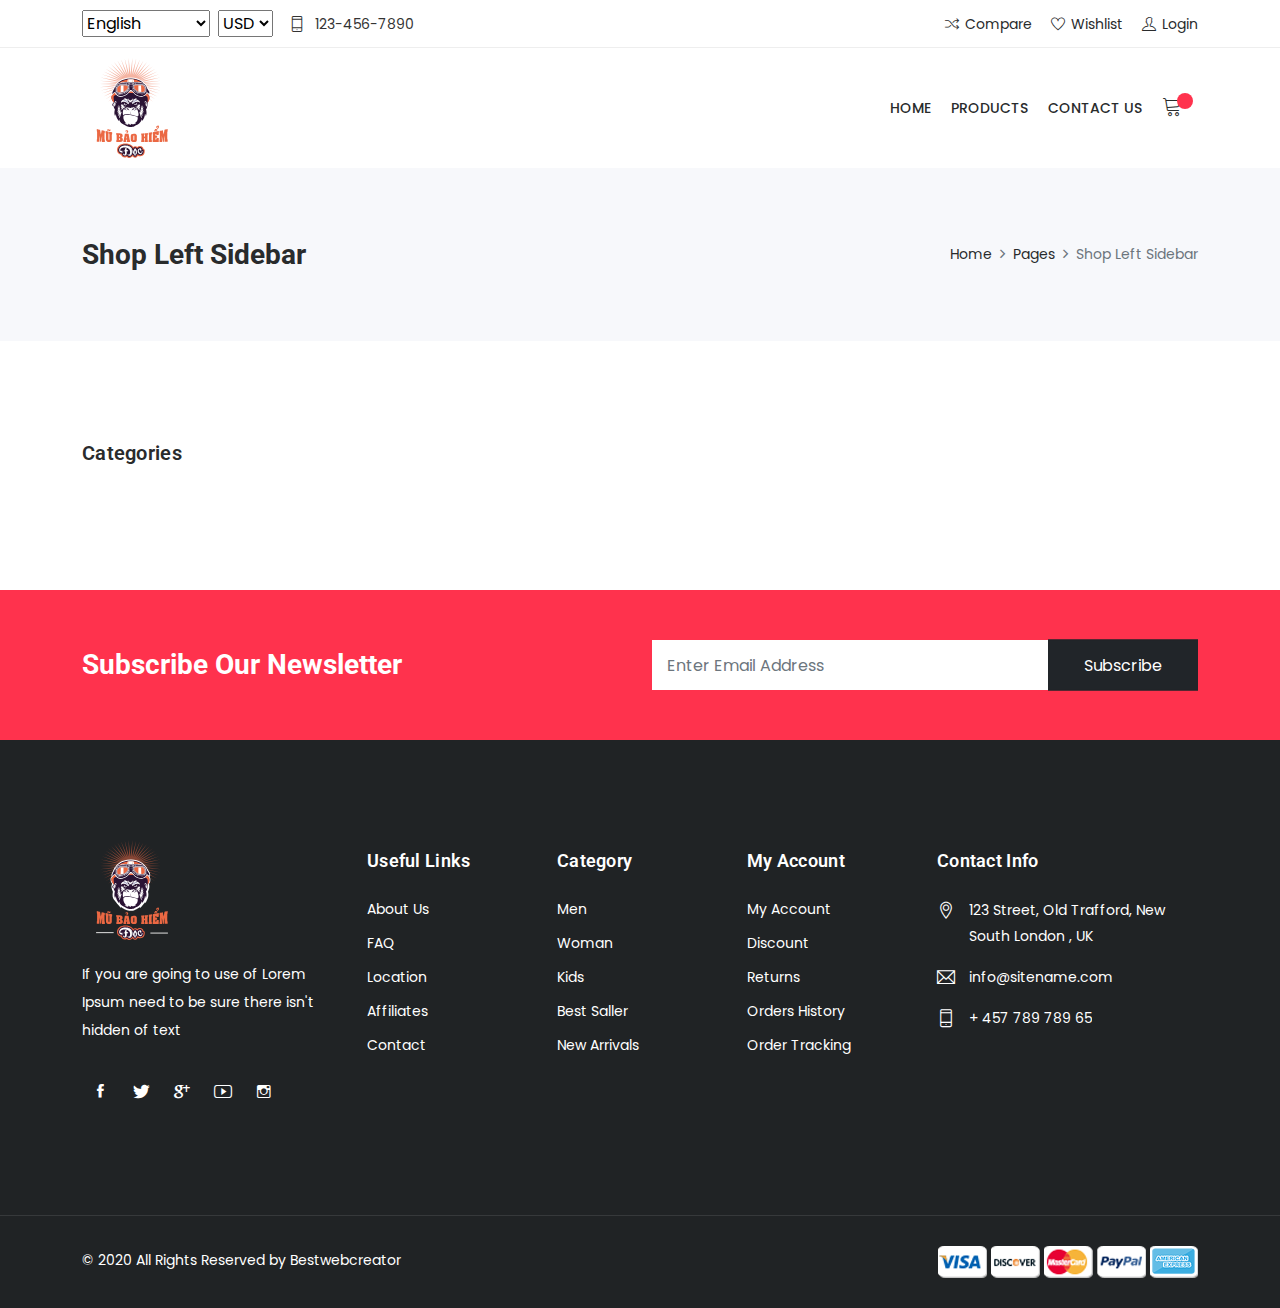
<file: shopwise-HTML-LTR/category.html>
<!DOCTYPE html>
<html lang="en">

<head>
    <!-- Meta -->
    <meta charset="utf-8">
    <meta http-equiv="X-UA-Compatible" content="IE=edge">
    <meta content="Anil z" name="author">
    <meta name="viewport" content="width=device-width, initial-scale=1">
    <meta name="description"
        content="Shopwise is Powerful features and You Can Use The Perfect Build this Template For Any eCommerce Website. The template is built for sell Fashion Products, Shoes, Bags, Cosmetics, Clothes, Sunglasses, Furniture, Kids Products, Electronics, Stationery Products and Sporting Goods.">
    <meta name="keywords"
        content="ecommerce, electronics store, Fashion store, furniture store,  bootstrap 4, clean, minimal, modern, online store, responsive, retail, shopping, ecommerce store">

    <!-- SITE TITLE -->
    <title>Document</title>
    <!-- Favicon Icon -->
    <link rel="shortcut icon" type="image/x-icon" href="assets/images/banner/logo-mubaohiemdoc-svg.svg">
    <!-- Animation CSS -->
    <link rel="stylesheet" href="assets/css/animate.css">
    <!-- Latest Bootstrap min CSS -->
    <link rel="stylesheet" href="assets/bootstrap/css/bootstrap.min.css">
    <!-- Google Font -->
    <link href="https://fonts.googleapis.com/css?family=Roboto:100,300,400,500,700,900&display=swap" rel="stylesheet">
    <link href="https://fonts.googleapis.com/css?family=Poppins:200,300,400,500,600,700,800,900&display=swap"
        rel="stylesheet">
    <!-- Icon Font CSS -->
    <link rel="stylesheet" href="assets/css/all.min.css">
    <link rel="stylesheet" href="assets/css/ionicons.min.css">
    <link rel="stylesheet" href="assets/css/themify-icons.css">
    <link rel="stylesheet" href="assets/css/linearicons.css">
    <link rel="stylesheet" href="assets/css/flaticon.css">
    <link rel="stylesheet" href="assets/css/simple-line-icons.css">
    <!--- owl carousel CSS-->
    <link rel="stylesheet" href="assets/owlcarousel/css/owl.carousel.min.css">
    <link rel="stylesheet" href="assets/owlcarousel/css/owl.theme.css">
    <link rel="stylesheet" href="assets/owlcarousel/css/owl.theme.default.min.css">
    <!-- Magnific Popup CSS -->
    <link rel="stylesheet" href="assets/css/magnific-popup.css">
    <!-- jquery-ui CSS -->
    <link rel="stylesheet" href="assets/css/jquery-ui.css">
    <!-- Slick CSS -->
    <link rel="stylesheet" href="assets/css/slick.css">
    <link rel="stylesheet" href="assets/css/slick-theme.css">
    <!-- Style CSS -->
    <link rel="stylesheet" href="assets/css/style.css">
    <link rel="stylesheet" href="assets/css/responsive.css">
    <link rel="stylesheet" href="assets/css/pages/category.css">

</head>

<body>


    <!-- Home Popup Section -->
    <div class="modal fade subscribe_popup" id="onload-popup" tabindex="-1" role="dialog" aria-hidden="true">
        <div class="modal-dialog modal-lg modal-dialog-centered" role="document">
            <div class="modal-content">
                <div class="modal-body">
                    <button type="button" class="close" data-bs-dismiss="modal" aria-label="Close">
                        <span aria-hidden="true"><i class="ion-ios-close-empty"></i></span>
                    </button>
                    <div class="row g-0">
                        <div class="col-sm-5">
                            <div class="background_bg h-100" data-img-src="assets/images/popup_img.jpg"></div>
                        </div>
                        <div class="col-sm-7">
                            <div class="popup_content">
                                <div class="popup-text">
                                    <div class="heading_s4">
                                        <h4>Subscribe and Get 25% Discount!</h4>
                                    </div>
                                    <p>Subscribe to the newsletter to receive updates about new products.</p>
                                </div>
                                <form method="post">
                                    <div class="form-group mb-3">
                                        <input name="email" required type="email" class="form-control rounded-0"
                                            placeholder="Enter Your Email">
                                    </div>
                                    <div class="form-group mb-3">
                                        <button class="btn btn-fill-line btn-block text-uppercase rounded-0"
                                            title="Subscribe" type="submit">Subscribe</button>
                                    </div>
                                </form>
                                <div class="chek-form">
                                    <div class="custome-checkbox">
                                        <input class="form-check-input" type="checkbox" name="checkbox"
                                            id="exampleCheckbox3" value="">
                                        <label class="form-check-label" for="exampleCheckbox3"><span>Don't show this
                                                popup again!</span></label>
                                    </div>
                                </div>
                            </div>
                        </div>
                    </div>
                </div>
            </div>
        </div>
    </div>
    <!-- End Screen Load Popup Section -->

    <!-- START HEADER -->
    <header class="header_wrap fixed-top header_with_topbar">
        <div class="top-header">
            <div class="container">
                <div class="row align-items-center">
                    <div class="col-md-6">
                        <div class="d-flex align-items-center justify-content-center justify-content-md-start">
                            <div class="lng_dropdown me-2">
                                <select name="countries" class="custome_select">
                                    <option value='en' data-image="assets/images/eng.png" data-title="English">English
                                    </option>
                                    <option value='fn' data-image="assets/images/fn.png" data-title="France">France
                                    </option>
                                    <option value='us' data-image="assets/images/us.png" data-title="United States">
                                        United States</option>
                                </select>
                            </div>
                            <div class="me-3">
                                <select name="countries" class="custome_select">
                                    <option value='USD' data-title="USD">USD</option>
                                    <option value='EUR' data-title="EUR">EUR</option>
                                    <option value='GBR' data-title="GBR">GBR</option>
                                </select>
                            </div>
                            <ul class="contact_detail text-center text-lg-start">
                                <li><i class="ti-mobile"></i><span>123-456-7890</span></li>
                            </ul>
                        </div>
                    </div>
                    <div class="col-md-6">
                        <div class="text-center text-md-end">
                            <ul class="header_list">
                                <li><a href="compare.html"><i class="ti-control-shuffle"></i><span>Compare</span></a>
                                </li>
                                <li><a href="wishlist.html"><i class="ti-heart"></i><span>Wishlist</span></a></li>
                                <li><a href="login.html"><i class="ti-user"></i><span>Login</span></a></li>
                            </ul>
                        </div>
                    </div>
                </div>
            </div>
        </div>

        <div class="bottom_header dark_skin main_menu_uppercase">
            <div class="container">
                <nav class="navbar navbar-expand-lg">
                    <a class="navbar-brand" href="index.html">
                        <img class="logo_light" src="assets/images/logo_light.png" alt="logo" />
                        <img class="logo_dark" src="assets/images/banner/logo-mubaohiemdoc-svg.svg" alt="logo" />
                    </a>
                    <button class="navbar-toggler" type="button" data-bs-toggle="collapse"
                        data-bs-target="#navbarSupportedContent" aria-expanded="false">
                        <span class="ion-android-menu"></span>
                    </button>
                    <div class="collapse navbar-collapse justify-content-end" id="navbarSupportedContent">
                        
                        <!-- <input type="text" placeholder="vui long nhap">
                        <button>search</button> -->

                        <ul class="navbar-nav">
                            <li class="dropdown">
                                <a class="nav-link" href="/">Home</a>
                            </li>

                            <li class="dropdown dropdown-mega-menu">
                                <a class="nav-link" href="#" data-bs-toggle="dropdown">Products</a>
                            </li>

                            <li><a class="nav-link nav_item" href="contact.html">Contact Us</a></li>
                        </ul>
                    </div>
                    <ul class="navbar-nav attr-nav align-items-center">
                        <li>
                            <!-- <a href="javascript:void(0);" class="nav-link search_trigger"><i
                                    class="linearicons-magnifier"></i></a> -->
                            <div class="search_wrap">
                                <span class="close-search"><i class="ion-ios-close-empty"></i></span>
                                <form>
                                    <input type="text" placeholder="Search" class="form-control" id="search_input">
                                    <button type="submit" class="search_icon"><i
                                            class="ion-ios-search-strong"></i></button>
                                </form>
                            </div>
                            <div class="search_overlay"></div>
                        </li>
                        <li class="dropdown cart_dropdown"><a class="nav-link cart_trigger" href="shop-cart.html"
                                data-bs-toggle="dropdown"><i class="linearicons-cart"></i><span
                                    class="cart_count"></span></a>
                            <!-- <div class="cart_box dropdown-menu dropdown-menu-right">
                                <ul class="cart_list">
                                    <li>
                                        <a href="#" class="item_remove"><i class="ion-close"></i></a>
                                        <a href="#"><img src="assets/images/cart_thamb1.jpg" alt="cart_thumb1">Variable
                                            product 001</a>
                                        <span class="cart_quantity"> 1 x <span class="cart_amount"> <span
                                                    class="price_symbole">$</span></span>78.00</span>
                                    </li>
                                    <li>
                                        <a href="#" class="item_remove"><i class="ion-close"></i></a>
                                        <a href="#"><img src="assets/images/cart_thamb2.jpg" alt="cart_thumb2">Ornare
                                            sed consequat</a>
                                        <span class="cart_quantity"> 1 x <span class="cart_amount"> <span
                                                    class="price_symbole">$</span></span>81.00</span>
                                    </li>
                                </ul>
                                <div class="cart_footer">
                                    <p class="cart_total"><strong>Subtotal:</strong> <span class="cart_price"> <span
                                                class="price_symbole">$</span></span>159.00</p>
                                    <p class="cart_buttons"><a href="#" class="btn btn-fill-line view-cart">View
                                            Cart</a><a href="#" class="btn btn-fill-out checkout">Checkout</a></p>
                                </div>
                            </div> -->
                        </li>
                    </ul>
                </nav>
            </div>
        </div>


    </header>
    <!-- END HEADER -->

    <!-- START SECTION BREADCRUMB -->
    <div class="breadcrumb_section bg_gray page-title-mini">
        <div class="container"><!-- STRART CONTAINER -->
            <div class="row align-items-center">
                <div class="col-md-6">
                    <div class="page-title">
                        <h1>Shop Left Sidebar</h1>
                    </div>
                </div>
                <div class="col-md-6">
                    <ol class="breadcrumb justify-content-md-end">
                        <li class="breadcrumb-item"><a href="#">Home</a></li>
                        <li class="breadcrumb-item"><a href="#">Pages</a></li>
                        <li class="breadcrumb-item active">Shop Left Sidebar</li>
                    </ol>
                </div>
            </div>
        </div><!-- END CONTAINER-->
    </div>
    <!-- END SECTION BREADCRUMB -->

    <!-- START MAIN CONTENT -->
    <div class="main_content">

        <!-- START SECTION SHOP -->
        <div class="section">
            <div class="container">
                <div class="row">
                    <div class="col-lg-9">
                        <div class="row align-items-center mb-4 pb-1">
                            <div class="col-12">
                                <div class="product_header">
                                </div>

                            </div>
                        </div>
                        <div class="row shop_container">

                            <!-- đưa sản phẩM vào đây -->

                        </div>
                        <div class="row">
                            <div class="col-12">
                                <ul class="pagination mt-3 justify-content-center pagination_style1">
                                    
                                        <!-- trang -->

                                </ul>
                            </div>
                        </div>
                    </div>
                    <div class="col-lg-3 order-lg-first mt-4 pt-2 mt-lg-0 pt-lg-0">
                        <div class="sidebar">

                            <div class="widget">
                                <h5 class="widget_title">Categories</h5>
                                <ul class="widget_categories">
                                   

                                    <!-- nội dung hiển thị category -->

                                </ul>
                            </div>


                        </div>
                    </div>
                </div>
            </div>
        </div>
        <!-- END SECTION SHOP -->

        <!-- START SECTION SUBSCRIBE NEWSLETTER -->
        <div class="section bg_default small_pt small_pb">
            <div class="container">
                <div class="row align-items-center">
                    <div class="col-md-6">
                        <div class="heading_s1 mb-md-0 heading_light">
                            <h3>Subscribe Our Newsletter</h3>
                        </div>
                    </div>
                    <div class="col-md-6">
                        <div class="newsletter_form">
                            <form>
                                <input type="text" required="" class="form-control rounded-0"
                                    placeholder="Enter Email Address">
                                <button type="submit" class="btn btn-dark rounded-0" name="submit"
                                    value="Submit">Subscribe</button>
                            </form>
                        </div>
                    </div>
                </div>
            </div>
        </div>
        <!-- START SECTION SUBSCRIBE NEWSLETTER -->

    </div>
    <!-- END MAIN CONTENT -->

    <!-- START FOOTER -->
    <footer class="footer_dark">
        <div class="footer_top">
            <div class="container">
                <div class="row">
                    <div class="col-lg-3 col-md-6 col-sm-12">
                        <div class="widget">
                            <div class="footer_logo">
                                <a href="#"><img src="assets/images/banner/logo-mubaohiemdoc-svg.svg" alt="logo" /></a>
                            </div>
                            <p>If you are going to use of Lorem Ipsum need to be sure there isn't hidden of text</p>
                        </div>
                        <div class="widget">
                            <ul class="social_icons social_white">
                                <li><a href="#"><i class="ion-social-facebook"></i></a></li>
                                <li><a href="#"><i class="ion-social-twitter"></i></a></li>
                                <li><a href="#"><i class="ion-social-googleplus"></i></a></li>
                                <li><a href="#"><i class="ion-social-youtube-outline"></i></a></li>
                                <li><a href="#"><i class="ion-social-instagram-outline"></i></a></li>
                            </ul>
                        </div>
                    </div>
                    <div class="col-lg-2 col-md-3 col-sm-6">
                        <div class="widget">
                            <h6 class="widget_title">Useful Links</h6>
                            <ul class="widget_links">
                                <li><a href="#">About Us</a></li>
                                <li><a href="#">FAQ</a></li>
                                <li><a href="#">Location</a></li>
                                <li><a href="#">Affiliates</a></li>
                                <li><a href="#">Contact</a></li>
                            </ul>
                        </div>
                    </div>
                    <div class="col-lg-2 col-md-3 col-sm-6">
                        <div class="widget">
                            <h6 class="widget_title">Category</h6>
                            <ul class="widget_links">
                                <li><a href="#">Men</a></li>
                                <li><a href="#">Woman</a></li>
                                <li><a href="#">Kids</a></li>
                                <li><a href="#">Best Saller</a></li>
                                <li><a href="#">New Arrivals</a></li>
                            </ul>
                        </div>
                    </div>
                    <div class="col-lg-2 col-md-6 col-sm-6">
                        <div class="widget">
                            <h6 class="widget_title">My Account</h6>
                            <ul class="widget_links">
                                <li><a href="#">My Account</a></li>
                                <li><a href="#">Discount</a></li>
                                <li><a href="#">Returns</a></li>
                                <li><a href="#">Orders History</a></li>
                                <li><a href="#">Order Tracking</a></li>
                            </ul>
                        </div>
                    </div>
                    <div class="col-lg-3 col-md-4 col-sm-6">
                        <div class="widget">
                            <h6 class="widget_title">Contact Info</h6>
                            <ul class="contact_info contact_info_light">
                                <li>
                                    <i class="ti-location-pin"></i>
                                    <p>123 Street, Old Trafford, New South London , UK</p>
                                </li>
                                <li>
                                    <i class="ti-email"></i>
                                    <a href="mailto:info@sitename.com">info@sitename.com</a>
                                </li>
                                <li>
                                    <i class="ti-mobile"></i>
                                    <p>+ 457 789 789 65</p>
                                </li>
                            </ul>
                        </div>
                    </div>
                </div>
            </div>
        </div>
        <div class="bottom_footer border-top-tran">
            <div class="container">
                <div class="row">
                    <div class="col-md-6">
                        <p class="mb-md-0 text-center text-md-start">© 2020 All Rights Reserved by Bestwebcreator</p>
                    </div>
                    <div class="col-md-6">
                        <ul class="footer_payment text-center text-lg-end">
                            <li><a href="#"><img src="assets/images/visa.png" alt="visa"></a></li>
                            <li><a href="#"><img src="assets/images/discover.png" alt="discover"></a></li>
                            <li><a href="#"><img src="assets/images/master_card.png" alt="master_card"></a></li>
                            <li><a href="#"><img src="assets/images/paypal.png" alt="paypal"></a></li>
                            <li><a href="#"><img src="assets/images/amarican_express.png" alt="amarican_express"></a>
                            </li>
                        </ul>
                    </div>
                </div>
            </div>
        </div>
    </footer>
    <!-- END FOOTER -->

    <a href="#" class="scrollup" style="display: none;"><i class="ion-ios-arrow-up"></i></a>

    <script src="assets/js/pages/category.js"></script>
    <script src="assets/js/pages/home.js"></script>
    <script src="assets/js/pages/cart.js"></script>
    <script src="assets/js/pages/add-to-cart.js"></script>
</body>

</html>
</file>
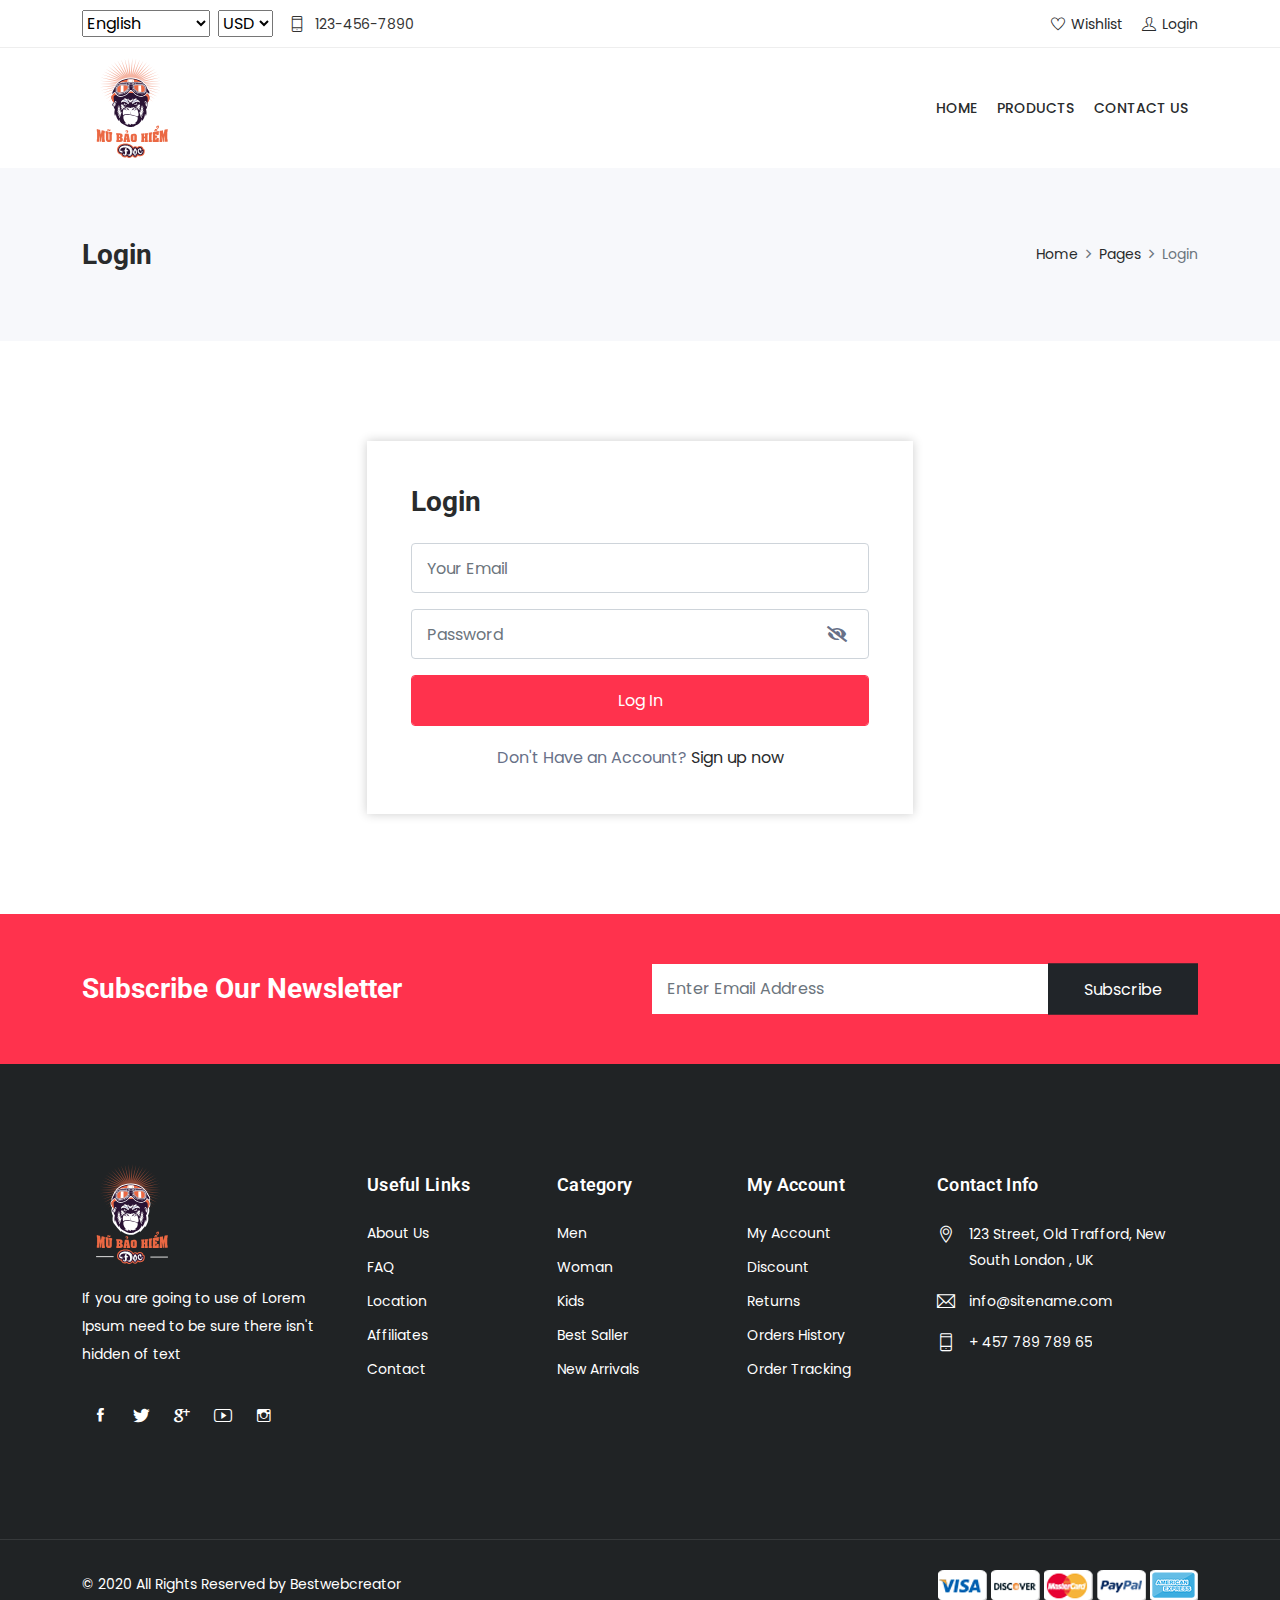
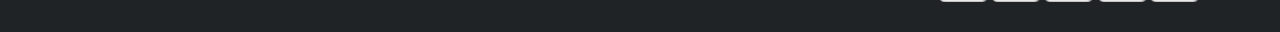
<file: shopwise-HTML-LTR/login.html>
<!DOCTYPE html>
<html lang="en">
<head>
<!-- Meta -->
<meta charset="utf-8">
<meta http-equiv="X-UA-Compatible" content="IE=edge">
<meta content="Anil z" name="author">
<meta name="viewport" content="width=device-width, initial-scale=1">
<meta name="description" content="Shopwise is Powerful features and You Can Use The Perfect Build this Template For Any eCommerce Website. The template is built for sell Fashion Products, Shoes, Bags, Cosmetics, Clothes, Sunglasses, Furniture, Kids Products, Electronics, Stationery Products and Sporting Goods.">
<meta name="keywords" content="ecommerce, electronics store, Fashion store, furniture store,  bootstrap 4, clean, minimal, modern, online store, responsive, retail, shopping, ecommerce store">

<!-- SITE TITLE -->
<title>Document</title>
<!-- Favicon Icon -->
<link rel="shortcut icon" type="image/x-icon" href="assets/images/banner/logo-mubaohiemdoc-svg.svg">
<!-- Animation CSS -->
<link rel="stylesheet" href="assets/css/animate.css">	
<!-- Latest Bootstrap min CSS -->
<link rel="stylesheet" href="assets/bootstrap/css/bootstrap.min.css">
<!-- Google Font -->
<link href="https://fonts.googleapis.com/css?family=Roboto:100,300,400,500,700,900&display=swap" rel="stylesheet"> 
<link href="https://fonts.googleapis.com/css?family=Poppins:200,300,400,500,600,700,800,900&display=swap" rel="stylesheet"> 
<!-- Icon Font CSS -->
<link rel="stylesheet" href="assets/css/all.min.css">
<link rel="stylesheet" href="assets/css/ionicons.min.css">
<link rel="stylesheet" href="assets/css/themify-icons.css">
<link rel="stylesheet" href="assets/css/linearicons.css">
<link rel="stylesheet" href="assets/css/flaticon.css">
<link rel="stylesheet" href="assets/css/simple-line-icons.css">

<!-- Style CSS -->
<link rel="stylesheet" href="assets/css/style.css">
<link rel="stylesheet" href="assets/css/responsive.css">
<link rel="stylesheet" href="assets/css/pages/login.css">

<!-- Ham common -->
<script src="assets/js/pages/common.js"></script>
</head>

<body>

<!-- START HEADER -->
<header class="header_wrap fixed-top header_with_topbar">
	<div class="top-header">
        <div class="container">
            <div class="row align-items-center">
                <div class="col-md-6">
                	<div class="d-flex align-items-center justify-content-center justify-content-md-start">
                        <div class="lng_dropdown me-2">
                            <select name="countries" class="custome_select">
                                <option value='en' data-image="assets/images/eng.png" data-title="English">English</option>
                                <option value='fn' data-image="assets/images/fn.png" data-title="France">France</option>
                                <option value='us' data-image="assets/images/us.png" data-title="United States">United States</option>
                            </select>
                        </div>
                        <div class="me-3">
                            <select name="countries" class="custome_select">
                                <option value='USD' data-title="USD">USD</option>
                                <option value='EUR' data-title="EUR">EUR</option>
                                <option value='GBR' data-title="GBR">GBR</option>
                            </select>
                        </div>
                        <ul class="contact_detail text-center text-lg-start">
                            <li><i class="ti-mobile"></i><span>123-456-7890</span></li>
                        </ul>
                    </div>
                </div>
                <div class="col-md-6">
                	<div class="text-center text-md-end">
                       	<ul class="header_list">
                            <li><a href="wishlist.html"><i class="ti-heart"></i><span>Wishlist</span></a></li>
                            <li><a href="login.html"><i class="ti-user"></i><span>Login</span></a></li>
						</ul>
                    </div>
                </div>
            </div>
        </div>
    </div>

    <div class="bottom_header dark_skin main_menu_uppercase">
    	<div class="container">
            <nav class="navbar navbar-expand-lg"> 
                <a class="navbar-brand" href="index.html">
                    <img class="logo_light" src="assets/images/logo_light.png" alt="logo" />
                    <img class="logo_dark" src="assets/images/banner/logo-mubaohiemdoc-svg.svg" alt="logo" />
                </a>
                <button class="navbar-toggler" type="button" data-bs-toggle="collapse" data-bs-target="#navbarSupportedContent" aria-expanded="false"> 
                    <span class="ion-android-menu"></span>
                </button>
                <div class="collapse navbar-collapse justify-content-end" id="navbarSupportedContent">
                    <ul class="navbar-nav">
                        <li class="dropdown">
                            <a class="nav-link" href="/">Home</a>
                        </li>

                        <li class="dropdown dropdown-mega-menu">
                            <a class="nav-link" href="#" data-bs-toggle="dropdown">Products</a>
                        </li>
                     
                        <li><a class="nav-link nav_item" href="contact.html">Contact Us</a></li> 
                    </ul>
                </div>
                <!-- <ul class="navbar-nav attr-nav align-items-center">
                    <li><a href="javascript:void(0);" class="nav-link search_trigger"><i class="linearicons-magnifier"></i></a>
                        <div class="search_wrap">
                            <span class="close-search"><i class="ion-ios-close-empty"></i></span>
                            <form>
                                <input type="text" placeholder="Search" class="form-control" id="search_input">
                                <button type="submit" class="search_icon"><i class="ion-ios-search-strong"></i></button>
                            </form>
                        </div><div class="search_overlay"></div>
                    </li>
                    <li class="dropdown cart_dropdown"><a class="nav-link cart_trigger" href="#" data-bs-toggle="dropdown"><i class="linearicons-cart"></i><span class="cart_count"></span></a>
                        <div class="cart_box dropdown-menu dropdown-menu-right">
                            <ul class="cart_list">
                                <li>
                                    <a href="#" class="item_remove"><i class="ion-close"></i></a>
                                    <a href="#"><img src="assets/images/cart_thamb1.jpg" alt="cart_thumb1">Variable product 001</a>
                                    <span class="cart_quantity"> 1 x <span class="cart_amount"> <span class="price_symbole">$</span></span>78.00</span>
                                </li>
                                <li>
                                    <a href="#" class="item_remove"><i class="ion-close"></i></a>
                                    <a href="#"><img src="assets/images/cart_thamb2.jpg" alt="cart_thumb2">Ornare sed consequat</a>
                                    <span class="cart_quantity"> 1 x <span class="cart_amount"> <span class="price_symbole">$</span></span>81.00</span>
                                </li>
                            </ul>
                            <div class="cart_footer">
                                <p class="cart_total"><strong>Subtotal:</strong> <span class="cart_price"> <span class="price_symbole">$</span></span>159.00</p>
                                <p class="cart_buttons"><a href="#" class="btn btn-fill-line view-cart">View Cart</a><a href="#" class="btn btn-fill-out checkout">Checkout</a></p>
                            </div>
                        </div>
                    </li>
                </ul> -->
            </nav>
        </div>
    </div>
</header>
<!-- END HEADER -->

<!-- START SECTION BREADCRUMB -->
<div class="breadcrumb_section bg_gray page-title-mini">
    <div class="container"><!-- STRART CONTAINER -->
        <div class="row align-items-center">
        	<div class="col-md-6">
                <div class="page-title">
            		<h1>Login</h1>
                </div>
            </div>
            <div class="col-md-6">
                <ol class="breadcrumb justify-content-md-end">
                    <li class="breadcrumb-item"><a href="#">Home</a></li>
                    <li class="breadcrumb-item"><a href="#">Pages</a></li>
                    <li class="breadcrumb-item active">Login</li>
                </ol>
            </div>
        </div>
    </div><!-- END CONTAINER-->
</div>
<!-- END SECTION BREADCRUMB -->

<!-- START MAIN CONTENT -->
<div class="main_content">

<!-- START LOGIN SECTION -->
<div class="login_register_wrap section">
    <div class="container">
        <div class="row justify-content-center">
            <div class="col-xl-6 col-md-10">
                <div class="login_wrap">
            		<div class="padding_eight_all bg-white">
                        <div class="heading_s1">
                            <h3>Login</h3>
                        </div>
                        <form method="post">
                            <div class="alert alert-danger hide" role="alert">
                                
                            </div>
                            <!-- o input nhap email -->
                            <div class="form-group mb-3">
                                <input 
                                    type="text" 
                                    class="form-control email" 
                                    name="email" 
                                    placeholder="Your Email"
                                >
                                <div class="error_message"></div>
                            </div>
                            <!-- o input nhap password -->
                            <div class="form-group mb-3 form-group-pasword">
                                <input 
                                    class="form-control password"  
                                    type="password" 
                                    name="password" 
                                    placeholder="Password"
                                >
                                <div class="error_message"></div>
                                <i class="fas fa-eye-slash toogle_password"></i>
                            </div>
                            <!-- button submit form -->
                            <div class="form-group mb-3">
                                <button 
                                    type="submit" 
                                    class="btn btn-fill-out btn-block btn-login" 
                                    name="login">
                                    Log in
                                </button>
                            </div>
                        </form>


                        <div class="form-note text-center">Don't Have an Account? <a href="signup.html">Sign up now</a></div>
                    </div>
                </div>
            </div>
        </div>
    </div>
</div>
<!-- END LOGIN SECTION -->

<!-- START SECTION SUBSCRIBE NEWSLETTER -->
<div class="section bg_default small_pt small_pb">
	<div class="container">	
    	<div class="row align-items-center">	
            <div class="col-md-6">
                <div class="heading_s1 mb-md-0 heading_light">
                    <h3>Subscribe Our Newsletter</h3>
                </div>
            </div>
            <div class="col-md-6">
                <div class="newsletter_form">
                    <form>
                        <input type="text" required="" class="form-control rounded-0" placeholder="Enter Email Address">
                        <button type="submit" class="btn btn-dark rounded-0" name="submit" value="Submit">Subscribe</button>
                    </form>
                </div>
            </div>
        </div>
    </div>
</div>
<!-- START SECTION SUBSCRIBE NEWSLETTER -->

</div>
<!-- END MAIN CONTENT -->

<!-- START FOOTER -->
<footer class="footer_dark">
	<div class="footer_top">
        <div class="container">
            <div class="row">
                <div class="col-lg-3 col-md-6 col-sm-12">
                	<div class="widget">
                        <div class="footer_logo">
                            <a href="#"><img src="assets/images/banner/logo-mubaohiemdoc-svg.svg" alt="logo"/></a>
                        </div>
                        <p>If you are going to use of Lorem Ipsum need to be sure there isn't hidden of text</p>
                    </div>
                    <div class="widget">
                        <ul class="social_icons social_white">
                            <li><a href="#"><i class="ion-social-facebook"></i></a></li>
                            <li><a href="#"><i class="ion-social-twitter"></i></a></li>
                            <li><a href="#"><i class="ion-social-googleplus"></i></a></li>
                            <li><a href="#"><i class="ion-social-youtube-outline"></i></a></li>
                            <li><a href="#"><i class="ion-social-instagram-outline"></i></a></li>
                        </ul>
                    </div>
        		</div>
                <div class="col-lg-2 col-md-3 col-sm-6">
                	<div class="widget">
                        <h6 class="widget_title">Useful Links</h6>
                        <ul class="widget_links">
                            <li><a href="#">About Us</a></li>
                            <li><a href="#">FAQ</a></li>
                            <li><a href="#">Location</a></li>
                            <li><a href="#">Affiliates</a></li>
                            <li><a href="#">Contact</a></li>
                        </ul>
                    </div>
                </div>
                <div class="col-lg-2 col-md-3 col-sm-6">
                	<div class="widget">
                        <h6 class="widget_title">Category</h6>
                        <ul class="widget_links">
                            <li><a href="#">Men</a></li>
                            <li><a href="#">Woman</a></li>
                            <li><a href="#">Kids</a></li>
                            <li><a href="#">Best Saller</a></li>
                            <li><a href="#">New Arrivals</a></li>
                        </ul>
                    </div>
                </div>
                <div class="col-lg-2 col-md-6 col-sm-6">
                	<div class="widget">
                        <h6 class="widget_title">My Account</h6>
                        <ul class="widget_links">
                            <li><a href="#">My Account</a></li>
                            <li><a href="#">Discount</a></li>
                            <li><a href="#">Returns</a></li>
                            <li><a href="#">Orders History</a></li>
                            <li><a href="#">Order Tracking</a></li>
                        </ul>
                    </div>
                </div>
                <div class="col-lg-3 col-md-4 col-sm-6">
                	<div class="widget">
                        <h6 class="widget_title">Contact Info</h6>
                        <ul class="contact_info contact_info_light">
                            <li>
                                <i class="ti-location-pin"></i>
                                <p>123 Street, Old Trafford, New South London , UK</p>
                            </li>
                            <li>
                                <i class="ti-email"></i>
                                <a href="mailto:info@sitename.com">info@sitename.com</a>
                            </li>
                            <li>
                                <i class="ti-mobile"></i>
                                <p>+ 457 789 789 65</p>
                            </li>
                        </ul>
                    </div>
                </div>
            </div>
        </div>
    </div>
    <div class="bottom_footer border-top-tran">
        <div class="container">
            <div class="row">
                <div class="col-md-6">
                    <p class="mb-md-0 text-center text-md-start">© 2020 All Rights Reserved by Bestwebcreator</p>
                </div>
                <div class="col-md-6">
                    <ul class="footer_payment text-center text-lg-end">
                        <li><a href="#"><img src="assets/images/visa.png" alt="visa"></a></li>
                        <li><a href="#"><img src="assets/images/discover.png" alt="discover"></a></li>
                        <li><a href="#"><img src="assets/images/master_card.png" alt="master_card"></a></li>
                        <li><a href="#"><img src="assets/images/paypal.png" alt="paypal"></a></li>
                        <li><a href="#"><img src="assets/images/amarican_express.png" alt="amarican_express"></a></li>
                    </ul>
                </div>
            </div>
        </div>
    </div>
</footer>
<!-- END FOOTER -->

<a href="#" class="scrollup" style="display: none;"><i class="ion-ios-arrow-up"></i></a> 
<script src="assets/js/pages/login.js"></script>
</body>
</html>
</file>
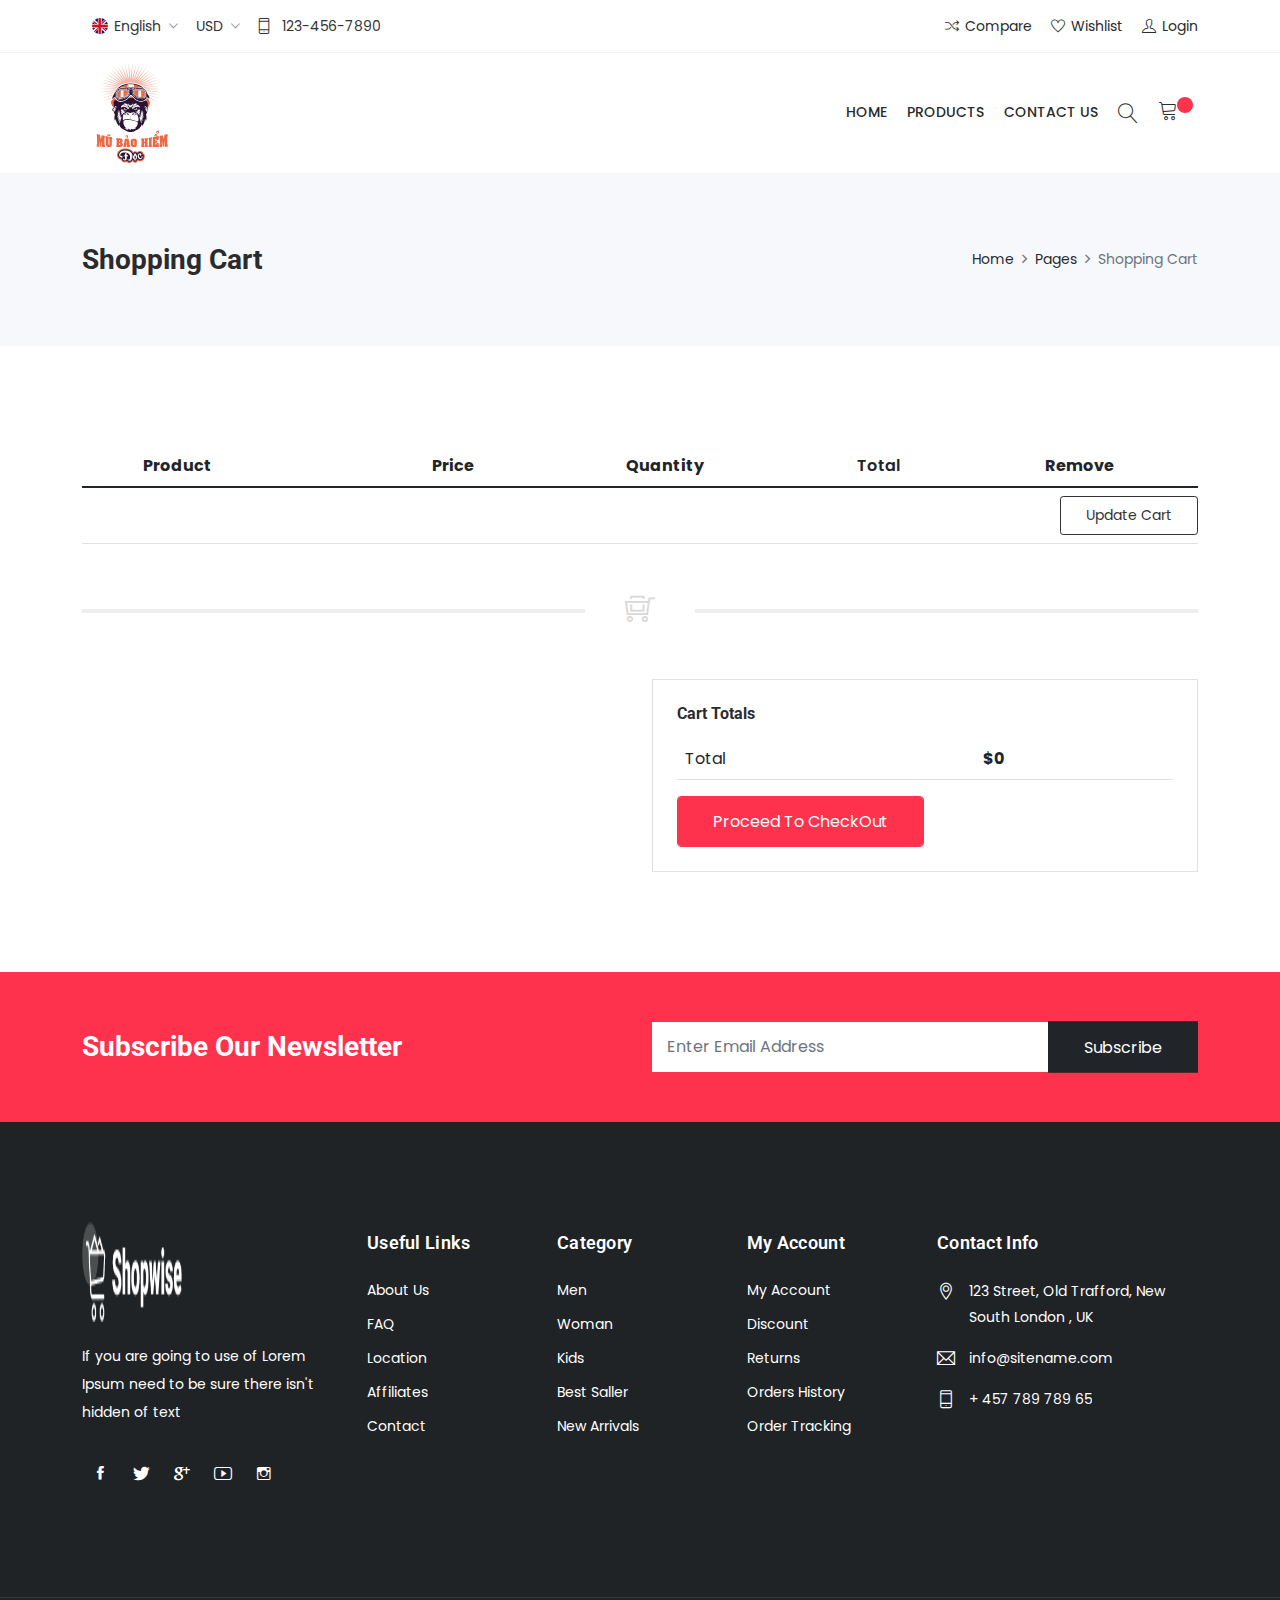
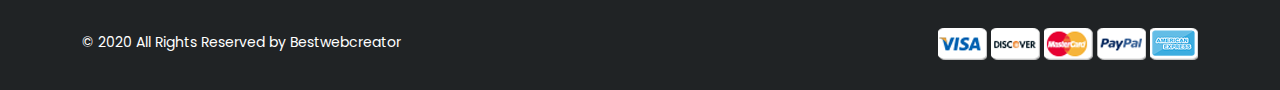
<file: shopwise-HTML-LTR/shop-cart.html>
<!DOCTYPE html>
<html lang="en">
<head>
<!-- Meta -->
<meta charset="utf-8">
<meta http-equiv="X-UA-Compatible" content="IE=edge">
<meta content="Anil z" name="author">
<meta name="viewport" content="width=device-width, initial-scale=1">
<meta name="description" content="Shopwise is Powerful features and You Can Use The Perfect Build this Template For Any eCommerce Website. The template is built for sell Fashion Products, Shoes, Bags, Cosmetics, Clothes, Sunglasses, Furniture, Kids Products, Electronics, Stationery Products and Sporting Goods.">
<meta name="keywords" content="ecommerce, electronics store, Fashion store, furniture store,  bootstrap 4, clean, minimal, modern, online store, responsive, retail, shopping, ecommerce store">

<!-- SITE TITLE -->
<title>Document</title>
<!-- Favicon Icon -->
<link rel="shortcut icon" type="image/x-icon" href="assets/images/banner/logo-mubaohiemdoc-svg.svg">
<!-- Animation CSS -->
<link rel="stylesheet" href="assets/css/animate.css">	
<!-- Latest Bootstrap min CSS -->
<link rel="stylesheet" href="assets/bootstrap/css/bootstrap.min.css">
<!-- Google Font -->
<link href="https://fonts.googleapis.com/css?family=Roboto:100,300,400,500,700,900&display=swap" rel="stylesheet"> 
<link href="https://fonts.googleapis.com/css?family=Poppins:200,300,400,500,600,700,800,900&display=swap" rel="stylesheet"> 
<!-- Icon Font CSS -->
<link rel="stylesheet" href="assets/css/all.min.css">
<link rel="stylesheet" href="assets/css/ionicons.min.css">
<link rel="stylesheet" href="assets/css/themify-icons.css">
<link rel="stylesheet" href="assets/css/linearicons.css">
<link rel="stylesheet" href="assets/css/flaticon.css">
<link rel="stylesheet" href="assets/css/simple-line-icons.css">
<!--- owl carousel CSS-->
<link rel="stylesheet" href="assets/owlcarousel/css/owl.carousel.min.css">
<link rel="stylesheet" href="assets/owlcarousel/css/owl.theme.css">
<link rel="stylesheet" href="assets/owlcarousel/css/owl.theme.default.min.css">
<!-- Magnific Popup CSS -->
<link rel="stylesheet" href="assets/css/magnific-popup.css">
<!-- jquery-ui CSS -->
<link rel="stylesheet" href="assets/css/jquery-ui.css">
<!-- Slick CSS -->
<link rel="stylesheet" href="assets/css/slick.css">
<link rel="stylesheet" href="assets/css/slick-theme.css">
<!-- Style CSS -->
<link rel="stylesheet" href="assets/css/style.css">
<link rel="stylesheet" href="assets/css/responsive.css">

</head>

<body>



<!-- START HEADER -->
<header class="header_wrap fixed-top header_with_topbar">
	<div class="top-header">
        <div class="container">
            <div class="row align-items-center">
                <div class="col-md-6">
                	<div class="d-flex align-items-center justify-content-center justify-content-md-start">
                        <div class="lng_dropdown me-2">
                            <select name="countries" class="custome_select">
                                <option value='en' data-image="assets/images/eng.png" data-title="English">English</option>
                                <option value='fn' data-image="assets/images/fn.png" data-title="France">France</option>
                                <option value='us' data-image="assets/images/us.png" data-title="United States">United States</option>
                            </select>
                        </div>
                        <div class="me-3">
                            <select name="countries" class="custome_select">
                                <option value='USD' data-title="USD">USD</option>
                                <option value='EUR' data-title="EUR">EUR</option>
                                <option value='GBR' data-title="GBR">GBR</option>
                            </select>
                        </div>
                        <ul class="contact_detail text-center text-lg-start">
                            <li><i class="ti-mobile"></i><span>123-456-7890</span></li>
                        </ul>
                    </div>
                </div>
                <div class="col-md-6">
                	<div class="text-center text-md-end">
                       	<ul class="header_list">
                        	<li><a href="compare.html"><i class="ti-control-shuffle"></i><span>Compare</span></a></li>
                            <li><a href="wishlist.html"><i class="ti-heart"></i><span>Wishlist</span></a></li>
                            <li><a href="login.html"><i class="ti-user"></i><span>Login</span></a></li>
						</ul>
                    </div>
                </div>
            </div>
        </div>
    </div>


    <div class="bottom_header dark_skin main_menu_uppercase">
    	<div class="container">
            <nav class="navbar navbar-expand-lg"> 
                <a class="navbar-brand" href="index.html">
                    <img class="logo_light" src="assets/images/logo_light.png" alt="logo" />
                    <img class="logo_dark" src="assets/images/banner/logo-mubaohiemdoc-svg.svg" alt="logo" />
                </a>
                <button class="navbar-toggler" type="button" data-bs-toggle="collapse" data-bs-target="#navbarSupportedContent" aria-expanded="false"> 
                    <span class="ion-android-menu"></span>
                </button>
                <div class="collapse navbar-collapse justify-content-end" id="navbarSupportedContent">
                    <ul class="navbar-nav">
                        <li class="dropdown">
                            <a class="nav-link" href="/">Home</a>
                        </li>

                        <li class="dropdown dropdown-mega-menu">
                            <a class="nav-link" href="/category.html">Products</a>
                        </li>
                     
                        <li><a class="nav-link nav_item" href="contact.html">Contact Us</a></li> 
                    </ul>
                </div>
                <ul class="navbar-nav attr-nav align-items-center">
                    <li><a href="javascript:void(0);" class="nav-link search_trigger"><i class="linearicons-magnifier"></i></a>
                        <div class="search_wrap">
                            <span class="close-search"><i class="ion-ios-close-empty"></i></span>
                            <form>
                                <input type="text" placeholder="Search" class="form-control" id="search_input">
                                <button type="submit" class="search_icon"><i class="ion-ios-search-strong"></i></button>
                            </form>
                        </div><div class="search_overlay"></div>
                    </li>

                    <!-- Hiển thị số lượng sản phẩm trong cart -->
                    <li class="dropdown cart_dropdown">
                        <a class="nav-link cart_trigger" href="#">
                            <i class="linearicons-cart"></i>
                            <span class="cart_count"></span>
                        </a>
                       
                    </li>
                    <!-- Hiển thị số lượng sản phẩm trong cart -->

                </ul>
            </nav>
        </div>
    </div>


</header>
<!-- END HEADER -->

<!-- START SECTION BREADCRUMB -->
<div class="breadcrumb_section bg_gray page-title-mini">
    <div class="container"><!-- STRART CONTAINER -->
        <div class="row align-items-center">
        	<div class="col-md-6">
                <div class="page-title">
            		<h1>Shopping Cart</h1>
                </div>
            </div>
            <div class="col-md-6">
                <ol class="breadcrumb justify-content-md-end">
                    <li class="breadcrumb-item"><a href="#">Home</a></li>
                    <li class="breadcrumb-item"><a href="#">Pages</a></li>
                    <li class="breadcrumb-item active">Shopping Cart</li>
                </ol>
            </div>
        </div>
    </div><!-- END CONTAINER-->
</div>
<!-- END SECTION BREADCRUMB -->

<!-- START MAIN CONTENT -->
<div class="main_content">

<!-- START SECTION SHOP -->
<div class="section">
	<div class="container">
        <div class="row">
            <div class="col-12">
                <div class="table-responsive shop_cart_table">
                	<table class="table">
                    	<thead>
                        	<tr>
                            	<th class="product-thumbnail">&nbsp;</th>
                                <th class="product-name">Product</th>
                                <th class="product-price">Price</th>
                                <th class="product-quantity">Quantity</th>
                                <th class="product-subtotal">Total</th>
                                <th class="product-remove">Remove</th>
                            </tr>
                        </thead>
                        <tbody>

                            <!-- Noi dung hien thi cart -->
                        	<tr>
                            	<td class="product-thumbnail"><a href="#"><img src="assets/images/product_img1.jpg" alt="product1"></a></td>
                                <td class="product-name" data-title="Product"><a href="#">Blue Dress For Woman</a></td>
                                <td class="product-price" data-title="Price">$45.00</td>
                                <td class="product-quantity" data-title="Quantity"><div class="quantity">
                                <input type="button" value="-" class="minus">
                                <input type="text" name="quantity" value="2" title="Qty" class="qty" size="4">
                                <input type="button" value="+" class="plus">
                              </div></td>
                              	<td class="product-subtotal" data-title="Total">$90.00</td>
                                <td class="product-remove" data-title="Remove"><a href="#"><i class="ti-close"></i></a></td>
                            </tr>
                 
                        </tbody>
                        <tfoot>
                        	<tr>
                            	<td colspan="6" class="px-0">
                                	<div class="row g-0 align-items-center">

                                    	<div class="col-lg-4 col-md-6 mb-3 mb-md-0">
                                            
                                    	</div>
                                        <div class="col-lg-8 col-md-6  text-start  text-md-end">
                                            <button class="btn btn-line-fill btn-sm btn_update_cart" type="submit">Update Cart</button>
                                        </div>
                                    </div>
                                </td>
                            </tr>
                        </tfoot>
                    </table>
                </div>
            </div>
        </div>
        <div class="row">
            <div class="col-12">
            	<div class="medium_divider"></div>
            	<div class="divider center_icon"><i class="ti-shopping-cart-full"></i></div>
            	<div class="medium_divider"></div>
            </div>
        </div>
        <div class="row">

        	<div class="col-md-6">
            	
            </div>
            <div class="col-md-6">
            	<div class="border p-3 p-md-4">
                    <div class="heading_s1 mb-3">
                        <h6>Cart Totals</h6>
                    </div>
                    <div class="table-responsive">
                        <table class="table">
                            <tbody>                             
                                <tr>
                                    <td class="cart_total_label">Total</td>
                                    <td class="cart_total_amount"><strong>$349.00</strong></td>
                                </tr>
                            </tbody>
                        </table>
                    </div>
                    <a href="#" class="btn btn-fill-out">Proceed To CheckOut</a>
                </div>
            </div>
        </div>
    </div>
</div>
<!-- END SECTION SHOP -->

<!-- START SECTION SUBSCRIBE NEWSLETTER -->
<div class="section bg_default small_pt small_pb">
	<div class="container">	
    	<div class="row align-items-center">	
            <div class="col-md-6">
                <div class="heading_s1 mb-md-0 heading_light">
                    <h3>Subscribe Our Newsletter</h3>
                </div>
            </div>
            <div class="col-md-6">
                <div class="newsletter_form">
                    <form>
                        <input type="text" required="" class="form-control rounded-0" placeholder="Enter Email Address">
                        <button type="submit" class="btn btn-dark rounded-0" name="submit" value="Submit">Subscribe</button>
                    </form>
                </div>
            </div>
        </div>
    </div>
</div>
<!-- START SECTION SUBSCRIBE NEWSLETTER -->

</div>
<!-- END MAIN CONTENT -->

<!-- START FOOTER -->
<footer class="footer_dark">
	<div class="footer_top">
        <div class="container">
            <div class="row">
                <div class="col-lg-3 col-md-6 col-sm-12">
                	<div class="widget">
                        <div class="footer_logo">
                            <a href="#"><img src="assets/images/logo_light.png" alt="logo"/></a>
                        </div>
                        <p>If you are going to use of Lorem Ipsum need to be sure there isn't hidden of text</p>
                    </div>
                    <div class="widget">
                        <ul class="social_icons social_white">
                            <li><a href="#"><i class="ion-social-facebook"></i></a></li>
                            <li><a href="#"><i class="ion-social-twitter"></i></a></li>
                            <li><a href="#"><i class="ion-social-googleplus"></i></a></li>
                            <li><a href="#"><i class="ion-social-youtube-outline"></i></a></li>
                            <li><a href="#"><i class="ion-social-instagram-outline"></i></a></li>
                        </ul>
                    </div>
        		</div>
                <div class="col-lg-2 col-md-3 col-sm-6">
                	<div class="widget">
                        <h6 class="widget_title">Useful Links</h6>
                        <ul class="widget_links">
                            <li><a href="#">About Us</a></li>
                            <li><a href="#">FAQ</a></li>
                            <li><a href="#">Location</a></li>
                            <li><a href="#">Affiliates</a></li>
                            <li><a href="#">Contact</a></li>
                        </ul>
                    </div>
                </div>
                <div class="col-lg-2 col-md-3 col-sm-6">
                	<div class="widget">
                        <h6 class="widget_title">Category</h6>
                        <ul class="widget_links">
                            <li><a href="#">Men</a></li>
                            <li><a href="#">Woman</a></li>
                            <li><a href="#">Kids</a></li>
                            <li><a href="#">Best Saller</a></li>
                            <li><a href="#">New Arrivals</a></li>
                        </ul>
                    </div>
                </div>
                <div class="col-lg-2 col-md-6 col-sm-6">
                	<div class="widget">
                        <h6 class="widget_title">My Account</h6>
                        <ul class="widget_links">
                            <li><a href="#">My Account</a></li>
                            <li><a href="#">Discount</a></li>
                            <li><a href="#">Returns</a></li>
                            <li><a href="#">Orders History</a></li>
                            <li><a href="#">Order Tracking</a></li>
                        </ul>
                    </div>
                </div>
                <div class="col-lg-3 col-md-4 col-sm-6">
                	<div class="widget">
                        <h6 class="widget_title">Contact Info</h6>
                        <ul class="contact_info contact_info_light">
                            <li>
                                <i class="ti-location-pin"></i>
                                <p>123 Street, Old Trafford, New South London , UK</p>
                            </li>
                            <li>
                                <i class="ti-email"></i>
                                <a href="mailto:info@sitename.com">info@sitename.com</a>
                            </li>
                            <li>
                                <i class="ti-mobile"></i>
                                <p>+ 457 789 789 65</p>
                            </li>
                        </ul>
                    </div>
                </div>
            </div>
        </div>
    </div>
    <div class="bottom_footer border-top-tran">
        <div class="container">
            <div class="row">
                <div class="col-md-6">
                    <p class="mb-md-0 text-center text-md-start">© 2020 All Rights Reserved by Bestwebcreator</p>
                </div>
                <div class="col-md-6">
                    <ul class="footer_payment text-center text-lg-end">
                        <li><a href="#"><img src="assets/images/visa.png" alt="visa"></a></li>
                        <li><a href="#"><img src="assets/images/discover.png" alt="discover"></a></li>
                        <li><a href="#"><img src="assets/images/master_card.png" alt="master_card"></a></li>
                        <li><a href="#"><img src="assets/images/paypal.png" alt="paypal"></a></li>
                        <li><a href="#"><img src="assets/images/amarican_express.png" alt="amarican_express"></a></li>
                    </ul>
                </div>
            </div>
        </div>
    </div>
</footer>
<!-- END FOOTER -->

<a href="#" class="scrollup" style="display: none;"><i class="ion-ios-arrow-up"></i></a> 

<!-- Latest jQuery --> 
<script src="assets/js/jquery-3.6.0.min.js"></script> 
<!-- jquery-ui --> 
<script src="assets/js/jquery-ui.js"></script>
<!-- popper min js -->
<script src="assets/js/popper.min.js"></script>
<!-- Latest compiled and minified Bootstrap --> 
<script src="assets/bootstrap/js/bootstrap.min.js"></script> 
<!-- owl-carousel min js  --> 
<script src="assets/owlcarousel/js/owl.carousel.min.js"></script> 
<!-- magnific-popup min js  --> 
<script src="assets/js/magnific-popup.min.js"></script> 
<!-- waypoints min js  --> 
<script src="assets/js/waypoints.min.js"></script> 
<!-- parallax js  --> 
<script src="assets/js/parallax.js"></script> 
<!-- countdown js  --> 
<script src="assets/js/jquery.countdown.min.js"></script> 
<!-- imagesloaded js --> 
<script src="assets/js/imagesloaded.pkgd.min.js"></script>
<!-- isotope min js --> 
<script src="assets/js/isotope.min.js"></script>
<!-- jquery.dd.min js -->
<script src="assets/js/jquery.dd.min.js"></script>
<!-- slick js -->
<script src="assets/js/slick.min.js"></script>
<!-- elevatezoom js -->
<script src="assets/js/jquery.elevatezoom.js"></script>
<!-- scripts js --> 
<script src="assets/js/scripts.js"></script>
<script src="assets/js/pages/cart.js"></script>
<script src="assets/js/pages/shop-cart.js"></script>
<script src="assets/js/pages/home.js"></script>
</body>
</html>
</file>
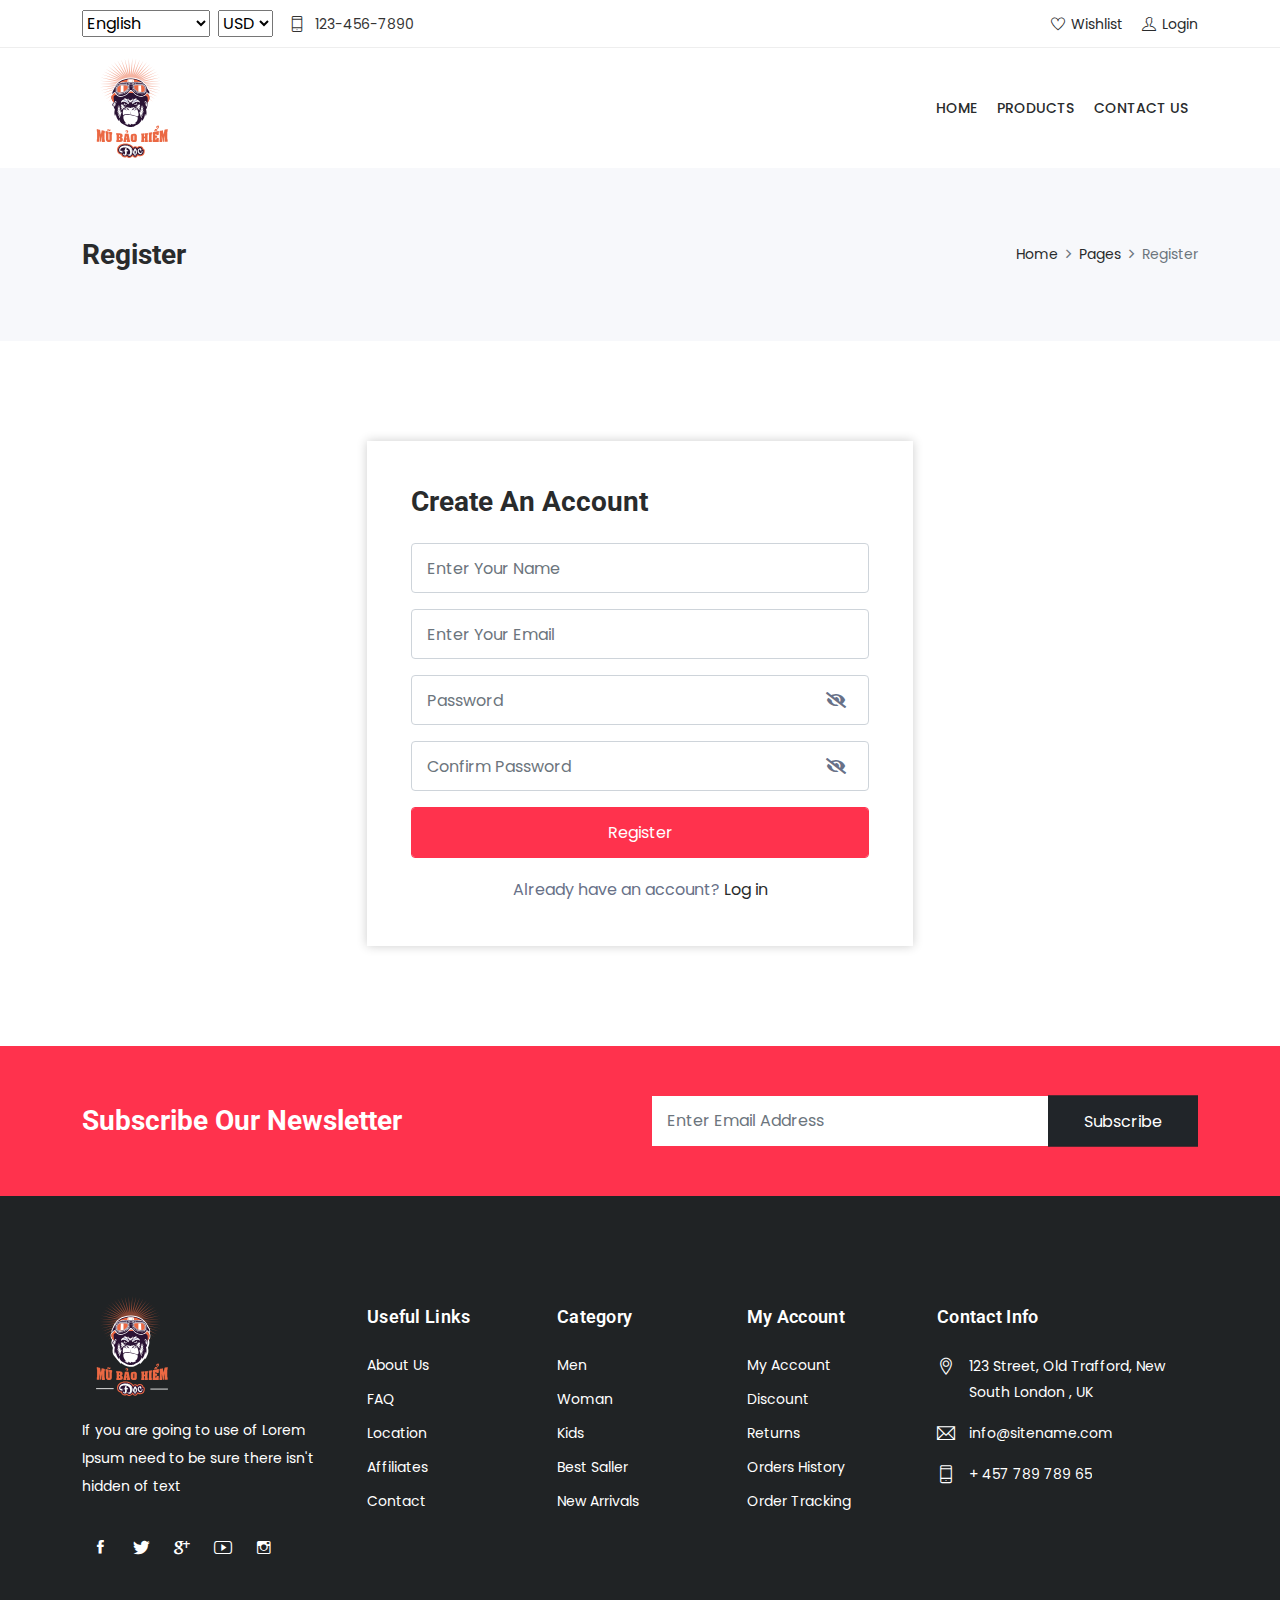
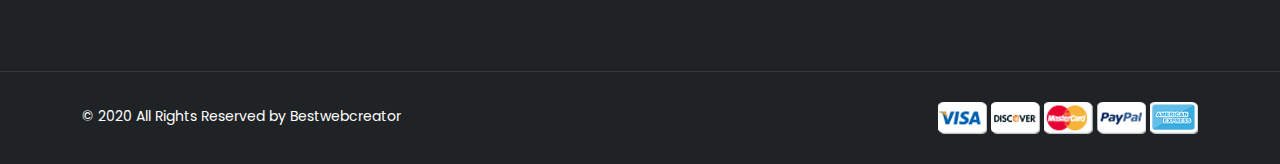
<file: shopwise-HTML-LTR/signup.html>
<!DOCTYPE html>
<html lang="en">
<head>
<!-- Meta -->
<meta charset="utf-8">
<meta http-equiv="X-UA-Compatible" content="IE=edge">
<meta content="Anil z" name="author">
<meta name="viewport" content="width=device-width, initial-scale=1">
<meta name="description" content="Shopwise is Powerful features and You Can Use The Perfect Build this Template For Any eCommerce Website. The template is built for sell Fashion Products, Shoes, Bags, Cosmetics, Clothes, Sunglasses, Furniture, Kids Products, Electronics, Stationery Products and Sporting Goods.">
<meta name="keywords" content="ecommerce, electronics store, Fashion store, furniture store,  bootstrap 4, clean, minimal, modern, online store, responsive, retail, shopping, ecommerce store">

<!-- SITE TITLE -->
<title>Document</title>
<!-- Favicon Icon -->
<link rel="shortcut icon" type="image/x-icon" href="assets/images/banner/logo-mubaohiemdoc-svg.svg">
<!-- Animation CSS -->
<link rel="stylesheet" href="assets/css/animate.css">	
<!-- Latest Bootstrap min CSS -->
<link rel="stylesheet" href="assets/bootstrap/css/bootstrap.min.css">
<!-- Google Font -->
<link href="https://fonts.googleapis.com/css?family=Roboto:100,300,400,500,700,900&display=swap" rel="stylesheet"> 
<link href="https://fonts.googleapis.com/css?family=Poppins:200,300,400,500,600,700,800,900&display=swap" rel="stylesheet"> 


<!-- Icon Font CSS -->
<link rel="stylesheet" href="assets/css/all.min.css">
<link rel="stylesheet" href="assets/css/ionicons.min.css">
<link rel="stylesheet" href="assets/css/themify-icons.css">
<link rel="stylesheet" href="assets/css/linearicons.css">
<link rel="stylesheet" href="assets/css/flaticon.css">
<link rel="stylesheet" href="assets/css/simple-line-icons.css">


<!-- Style CSS -->
<link rel="stylesheet" href="assets/css/style.css">
<link rel="stylesheet" href="assets/css/responsive.css">
<!-- css custom for signup page -->
<link rel="stylesheet" href="assets/css/pages/signup.css">

<!-- Ham common -->
<script src="assets/js/pages/common.js"></script>

</head>

<body>

<!-- START HEADER -->
<header class="header_wrap fixed-top header_with_topbar">
	<div class="top-header">
        <div class="container">
            <div class="row align-items-center">
                <div class="col-md-6">
                	<div class="d-flex align-items-center justify-content-center justify-content-md-start">
                        <div class="lng_dropdown me-2">
                            <select name="countries" class="custome_select">
                                <option value='en' data-image="assets/images/eng.png" data-title="English">English</option>
                                <option value='fn' data-image="assets/images/fn.png" data-title="France">France</option>
                                <option value='us' data-image="assets/images/us.png" data-title="United States">United States</option>
                            </select>
                        </div>
                        <div class="me-3">
                            <select name="countries" class="custome_select">
                                <option value='USD' data-title="USD">USD</option>
                                <option value='EUR' data-title="EUR">EUR</option>
                                <option value='GBR' data-title="GBR">GBR</option>
                            </select>
                        </div>
                        <ul class="contact_detail text-center text-lg-start">
                            <li><i class="ti-mobile"></i><span>123-456-7890</span></li>
                        </ul>
                    </div>
                </div>
                <div class="col-md-6">
                	<div class="text-center text-md-end">
                       	<ul class="header_list">
                            <li><a href="wishlist.html"><i class="ti-heart"></i><span>Wishlist</span></a></li>
                            <li><a href="login.html"><i class="ti-user"></i><span>Login</span></a></li>
						</ul>
                    </div>
                </div>
            </div>
        </div>
    </div>
    
    <div class="bottom_header dark_skin main_menu_uppercase">
    	<div class="container">
            <nav class="navbar navbar-expand-lg"> 
                <a class="navbar-brand" href="index.html">
                    <img class="logo_light" src="assets/images/logo_light.png" alt="logo" />
                    <img class="logo_dark" src="assets/images/banner/logo-mubaohiemdoc-svg.svg" alt="logo" />
                </a>
                <button class="navbar-toggler" type="button" data-bs-toggle="collapse" data-bs-target="#navbarSupportedContent" aria-expanded="false"> 
                    <span class="ion-android-menu"></span>
                </button>
                <div class="collapse navbar-collapse justify-content-end" id="navbarSupportedContent">
                    <ul class="navbar-nav">
                        <li class="dropdown">
                            <a class="nav-link" href="/">Home</a>
                        </li>

                        <li class="dropdown dropdown-mega-menu">
                            <a class="nav-link" href="#" data-bs-toggle="dropdown">Products</a>
                        </li>
                     
                        <li><a class="nav-link nav_item" href="contact.html">Contact Us</a></li> 
                    </ul>
                </div>
                <!-- <ul class="navbar-nav attr-nav align-items-center">
                    <li><a href="javascript:void(0);" class="nav-link search_trigger"><i class="linearicons-magnifier"></i></a>
                        <div class="search_wrap">
                            <span class="close-search"><i class="ion-ios-close-empty"></i></span>
                            <form>
                                <input type="text" placeholder="Search" class="form-control" id="search_input">
                                <button type="submit" class="search_icon"><i class="ion-ios-search-strong"></i></button>
                            </form>
                        </div><div class="search_overlay"></div>
                    </li>
                    <li class="dropdown cart_dropdown"><a class="nav-link cart_trigger" href="#" data-bs-toggle="dropdown"><i class="linearicons-cart"></i><span class="cart_count"></span></a>
                        <div class="cart_box dropdown-menu dropdown-menu-right">
                            <ul class="cart_list">
                                <li>
                                    <a href="#" class="item_remove"><i class="ion-close"></i></a>
                                    <a href="#"><img src="assets/images/cart_thamb1.jpg" alt="cart_thumb1">Variable product 001</a>
                                    <span class="cart_quantity"> 1 x <span class="cart_amount"> <span class="price_symbole">$</span></span>78.00</span>
                                </li>
                                <li>
                                    <a href="#" class="item_remove"><i class="ion-close"></i></a>
                                    <a href="#"><img src="assets/images/cart_thamb2.jpg" alt="cart_thumb2">Ornare sed consequat</a>
                                    <span class="cart_quantity"> 1 x <span class="cart_amount"> <span class="price_symbole">$</span></span>81.00</span>
                                </li>
                            </ul>
                            <div class="cart_footer">
                                <p class="cart_total"><strong>Subtotal:</strong> <span class="cart_price"> <span class="price_symbole">$</span></span>159.00</p>
                                <p class="cart_buttons"><a href="#" class="btn btn-fill-line view-cart">View Cart</a><a href="#" class="btn btn-fill-out checkout">Checkout</a></p>
                            </div>
                        </div>
                    </li>
                </ul> -->
            </nav>
        </div>
    </div>

</header>
<!-- END HEADER -->

<!-- START SECTION BREADCRUMB -->
<div class="breadcrumb_section bg_gray page-title-mini">
    <div class="container"><!-- STRART CONTAINER -->
        <div class="row align-items-center">
        	<div class="col-md-6">
                <div class="page-title">
            		<h1>Register</h1>
                </div>
            </div>
            <div class="col-md-6">
                <ol class="breadcrumb justify-content-md-end">
                    <li class="breadcrumb-item"><a href="#">Home</a></li>
                    <li class="breadcrumb-item"><a href="#">Pages</a></li>
                    <li class="breadcrumb-item active">Register</li>
                </ol>
            </div>
        </div>
    </div><!-- END CONTAINER-->
</div>
<!-- END SECTION BREADCRUMB -->

<!-- START MAIN CONTENT -->
<div class="main_content">

<!-- START LOGIN SECTION -->
<div class="login_register_wrap section">
    <div class="container">
        <div class="row justify-content-center">
            <div class="col-xl-6 col-md-10">
                <div class="login_wrap">
            		<div class="padding_eight_all bg-white">
                        <div class="heading_s1">
                            <h3>Create an Account</h3>
                        </div>
                      
                        <form method="post">
                            <!-- ô input nhập tên -->
                            <div class="form-group mb-3">
                                <input 
                                    type="text"                                  
                                    class="form-control name" 
                                    name="name" 
                                    placeholder="Enter Your Name"
                                >
                                <div class="error_message"></div>
                            </div>
                            <!-- ô input nhập email -->
                            <div class="form-group mb-3">
                                <input 
                                    type="text"                                  
                                    class="form-control email" 
                                    name="email" 
                                    placeholder="Enter Your Email"
                                >
                                <div class="error_message"></div>
                            </div>
                            <!-- ô input nhập mật khẩu -->
                            <div class="form-group mb-3 form-group_password">
                                <input 
                                    class="form-control password"                                   
                                    type="password"                                     
                                    name="password"
                                    placeholder="Password"
                                >
                                <div class="error_message"></div>
                                <!-- icon show hide password -->
                                <i class="fas fa-eye-slash toogle_password"></i>
                            </div>
                            <!-- ô input nhập lại mật khẩu -->
                            <div class="form-group mb-3 form-group_password">
                                <input 
                                    class="form-control confirm_password"                                    
                                    type="password" 
                                    name="password" 
                                    placeholder="Confirm Password"
                                >
                                <div class="error_message"></div>
                                <i class="fas fa-eye-slash toogle_passwordConfirm"></i>
                            </div>
                            <!-- ô button register -->
                            <div class="form-group mb-3">
                                <button 
                                    type="submit" 
                                    class="btn btn-fill-out btn-block btn-signup" 
                                    name="register">
                                    Register
                                </button>
                            </div>
                        </form>
                        <div class="form-note text-center">Already have an account? <a href="login.html">Log in</a></div>
                    </div>
                </div>
            </div>
        </div>
    </div>
</div>
<!-- END LOGIN SECTION -->

<!-- START SECTION SUBSCRIBE NEWSLETTER -->
<div class="section bg_default small_pt small_pb">
	<div class="container">	
    	<div class="row align-items-center">	
            <div class="col-md-6">
                <div class="heading_s1 mb-md-0 heading_light">
                    <h3>Subscribe Our Newsletter</h3>
                </div>
            </div>
            <div class="col-md-6">
                <div class="newsletter_form">
                    <form>
                        <input type="text" required="" class="form-control rounded-0" placeholder="Enter Email Address">
                        <button type="submit" class="btn btn-dark rounded-0" name="submit" value="Submit">Subscribe</button>
                    </form>
                </div>
            </div>
        </div>
    </div>
</div>
<!-- START SECTION SUBSCRIBE NEWSLETTER -->

</div>
<!-- END MAIN CONTENT -->

<!-- START FOOTER -->
<footer class="footer_dark">
	<div class="footer_top">
        <div class="container">
            <div class="row">
                <div class="col-lg-3 col-md-6 col-sm-12">
                	<div class="widget">
                        <div class="footer_logo">
                            <a href="#"><img src="assets/images/banner/logo-mubaohiemdoc-svg.svg" alt="logo"/></a>
                        </div>
                        <p>If you are going to use of Lorem Ipsum need to be sure there isn't hidden of text</p>
                    </div>
                    <div class="widget">
                        <ul class="social_icons social_white">
                            <li><a href="#"><i class="ion-social-facebook"></i></a></li>
                            <li><a href="#"><i class="ion-social-twitter"></i></a></li>
                            <li><a href="#"><i class="ion-social-googleplus"></i></a></li>
                            <li><a href="#"><i class="ion-social-youtube-outline"></i></a></li>
                            <li><a href="#"><i class="ion-social-instagram-outline"></i></a></li>
                        </ul>
                    </div>
        		</div>
                <div class="col-lg-2 col-md-3 col-sm-6">
                	<div class="widget">
                        <h6 class="widget_title">Useful Links</h6>
                        <ul class="widget_links">
                            <li><a href="#">About Us</a></li>
                            <li><a href="#">FAQ</a></li>
                            <li><a href="#">Location</a></li>
                            <li><a href="#">Affiliates</a></li>
                            <li><a href="#">Contact</a></li>
                        </ul>
                    </div>
                </div>
                <div class="col-lg-2 col-md-3 col-sm-6">
                	<div class="widget">
                        <h6 class="widget_title">Category</h6>
                        <ul class="widget_links">
                            <li><a href="#">Men</a></li>
                            <li><a href="#">Woman</a></li>
                            <li><a href="#">Kids</a></li>
                            <li><a href="#">Best Saller</a></li>
                            <li><a href="#">New Arrivals</a></li>
                        </ul>
                    </div>
                </div>
                <div class="col-lg-2 col-md-6 col-sm-6">
                	<div class="widget">
                        <h6 class="widget_title">My Account</h6>
                        <ul class="widget_links">
                            <li><a href="#">My Account</a></li>
                            <li><a href="#">Discount</a></li>
                            <li><a href="#">Returns</a></li>
                            <li><a href="#">Orders History</a></li>
                            <li><a href="#">Order Tracking</a></li>
                        </ul>
                    </div>
                </div>
                <div class="col-lg-3 col-md-4 col-sm-6">
                	<div class="widget">
                        <h6 class="widget_title">Contact Info</h6>
                        <ul class="contact_info contact_info_light">
                            <li>
                                <i class="ti-location-pin"></i>
                                <p>123 Street, Old Trafford, New South London , UK</p>
                            </li>
                            <li>
                                <i class="ti-email"></i>
                                <a href="mailto:info@sitename.com">info@sitename.com</a>
                            </li>
                            <li>
                                <i class="ti-mobile"></i>
                                <p>+ 457 789 789 65</p>
                            </li>
                        </ul>
                    </div>
                </div>
            </div>
        </div>
    </div>
    <div class="bottom_footer border-top-tran">
        <div class="container">
            <div class="row">
                <div class="col-md-6">
                    <p class="mb-md-0 text-center text-md-start">© 2020 All Rights Reserved by Bestwebcreator</p>
                </div>
                <div class="col-md-6">
                    <ul class="footer_payment text-center text-lg-end">
                        <li><a href="#"><img src="assets/images/visa.png" alt="visa"></a></li>
                        <li><a href="#"><img src="assets/images/discover.png" alt="discover"></a></li>
                        <li><a href="#"><img src="assets/images/master_card.png" alt="master_card"></a></li>
                        <li><a href="#"><img src="assets/images/paypal.png" alt="paypal"></a></li>
                        <li><a href="#"><img src="assets/images/amarican_express.png" alt="amarican_express"></a></li>
                    </ul>
                </div>
            </div>
        </div>
    </div>
</footer>
<!-- END FOOTER -->

<a href="#" class="scrollup" style="display: none;"><i class="ion-ios-arrow-up"></i></a> 



<!-- custom js cho signup page -->
<script src="assets/js/pages/signup.js"></script>
</body>
</html>
</file>
<file: shopwise-HTML-LTR/assets/css/themify-icons.css>
@font-face {
	font-family: 'themify';
	src:url('../fonts/themify.eot?-fvbane');
	src:url('../fonts/themify.eot?#iefix-fvbane') format('embedded-opentype'),
		url('../fonts/themify.woff?-fvbane') format('woff'),
		url('../fonts/themify.ttf?-fvbane') format('truetype'),
		url('../fonts/themify.svg?-fvbane#themify') format('svg');
	font-weight: normal;
	font-style: normal;
}

[class^="ti-"], [class*=" ti-"] {
	font-family: 'themify';
	speak: none;
	font-style: normal;
	font-weight: normal;
	font-variant: normal;
	text-transform: none;
	line-height: 1;

	/* Better Font Rendering =========== */
	-webkit-font-smoothing: antialiased;
	-moz-osx-font-smoothing: grayscale;
}

.ti-wand:before {
	content: "\e600";
}
.ti-volume:before {
	content: "\e601";
}
.ti-user:before {
	content: "\e602";
}
.ti-unlock:before {
	content: "\e603";
}
.ti-unlink:before {
	content: "\e604";
}
.ti-trash:before {
	content: "\e605";
}
.ti-thought:before {
	content: "\e606";
}
.ti-target:before {
	content: "\e607";
}
.ti-tag:before {
	content: "\e608";
}
.ti-tablet:before {
	content: "\e609";
}
.ti-star:before {
	content: "\e60a";
}
.ti-spray:before {
	content: "\e60b";
}
.ti-signal:before {
	content: "\e60c";
}
.ti-shopping-cart:before {
	content: "\e60d";
}
.ti-shopping-cart-full:before {
	content: "\e60e";
}
.ti-settings:before {
	content: "\e60f";
}
.ti-search:before {
	content: "\e610";
}
.ti-zoom-in:before {
	content: "\e611";
}
.ti-zoom-out:before {
	content: "\e612";
}
.ti-cut:before {
	content: "\e613";
}
.ti-ruler:before {
	content: "\e614";
}
.ti-ruler-pencil:before {
	content: "\e615";
}
.ti-ruler-alt:before {
	content: "\e616";
}
.ti-bookmark:before {
	content: "\e617";
}
.ti-bookmark-alt:before {
	content: "\e618";
}
.ti-reload:before {
	content: "\e619";
}
.ti-plus:before {
	content: "\e61a";
}
.ti-pin:before {
	content: "\e61b";
}
.ti-pencil:before {
	content: "\e61c";
}
.ti-pencil-alt:before {
	content: "\e61d";
}
.ti-paint-roller:before {
	content: "\e61e";
}
.ti-paint-bucket:before {
	content: "\e61f";
}
.ti-na:before {
	content: "\e620";
}
.ti-mobile:before {
	content: "\e621";
}
.ti-minus:before {
	content: "\e622";
}
.ti-medall:before {
	content: "\e623";
}
.ti-medall-alt:before {
	content: "\e624";
}
.ti-marker:before {
	content: "\e625";
}
.ti-marker-alt:before {
	content: "\e626";
}
.ti-arrow-up:before {
	content: "\e627";
}
.ti-arrow-right:before {
	content: "\e628";
}
.ti-arrow-left:before {
	content: "\e629";
}
.ti-arrow-down:before {
	content: "\e62a";
}
.ti-lock:before {
	content: "\e62b";
}
.ti-location-arrow:before {
	content: "\e62c";
}
.ti-link:before {
	content: "\e62d";
}
.ti-layout:before {
	content: "\e62e";
}
.ti-layers:before {
	content: "\e62f";
}
.ti-layers-alt:before {
	content: "\e630";
}
.ti-key:before {
	content: "\e631";
}
.ti-import:before {
	content: "\e632";
}
.ti-image:before {
	content: "\e633";
}
.ti-heart:before {
	content: "\e634";
}
.ti-heart-broken:before {
	content: "\e635";
}
.ti-hand-stop:before {
	content: "\e636";
}
.ti-hand-open:before {
	content: "\e637";
}
.ti-hand-drag:before {
	content: "\e638";
}
.ti-folder:before {
	content: "\e639";
}
.ti-flag:before {
	content: "\e63a";
}
.ti-flag-alt:before {
	content: "\e63b";
}
.ti-flag-alt-2:before {
	content: "\e63c";
}
.ti-eye:before {
	content: "\e63d";
}
.ti-export:before {
	content: "\e63e";
}
.ti-exchange-vertical:before {
	content: "\e63f";
}
.ti-desktop:before {
	content: "\e640";
}
.ti-cup:before {
	content: "\e641";
}
.ti-crown:before {
	content: "\e642";
}
.ti-comments:before {
	content: "\e643";
}
.ti-comment:before {
	content: "\e644";
}
.ti-comment-alt:before {
	content: "\e645";
}
.ti-close:before {
	content: "\e646";
}
.ti-clip:before {
	content: "\e647";
}
.ti-angle-up:before {
	content: "\e648";
}
.ti-angle-right:before {
	content: "\e649";
}
.ti-angle-left:before {
	content: "\e64a";
}
.ti-angle-down:before {
	content: "\e64b";
}
.ti-check:before {
	content: "\e64c";
}
.ti-check-box:before {
	content: "\e64d";
}
.ti-camera:before {
	content: "\e64e";
}
.ti-announcement:before {
	content: "\e64f";
}
.ti-brush:before {
	content: "\e650";
}
.ti-briefcase:before {
	content: "\e651";
}
.ti-bolt:before {
	content: "\e652";
}
.ti-bolt-alt:before {
	content: "\e653";
}
.ti-blackboard:before {
	content: "\e654";
}
.ti-bag:before {
	content: "\e655";
}
.ti-move:before {
	content: "\e656";
}
.ti-arrows-vertical:before {
	content: "\e657";
}
.ti-arrows-horizontal:before {
	content: "\e658";
}
.ti-fullscreen:before {
	content: "\e659";
}
.ti-arrow-top-right:before {
	content: "\e65a";
}
.ti-arrow-top-left:before {
	content: "\e65b";
}
.ti-arrow-circle-up:before {
	content: "\e65c";
}
.ti-arrow-circle-right:before {
	content: "\e65d";
}
.ti-arrow-circle-left:before {
	content: "\e65e";
}
.ti-arrow-circle-down:before {
	content: "\e65f";
}
.ti-angle-double-up:before {
	content: "\e660";
}
.ti-angle-double-right:before {
	content: "\e661";
}
.ti-angle-double-left:before {
	content: "\e662";
}
.ti-angle-double-down:before {
	content: "\e663";
}
.ti-zip:before {
	content: "\e664";
}
.ti-world:before {
	content: "\e665";
}
.ti-wheelchair:before {
	content: "\e666";
}
.ti-view-list:before {
	content: "\e667";
}
.ti-view-list-alt:before {
	content: "\e668";
}
.ti-view-grid:before {
	content: "\e669";
}
.ti-uppercase:before {
	content: "\e66a";
}
.ti-upload:before {
	content: "\e66b";
}
.ti-underline:before {
	content: "\e66c";
}
.ti-truck:before {
	content: "\e66d";
}
.ti-timer:before {
	content: "\e66e";
}
.ti-ticket:before {
	content: "\e66f";
}
.ti-thumb-up:before {
	content: "\e670";
}
.ti-thumb-down:before {
	content: "\e671";
}
.ti-text:before {
	content: "\e672";
}
.ti-stats-up:before {
	content: "\e673";
}
.ti-stats-down:before {
	content: "\e674";
}
.ti-split-v:before {
	content: "\e675";
}
.ti-split-h:before {
	content: "\e676";
}
.ti-smallcap:before {
	content: "\e677";
}
.ti-shine:before {
	content: "\e678";
}
.ti-shift-right:before {
	content: "\e679";
}
.ti-shift-left:before {
	content: "\e67a";
}
.ti-shield:before {
	content: "\e67b";
}
.ti-notepad:before {
	content: "\e67c";
}
.ti-server:before {
	content: "\e67d";
}
.ti-quote-right:before {
	content: "\e67e";
}
.ti-quote-left:before {
	content: "\e67f";
}
.ti-pulse:before {
	content: "\e680";
}
.ti-printer:before {
	content: "\e681";
}
.ti-power-off:before {
	content: "\e682";
}
.ti-plug:before {
	content: "\e683";
}
.ti-pie-chart:before {
	content: "\e684";
}
.ti-paragraph:before {
	content: "\e685";
}
.ti-panel:before {
	content: "\e686";
}
.ti-package:before {
	content: "\e687";
}
.ti-music:before {
	content: "\e688";
}
.ti-music-alt:before {
	content: "\e689";
}
.ti-mouse:before {
	content: "\e68a";
}
.ti-mouse-alt:before {
	content: "\e68b";
}
.ti-money:before {
	content: "\e68c";
}
.ti-microphone:before {
	content: "\e68d";
}
.ti-menu:before {
	content: "\e68e";
}
.ti-menu-alt:before {
	content: "\e68f";
}
.ti-map:before {
	content: "\e690";
}
.ti-map-alt:before {
	content: "\e691";
}
.ti-loop:before {
	content: "\e692";
}
.ti-location-pin:before {
	content: "\e693";
}
.ti-list:before {
	content: "\e694";
}
.ti-light-bulb:before {
	content: "\e695";
}
.ti-Italic:before {
	content: "\e696";
}
.ti-info:before {
	content: "\e697";
}
.ti-infinite:before {
	content: "\e698";
}
.ti-id-badge:before {
	content: "\e699";
}
.ti-hummer:before {
	content: "\e69a";
}
.ti-home:before {
	content: "\e69b";
}
.ti-help:before {
	content: "\e69c";
}
.ti-headphone:before {
	content: "\e69d";
}
.ti-harddrives:before {
	content: "\e69e";
}
.ti-harddrive:before {
	content: "\e69f";
}
.ti-gift:before {
	content: "\e6a0";
}
.ti-game:before {
	content: "\e6a1";
}
.ti-filter:before {
	content: "\e6a2";
}
.ti-files:before {
	content: "\e6a3";
}
.ti-file:before {
	content: "\e6a4";
}
.ti-eraser:before {
	content: "\e6a5";
}
.ti-envelope:before {
	content: "\e6a6";
}
.ti-download:before {
	content: "\e6a7";
}
.ti-direction:before {
	content: "\e6a8";
}
.ti-direction-alt:before {
	content: "\e6a9";
}
.ti-dashboard:before {
	content: "\e6aa";
}
.ti-control-stop:before {
	content: "\e6ab";
}
.ti-control-shuffle:before {
	content: "\e6ac";
}
.ti-control-play:before {
	content: "\e6ad";
}
.ti-control-pause:before {
	content: "\e6ae";
}
.ti-control-forward:before {
	content: "\e6af";
}
.ti-control-backward:before {
	content: "\e6b0";
}
.ti-cloud:before {
	content: "\e6b1";
}
.ti-cloud-up:before {
	content: "\e6b2";
}
.ti-cloud-down:before {
	content: "\e6b3";
}
.ti-clipboard:before {
	content: "\e6b4";
}
.ti-car:before {
	content: "\e6b5";
}
.ti-calendar:before {
	content: "\e6b6";
}
.ti-book:before {
	content: "\e6b7";
}
.ti-bell:before {
	content: "\e6b8";
}
.ti-basketball:before {
	content: "\e6b9";
}
.ti-bar-chart:before {
	content: "\e6ba";
}
.ti-bar-chart-alt:before {
	content: "\e6bb";
}
.ti-back-right:before {
	content: "\e6bc";
}
.ti-back-left:before {
	content: "\e6bd";
}
.ti-arrows-corner:before {
	content: "\e6be";
}
.ti-archive:before {
	content: "\e6bf";
}
.ti-anchor:before {
	content: "\e6c0";
}
.ti-align-right:before {
	content: "\e6c1";
}
.ti-align-left:before {
	content: "\e6c2";
}
.ti-align-justify:before {
	content: "\e6c3";
}
.ti-align-center:before {
	content: "\e6c4";
}
.ti-alert:before {
	content: "\e6c5";
}
.ti-alarm-clock:before {
	content: "\e6c6";
}
.ti-agenda:before {
	content: "\e6c7";
}
.ti-write:before {
	content: "\e6c8";
}
.ti-window:before {
	content: "\e6c9";
}
.ti-widgetized:before {
	content: "\e6ca";
}
.ti-widget:before {
	content: "\e6cb";
}
.ti-widget-alt:before {
	content: "\e6cc";
}
.ti-wallet:before {
	content: "\e6cd";
}
.ti-video-clapper:before {
	content: "\e6ce";
}
.ti-video-camera:before {
	content: "\e6cf";
}
.ti-vector:before {
	content: "\e6d0";
}
.ti-themify-logo:before {
	content: "\e6d1";
}
.ti-themify-favicon:before {
	content: "\e6d2";
}
.ti-themify-favicon-alt:before {
	content: "\e6d3";
}
.ti-support:before {
	content: "\e6d4";
}
.ti-stamp:before {
	content: "\e6d5";
}
.ti-split-v-alt:before {
	content: "\e6d6";
}
.ti-slice:before {
	content: "\e6d7";
}
.ti-shortcode:before {
	content: "\e6d8";
}
.ti-shift-right-alt:before {
	content: "\e6d9";
}
.ti-shift-left-alt:before {
	content: "\e6da";
}
.ti-ruler-alt-2:before {
	content: "\e6db";
}
.ti-receipt:before {
	content: "\e6dc";
}
.ti-pin2:before {
	content: "\e6dd";
}
.ti-pin-alt:before {
	content: "\e6de";
}
.ti-pencil-alt2:before {
	content: "\e6df";
}
.ti-palette:before {
	content: "\e6e0";
}
.ti-more:before {
	content: "\e6e1";
}
.ti-more-alt:before {
	content: "\e6e2";
}
.ti-microphone-alt:before {
	content: "\e6e3";
}
.ti-magnet:before {
	content: "\e6e4";
}
.ti-line-double:before {
	content: "\e6e5";
}
.ti-line-dotted:before {
	content: "\e6e6";
}
.ti-line-dashed:before {
	content: "\e6e7";
}
.ti-layout-width-full:before {
	content: "\e6e8";
}
.ti-layout-width-default:before {
	content: "\e6e9";
}
.ti-layout-width-default-alt:before {
	content: "\e6ea";
}
.ti-layout-tab:before {
	content: "\e6eb";
}
.ti-layout-tab-window:before {
	content: "\e6ec";
}
.ti-layout-tab-v:before {
	content: "\e6ed";
}
.ti-layout-tab-min:before {
	content: "\e6ee";
}
.ti-layout-slider:before {
	content: "\e6ef";
}
.ti-layout-slider-alt:before {
	content: "\e6f0";
}
.ti-layout-sidebar-right:before {
	content: "\e6f1";
}
.ti-layout-sidebar-none:before {
	content: "\e6f2";
}
.ti-layout-sidebar-left:before {
	content: "\e6f3";
}
.ti-layout-placeholder:before {
	content: "\e6f4";
}
.ti-layout-menu:before {
	content: "\e6f5";
}
.ti-layout-menu-v:before {
	content: "\e6f6";
}
.ti-layout-menu-separated:before {
	content: "\e6f7";
}
.ti-layout-menu-full:before {
	content: "\e6f8";
}
.ti-layout-media-right-alt:before {
	content: "\e6f9";
}
.ti-layout-media-right:before {
	content: "\e6fa";
}
.ti-layout-media-overlay:before {
	content: "\e6fb";
}
.ti-layout-media-overlay-alt:before {
	content: "\e6fc";
}
.ti-layout-media-overlay-alt-2:before {
	content: "\e6fd";
}
.ti-layout-media-left-alt:before {
	content: "\e6fe";
}
.ti-layout-media-left:before {
	content: "\e6ff";
}
.ti-layout-media-center-alt:before {
	content: "\e700";
}
.ti-layout-media-center:before {
	content: "\e701";
}
.ti-layout-list-thumb:before {
	content: "\e702";
}
.ti-layout-list-thumb-alt:before {
	content: "\e703";
}
.ti-layout-list-post:before {
	content: "\e704";
}
.ti-layout-list-large-image:before {
	content: "\e705";
}
.ti-layout-line-solid:before {
	content: "\e706";
}
.ti-layout-grid4:before {
	content: "\e707";
}
.ti-layout-grid3:before {
	content: "\e708";
}
.ti-layout-grid2:before {
	content: "\e709";
}
.ti-layout-grid2-thumb:before {
	content: "\e70a";
}
.ti-layout-cta-right:before {
	content: "\e70b";
}
.ti-layout-cta-left:before {
	content: "\e70c";
}
.ti-layout-cta-center:before {
	content: "\e70d";
}
.ti-layout-cta-btn-right:before {
	content: "\e70e";
}
.ti-layout-cta-btn-left:before {
	content: "\e70f";
}
.ti-layout-column4:before {
	content: "\e710";
}
.ti-layout-column3:before {
	content: "\e711";
}
.ti-layout-column2:before {
	content: "\e712";
}
.ti-layout-accordion-separated:before {
	content: "\e713";
}
.ti-layout-accordion-merged:before {
	content: "\e714";
}
.ti-layout-accordion-list:before {
	content: "\e715";
}
.ti-ink-pen:before {
	content: "\e716";
}
.ti-info-alt:before {
	content: "\e717";
}
.ti-help-alt:before {
	content: "\e718";
}
.ti-headphone-alt:before {
	content: "\e719";
}
.ti-hand-point-up:before {
	content: "\e71a";
}
.ti-hand-point-right:before {
	content: "\e71b";
}
.ti-hand-point-left:before {
	content: "\e71c";
}
.ti-hand-point-down:before {
	content: "\e71d";
}
.ti-gallery:before {
	content: "\e71e";
}
.ti-face-smile:before {
	content: "\e71f";
}
.ti-face-sad:before {
	content: "\e720";
}
.ti-credit-card:before {
	content: "\e721";
}
.ti-control-skip-forward:before {
	content: "\e722";
}
.ti-control-skip-backward:before {
	content: "\e723";
}
.ti-control-record:before {
	content: "\e724";
}
.ti-control-eject:before {
	content: "\e725";
}
.ti-comments-smiley:before {
	content: "\e726";
}
.ti-brush-alt:before {
	content: "\e727";
}
.ti-youtube:before {
	content: "\e728";
}
.ti-vimeo:before {
	content: "\e729";
}
.ti-twitter:before {
	content: "\e72a";
}
.ti-time:before {
	content: "\e72b";
}
.ti-tumblr:before {
	content: "\e72c";
}
.ti-skype:before {
	content: "\e72d";
}
.ti-share:before {
	content: "\e72e";
}
.ti-share-alt:before {
	content: "\e72f";
}
.ti-rocket:before {
	content: "\e730";
}
.ti-pinterest:before {
	content: "\e731";
}
.ti-new-window:before {
	content: "\e732";
}
.ti-microsoft:before {
	content: "\e733";
}
.ti-list-ol:before {
	content: "\e734";
}
.ti-linkedin:before {
	content: "\e735";
}
.ti-layout-sidebar-2:before {
	content: "\e736";
}
.ti-layout-grid4-alt:before {
	content: "\e737";
}
.ti-layout-grid3-alt:before {
	content: "\e738";
}
.ti-layout-grid2-alt:before {
	content: "\e739";
}
.ti-layout-column4-alt:before {
	content: "\e73a";
}
.ti-layout-column3-alt:before {
	content: "\e73b";
}
.ti-layout-column2-alt:before {
	content: "\e73c";
}
.ti-instagram:before {
	content: "\e73d";
}
.ti-google:before {
	content: "\e73e";
}
.ti-github:before {
	content: "\e73f";
}
.ti-flickr:before {
	content: "\e740";
}
.ti-facebook:before {
	content: "\e741";
}
.ti-dropbox:before {
	content: "\e742";
}
.ti-dribbble:before {
	content: "\e743";
}
.ti-apple:before {
	content: "\e744";
}
.ti-android:before {
	content: "\e745";
}
.ti-save:before {
	content: "\e746";
}
.ti-save-alt:before {
	content: "\e747";
}
.ti-yahoo:before {
	content: "\e748";
}
.ti-wordpress:before {
	content: "\e749";
}
.ti-vimeo-alt:before {
	content: "\e74a";
}
.ti-twitter-alt:before {
	content: "\e74b";
}
.ti-tumblr-alt:before {
	content: "\e74c";
}
.ti-trello:before {
	content: "\e74d";
}
.ti-stack-overflow:before {
	content: "\e74e";
}
.ti-soundcloud:before {
	content: "\e74f";
}
.ti-sharethis:before {
	content: "\e750";
}
.ti-sharethis-alt:before {
	content: "\e751";
}
.ti-reddit:before {
	content: "\e752";
}
.ti-pinterest-alt:before {
	content: "\e753";
}
.ti-microsoft-alt:before {
	content: "\e754";
}
.ti-linux:before {
	content: "\e755";
}
.ti-jsfiddle:before {
	content: "\e756";
}
.ti-joomla:before {
	content: "\e757";
}
.ti-html5:before {
	content: "\e758";
}
.ti-flickr-alt:before {
	content: "\e759";
}
.ti-email:before {
	content: "\e75a";
}
.ti-drupal:before {
	content: "\e75b";
}
.ti-dropbox-alt:before {
	content: "\e75c";
}
.ti-css3:before {
	content: "\e75d";
}
.ti-rss:before {
	content: "\e75e";
}
.ti-rss-alt:before {
	content: "\e75f";
}
</file>
<file: shopwise-HTML-LTR/assets/css/linearicons.css>
@font-face {
  font-family: 'Linearicons';
  src:  url('../fonts/Linearicons.eot?4t1dgh');
  src:  url('../fonts/Linearicons.eot?4t1dgh#iefix') format('embedded-opentype'),
  url('../fonts/Linearicons.ttf?4t1dgh') format('truetype'),
  url('../fonts/Linearicons.woff?4t1dgh') format('woff'),
  url('../fonts/Linearicons.svg?4t1dgh#Linearicons') format('svg');
  font-weight: normal;
  font-style: normal;

  src: url(../fonts/Linearicons.eot); /* For IE6-8 */
  src: local('Linearicons'),
  local('Linearicons'),
  url('../fonts/Linearicons.woff') format('woff'),
  url('../fonts/Linearicons.ttf') format('truetype');
}

.linearicons,

[class^="linearicons-"], [class*=" linearicons-"] {
  /* use !important to prevent issues with browser extensions that change fonts */
  font-family: 'Linearicons' !important;
  speak: none;
  font-style: normal;
  font-weight: normal;
  font-variant: normal;
  text-transform: none;
  line-height: 1;

  /* Better Font Rendering =========== */
  -webkit-font-smoothing: antialiased;
  -moz-osx-font-smoothing: grayscale;
}

.linearicons-home:before {
  content: "\e900";
}
.linearicons-home2:before {
  content: "\e901";
}
.linearicons-home3:before {
  content: "\e902";
}
.linearicons-home4:before {
  content: "\e903";
}
.linearicons-home5:before {
  content: "\e904";
}
.linearicons-home6:before {
  content: "\e905";
}
.linearicons-bathtub:before {
  content: "\e906";
}
.linearicons-toothbrush:before {
  content: "\e907";
}
.linearicons-bed:before {
  content: "\e908";
}
.linearicons-couch:before {
  content: "\e909";
}
.linearicons-chair:before {
  content: "\e90a";
}
.linearicons-city:before {
  content: "\e90b";
}
.linearicons-apartment:before {
  content: "\e90c";
}
.linearicons-pencil:before {
  content: "\e90d";
}
.linearicons-pencil2:before {
  content: "\e90e";
}
.linearicons-pen:before {
  content: "\e90f";
}
.linearicons-pencil3:before {
  content: "\e910";
}
.linearicons-eraser:before {
  content: "\e911";
}
.linearicons-pencil4:before {
  content: "\e912";
}
.linearicons-pencil5:before {
  content: "\e913";
}
.linearicons-feather:before {
  content: "\e914";
}
.linearicons-feather2:before {
  content: "\e915";
}
.linearicons-feather3:before {
  content: "\e916";
}
.linearicons-pen2:before {
  content: "\e917";
}
.linearicons-pen-add:before {
  content: "\e918";
}
.linearicons-pen-remove:before {
  content: "\e919";
}
.linearicons-vector:before {
  content: "\e91a";
}
.linearicons-pen3:before {
  content: "\e91b";
}
.linearicons-blog:before {
  content: "\e91c";
}
.linearicons-brush:before {
  content: "\e91d";
}
.linearicons-brush2:before {
  content: "\e91e";
}
.linearicons-spray:before {
  content: "\e91f";
}
.linearicons-paint-roller:before {
  content: "\e920";
}
.linearicons-stamp:before {
  content: "\e921";
}
.linearicons-tape:before {
  content: "\e922";
}
.linearicons-desk-tape:before {
  content: "\e923";
}
.linearicons-texture:before {
  content: "\e924";
}
.linearicons-eye-dropper:before {
  content: "\e925";
}
.linearicons-palette:before {
  content: "\e926";
}
.linearicons-color-sampler:before {
  content: "\e927";
}
.linearicons-bucket:before {
  content: "\e928";
}
.linearicons-gradient:before {
  content: "\e929";
}
.linearicons-gradient2:before {
  content: "\e92a";
}
.linearicons-magic-wand:before {
  content: "\e92b";
}
.linearicons-magnet:before {
  content: "\e92c";
}
.linearicons-pencil-ruler:before {
  content: "\e92d";
}
.linearicons-pencil-ruler2:before {
  content: "\e92e";
}
.linearicons-compass:before {
  content: "\e92f";
}
.linearicons-aim:before {
  content: "\e930";
}
.linearicons-gun:before {
  content: "\e931";
}
.linearicons-bottle:before {
  content: "\e932";
}
.linearicons-drop:before {
  content: "\e933";
}
.linearicons-drop-crossed:before {
  content: "\e934";
}
.linearicons-drop2:before {
  content: "\e935";
}
.linearicons-snow:before {
  content: "\e936";
}
.linearicons-snow2:before {
  content: "\e937";
}
.linearicons-fire:before {
  content: "\e938";
}
.linearicons-lighter:before {
  content: "\e939";
}
.linearicons-knife:before {
  content: "\e93a";
}
.linearicons-dagger:before {
  content: "\e93b";
}
.linearicons-tissue:before {
  content: "\e93c";
}
.linearicons-toilet-paper:before {
  content: "\e93d";
}
.linearicons-poop:before {
  content: "\e93e";
}
.linearicons-umbrella:before {
  content: "\e93f";
}
.linearicons-umbrella2:before {
  content: "\e940";
}
.linearicons-rain:before {
  content: "\e941";
}
.linearicons-tornado:before {
  content: "\e942";
}
.linearicons-wind:before {
  content: "\e943";
}
.linearicons-fan:before {
  content: "\e944";
}
.linearicons-contrast:before {
  content: "\e945";
}
.linearicons-sun-small:before {
  content: "\e946";
}
.linearicons-sun:before {
  content: "\e947";
}
.linearicons-sun2:before {
  content: "\e948";
}
.linearicons-moon:before {
  content: "\e949";
}
.linearicons-cloud:before {
  content: "\e94a";
}
.linearicons-cloud-upload:before {
  content: "\e94b";
}
.linearicons-cloud-download:before {
  content: "\e94c";
}
.linearicons-cloud-rain:before {
  content: "\e94d";
}
.linearicons-cloud-hailstones:before {
  content: "\e94e";
}
.linearicons-cloud-snow:before {
  content: "\e94f";
}
.linearicons-cloud-windy:before {
  content: "\e950";
}
.linearicons-sun-wind:before {
  content: "\e951";
}
.linearicons-cloud-fog:before {
  content: "\e952";
}
.linearicons-cloud-sun:before {
  content: "\e953";
}
.linearicons-cloud-lightning:before {
  content: "\e954";
}
.linearicons-cloud-sync:before {
  content: "\e955";
}
.linearicons-cloud-lock:before {
  content: "\e956";
}
.linearicons-cloud-gear:before {
  content: "\e957";
}
.linearicons-cloud-alert:before {
  content: "\e958";
}
.linearicons-cloud-check:before {
  content: "\e959";
}
.linearicons-cloud-cross:before {
  content: "\e95a";
}
.linearicons-cloud-crossed:before {
  content: "\e95b";
}
.linearicons-cloud-database:before {
  content: "\e95c";
}
.linearicons-database:before {
  content: "\e95d";
}
.linearicons-database-add:before {
  content: "\e95e";
}
.linearicons-database-remove:before {
  content: "\e95f";
}
.linearicons-database-lock:before {
  content: "\e960";
}
.linearicons-database-refresh:before {
  content: "\e961";
}
.linearicons-database-check:before {
  content: "\e962";
}
.linearicons-database-history:before {
  content: "\e963";
}
.linearicons-database-upload:before {
  content: "\e964";
}
.linearicons-database-download:before {
  content: "\e965";
}
.linearicons-server:before {
  content: "\e966";
}
.linearicons-shield:before {
  content: "\e967";
}
.linearicons-shield-check:before {
  content: "\e968";
}
.linearicons-shield-alert:before {
  content: "\e969";
}
.linearicons-shield-cross:before {
  content: "\e96a";
}
.linearicons-lock:before {
  content: "\e96b";
}
.linearicons-rotation-lock:before {
  content: "\e96c";
}
.linearicons-unlock:before {
  content: "\e96d";
}
.linearicons-key:before {
  content: "\e96e";
}
.linearicons-key-hole:before {
  content: "\e96f";
}
.linearicons-toggle-off:before {
  content: "\e970";
}
.linearicons-toggle-on:before {
  content: "\e971";
}
.linearicons-cog:before {
  content: "\e972";
}
.linearicons-cog2:before {
  content: "\e973";
}
.linearicons-wrench:before {
  content: "\e974";
}
.linearicons-screwdriver:before {
  content: "\e975";
}
.linearicons-hammer-wrench:before {
  content: "\e976";
}
.linearicons-hammer:before {
  content: "\e977";
}
.linearicons-saw:before {
  content: "\e978";
}
.linearicons-axe:before {
  content: "\e979";
}
.linearicons-axe2:before {
  content: "\e97a";
}
.linearicons-shovel:before {
  content: "\e97b";
}
.linearicons-pickaxe:before {
  content: "\e97c";
}
.linearicons-factory:before {
  content: "\e97d";
}
.linearicons-factory2:before {
  content: "\e97e";
}
.linearicons-recycle:before {
  content: "\e97f";
}
.linearicons-trash:before {
  content: "\e980";
}
.linearicons-trash2:before {
  content: "\e981";
}
.linearicons-trash3:before {
  content: "\e982";
}
.linearicons-broom:before {
  content: "\e983";
}
.linearicons-game:before {
  content: "\e984";
}
.linearicons-gamepad:before {
  content: "\e985";
}
.linearicons-joystick:before {
  content: "\e986";
}
.linearicons-dice:before {
  content: "\e987";
}
.linearicons-spades:before {
  content: "\e988";
}
.linearicons-diamonds:before {
  content: "\e989";
}
.linearicons-clubs:before {
  content: "\e98a";
}
.linearicons-hearts:before {
  content: "\e98b";
}
.linearicons-heart:before {
  content: "\e98c";
}
.linearicons-star:before {
  content: "\e98d";
}
.linearicons-star-half:before {
  content: "\e98e";
}
.linearicons-star-empty:before {
  content: "\e98f";
}
.linearicons-flag:before {
  content: "\e990";
}
.linearicons-flag2:before {
  content: "\e991";
}
.linearicons-flag3:before {
  content: "\e992";
}
.linearicons-mailbox-full:before {
  content: "\e993";
}
.linearicons-mailbox-empty:before {
  content: "\e994";
}
.linearicons-at-sign:before {
  content: "\e995";
}
.linearicons-envelope:before {
  content: "\e996";
}
.linearicons-envelope-open:before {
  content: "\e997";
}
.linearicons-paperclip:before {
  content: "\e998";
}
.linearicons-paper-plane:before {
  content: "\e999";
}
.linearicons-reply:before {
  content: "\e99a";
}
.linearicons-reply-all:before {
  content: "\e99b";
}
.linearicons-inbox:before {
  content: "\e99c";
}
.linearicons-inbox2:before {
  content: "\e99d";
}
.linearicons-outbox:before {
  content: "\e99e";
}
.linearicons-box:before {
  content: "\e99f";
}
.linearicons-archive:before {
  content: "\e9a0";
}
.linearicons-archive2:before {
  content: "\e9a1";
}
.linearicons-drawers:before {
  content: "\e9a2";
}
.linearicons-drawers2:before {
  content: "\e9a3";
}
.linearicons-drawers3:before {
  content: "\e9a4";
}
.linearicons-eye:before {
  content: "\e9a5";
}
.linearicons-eye-crossed:before {
  content: "\e9a6";
}
.linearicons-eye-plus:before {
  content: "\e9a7";
}
.linearicons-eye-minus:before {
  content: "\e9a8";
}
.linearicons-binoculars:before {
  content: "\e9a9";
}
.linearicons-binoculars2:before {
  content: "\e9aa";
}
.linearicons-hdd:before {
  content: "\e9ab";
}
.linearicons-hdd-down:before {
  content: "\e9ac";
}
.linearicons-hdd-up:before {
  content: "\e9ad";
}
.linearicons-floppy-disk:before {
  content: "\e9ae";
}
.linearicons-disc:before {
  content: "\e9af";
}
.linearicons-tape2:before {
  content: "\e9b0";
}
.linearicons-printer:before {
  content: "\e9b1";
}
.linearicons-shredder:before {
  content: "\e9b2";
}
.linearicons-file-empty:before {
  content: "\e9b3";
}
.linearicons-file-add:before {
  content: "\e9b4";
}
.linearicons-file-check:before {
  content: "\e9b5";
}
.linearicons-file-lock:before {
  content: "\e9b6";
}
.linearicons-files:before {
  content: "\e9b7";
}
.linearicons-copy:before {
  content: "\e9b8";
}
.linearicons-compare:before {
  content: "\e9b9";
}
.linearicons-folder:before {
  content: "\e9ba";
}
.linearicons-folder-search:before {
  content: "\e9bb";
}
.linearicons-folder-plus:before {
  content: "\e9bc";
}
.linearicons-folder-minus:before {
  content: "\e9bd";
}
.linearicons-folder-download:before {
  content: "\e9be";
}
.linearicons-folder-upload:before {
  content: "\e9bf";
}
.linearicons-folder-star:before {
  content: "\e9c0";
}
.linearicons-folder-heart:before {
  content: "\e9c1";
}
.linearicons-folder-user:before {
  content: "\e9c2";
}
.linearicons-folder-shared:before {
  content: "\e9c3";
}
.linearicons-folder-music:before {
  content: "\e9c4";
}
.linearicons-folder-picture:before {
  content: "\e9c5";
}
.linearicons-folder-film:before {
  content: "\e9c6";
}
.linearicons-scissors:before {
  content: "\e9c7";
}
.linearicons-paste:before {
  content: "\e9c8";
}
.linearicons-clipboard-empty:before {
  content: "\e9c9";
}
.linearicons-clipboard-pencil:before {
  content: "\e9ca";
}
.linearicons-clipboard-text:before {
  content: "\e9cb";
}
.linearicons-clipboard-check:before {
  content: "\e9cc";
}
.linearicons-clipboard-down:before {
  content: "\e9cd";
}
.linearicons-clipboard-left:before {
  content: "\e9ce";
}
.linearicons-clipboard-alert:before {
  content: "\e9cf";
}
.linearicons-clipboard-user:before {
  content: "\e9d0";
}
.linearicons-register:before {
  content: "\e9d1";
}
.linearicons-enter:before {
  content: "\e9d2";
}
.linearicons-exit:before {
  content: "\e9d3";
}
.linearicons-papers:before {
  content: "\e9d4";
}
.linearicons-news:before {
  content: "\e9d5";
}
.linearicons-reading:before {
  content: "\e9d6";
}
.linearicons-typewriter:before {
  content: "\e9d7";
}
.linearicons-document:before {
  content: "\e9d8";
}
.linearicons-document2:before {
  content: "\e9d9";
}
.linearicons-graduation-hat:before {
  content: "\e9da";
}
.linearicons-license:before {
  content: "\e9db";
}
.linearicons-license2:before {
  content: "\e9dc";
}
.linearicons-medal-empty:before {
  content: "\e9dd";
}
.linearicons-medal-first:before {
  content: "\e9de";
}
.linearicons-medal-second:before {
  content: "\e9df";
}
.linearicons-medal-third:before {
  content: "\e9e0";
}
.linearicons-podium:before {
  content: "\e9e1";
}
.linearicons-trophy:before {
  content: "\e9e2";
}
.linearicons-trophy2:before {
  content: "\e9e3";
}
.linearicons-music-note:before {
  content: "\e9e4";
}
.linearicons-music-note2:before {
  content: "\e9e5";
}
.linearicons-music-note3:before {
  content: "\e9e6";
}
.linearicons-playlist:before {
  content: "\e9e7";
}
.linearicons-playlist-add:before {
  content: "\e9e8";
}
.linearicons-guitar:before {
  content: "\e9e9";
}
.linearicons-trumpet:before {
  content: "\e9ea";
}
.linearicons-album:before {
  content: "\e9eb";
}
.linearicons-shuffle:before {
  content: "\e9ec";
}
.linearicons-repeat-one:before {
  content: "\e9ed";
}
.linearicons-repeat:before {
  content: "\e9ee";
}
.linearicons-headphones:before {
  content: "\e9ef";
}
.linearicons-headset:before {
  content: "\e9f0";
}
.linearicons-loudspeaker:before {
  content: "\e9f1";
}
.linearicons-equalizer:before {
  content: "\e9f2";
}
.linearicons-theater:before {
  content: "\e9f3";
}
.linearicons-3d-glasses:before {
  content: "\e9f4";
}
.linearicons-ticket:before {
  content: "\e9f5";
}
.linearicons-presentation:before {
  content: "\e9f6";
}
.linearicons-play:before {
  content: "\e9f7";
}
.linearicons-film-play:before {
  content: "\e9f8";
}
.linearicons-clapboard-play:before {
  content: "\e9f9";
}
.linearicons-media:before {
  content: "\e9fa";
}
.linearicons-film:before {
  content: "\e9fb";
}
.linearicons-film2:before {
  content: "\e9fc";
}
.linearicons-surveillance:before {
  content: "\e9fd";
}
.linearicons-surveillance2:before {
  content: "\e9fe";
}
.linearicons-camera:before {
  content: "\e9ff";
}
.linearicons-camera-crossed:before {
  content: "\ea00";
}
.linearicons-camera-play:before {
  content: "\ea01";
}
.linearicons-time-lapse:before {
  content: "\ea02";
}
.linearicons-record:before {
  content: "\ea03";
}
.linearicons-camera2:before {
  content: "\ea04";
}
.linearicons-camera-flip:before {
  content: "\ea05";
}
.linearicons-panorama:before {
  content: "\ea06";
}
.linearicons-time-lapse2:before {
  content: "\ea07";
}
.linearicons-shutter:before {
  content: "\ea08";
}
.linearicons-shutter2:before {
  content: "\ea09";
}
.linearicons-face-detection:before {
  content: "\ea0a";
}
.linearicons-flare:before {
  content: "\ea0b";
}
.linearicons-convex:before {
  content: "\ea0c";
}
.linearicons-concave:before {
  content: "\ea0d";
}
.linearicons-picture:before {
  content: "\ea0e";
}
.linearicons-picture2:before {
  content: "\ea0f";
}
.linearicons-picture3:before {
  content: "\ea10";
}
.linearicons-pictures:before {
  content: "\ea11";
}
.linearicons-book:before {
  content: "\ea12";
}
.linearicons-audio-book:before {
  content: "\ea13";
}
.linearicons-book2:before {
  content: "\ea14";
}
.linearicons-bookmark:before {
  content: "\ea15";
}
.linearicons-bookmark2:before {
  content: "\ea16";
}
.linearicons-label:before {
  content: "\ea17";
}
.linearicons-library:before {
  content: "\ea18";
}
.linearicons-library2:before {
  content: "\ea19";
}
.linearicons-contacts:before {
  content: "\ea1a";
}
.linearicons-profile:before {
  content: "\ea1b";
}
.linearicons-portrait:before {
  content: "\ea1c";
}
.linearicons-portrait2:before {
  content: "\ea1d";
}
.linearicons-user:before {
  content: "\ea1e";
}
.linearicons-user-plus:before {
  content: "\ea1f";
}
.linearicons-user-minus:before {
  content: "\ea20";
}
.linearicons-user-lock:before {
  content: "\ea21";
}
.linearicons-users:before {
  content: "\ea22";
}
.linearicons-users2:before {
  content: "\ea23";
}
.linearicons-users-plus:before {
  content: "\ea24";
}
.linearicons-users-minus:before {
  content: "\ea25";
}
.linearicons-group-work:before {
  content: "\ea26";
}
.linearicons-woman:before {
  content: "\ea27";
}
.linearicons-man:before {
  content: "\ea28";
}
.linearicons-baby:before {
  content: "\ea29";
}
.linearicons-baby2:before {
  content: "\ea2a";
}
.linearicons-baby3:before {
  content: "\ea2b";
}
.linearicons-baby-bottle:before {
  content: "\ea2c";
}
.linearicons-walk:before {
  content: "\ea2d";
}
.linearicons-hand-waving:before {
  content: "\ea2e";
}
.linearicons-jump:before {
  content: "\ea2f";
}
.linearicons-run:before {
  content: "\ea30";
}
.linearicons-woman2:before {
  content: "\ea31";
}
.linearicons-man2:before {
  content: "\ea32";
}
.linearicons-man-woman:before {
  content: "\ea33";
}
.linearicons-height:before {
  content: "\ea34";
}
.linearicons-weight:before {
  content: "\ea35";
}
.linearicons-scale:before {
  content: "\ea36";
}
.linearicons-button:before {
  content: "\ea37";
}
.linearicons-bow-tie:before {
  content: "\ea38";
}
.linearicons-tie:before {
  content: "\ea39";
}
.linearicons-socks:before {
  content: "\ea3a";
}
.linearicons-shoe:before {
  content: "\ea3b";
}
.linearicons-shoes:before {
  content: "\ea3c";
}
.linearicons-hat:before {
  content: "\ea3d";
}
.linearicons-pants:before {
  content: "\ea3e";
}
.linearicons-shorts:before {
  content: "\ea3f";
}
.linearicons-flip-flops:before {
  content: "\ea40";
}
.linearicons-shirt:before {
  content: "\ea41";
}
.linearicons-hanger:before {
  content: "\ea42";
}
.linearicons-laundry:before {
  content: "\ea43";
}
.linearicons-store:before {
  content: "\ea44";
}
.linearicons-haircut:before {
  content: "\ea45";
}
.linearicons-store-24:before {
  content: "\ea46";
}
.linearicons-barcode:before {
  content: "\ea47";
}
.linearicons-barcode2:before {
  content: "\ea48";
}
.linearicons-barcode3:before {
  content: "\ea49";
}
.linearicons-cashier:before {
  content: "\ea4a";
}
.linearicons-bag:before {
  content: "\ea4b";
}
.linearicons-bag2:before {
  content: "\ea4c";
}
.linearicons-cart:before {
  content: "\ea4d";
}
.linearicons-cart-empty:before {
  content: "\ea4e";
}
.linearicons-cart-full:before {
  content: "\ea4f";
}
.linearicons-cart-plus:before {
  content: "\ea50";
}
.linearicons-cart-plus2:before {
  content: "\ea51";
}
.linearicons-cart-add:before {
  content: "\ea52";
}
.linearicons-cart-remove:before {
  content: "\ea53";
}
.linearicons-cart-exchange:before {
  content: "\ea54";
}
.linearicons-tag:before {
  content: "\ea55";
}
.linearicons-tags:before {
  content: "\ea56";
}
.linearicons-receipt:before {
  content: "\ea57";
}
.linearicons-wallet:before {
  content: "\ea58";
}
.linearicons-credit-card:before {
  content: "\ea59";
}
.linearicons-cash-dollar:before {
  content: "\ea5a";
}
.linearicons-cash-euro:before {
  content: "\ea5b";
}
.linearicons-cash-pound:before {
  content: "\ea5c";
}
.linearicons-cash-yen:before {
  content: "\ea5d";
}
.linearicons-bag-dollar:before {
  content: "\ea5e";
}
.linearicons-bag-euro:before {
  content: "\ea5f";
}
.linearicons-bag-pound:before {
  content: "\ea60";
}
.linearicons-bag-yen:before {
  content: "\ea61";
}
.linearicons-coin-dollar:before {
  content: "\ea62";
}
.linearicons-coin-euro:before {
  content: "\ea63";
}
.linearicons-coin-pound:before {
  content: "\ea64";
}
.linearicons-coin-yen:before {
  content: "\ea65";
}
.linearicons-calculator:before {
  content: "\ea66";
}
.linearicons-calculator2:before {
  content: "\ea67";
}
.linearicons-abacus:before {
  content: "\ea68";
}
.linearicons-vault:before {
  content: "\ea69";
}
.linearicons-telephone:before {
  content: "\ea6a";
}
.linearicons-phone-lock:before {
  content: "\ea6b";
}
.linearicons-phone-wave:before {
  content: "\ea6c";
}
.linearicons-phone-pause:before {
  content: "\ea6d";
}
.linearicons-phone-outgoing:before {
  content: "\ea6e";
}
.linearicons-phone-incoming:before {
  content: "\ea6f";
}
.linearicons-phone-in-out:before {
  content: "\ea70";
}
.linearicons-phone-error:before {
  content: "\ea71";
}
.linearicons-phone-sip:before {
  content: "\ea72";
}
.linearicons-phone-plus:before {
  content: "\ea73";
}
.linearicons-phone-minus:before {
  content: "\ea74";
}
.linearicons-voicemail:before {
  content: "\ea75";
}
.linearicons-dial:before {
  content: "\ea76";
}
.linearicons-telephone2:before {
  content: "\ea77";
}
.linearicons-pushpin:before {
  content: "\ea78";
}
.linearicons-pushpin2:before {
  content: "\ea79";
}
.linearicons-map-marker:before {
  content: "\ea7a";
}
.linearicons-map-marker-user:before {
  content: "\ea7b";
}
.linearicons-map-marker-down:before {
  content: "\ea7c";
}
.linearicons-map-marker-check:before {
  content: "\ea7d";
}
.linearicons-map-marker-crossed:before {
  content: "\ea7e";
}
.linearicons-radar:before {
  content: "\ea7f";
}
.linearicons-compass2:before {
  content: "\ea80";
}
.linearicons-map:before {
  content: "\ea81";
}
.linearicons-map2:before {
  content: "\ea82";
}
.linearicons-location:before {
  content: "\ea83";
}
.linearicons-road-sign:before {
  content: "\ea84";
}
.linearicons-calendar-empty:before {
  content: "\ea85";
}
.linearicons-calendar-check:before {
  content: "\ea86";
}
.linearicons-calendar-cross:before {
  content: "\ea87";
}
.linearicons-calendar-31:before {
  content: "\ea88";
}
.linearicons-calendar-full:before {
  content: "\ea89";
}
.linearicons-calendar-insert:before {
  content: "\ea8a";
}
.linearicons-calendar-text:before {
  content: "\ea8b";
}
.linearicons-calendar-user:before {
  content: "\ea8c";
}
.linearicons-mouse:before {
  content: "\ea8d";
}
.linearicons-mouse-left:before {
  content: "\ea8e";
}
.linearicons-mouse-right:before {
  content: "\ea8f";
}
.linearicons-mouse-both:before {
  content: "\ea90";
}
.linearicons-keyboard:before {
  content: "\ea91";
}
.linearicons-keyboard-up:before {
  content: "\ea92";
}
.linearicons-keyboard-down:before {
  content: "\ea93";
}
.linearicons-delete:before {
  content: "\ea94";
}
.linearicons-spell-check:before {
  content: "\ea95";
}
.linearicons-escape:before {
  content: "\ea96";
}
.linearicons-enter2:before {
  content: "\ea97";
}
.linearicons-screen:before {
  content: "\ea98";
}
.linearicons-aspect-ratio:before {
  content: "\ea99";
}
.linearicons-signal:before {
  content: "\ea9a";
}
.linearicons-signal-lock:before {
  content: "\ea9b";
}
.linearicons-signal-80:before {
  content: "\ea9c";
}
.linearicons-signal-60:before {
  content: "\ea9d";
}
.linearicons-signal-40:before {
  content: "\ea9e";
}
.linearicons-signal-20:before {
  content: "\ea9f";
}
.linearicons-signal-0:before {
  content: "\eaa0";
}
.linearicons-signal-blocked:before {
  content: "\eaa1";
}
.linearicons-sim:before {
  content: "\eaa2";
}
.linearicons-flash-memory:before {
  content: "\eaa3";
}
.linearicons-usb-drive:before {
  content: "\eaa4";
}
.linearicons-phone:before {
  content: "\eaa5";
}
.linearicons-smartphone:before {
  content: "\eaa6";
}
.linearicons-smartphone-notification:before {
  content: "\eaa7";
}
.linearicons-smartphone-vibration:before {
  content: "\eaa8";
}
.linearicons-smartphone-embed:before {
  content: "\eaa9";
}
.linearicons-smartphone-waves:before {
  content: "\eaaa";
}
.linearicons-tablet:before {
  content: "\eaab";
}
.linearicons-tablet2:before {
  content: "\eaac";
}
.linearicons-laptop:before {
  content: "\eaad";
}
.linearicons-laptop-phone:before {
  content: "\eaae";
}
.linearicons-desktop:before {
  content: "\eaaf";
}
.linearicons-launch:before {
  content: "\eab0";
}
.linearicons-new-tab:before {
  content: "\eab1";
}
.linearicons-window:before {
  content: "\eab2";
}
.linearicons-cable:before {
  content: "\eab3";
}
.linearicons-cable2:before {
  content: "\eab4";
}
.linearicons-tv:before {
  content: "\eab5";
}
.linearicons-radio:before {
  content: "\eab6";
}
.linearicons-remote-control:before {
  content: "\eab7";
}
.linearicons-power-switch:before {
  content: "\eab8";
}
.linearicons-power:before {
  content: "\eab9";
}
.linearicons-power-crossed:before {
  content: "\eaba";
}
.linearicons-flash-auto:before {
  content: "\eabb";
}
.linearicons-lamp:before {
  content: "\eabc";
}
.linearicons-flashlight:before {
  content: "\eabd";
}
.linearicons-lampshade:before {
  content: "\eabe";
}
.linearicons-cord:before {
  content: "\eabf";
}
.linearicons-outlet:before {
  content: "\eac0";
}
.linearicons-battery-power:before {
  content: "\eac1";
}
.linearicons-battery-empty:before {
  content: "\eac2";
}
.linearicons-battery-alert:before {
  content: "\eac3";
}
.linearicons-battery-error:before {
  content: "\eac4";
}
.linearicons-battery-low1:before {
  content: "\eac5";
}
.linearicons-battery-low2:before {
  content: "\eac6";
}
.linearicons-battery-low3:before {
  content: "\eac7";
}
.linearicons-battery-mid1:before {
  content: "\eac8";
}
.linearicons-battery-mid2:before {
  content: "\eac9";
}
.linearicons-battery-mid3:before {
  content: "\eaca";
}
.linearicons-battery-full:before {
  content: "\eacb";
}
.linearicons-battery-charging:before {
  content: "\eacc";
}
.linearicons-battery-charging2:before {
  content: "\eacd";
}
.linearicons-battery-charging3:before {
  content: "\eace";
}
.linearicons-battery-charging4:before {
  content: "\eacf";
}
.linearicons-battery-charging5:before {
  content: "\ead0";
}
.linearicons-battery-charging6:before {
  content: "\ead1";
}
.linearicons-battery-charging7:before {
  content: "\ead2";
}
.linearicons-chip:before {
  content: "\ead3";
}
.linearicons-chip-x64:before {
  content: "\ead4";
}
.linearicons-chip-x86:before {
  content: "\ead5";
}
.linearicons-bubble:before {
  content: "\ead6";
}
.linearicons-bubbles:before {
  content: "\ead7";
}
.linearicons-bubble-dots:before {
  content: "\ead8";
}
.linearicons-bubble-alert:before {
  content: "\ead9";
}
.linearicons-bubble-question:before {
  content: "\eada";
}
.linearicons-bubble-text:before {
  content: "\eadb";
}
.linearicons-bubble-pencil:before {
  content: "\eadc";
}
.linearicons-bubble-picture:before {
  content: "\eadd";
}
.linearicons-bubble-video:before {
  content: "\eade";
}
.linearicons-bubble-user:before {
  content: "\eadf";
}
.linearicons-bubble-quote:before {
  content: "\eae0";
}
.linearicons-bubble-heart:before {
  content: "\eae1";
}
.linearicons-bubble-emoticon:before {
  content: "\eae2";
}
.linearicons-bubble-attachment:before {
  content: "\eae3";
}
.linearicons-phone-bubble:before {
  content: "\eae4";
}
.linearicons-quote-open:before {
  content: "\eae5";
}
.linearicons-quote-close:before {
  content: "\eae6";
}
.linearicons-dna:before {
  content: "\eae7";
}
.linearicons-heart-pulse:before {
  content: "\eae8";
}
.linearicons-pulse:before {
  content: "\eae9";
}
.linearicons-syringe:before {
  content: "\eaea";
}
.linearicons-pills:before {
  content: "\eaeb";
}
.linearicons-first-aid:before {
  content: "\eaec";
}
.linearicons-lifebuoy:before {
  content: "\eaed";
}
.linearicons-bandage:before {
  content: "\eaee";
}
.linearicons-bandages:before {
  content: "\eaef";
}
.linearicons-thermometer:before {
  content: "\eaf0";
}
.linearicons-microscope:before {
  content: "\eaf1";
}
.linearicons-brain:before {
  content: "\eaf2";
}
.linearicons-beaker:before {
  content: "\eaf3";
}
.linearicons-skull:before {
  content: "\eaf4";
}
.linearicons-bone:before {
  content: "\eaf5";
}
.linearicons-construction:before {
  content: "\eaf6";
}
.linearicons-construction-cone:before {
  content: "\eaf7";
}
.linearicons-pie-chart:before {
  content: "\eaf8";
}
.linearicons-pie-chart2:before {
  content: "\eaf9";
}
.linearicons-graph:before {
  content: "\eafa";
}
.linearicons-chart-growth:before {
  content: "\eafb";
}
.linearicons-chart-bars:before {
  content: "\eafc";
}
.linearicons-chart-settings:before {
  content: "\eafd";
}
.linearicons-cake:before {
  content: "\eafe";
}
.linearicons-gift:before {
  content: "\eaff";
}
.linearicons-balloon:before {
  content: "\eb00";
}
.linearicons-rank:before {
  content: "\eb01";
}
.linearicons-rank2:before {
  content: "\eb02";
}
.linearicons-rank3:before {
  content: "\eb03";
}
.linearicons-crown:before {
  content: "\eb04";
}
.linearicons-lotus:before {
  content: "\eb05";
}
.linearicons-diamond:before {
  content: "\eb06";
}
.linearicons-diamond2:before {
  content: "\eb07";
}
.linearicons-diamond3:before {
  content: "\eb08";
}
.linearicons-diamond4:before {
  content: "\eb09";
}
.linearicons-linearicons:before {
  content: "\eb0a";
}
.linearicons-teacup:before {
  content: "\eb0b";
}
.linearicons-teapot:before {
  content: "\eb0c";
}
.linearicons-glass:before {
  content: "\eb0d";
}
.linearicons-bottle2:before {
  content: "\eb0e";
}
.linearicons-glass-cocktail:before {
  content: "\eb0f";
}
.linearicons-glass2:before {
  content: "\eb10";
}
.linearicons-dinner:before {
  content: "\eb11";
}
.linearicons-dinner2:before {
  content: "\eb12";
}
.linearicons-chef:before {
  content: "\eb13";
}
.linearicons-scale2:before {
  content: "\eb14";
}
.linearicons-egg:before {
  content: "\eb15";
}
.linearicons-egg2:before {
  content: "\eb16";
}
.linearicons-eggs:before {
  content: "\eb17";
}
.linearicons-platter:before {
  content: "\eb18";
}
.linearicons-steak:before {
  content: "\eb19";
}
.linearicons-hamburger:before {
  content: "\eb1a";
}
.linearicons-hotdog:before {
  content: "\eb1b";
}
.linearicons-pizza:before {
  content: "\eb1c";
}
.linearicons-sausage:before {
  content: "\eb1d";
}
.linearicons-chicken:before {
  content: "\eb1e";
}
.linearicons-fish:before {
  content: "\eb1f";
}
.linearicons-carrot:before {
  content: "\eb20";
}
.linearicons-cheese:before {
  content: "\eb21";
}
.linearicons-bread:before {
  content: "\eb22";
}
.linearicons-ice-cream:before {
  content: "\eb23";
}
.linearicons-ice-cream2:before {
  content: "\eb24";
}
.linearicons-candy:before {
  content: "\eb25";
}
.linearicons-lollipop:before {
  content: "\eb26";
}
.linearicons-coffee-bean:before {
  content: "\eb27";
}
.linearicons-coffee-cup:before {
  content: "\eb28";
}
.linearicons-cherry:before {
  content: "\eb29";
}
.linearicons-grapes:before {
  content: "\eb2a";
}
.linearicons-citrus:before {
  content: "\eb2b";
}
.linearicons-apple:before {
  content: "\eb2c";
}
.linearicons-leaf:before {
  content: "\eb2d";
}
.linearicons-landscape:before {
  content: "\eb2e";
}
.linearicons-pine-tree:before {
  content: "\eb2f";
}
.linearicons-tree:before {
  content: "\eb30";
}
.linearicons-cactus:before {
  content: "\eb31";
}
.linearicons-paw:before {
  content: "\eb32";
}
.linearicons-footprint:before {
  content: "\eb33";
}
.linearicons-speed-slow:before {
  content: "\eb34";
}
.linearicons-speed-medium:before {
  content: "\eb35";
}
.linearicons-speed-fast:before {
  content: "\eb36";
}
.linearicons-rocket:before {
  content: "\eb37";
}
.linearicons-hammer2:before {
  content: "\eb38";
}
.linearicons-balance:before {
  content: "\eb39";
}
.linearicons-briefcase:before {
  content: "\eb3a";
}
.linearicons-luggage-weight:before {
  content: "\eb3b";
}
.linearicons-dolly:before {
  content: "\eb3c";
}
.linearicons-plane:before {
  content: "\eb3d";
}
.linearicons-plane-crossed:before {
  content: "\eb3e";
}
.linearicons-helicopter:before {
  content: "\eb3f";
}
.linearicons-traffic-lights:before {
  content: "\eb40";
}
.linearicons-siren:before {
  content: "\eb41";
}
.linearicons-road:before {
  content: "\eb42";
}
.linearicons-engine:before {
  content: "\eb43";
}
.linearicons-oil-pressure:before {
  content: "\eb44";
}
.linearicons-coolant-temperature:before {
  content: "\eb45";
}
.linearicons-car-battery:before {
  content: "\eb46";
}
.linearicons-gas:before {
  content: "\eb47";
}
.linearicons-gallon:before {
  content: "\eb48";
}
.linearicons-transmission:before {
  content: "\eb49";
}
.linearicons-car:before {
  content: "\eb4a";
}
.linearicons-car-wash:before {
  content: "\eb4b";
}
.linearicons-car-wash2:before {
  content: "\eb4c";
}
.linearicons-bus:before {
  content: "\eb4d";
}
.linearicons-bus2:before {
  content: "\eb4e";
}
.linearicons-car2:before {
  content: "\eb4f";
}
.linearicons-parking:before {
  content: "\eb50";
}
.linearicons-car-lock:before {
  content: "\eb51";
}
.linearicons-taxi:before {
  content: "\eb52";
}
.linearicons-car-siren:before {
  content: "\eb53";
}
.linearicons-car-wash3:before {
  content: "\eb54";
}
.linearicons-car-wash4:before {
  content: "\eb55";
}
.linearicons-ambulance:before {
  content: "\eb56";
}
.linearicons-truck:before {
  content: "\eb57";
}
.linearicons-trailer:before {
  content: "\eb58";
}
.linearicons-scale-truck:before {
  content: "\eb59";
}
.linearicons-train:before {
  content: "\eb5a";
}
.linearicons-ship:before {
  content: "\eb5b";
}
.linearicons-ship2:before {
  content: "\eb5c";
}
.linearicons-anchor:before {
  content: "\eb5d";
}
.linearicons-boat:before {
  content: "\eb5e";
}
.linearicons-bicycle:before {
  content: "\eb5f";
}
.linearicons-bicycle2:before {
  content: "\eb60";
}
.linearicons-dumbbell:before {
  content: "\eb61";
}
.linearicons-bench-press:before {
  content: "\eb62";
}
.linearicons-swim:before {
  content: "\eb63";
}
.linearicons-football:before {
  content: "\eb64";
}
.linearicons-baseball-bat:before {
  content: "\eb65";
}
.linearicons-baseball:before {
  content: "\eb66";
}
.linearicons-tennis:before {
  content: "\eb67";
}
.linearicons-tennis2:before {
  content: "\eb68";
}
.linearicons-ping-pong:before {
  content: "\eb69";
}
.linearicons-hockey:before {
  content: "\eb6a";
}
.linearicons-8ball:before {
  content: "\eb6b";
}
.linearicons-bowling:before {
  content: "\eb6c";
}
.linearicons-bowling-pins:before {
  content: "\eb6d";
}
.linearicons-golf:before {
  content: "\eb6e";
}
.linearicons-golf2:before {
  content: "\eb6f";
}
.linearicons-archery:before {
  content: "\eb70";
}
.linearicons-slingshot:before {
  content: "\eb71";
}
.linearicons-soccer:before {
  content: "\eb72";
}
.linearicons-basketball:before {
  content: "\eb73";
}
.linearicons-cube:before {
  content: "\eb74";
}
.linearicons-3d-rotate:before {
  content: "\eb75";
}
.linearicons-puzzle:before {
  content: "\eb76";
}
.linearicons-glasses:before {
  content: "\eb77";
}
.linearicons-glasses2:before {
  content: "\eb78";
}
.linearicons-accessibility:before {
  content: "\eb79";
}
.linearicons-wheelchair:before {
  content: "\eb7a";
}
.linearicons-wall:before {
  content: "\eb7b";
}
.linearicons-fence:before {
  content: "\eb7c";
}
.linearicons-wall2:before {
  content: "\eb7d";
}
.linearicons-icons:before {
  content: "\eb7e";
}
.linearicons-resize-handle:before {
  content: "\eb7f";
}
.linearicons-icons2:before {
  content: "\eb80";
}
.linearicons-select:before {
  content: "\eb81";
}
.linearicons-select2:before {
  content: "\eb82";
}
.linearicons-site-map:before {
  content: "\eb83";
}
.linearicons-earth:before {
  content: "\eb84";
}
.linearicons-earth-lock:before {
  content: "\eb85";
}
.linearicons-network:before {
  content: "\eb86";
}
.linearicons-network-lock:before {
  content: "\eb87";
}
.linearicons-planet:before {
  content: "\eb88";
}
.linearicons-happy:before {
  content: "\eb89";
}
.linearicons-smile:before {
  content: "\eb8a";
}
.linearicons-grin:before {
  content: "\eb8b";
}
.linearicons-tongue:before {
  content: "\eb8c";
}
.linearicons-sad:before {
  content: "\eb8d";
}
.linearicons-wink:before {
  content: "\eb8e";
}
.linearicons-dream:before {
  content: "\eb8f";
}
.linearicons-shocked:before {
  content: "\eb90";
}
.linearicons-shocked2:before {
  content: "\eb91";
}
.linearicons-tongue2:before {
  content: "\eb92";
}
.linearicons-neutral:before {
  content: "\eb93";
}
.linearicons-happy-grin:before {
  content: "\eb94";
}
.linearicons-cool:before {
  content: "\eb95";
}
.linearicons-mad:before {
  content: "\eb96";
}
.linearicons-grin-evil:before {
  content: "\eb97";
}
.linearicons-evil:before {
  content: "\eb98";
}
.linearicons-wow:before {
  content: "\eb99";
}
.linearicons-annoyed:before {
  content: "\eb9a";
}
.linearicons-wondering:before {
  content: "\eb9b";
}
.linearicons-confused:before {
  content: "\eb9c";
}
.linearicons-zipped:before {
  content: "\eb9d";
}
.linearicons-grumpy:before {
  content: "\eb9e";
}
.linearicons-mustache:before {
  content: "\eb9f";
}
.linearicons-tombstone-hipster:before {
  content: "\eba0";
}
.linearicons-tombstone:before {
  content: "\eba1";
}
.linearicons-ghost:before {
  content: "\eba2";
}
.linearicons-ghost-hipster:before {
  content: "\eba3";
}
.linearicons-halloween:before {
  content: "\eba4";
}
.linearicons-christmas:before {
  content: "\eba5";
}
.linearicons-easter-egg:before {
  content: "\eba6";
}
.linearicons-mustache2:before {
  content: "\eba7";
}
.linearicons-mustache-glasses:before {
  content: "\eba8";
}
.linearicons-pipe:before {
  content: "\eba9";
}
.linearicons-alarm:before {
  content: "\ebaa";
}
.linearicons-alarm-add:before {
  content: "\ebab";
}
.linearicons-alarm-snooze:before {
  content: "\ebac";
}
.linearicons-alarm-ringing:before {
  content: "\ebad";
}
.linearicons-bullhorn:before {
  content: "\ebae";
}
.linearicons-hearing:before {
  content: "\ebaf";
}
.linearicons-volume-high:before {
  content: "\ebb0";
}
.linearicons-volume-medium:before {
  content: "\ebb1";
}
.linearicons-volume-low:before {
  content: "\ebb2";
}
.linearicons-volume:before {
  content: "\ebb3";
}
.linearicons-mute:before {
  content: "\ebb4";
}
.linearicons-lan:before {
  content: "\ebb5";
}
.linearicons-lan2:before {
  content: "\ebb6";
}
.linearicons-wifi:before {
  content: "\ebb7";
}
.linearicons-wifi-lock:before {
  content: "\ebb8";
}
.linearicons-wifi-blocked:before {
  content: "\ebb9";
}
.linearicons-wifi-mid:before {
  content: "\ebba";
}
.linearicons-wifi-low:before {
  content: "\ebbb";
}
.linearicons-wifi-low2:before {
  content: "\ebbc";
}
.linearicons-wifi-alert:before {
  content: "\ebbd";
}
.linearicons-wifi-alert-mid:before {
  content: "\ebbe";
}
.linearicons-wifi-alert-low:before {
  content: "\ebbf";
}
.linearicons-wifi-alert-low2:before {
  content: "\ebc0";
}
.linearicons-stream:before {
  content: "\ebc1";
}
.linearicons-stream-check:before {
  content: "\ebc2";
}
.linearicons-stream-error:before {
  content: "\ebc3";
}
.linearicons-stream-alert:before {
  content: "\ebc4";
}
.linearicons-communication:before {
  content: "\ebc5";
}
.linearicons-communication-crossed:before {
  content: "\ebc6";
}
.linearicons-broadcast:before {
  content: "\ebc7";
}
.linearicons-antenna:before {
  content: "\ebc8";
}
.linearicons-satellite:before {
  content: "\ebc9";
}
.linearicons-satellite2:before {
  content: "\ebca";
}
.linearicons-mic:before {
  content: "\ebcb";
}
.linearicons-mic-mute:before {
  content: "\ebcc";
}
.linearicons-mic2:before {
  content: "\ebcd";
}
.linearicons-spotlights:before {
  content: "\ebce";
}
.linearicons-hourglass:before {
  content: "\ebcf";
}
.linearicons-loading:before {
  content: "\ebd0";
}
.linearicons-loading2:before {
  content: "\ebd1";
}
.linearicons-loading3:before {
  content: "\ebd2";
}
.linearicons-refresh:before {
  content: "\ebd3";
}
.linearicons-refresh2:before {
  content: "\ebd4";
}
.linearicons-undo:before {
  content: "\ebd5";
}
.linearicons-redo:before {
  content: "\ebd6";
}
.linearicons-jump2:before {
  content: "\ebd7";
}
.linearicons-undo2:before {
  content: "\ebd8";
}
.linearicons-redo2:before {
  content: "\ebd9";
}
.linearicons-sync:before {
  content: "\ebda";
}
.linearicons-repeat-one2:before {
  content: "\ebdb";
}
.linearicons-sync-crossed:before {
  content: "\ebdc";
}
.linearicons-sync2:before {
  content: "\ebdd";
}
.linearicons-repeat-one3:before {
  content: "\ebde";
}
.linearicons-sync-crossed2:before {
  content: "\ebdf";
}
.linearicons-return:before {
  content: "\ebe0";
}
.linearicons-return2:before {
  content: "\ebe1";
}
.linearicons-refund:before {
  content: "\ebe2";
}
.linearicons-history:before {
  content: "\ebe3";
}
.linearicons-history2:before {
  content: "\ebe4";
}
.linearicons-self-timer:before {
  content: "\ebe5";
}
.linearicons-clock:before {
  content: "\ebe6";
}
.linearicons-clock2:before {
  content: "\ebe7";
}
.linearicons-clock3:before {
  content: "\ebe8";
}
.linearicons-watch:before {
  content: "\ebe9";
}
.linearicons-alarm2:before {
  content: "\ebea";
}
.linearicons-alarm-add2:before {
  content: "\ebeb";
}
.linearicons-alarm-remove:before {
  content: "\ebec";
}
.linearicons-alarm-check:before {
  content: "\ebed";
}
.linearicons-alarm-error:before {
  content: "\ebee";
}
.linearicons-timer:before {
  content: "\ebef";
}
.linearicons-timer-crossed:before {
  content: "\ebf0";
}
.linearicons-timer2:before {
  content: "\ebf1";
}
.linearicons-timer-crossed2:before {
  content: "\ebf2";
}
.linearicons-download:before {
  content: "\ebf3";
}
.linearicons-upload:before {
  content: "\ebf4";
}
.linearicons-download2:before {
  content: "\ebf5";
}
.linearicons-upload2:before {
  content: "\ebf6";
}
.linearicons-enter-up:before {
  content: "\ebf7";
}
.linearicons-enter-down:before {
  content: "\ebf8";
}
.linearicons-enter-left:before {
  content: "\ebf9";
}
.linearicons-enter-right:before {
  content: "\ebfa";
}
.linearicons-exit-up:before {
  content: "\ebfb";
}
.linearicons-exit-down:before {
  content: "\ebfc";
}
.linearicons-exit-left:before {
  content: "\ebfd";
}
.linearicons-exit-right:before {
  content: "\ebfe";
}
.linearicons-enter-up2:before {
  content: "\ebff";
}
.linearicons-enter-down2:before {
  content: "\ec00";
}
.linearicons-enter-vertical:before {
  content: "\ec01";
}
.linearicons-enter-left2:before {
  content: "\ec02";
}
.linearicons-enter-right2:before {
  content: "\ec03";
}
.linearicons-enter-horizontal:before {
  content: "\ec04";
}
.linearicons-exit-up2:before {
  content: "\ec05";
}
.linearicons-exit-down2:before {
  content: "\ec06";
}
.linearicons-exit-left2:before {
  content: "\ec07";
}
.linearicons-exit-right2:before {
  content: "\ec08";
}
.linearicons-cli:before {
  content: "\ec09";
}
.linearicons-bug:before {
  content: "\ec0a";
}
.linearicons-code:before {
  content: "\ec0b";
}
.linearicons-file-code:before {
  content: "\ec0c";
}
.linearicons-file-image:before {
  content: "\ec0d";
}
.linearicons-file-zip:before {
  content: "\ec0e";
}
.linearicons-file-audio:before {
  content: "\ec0f";
}
.linearicons-file-video:before {
  content: "\ec10";
}
.linearicons-file-preview:before {
  content: "\ec11";
}
.linearicons-file-charts:before {
  content: "\ec12";
}
.linearicons-file-stats:before {
  content: "\ec13";
}
.linearicons-file-spreadsheet:before {
  content: "\ec14";
}
.linearicons-link:before {
  content: "\ec15";
}
.linearicons-unlink:before {
  content: "\ec16";
}
.linearicons-link2:before {
  content: "\ec17";
}
.linearicons-unlink2:before {
  content: "\ec18";
}
.linearicons-thumbs-up:before {
  content: "\ec19";
}
.linearicons-thumbs-down:before {
  content: "\ec1a";
}
.linearicons-thumbs-up2:before {
  content: "\ec1b";
}
.linearicons-thumbs-down2:before {
  content: "\ec1c";
}
.linearicons-thumbs-up3:before {
  content: "\ec1d";
}
.linearicons-thumbs-down3:before {
  content: "\ec1e";
}
.linearicons-share:before {
  content: "\ec1f";
}
.linearicons-share2:before {
  content: "\ec20";
}
.linearicons-share3:before {
  content: "\ec21";
}
.linearicons-magnifier:before {
  content: "\ec22";
}
.linearicons-file-search:before {
  content: "\ec23";
}
.linearicons-find-replace:before {
  content: "\ec24";
}
.linearicons-zoom-in:before {
  content: "\ec25";
}
.linearicons-zoom-out:before {
  content: "\ec26";
}
.linearicons-loupe:before {
  content: "\ec27";
}
.linearicons-loupe-zoom-in:before {
  content: "\ec28";
}
.linearicons-loupe-zoom-out:before {
  content: "\ec29";
}
.linearicons-cross:before {
  content: "\ec2a";
}
.linearicons-menu:before {
  content: "\ec2b";
}
.linearicons-list:before {
  content: "\ec2c";
}
.linearicons-list2:before {
  content: "\ec2d";
}
.linearicons-list3:before {
  content: "\ec2e";
}
.linearicons-menu2:before {
  content: "\ec2f";
}
.linearicons-list4:before {
  content: "\ec30";
}
.linearicons-menu3:before {
  content: "\ec31";
}
.linearicons-exclamation:before {
  content: "\ec32";
}
.linearicons-question:before {
  content: "\ec33";
}
.linearicons-check:before {
  content: "\ec34";
}
.linearicons-cross2:before {
  content: "\ec35";
}
.linearicons-plus:before {
  content: "\ec36";
}
.linearicons-minus:before {
  content: "\ec37";
}
.linearicons-percent:before {
  content: "\ec38";
}
.linearicons-chevron-up:before {
  content: "\ec39";
}
.linearicons-chevron-down:before {
  content: "\ec3a";
}
.linearicons-chevron-left:before {
  content: "\ec3b";
}
.linearicons-chevron-right:before {
  content: "\ec3c";
}
.linearicons-chevrons-expand-vertical:before {
  content: "\ec3d";
}
.linearicons-chevrons-expand-horizontal:before {
  content: "\ec3e";
}
.linearicons-chevrons-contract-vertical:before {
  content: "\ec3f";
}
.linearicons-chevrons-contract-horizontal:before {
  content: "\ec40";
}
.linearicons-arrow-up:before {
  content: "\ec41";
}
.linearicons-arrow-down:before {
  content: "\ec42";
}
.linearicons-arrow-left:before {
  content: "\ec43";
}
.linearicons-arrow-right:before {
  content: "\ec44";
}
.linearicons-arrow-up-right:before {
  content: "\ec45";
}
.linearicons-arrows-merge:before {
  content: "\ec46";
}
.linearicons-arrows-split:before {
  content: "\ec47";
}
.linearicons-arrow-divert:before {
  content: "\ec48";
}
.linearicons-arrow-return:before {
  content: "\ec49";
}
.linearicons-expand:before {
  content: "\ec4a";
}
.linearicons-contract:before {
  content: "\ec4b";
}
.linearicons-expand2:before {
  content: "\ec4c";
}
.linearicons-contract2:before {
  content: "\ec4d";
}
.linearicons-move:before {
  content: "\ec4e";
}
.linearicons-tab:before {
  content: "\ec4f";
}
.linearicons-arrow-wave:before {
  content: "\ec50";
}
.linearicons-expand3:before {
  content: "\ec51";
}
.linearicons-expand4:before {
  content: "\ec52";
}
.linearicons-contract3:before {
  content: "\ec53";
}
.linearicons-notification:before {
  content: "\ec54";
}
.linearicons-warning:before {
  content: "\ec55";
}
.linearicons-notification-circle:before {
  content: "\ec56";
}
.linearicons-question-circle:before {
  content: "\ec57";
}
.linearicons-menu-circle:before {
  content: "\ec58";
}
.linearicons-checkmark-circle:before {
  content: "\ec59";
}
.linearicons-cross-circle:before {
  content: "\ec5a";
}
.linearicons-plus-circle:before {
  content: "\ec5b";
}
.linearicons-circle-minus:before {
  content: "\ec5c";
}
.linearicons-percent-circle:before {
  content: "\ec5d";
}
.linearicons-arrow-up-circle:before {
  content: "\ec5e";
}
.linearicons-arrow-down-circle:before {
  content: "\ec5f";
}
.linearicons-arrow-left-circle:before {
  content: "\ec60";
}
.linearicons-arrow-right-circle:before {
  content: "\ec61";
}
.linearicons-chevron-up-circle:before {
  content: "\ec62";
}
.linearicons-chevron-down-circle:before {
  content: "\ec63";
}
.linearicons-chevron-left-circle:before {
  content: "\ec64";
}
.linearicons-chevron-right-circle:before {
  content: "\ec65";
}
.linearicons-backward-circle:before {
  content: "\ec66";
}
.linearicons-first-circle:before {
  content: "\ec67";
}
.linearicons-previous-circle:before {
  content: "\ec68";
}
.linearicons-stop-circle:before {
  content: "\ec69";
}
.linearicons-play-circle:before {
  content: "\ec6a";
}
.linearicons-pause-circle:before {
  content: "\ec6b";
}
.linearicons-next-circle:before {
  content: "\ec6c";
}
.linearicons-last-circle:before {
  content: "\ec6d";
}
.linearicons-forward-circle:before {
  content: "\ec6e";
}
.linearicons-eject-circle:before {
  content: "\ec6f";
}
.linearicons-crop:before {
  content: "\ec70";
}
.linearicons-frame-expand:before {
  content: "\ec71";
}
.linearicons-frame-contract:before {
  content: "\ec72";
}
.linearicons-focus:before {
  content: "\ec73";
}
.linearicons-transform:before {
  content: "\ec74";
}
.linearicons-grid:before {
  content: "\ec75";
}
.linearicons-grid-crossed:before {
  content: "\ec76";
}
.linearicons-layers:before {
  content: "\ec77";
}
.linearicons-layers-crossed:before {
  content: "\ec78";
}
.linearicons-toggle:before {
  content: "\ec79";
}
.linearicons-rulers:before {
  content: "\ec7a";
}
.linearicons-ruler:before {
  content: "\ec7b";
}
.linearicons-funnel:before {
  content: "\ec7c";
}
.linearicons-flip-horizontal:before {
  content: "\ec7d";
}
.linearicons-flip-vertical:before {
  content: "\ec7e";
}
.linearicons-flip-horizontal2:before {
  content: "\ec7f";
}
.linearicons-flip-vertical2:before {
  content: "\ec80";
}
.linearicons-angle:before {
  content: "\ec81";
}
.linearicons-angle2:before {
  content: "\ec82";
}
.linearicons-subtract:before {
  content: "\ec83";
}
.linearicons-combine:before {
  content: "\ec84";
}
.linearicons-intersect:before {
  content: "\ec85";
}
.linearicons-exclude:before {
  content: "\ec86";
}
.linearicons-align-center-vertical:before {
  content: "\ec87";
}
.linearicons-align-right:before {
  content: "\ec88";
}
.linearicons-align-bottom:before {
  content: "\ec89";
}
.linearicons-align-left:before {
  content: "\ec8a";
}
.linearicons-align-center-horizontal:before {
  content: "\ec8b";
}
.linearicons-align-top:before {
  content: "\ec8c";
}
.linearicons-square:before {
  content: "\ec8d";
}
.linearicons-plus-square:before {
  content: "\ec8e";
}
.linearicons-minus-square:before {
  content: "\ec8f";
}
.linearicons-percent-square:before {
  content: "\ec90";
}
.linearicons-arrow-up-square:before {
  content: "\ec91";
}
.linearicons-arrow-down-square:before {
  content: "\ec92";
}
.linearicons-arrow-left-square:before {
  content: "\ec93";
}
.linearicons-arrow-right-square:before {
  content: "\ec94";
}
.linearicons-chevron-up-square:before {
  content: "\ec95";
}
.linearicons-chevron-down-square:before {
  content: "\ec96";
}
.linearicons-chevron-left-square:before {
  content: "\ec97";
}
.linearicons-chevron-right-square:before {
  content: "\ec98";
}
.linearicons-check-square:before {
  content: "\ec99";
}
.linearicons-cross-square:before {
  content: "\ec9a";
}
.linearicons-menu-square:before {
  content: "\ec9b";
}
.linearicons-prohibited:before {
  content: "\ec9c";
}
.linearicons-circle:before {
  content: "\ec9d";
}
.linearicons-radio-button:before {
  content: "\ec9e";
}
.linearicons-ligature:before {
  content: "\ec9f";
}
.linearicons-text-format:before {
  content: "\eca0";
}
.linearicons-text-format-remove:before {
  content: "\eca1";
}
.linearicons-text-size:before {
  content: "\eca2";
}
.linearicons-bold:before {
  content: "\eca3";
}
.linearicons-italic:before {
  content: "\eca4";
}
.linearicons-underline:before {
  content: "\eca5";
}
.linearicons-strikethrough:before {
  content: "\eca6";
}
.linearicons-highlight:before {
  content: "\eca7";
}
.linearicons-text-align-left:before {
  content: "\eca8";
}
.linearicons-text-align-center:before {
  content: "\eca9";
}
.linearicons-text-align-right:before {
  content: "\ecaa";
}
.linearicons-text-align-justify:before {
  content: "\ecab";
}
.linearicons-line-spacing:before {
  content: "\ecac";
}
.linearicons-indent-increase:before {
  content: "\ecad";
}
.linearicons-indent-decrease:before {
  content: "\ecae";
}
.linearicons-text-wrap:before {
  content: "\ecaf";
}
.linearicons-pilcrow:before {
  content: "\ecb0";
}
.linearicons-direction-ltr:before {
  content: "\ecb1";
}
.linearicons-direction-rtl:before {
  content: "\ecb2";
}
.linearicons-page-break:before {
  content: "\ecb3";
}
.linearicons-page-break2:before {
  content: "\ecb4";
}
.linearicons-sort-alpha-asc:before {
  content: "\ecb5";
}
.linearicons-sort-alpha-desc:before {
  content: "\ecb6";
}
.linearicons-sort-numeric-asc:before {
  content: "\ecb7";
}
.linearicons-sort-numeric-desc:before {
  content: "\ecb8";
}
.linearicons-sort-amount-asc:before {
  content: "\ecb9";
}
.linearicons-sort-amount-desc:before {
  content: "\ecba";
}
.linearicons-sort-time-asc:before {
  content: "\ecbb";
}
.linearicons-sort-time-desc:before {
  content: "\ecbc";
}
.linearicons-sigma:before {
  content: "\ecbd";
}
.linearicons-pencil-line:before {
  content: "\ecbe";
}
.linearicons-hand:before {
  content: "\ecbf";
}
.linearicons-pointer-up:before {
  content: "\ecc0";
}
.linearicons-pointer-right:before {
  content: "\ecc1";
}
.linearicons-pointer-down:before {
  content: "\ecc2";
}
.linearicons-pointer-left:before {
  content: "\ecc3";
}
.linearicons-finger-tap:before {
  content: "\ecc4";
}
.linearicons-fingers-tap:before {
  content: "\ecc5";
}
.linearicons-reminder:before {
  content: "\ecc6";
}
.linearicons-fingers-crossed:before {
  content: "\ecc7";
}
.linearicons-fingers-victory:before {
  content: "\ecc8";
}
.linearicons-gesture-zoom:before {
  content: "\ecc9";
}
.linearicons-gesture-pinch:before {
  content: "\ecca";
}
.linearicons-fingers-scroll-horizontal:before {
  content: "\eccb";
}
.linearicons-fingers-scroll-vertical:before {
  content: "\eccc";
}
.linearicons-fingers-scroll-left:before {
  content: "\eccd";
}
.linearicons-fingers-scroll-right:before {
  content: "\ecce";
}
.linearicons-hand2:before {
  content: "\eccf";
}
.linearicons-pointer-up2:before {
  content: "\ecd0";
}
.linearicons-pointer-right2:before {
  content: "\ecd1";
}
.linearicons-pointer-down2:before {
  content: "\ecd2";
}
.linearicons-pointer-left2:before {
  content: "\ecd3";
}
.linearicons-finger-tap2:before {
  content: "\ecd4";
}
.linearicons-fingers-tap2:before {
  content: "\ecd5";
}
.linearicons-reminder2:before {
  content: "\ecd6";
}
.linearicons-gesture-zoom2:before {
  content: "\ecd7";
}
.linearicons-gesture-pinch2:before {
  content: "\ecd8";
}
.linearicons-fingers-scroll-horizontal2:before {
  content: "\ecd9";
}
.linearicons-fingers-scroll-vertical2:before {
  content: "\ecda";
}
.linearicons-fingers-scroll-left2:before {
  content: "\ecdb";
}
.linearicons-fingers-scroll-right2:before {
  content: "\ecdc";
}
.linearicons-fingers-scroll-vertical3:before {
  content: "\ecdd";
}
.linearicons-border-style:before {
  content: "\ecde";
}
.linearicons-border-all:before {
  content: "\ecdf";
}
.linearicons-border-outer:before {
  content: "\ece0";
}
.linearicons-border-inner:before {
  content: "\ece1";
}
.linearicons-border-top:before {
  content: "\ece2";
}
.linearicons-border-horizontal:before {
  content: "\ece3";
}
.linearicons-border-bottom:before {
  content: "\ece4";
}
.linearicons-border-left:before {
  content: "\ece5";
}
.linearicons-border-vertical:before {
  content: "\ece6";
}
.linearicons-border-right:before {
  content: "\ece7";
}
.linearicons-border-none:before {
  content: "\ece8";
}
.linearicons-ellipsis:before {
  content: "\ece9";
}
</file>
<file: shopwise-HTML-LTR/assets/css/flaticon.css>
@font-face {
  font-family: "Flaticon";
  src: url("../fonts/Flaticon.eot");
  src: url("../fonts/Flaticon.eot?#iefix") format("embedded-opentype"),
       url("../fonts/Flaticon.woff2") format("woff2"),
       url("../fonts/Flaticon.woff") format("woff"),
       url("../fonts/Flaticon.ttf") format("truetype"),
       url("../fonts/Flaticon.svg#Flaticon") format("svg");
  font-weight: normal;
  font-style: normal;
}

@media screen and (-webkit-min-device-pixel-ratio:0) {
  @font-face {
    font-family: "Flaticon";
    src: url("../fonts/Flaticon.svg#Flaticon") format("svg");
  }
}

[class^="flaticon-"]:before, [class*=" flaticon-"]:before,
[class^="flaticon-"]:after, [class*=" flaticon-"]:after {   
	font-family: "Flaticon";
	font-style: normal;
}

.flaticon-shipped:before { content: "\f100"; }
.flaticon-money-back:before { content: "\f101"; }
.flaticon-support:before { content: "\f102"; }
.flaticon-woman:before { content: "\f103"; }
.flaticon-boss:before { content: "\f104"; }
.flaticon-friendship:before { content: "\f105"; }
.flaticon-sunglasses:before { content: "\f106"; }
.flaticon-jacket:before { content: "\f107"; }
.flaticon-sneakers:before { content: "\f108"; }
.flaticon-watch:before { content: "\f109"; }
.flaticon-necklace:before { content: "\f10a"; }
.flaticon-herbal:before { content: "\f10b"; }
.flaticon-ball:before { content: "\f10c"; }
.flaticon-pijamas:before { content: "\f10d"; }
.flaticon-scarf:before { content: "\f10e"; }
.flaticon-vintage:before { content: "\f10f"; }
.flaticon-pregnant:before { content: "\f110"; }
.flaticon-lock:before { content: "\f111"; }
.flaticon-bed:before { content: "\f112"; }
.flaticon-table:before { content: "\f113"; }
.flaticon-armchair:before { content: "\f114"; }
.flaticon-desk-lamp:before { content: "\f115"; }
.flaticon-sofa:before { content: "\f116"; }
.flaticon-chair:before { content: "\f117"; }
.flaticon-tv:before { content: "\f118"; }
.flaticon-responsive:before { content: "\f119"; }
.flaticon-camera:before { content: "\f11a"; }
.flaticon-plugins:before { content: "\f11b"; }
.flaticon-headphones:before { content: "\f11c"; }
.flaticon-console:before { content: "\f11d"; }
.flaticon-music-system:before { content: "\f11e"; }
.flaticon-monitor:before { content: "\f11f"; }
.flaticon-printer:before { content: "\f120"; }
.flaticon-fax:before { content: "\f121"; }
.flaticon-mouse:before { content: "\f122"; }
</file>
<file: shopwise-HTML-LTR/assets/css/simple-line-icons.css>
/* http://graphicburger.com/simple-line-icons-webfont/ */
@font-face {
	font-family: 'Simple-Line-Icons';

	src:url('../fonts/Simple-Line-Icons.eot');
	src:url('../fonts/Simple-Line-Icons.eot?#iefix') format('embedded-opentype'),
		url('../fonts/Simple-Line-Icons.woff2') format('woff2'),
		url('../fonts/Simple-Line-Icons.woff') format('woff'),
		url('../fonts/Simple-Line-Icons.ttf') format('truetype'),
		url('../fonts/Simple-Line-Icons.svg#Simple-Line-Icons') format('svg');
	font-weight: normal;
	font-style: normal;
}

@media screen and (-webkit-min-device-pixel-ratio:0) {
	@font-face {
		font-family: 'Simple-Line-Icons';
		src: url('../fonts/Simple-Line-Icons.svg#Simple-Line-Icons') format('svg');
	}
}

/* Use the following CSS code if you want to use data attributes for inserting your icons */
[data-icon]:before {
	font-family: 'Simple-Line-Icons';
	content: attr(data-icon);
	speak: none;
	font-weight: normal;
	font-variant: normal;
	text-transform: none;
	line-height: 1;
	-webkit-font-smoothing: antialiased;
	-moz-osx-font-smoothing: grayscale;
}

/* Use the following CSS code if you want to have a class per icon */
/*
Instead of a list of all class selectors,
you can use the generic selector below, but it's slower:
[class*="icon-"] {
*/
.icon-user-female, .icon-user-follow, .icon-user-following, .icon-user-unfollow, .icon-trophy, .icon-screen-smartphone, .icon-screen-desktop, .icon-plane, .icon-notebook, .icon-moustache, .icon-mouse, .icon-magnet, .icon-energy, .icon-emoticon-smile, .icon-disc, .icon-cursor-move, .icon-crop, .icon-credit-card, .icon-chemistry, .icon-user, .icon-speedometer, .icon-social-youtube, .icon-social-twitter, .icon-social-tumblr, .icon-social-facebook, .icon-social-dropbox, .icon-social-dribbble, .icon-shield, .icon-screen-tablet, .icon-magic-wand, .icon-hourglass, .icon-graduation, .icon-ghost, .icon-game-controller, .icon-fire, .icon-eyeglasses, .icon-envelope-open, .icon-envelope-letter, .icon-bell, .icon-badge, .icon-anchor, .icon-wallet, .icon-vector, .icon-speech, .icon-puzzle, .icon-printer, .icon-present, .icon-playlist, .icon-pin, .icon-picture, .icon-map, .icon-layers, .icon-handbag, .icon-globe-alt, .icon-globe, .icon-frame, .icon-folder-alt, .icon-film, .icon-feed, .icon-earphones-alt, .icon-earphones, .icon-drop, .icon-drawer, .icon-docs, .icon-directions, .icon-direction, .icon-diamond, .icon-cup, .icon-compass, .icon-call-out, .icon-call-in, .icon-call-end, .icon-calculator, .icon-bubbles, .icon-briefcase, .icon-book-open, .icon-basket-loaded, .icon-basket, .icon-bag, .icon-action-undo, .icon-action-redo, .icon-wrench, .icon-umbrella, .icon-trash, .icon-tag, .icon-support, .icon-size-fullscreen, .icon-size-actual, .icon-shuffle, .icon-share-alt, .icon-share, .icon-rocket, .icon-question, .icon-pie-chart, .icon-pencil, .icon-note, .icon-music-tone-alt, .icon-music-tone, .icon-microphone, .icon-loop, .icon-logout, .icon-login, .icon-list, .icon-like, .icon-home, .icon-grid, .icon-graph, .icon-equalizer, .icon-dislike, .icon-cursor, .icon-control-start, .icon-control-rewind, .icon-control-play, .icon-control-pause, .icon-control-forward, .icon-control-end, .icon-calendar, .icon-bulb, .icon-bar-chart, .icon-arrow-up, .icon-arrow-right, .icon-arrow-left, .icon-arrow-down, .icon-ban, .icon-bubble, .icon-camcorder, .icon-camera, .icon-check, .icon-clock, .icon-close, .icon-cloud-download, .icon-cloud-upload, .icon-doc, .icon-envelope, .icon-eye, .icon-flag, .icon-folder, .icon-heart, .icon-info, .icon-key, .icon-link, .icon-lock, .icon-lock-open, .icon-magnifier, .icon-magnifier-add, .icon-magnifier-remove, .icon-paper-clip, .icon-paper-plane, .icon-plus, .icon-pointer, .icon-power, .icon-refresh, .icon-reload, .icon-settings, .icon-star, .icon-symbol-female, .icon-symbol-male, .icon-target, .icon-volume-1, .icon-volume-2, .icon-volume-off, .icon-users {
	font-family: 'Simple-Line-Icons';
	speak: none;
	font-style: normal;
	font-weight: normal;
	font-variant: normal;
	text-transform: none;
	line-height: 1;
	-webkit-font-smoothing: antialiased;
}
.icon-user-female:before {
	content: "\e000";
}
.icon-user-follow:before {
	content: "\e002";
}
.icon-user-following:before {
	content: "\e003";
}
.icon-user-unfollow:before {
	content: "\e004";
}
.icon-trophy:before {
	content: "\e006";
}
.icon-screen-smartphone:before {
	content: "\e010";
}
.icon-screen-desktop:before {
	content: "\e011";
}
.icon-plane:before {
	content: "\e012";
}
.icon-notebook:before {
	content: "\e013";
}
.icon-moustache:before {
	content: "\e014";
}
.icon-mouse:before {
	content: "\e015";
}
.icon-magnet:before {
	content: "\e016";
}
.icon-energy:before {
	content: "\e020";
}
.icon-emoticon-smile:before {
	content: "\e021";
}
.icon-disc:before {
	content: "\e022";
}
.icon-cursor-move:before {
	content: "\e023";
}
.icon-crop:before {
	content: "\e024";
}
.icon-credit-card:before {
	content: "\e025";
}
.icon-chemistry:before {
	content: "\e026";
}
.icon-user:before {
	content: "\e005";
}
.icon-speedometer:before {
	content: "\e007";
}
.icon-social-youtube:before {
	content: "\e008";
}
.icon-social-twitter:before {
	content: "\e009";
}
.icon-social-tumblr:before {
	content: "\e00a";
}
.icon-social-facebook:before {
	content: "\e00b";
}
.icon-social-dropbox:before {
	content: "\e00c";
}
.icon-social-dribbble:before {
	content: "\e00d";
}
.icon-shield:before {
	content: "\e00e";
}
.icon-screen-tablet:before {
	content: "\e00f";
}
.icon-magic-wand:before {
	content: "\e017";
}
.icon-hourglass:before {
	content: "\e018";
}
.icon-graduation:before {
	content: "\e019";
}
.icon-ghost:before {
	content: "\e01a";
}
.icon-game-controller:before {
	content: "\e01b";
}
.icon-fire:before {
	content: "\e01c";
}
.icon-eyeglasses:before {
	content: "\e01d";
}
.icon-envelope-open:before {
	content: "\e01e";
}
.icon-envelope-letter:before {
	content: "\e01f";
}
.icon-bell:before {
	content: "\e027";
}
.icon-badge:before {
	content: "\e028";
}
.icon-anchor:before {
	content: "\e029";
}
.icon-wallet:before {
	content: "\e02a";
}
.icon-vector:before {
	content: "\e02b";
}
.icon-speech:before {
	content: "\e02c";
}
.icon-puzzle:before {
	content: "\e02d";
}
.icon-printer:before {
	content: "\e02e";
}
.icon-present:before {
	content: "\e02f";
}
.icon-playlist:before {
	content: "\e030";
}
.icon-pin:before {
	content: "\e031";
}
.icon-picture:before {
	content: "\e032";
}
.icon-map:before {
	content: "\e033";
}
.icon-layers:before {
	content: "\e034";
}
.icon-handbag:before {
	content: "\e035";
}
.icon-globe-alt:before {
	content: "\e036";
}
.icon-globe:before {
	content: "\e037";
}
.icon-frame:before {
	content: "\e038";
}
.icon-folder-alt:before {
	content: "\e039";
}
.icon-film:before {
	content: "\e03a";
}
.icon-feed:before {
	content: "\e03b";
}
.icon-earphones-alt:before {
	content: "\e03c";
}
.icon-earphones:before {
	content: "\e03d";
}
.icon-drop:before {
	content: "\e03e";
}
.icon-drawer:before {
	content: "\e03f";
}
.icon-docs:before {
	content: "\e040";
}
.icon-directions:before {
	content: "\e041";
}
.icon-direction:before {
	content: "\e042";
}
.icon-diamond:before {
	content: "\e043";
}
.icon-cup:before {
	content: "\e044";
}
.icon-compass:before {
	content: "\e045";
}
.icon-call-out:before {
	content: "\e046";
}
.icon-call-in:before {
	content: "\e047";
}
.icon-call-end:before {
	content: "\e048";
}
.icon-calculator:before {
	content: "\e049";
}
.icon-bubbles:before {
	content: "\e04a";
}
.icon-briefcase:before {
	content: "\e04b";
}
.icon-book-open:before {
	content: "\e04c";
}
.icon-basket-loaded:before {
	content: "\e04d";
}
.icon-basket:before {
	content: "\e04e";
}
.icon-bag:before {
	content: "\e04f";
}
.icon-action-undo:before {
	content: "\e050";
}
.icon-action-redo:before {
	content: "\e051";
}
.icon-wrench:before {
	content: "\e052";
}
.icon-umbrella:before {
	content: "\e053";
}
.icon-trash:before {
	content: "\e054";
}
.icon-tag:before {
	content: "\e055";
}
.icon-support:before {
	content: "\e056";
}
.icon-size-fullscreen:before {
	content: "\e057";
}
.icon-size-actual:before {
	content: "\e058";
}
.icon-shuffle:before {
	content: "\e059";
}
.icon-share-alt:before {
	content: "\e05a";
}
.icon-share:before {
	content: "\e05b";
}
.icon-rocket:before {
	content: "\e05c";
}
.icon-question:before {
	content: "\e05d";
}
.icon-pie-chart:before {
	content: "\e05e";
}
.icon-pencil:before {
	content: "\e05f";
}
.icon-note:before {
	content: "\e060";
}
.icon-music-tone-alt:before {
	content: "\e061";
}
.icon-music-tone:before {
	content: "\e062";
}
.icon-microphone:before {
	content: "\e063";
}
.icon-loop:before {
	content: "\e064";
}
.icon-logout:before {
	content: "\e065";
}
.icon-login:before {
	content: "\e066";
}
.icon-list:before {
	content: "\e067";
}
.icon-like:before {
	content: "\e068";
}
.icon-home:before {
	content: "\e069";
}
.icon-grid:before {
	content: "\e06a";
}
.icon-graph:before {
	content: "\e06b";
}
.icon-equalizer:before {
	content: "\e06c";
}
.icon-dislike:before {
	content: "\e06d";
}
.icon-cursor:before {
	content: "\e06e";
}
.icon-control-start:before {
	content: "\e06f";
}
.icon-control-rewind:before {
	content: "\e070";
}
.icon-control-play:before {
	content: "\e071";
}
.icon-control-pause:before {
	content: "\e072";
}
.icon-control-forward:before {
	content: "\e073";
}
.icon-control-end:before {
	content: "\e074";
}
.icon-calendar:before {
	content: "\e075";
}
.icon-bulb:before {
	content: "\e076";
}
.icon-bar-chart:before {
	content: "\e077";
}
.icon-arrow-up:before {
	content: "\e078";
}
.icon-arrow-right:before {
	content: "\e079";
}
.icon-arrow-left:before {
	content: "\e07a";
}
.icon-arrow-down:before {
	content: "\e07b";
}
.icon-ban:before {
	content: "\e07c";
}
.icon-bubble:before {
	content: "\e07d";
}
.icon-camcorder:before {
	content: "\e07e";
}
.icon-camera:before {
	content: "\e07f";
}
.icon-check:before {
	content: "\e080";
}
.icon-clock:before {
	content: "\e081";
}
.icon-close:before {
	content: "\e082";
}
.icon-cloud-download:before {
	content: "\e083";
}
.icon-cloud-upload:before {
	content: "\e084";
}
.icon-doc:before {
	content: "\e085";
}
.icon-envelope:before {
	content: "\e086";
}
.icon-eye:before {
	content: "\e087";
}
.icon-flag:before {
	content: "\e088";
}
.icon-folder:before {
	content: "\e089";
}
.icon-heart:before {
	content: "\e08a";
}
.icon-info:before {
	content: "\e08b";
}
.icon-key:before {
	content: "\e08c";
}
.icon-link:before {
	content: "\e08d";
}
.icon-lock:before {
	content: "\e08e";
}
.icon-lock-open:before {
	content: "\e08f";
}
.icon-magnifier:before {
	content: "\e090";
}
.icon-magnifier-add:before {
	content: "\e091";
}
.icon-magnifier-remove:before {
	content: "\e092";
}
.icon-paper-clip:before {
	content: "\e093";
}
.icon-paper-plane:before {
	content: "\e094";
}
.icon-plus:before {
	content: "\e095";
}
.icon-pointer:before {
	content: "\e096";
}
.icon-power:before {
	content: "\e097";
}
.icon-refresh:before {
	content: "\e098";
}
.icon-reload:before {
	content: "\e099";
}
.icon-settings:before {
	content: "\e09a";
}
.icon-star:before {
	content: "\e09b";
}
.icon-symbol-female:before {
	content: "\e09c";
}
.icon-symbol-male:before {
	content: "\e09d";
}
.icon-target:before {
	content: "\e09e";
}
.icon-volume-1:before {
	content: "\e09f";
}
.icon-volume-2:before {
	content: "\e0a0";
}
.icon-volume-off:before {
	content: "\e0a1";
}
.icon-users:before {
	content: "\e001";
}
</file>
<file: shopwise-HTML-LTR/assets/css/responsive.css>
/* -------------------------------------------------
  (min-width: 1680px)
---------------------------------------------------*/
@media only screen and (min-width: 1680px) {
.custom-container {
    max-width: 1650px;
    padding-right: 15px;
    padding-left: 15px;
    margin-right: auto;
    margin-left: auto;
}
}
@media only screen and (min-width: 1400px) {
	.container {
		max-width: 1140px;
	}
}

/* -------------------------------------------------
  (max-width: 1250px)
---------------------------------------------------*/
@media only screen and (max-width: 1250px) {
.nav_style1.owl-theme .owl-nav .owl-next {
	right: -40px;
}
.nav_style1.owl-theme .owl-nav .owl-prev {
	left: -40px;
}
}

/* -------------------------------------------------
  (min-width: 991px) and (max-width: 1199px)
---------------------------------------------------*/
@media only screen and (min-width: 991px) and (max-width: 1199px) {
.nav_cat > ul > li > a, .nav_cat > ul > li > ul > li > a {
	font-size: 14px;
	padding: 5px 10px;
}
.countdown_style4 .countdown_box .countdown-wrap {
	padding: 5px;
}
.deal_wrap .countdown_time .cd_text {
	font-size: 12px;
}
}

/* -------------------------------------------------
  (min-width: 767px) and (max-width: 1199px)
---------------------------------------------------*/
@media only screen and (min-width: 767px) and (max-width: 1199px) {
.shopping_info .icon_box_style2 {
	text-align: center;
	display: block;
}
.shopping_info .icon_box_style2 .icon {
	float: none;
	margin: 0 auto 10px;
}	
}

/* -------------------------------------------------
  (min-width: 767px) and (max-width: 991px)
---------------------------------------------------*/
@media only screen and (min-width: 767px) and (max-width: 991px) {
.fb_info {
	top: 5px;
	left: 5px;
}
.fb_info2 {
	left: 15px;
}
}

/* -------------------------------------------------
  max-width: 1199px
---------------------------------------------------*/
@media only screen and (max-width: 1199px) {
.h1, h1 {
    font-size: 34px;
}
.h2, h2 {
    font-size: 30px;
}
.h3, h3 {
    font-size: 26px;
}
.h4, h4 {
    font-size: 22px;
}
.h5, h5 {
    font-size: 18px;
}
.section {
	padding: 80px 0;
}
.section.small_pt, .footer_top.small_pt {
	padding-top: 40px;
}
.section.small_pb, .footer_top.small_pb {
	padding-bottom: 40px;
}
.section.pb_70, .pb_70 {
	padding-bottom: 50px;
}
.section.pb_85, .pb_85 {
	padding-bottom: 65px;
}
.section.pb_20, .pb_20,.footer_top.pb_20 {
	padding-bottom: 10px;
}
.large_divider {
	height: 80px;
}
.medium_divider {
	height: 40px;
}
.small_divider {
	height: 20px;
}
.shop_title {
	font-size: 32px;
}
.banner_half_content {
	padding: 100px 0 80px;
}
.banner_section:not(.full_screen), 
.banner_section:not(.full_screen) .carousel-item, 
.banner_section:not(.full_screen) .banner_content_wrap, 
.banner_section:not(.full_screen) .banner_content_wrap .carousel-item {
	height: 600px;
}
.banner_section.slide_medium, 
.banner_section.slide_medium .carousel-item, 
.banner_section.slide_medium .banner_content_wrap, 
.banner_section.slide_medium .banner_content_wrap .carousel-item, 
.banner_section.shop_el_slider, 
.banner_section.shop_el_slider .carousel-item, 
.banner_section.shop_el_slider .banner_content_wrap, 
.banner_section.shop_el_slider .banner_content_wrap .carousel-item {
	height: 400px;
}
.banner_content h2 {
	font-size: 52px;
}
.banner_content1 h2 {
	font-size: 64px;
}
.banner_content2 h2 {
	font-size: 60px;
}
.header_wrap.transparent_header + .breadcrumb_section {
	padding-top: 150px;
}
.header_wrap.transparent_header.header_with_topbar + .breadcrumb_section {
	padding-top: 200px;
}
.breadcrumb_section {
	padding: 100px 0;
}
.footer_top {
	padding: 80px 0 50px;
}
.blog_meta li {
	margin-right: 10px;
}
.blog_meta a {
	font-size: 14px;
}
.blog_title {
	line-height: 26px;
}
.newsletter_small {
	padding: 60px 0;
}
.pr_content {
	padding: 0 30px;
}
.widget_contact_form {
	margin-top: -160px;
}
.icon_box_style4 {
	padding: 30px;
}
.compare_box table {
	width: 1050px;
}
.shop_bn_content {
	padding: 30px 25px;
}
.shop_bn_content .btn {
	padding: 8px 25px;
}
.tab-content.shop_info_tab {
	margin-top: 30px;
}
.single_post .blog_title {
	font-size: 26px;
}
.icon_box_style1 {
	padding: 0 20px;
}
.product_search_form {
	max-width: 480px;
}
#navCatContent {
	padding: 0;
}
#navCatContent li a i {
	font-size: 20px;
	line-height: 28px;
}
.more_categories {
	padding: 10px 15px;
	margin-top: 0;
}
.nav_style1.owl-theme .owl-nav .owl-next {
	right: 0;
}
.nav_style1.owl-theme .owl-nav .owl-prev {
	left: 0px;
}
.icon_box.icon_box_style3 {
	padding: 15px;
}
.icon_box_style3 .icon {
	margin-right: 15px;
}
.icon_box_style3 .icon i {
	font-size: 32px;
}
.furniture_banner .single_bn_title1 {
	font-size: 70px;
}
.shop_container.list .pr_desc {
	min-height: 56px;
	max-height: 56px;
}
.add-to-cart .btn {
	padding: 10px 20px;
}
.shop_banner2 {
	height: 185px;
}
.el_banner2 .el_img img {
	max-width: 100px;
}
.el_banner1 .el_title h6 {
	font-size: 14px;
	margin-bottom: 5px;
}
.el_banner1 .el_title span {
	font-size: 20px;
}
.el_banner2 .el_title h6 {
	font-size: 14px;
	margin-bottom: 0;
}
.el_banner2 .el_title span {
	font-size: 12px;
}
.deal_wrap .product_img {
	max-width: 200px;
}
.deal_content {
	padding: 20px 20px 20px 0;
}
#navCatContent ul li .dropdown-menu {
	min-width: 750px;
}
.mfp-ajax-holder .compare_box {
	width: 100%;
	padding: 30px 20px;
}
}

/* -------------------------------------------------
  min-width: 992px
---------------------------------------------------*/
@media only screen and (min-width: 992px) {
.navbar-toggler {
	display: none;
}
.navbar .navbar-nav li > .dropdown-menu,
#navCatContent ul > li .dropdown-menu {
	display: block;
	opacity: 0;
	visibility: hidden;
	transition: all 0.1s ease-in-out;
	margin-top: 20px;
	pointer-events: none;
}
.navbar .navbar-nav li:hover > .dropdown-menu,
#navCatContent ul > li:hover > .dropdown-menu {
	display: block;
	opacity: 1;
	visibility: visible;
	margin-top: 0px;
	pointer-events: auto;
}
.cart_dropdown:hover > .dropdown-menu {
	display: block !important;
	opacity: 1 !important;
	visibility: visible !important;
	margin-top: 0px !important;
}
.cart_dropdown:hover > .dropdown-menu.cart_box {
	-webkit-transform: scale(1) !important;
	transform: scale(1) !important;
}
.navbar .navbar-nav li:hover > .dropdown-menu .mega-menu ul li .dropdown-menu {
	margin-top: 10px;
}
.navbar .navbar-nav .dropdown-menu .dropdown-menu {
	left: 100%;
	top: 0;
}
.navbar .navbar-nav .dropdown-menu.dropdown-reverse .dropdown-menu {
	left: auto;
	right: 100%;
	margin-left: 0;
}
.navbar .navbar-nav .dropdown-menu.dropdown-reverse li:hover > .dropdown-item::after {
	-moz-transform: rotate(90deg);
	-webkit-transform: rotate(90deg);
	transform: rotate(90deg);
}
.dropdown-menu.dropdown-reverse {
	left: auto;
	right: 0;
}
.dd_dark_skin .navbar .navbar-nav .dropdown-item,
.dd_dark_skin .navbar .navbar-nav .dropdown-header,
.sticky_dd_dark_skin.header_wrap.nav-fixed .navbar-nav .dropdown-menu li a,
.sticky_dd_dark_skin.header_wrap.nav-fixed .navbar-nav .dropdown-header,
.dd_dark_skin .cart_list a,.dd_dark_skin .cart_quantity, .dd_dark_skin .cart_total,
.sticky_dd_dark_skin.header_wrap.nav-fixed .cart_list a,.sticky_dd_dark_skin.header_wrap.nav-fixed .cart_quantity, .sticky_dd_dark_skin.header_wrap.nav-fixed .cart_total {
	color: #333;
}
.dd_dark_skin .item_remove,
.sticky_dd_dark_skin.header_wrap.nav-fixed .item_remove {
	color: #333 !important;
}
.dd_dark_skin .navbar-nav .dropdown-menu,
.dd_dark_skin .navbar-nav .dropdown-menu .dropdown-menu,
.dd_dark_skin .navbar-nav .dropdown-menu .mega-menu .dropdown-menu,
.sticky_dd_dark_skin.header_wrap.nav-fixed .navbar-nav .dropdown-menu,
.header_wrap:not([class*="bg_"]):not([class*="bg-"]).sticky_dd_dark_skin.nav-fixed .navbar-nav .dropdown-menu,
.header_wrap:not([class*="bg_"]):not([class*="bg-"]).sticky_dd_dark_skin.nav-fixed .navbar-nav .dropdown-menu .dropdown-menu,
.header_wrap:not([class*="bg_"]):not([class*="bg-"]).sticky_dd_dark_skin.nav-fixed .navbar-nav .dropdown-menu .mega-menu .dropdown-menu {
	background-color: #fff;
	box-shadow: 0 13px 42px 11px rgba(0,0,0,.05);
}
.dd_dark_skin .mega-menu-col,
.sticky_dd_dark_skin.nav-fixed .mega-menu-col,
.sticky_dd_dark_skin.nav-fixed .navbar-nav .mega-menu-col,
.dd_dark_skin .cart_list li,
.sticky_dd_dark_skin.nav-fixed .cart_list li {
	border-color: #ddd;
}
.dd_light_skin .navbar .navbar-nav li > .dropdown-item,
.dd_light_skin .navbar .navbar-nav .dropdown-header,
.sticky_dd_light_skin.header_wrap.nav-fixed .navbar-nav .dropdown-menu li a,
.sticky_dd_light_skin.header_wrap.nav-fixed .navbar-nav .dropdown-header,
.dd_light_skin .cart_list a,.dd_light_skin .cart_quantity, .dd_light_skin .cart_total,
.sticky_dd_light_skin.header_wrap.nav-fixed .cart_list a,.sticky_dd_light_skin.header_wrap.nav-fixed .cart_quantity, .sticky_dd_light_skin,.sticky_dd_light_skin.header_wrap.nav-fixed  .cart_total  {
	color: #fff;
}
.dd_light_skin .item_remove,
.sticky_dd_light_skin.header_wrap.nav-fixed .item_remove {
	color: #fff !important;
}
.dd_light_skin .cart_list li,
.sticky_dd_light_skin.nav-fixed .cart_list li {
	border-color: #3f3f3f;
}
.dd_light_skin .navbar-nav .dropdown-menu,
.sticky_dd_light_skin.nav-fixed .navbar-nav .dropdown-menu {
	background-color: #252A2C;
	border-color: #252A2C;
}
.dd_light_skin .navbar-nav .dropdown-menu .mega-menu .dropdown-menu, 
.dd_light_skin .navbar-nav .dropdown-menu .dropdown-menu,
.sticky_dd_light_skin.nav-fixed .navbar-nav .dropdown-menu .mega-menu .dropdown-menu {
	background-color: #303537;
}
.dd_light_skin .mega-menu-col,
.sticky_dd_light_skin.nav-fixed .mega-menu-col,
.sticky_dd_light_skin.nav-fixed .navbar-nav .mega-menu-col {
	border-right: 1px solid #3f3f3f;
}
.header_banner_title,
.header_banner_text,
.header_banner_content a,
.header_banner_content .shop_subtitle,
.header_banner_content .shop_title {
	opacity: 0;
	-moz-transform: translateY(25%);
	-webkit-transform: translateY(25%);
	transform: translateY(25%);
	-webkit-transition: ease transform 200ms, ease opacity 200ms;
	transition: ease transform 200ms, ease opacity 200ms;
}
.header_banner_title,
.header_banner_content .shop_subtitle {
	-webkit-transition-delay: 400ms;
	transition-delay: 400ms;
}
.header_banner_text,
.header_banner_content .shop_title {
	-webkit-transition-delay: 500ms;
	transition-delay: 500ms;
}
.header_banner_content a {
	-webkit-transition-delay: 600ms;
	transition-delay: 600ms;
}
.header_banner_content a:hover {
	transition: all 0.5s ease-in-out;
}
.header_banner_content .banner_img img {
	-webkit-filter: blur(5px);
	filter: blur(5px);
	-webkit-transition-delay: 500ms;
	transition-delay: 500ms;
	transition: all 0.8s ease-in-out;
	position: relative;
	z-index: -1;
}
.navbar .navbar-nav li:hover > .dropdown-menu .header_banner_title, .navbar .navbar-nav li:hover > .dropdown-menu .header_banner_text, .navbar .navbar-nav li:hover > .dropdown-menu .header_banner_content a,.navbar .navbar-nav li:hover > .dropdown-menu .header_banner_content .shop_title,.navbar .navbar-nav li:hover > .dropdown-menu .header_banner_content .shop_subtitle {
	opacity: 1;
	-moz-transform: translateY(0%);
	-webkit-transform: translateY(0%);
	transform: translateY(0%);
}
.navbar .navbar-nav li:hover > .dropdown-menu .header_banner_content .banner_img img {
	-webkit-filter: blur(0);
	filter: blur(0);
}
.banner_content_inner {
	padding: 30px;
}
.nav_cat ul li .dropdown-menu {
	min-width: 700px;
}
.pr_search_icon {
	display: none;
}
}
/* -------------------------------------------------
  max-width: 991px
---------------------------------------------------*/
@media only screen and (max-width: 991px) {
.md-height-300 {
	height: 300px !important;
}
.heading_s1, .heading_s4 {
	margin-bottom: 20px;
}
.header_wrap nav.navbar {
	display: table;
	width: 100%;
}
.header_wrap .navbar .navbar-nav.attr-nav {
	display: block;
	float: right;
}
.header_wrap .navbar-collapse {
	position: absolute;
	left: 0;
	right: 0;
	top: 100%;
	z-index: 999;
}
.navbar .navbar-collapse .navbar-nav {
	max-height: 80vh;
	overflow-y: auto;
}
.header_wrap .navbar-collapse.mobile_side_menu {
	position: fixed;
	right: -280px;
	display: block;
	top: 0;
	bottom: 0;
	width: 270px;
	left: auto;
	height: auto !important;
	transition: all 0.1s ease-in-out;
}
.header_wrap .navbar-collapse.mobile_side_menu.show {
	right: 0;
}
.header_wrap .navbar-collapse.mobile_side_menu .navbar-nav {
	height: 100%;
	max-height: 100vh;
}
.navbar .navbar-nav > li > .nav-link,
.nav-fixed .navbar .navbar-nav > li > .nav-link {
	padding: 10px 10px;
}
.navbar .navbar-nav.attr-nav li {
	float: left;
}
.navbar .navbar-nav.attr-nav li .nav-link {
	padding: 20px 10px;
}
.navbar .navbar-nav.attr-nav li .nav-link.search_trigger,
.navbar .navbar-nav.attr-nav li .nav-link.cart_trigger {
	padding: 16px 8px;
}
.cart_count, .wishlist_count {
	top: 0;
}
.navbar .navbar-collapse .navbar-nav:not([class*="bg_"]):not([class*="bg-"]) {
	background-color: #fff;
	box-shadow: 0px 5px 10px rgba(0,0,0,0.1);
}
.light_skin.transparent_header .navbar .navbar-collapse .navbar-nav:not([class*="bg_"]):not([class*="bg-"]),
.light_skin .navbar .navbar-collapse .navbar-nav:not([class*="bg_"]):not([class*="bg-"]) {
	background-color: #252A2C;
}
.sticky_dark_skin.nav-fixed.header_wrap .navbar .navbar-collapse .navbar-nav:not([class*="bg_"]):not([class*="bg-"]),
.dark_skin.header_wrap .navbar .navbar-collapse .navbar-nav:not([class*="bg_"]):not([class*="bg-"]) {
	background-color: #fff;
	box-shadow: 0 13px 42px 11px rgba(0,0,0,.05);
	border: 1px solid #e6e6e6;
}
.navbar-nav .navbar-collapse .dropdown-menu,
.header_wrap:not([class*="bg_"]):not([class*="bg-"]).sticky_light_skin.nav-fixed .navbar-nav .navbar-collapse .dropdown-menu,
.sticky_dark_skin.nav-fixed .navbar-nav .navbar-collapse .dropdown-menu,
.light_skin .navbar-nav .dropdown-menu .mega-menu .dropdown-menu,
.dark_skin:not([class*="bg_"]):not([class*="bg-"]) .navbar-nav .navbar-collapse .dropdown-menu,
.header_wrap:not([class*="bg_"]):not([class*="bg-"]).sticky_light_skin.nav-fixed .navbar-nav .dropdown-menu .mega-menu .dropdown-menu, .header_wrap:not([class*="bg_"]):not([class*="bg-"]).sticky_light_skin.nav-fixed .navbar-nav .navbar-collapse .dropdown-menu .dropdown-menu {
	background-color: transparent;
	box-shadow: none;
	border: 0;
}
.dark_skin:not([class*="bg_"]):not([class*="bg-"]).sticky_light_skin.nav-fixed .navbar-collapse .navbar-nav {
	background-color: #252A2C;
	border-color: #252A2C;
}
.light_skin .mega-menu {
	padding: 0;
}
.hover_menu_style1 .navbar-collapse .navbar-nav > li > a,
.hover_menu_style1.nav-fixed .navbar .navbar-collapse .navbar-nav > li > .nav-link {
	padding: 10px;
	margin: 0;
}
.hover_menu_style1 .navbar-collapse .navbar-nav > li > a::before {
	content: normal;
}
.header_banner,
.header_banner_wrap {
	display: none;
}
.dropdown-menu .dropdown-toggler::after {
	right: 0px;
}
.menu_banners {
	display: none;
}
.search_wrap {
	max-width: 100%;
	margin: 0 30px;
}
.dropdown-toggle::after {
	float: right;
}
.navbar-nav > li > .dropdown-menu, 
.navbar .navbar-nav li.dropdown-mega-menu .dropdown-menu {
	padding-left: 10px;
	padding-right: 10px;
}
.mega-menu-col {
	padding: 0px;
	border-right: 0 !important;
}
.dropdown-toggler::after {
	-moz-transform: rotate(0deg);
	-webkit-transform: rotate(0deg);
	transform: rotate(0deg);
}
.navbar .attr-nav li.nav-btn {
	margin-top: 8px;
}
.navbar .navbar-nav.attr-nav li .nav-link.search_trigger [class*="linearicons-"], .navbar .navbar-nav.attr-nav li .nav-link.cart_trigger [class*="linearicons-"] {
	margin-top: 5px;
	display: inline-block;
}
.navbar .navbar-nav .dropdown-item {
	padding: 8px 10px 8px 10px;
}
.navbar .navbar-nav .dropdown-header {
	padding: 10px;
}
.sidetoggle_icon::after {
	bottom: -8px;
}
.sidetoggle_icon::before {
	top: -6px;
}
.nav_cat.collapse:not(.show) {
	display: block;
}
#navCatContent .dropdown-menu li a.dropdown-item {
	padding: .5rem 1rem;
}
#navCatContent .dropdown-menu .dropdown-menu {
	padding-left: 15px;
}
#navCatContent .dropdown-menu .dropdown-menu li a.dropdown-toggler::after {
    top: 5px;
}
.dark_skin .navbar-nav .dropdown-menu {
	box-shadow: none;
	padding-left: 12px;
}
.banner_section:not(.full_screen), 
.banner_section:not(.full_screen) .carousel-item, 
.banner_section:not(.full_screen) .banner_content_wrap, 
.banner_section:not(.full_screen) .banner_content_wrap .carousel-item {
	height: 600px;
}
.banner_section:not(.full_screen), 
.banner_section:not(.full_screen) .carousel-item, 
.banner_section:not(.full_screen) .banner_content_wrap, 
.banner_section:not(.full_screen) .banner_content_wrap .carousel-item {
	height: 500px;
}
.banner_section.full_screen.banner_half_content,
.banner_section:not(.full_screen).banner_half_content,
.banner_section:not(.full_screen).banner_half_content .banner_content_wrap {
	height: auto;
}
.banner_section.slide_medium, 
.banner_section.slide_medium .carousel-item, 
.banner_section.slide_medium .banner_content_wrap, 
.banner_section.slide_medium .banner_content_wrap .carousel-item {
	height: 350px;
}
.banner_content h2 {
	font-size: 44px;
}
.banner_content1 h2 {
	font-size: 54px;
}
.banner_content2 h2 {
	font-size: 50px;
}
.banner_center_content {
	margin-top: 0;
}
.full_screen, .full_screen .carousel-item {
	min-height: 35rem;
}
div.banner_large_pad {
	padding: 200px 0 100px;
}
.banner_content_border {
	padding: 30px;
}
.header_wrap.transparent_header + .breadcrumb_section {
	padding-top: 100px;
}
.breadcrumb_section {
	padding: 80px 0;
}
.highlight_text {
	font-size: 18px;
}
.grid_col4 > li {
	width: 33.33%;
}
.banner_shape {
	width: 100%;
}
.single_banner_info {
	padding: 15px;
	width: 55%;
}
.single_bn_title {
	font-size: 22px;
}
.price_tage h2 {
	font-size: 34px;
}
.single_bn_title1 {
	font-size: 18px;
}
.widget_contact_form {
	margin-top: 0;
}
.background_shape,
.background_shape::before {
	width: 150px;
}
.page-title + span {
	font-size: 15px;
}
.padding_eight_all {
	padding: 6%;
}
.cs_title {
	line-height: 40px;
	margin-bottom: 15px;
}
.cs_logo {
	margin-bottom: 20px;
}
.cs_content .countdown_time, .cs_content .newsletter_form {
	margin-bottom: 20px;
}
.contact_info_style2 li i {
	margin-right: 6px;
	font-size: 20px;
}
.team_email,
.contact_info_style2 i + * {
	font-size: 16px;
}
.social_style3 li a {
	font-size: 18px;
	height: 40px;
	width: 40px;
	line-height: 40px;
}
.order_review {
	padding: 20px;
}
.product-add-to-cart {
	white-space: nowrap;
}
.product-add-to-cart .btn {
	padding: 10px 24px;
}
.load_more_wrap {
	margin-top: 0px;
}
.header_btn {
	float: right;
	margin: 9px 0;
}
.instagram_icon i {
	font-size: 40px;
}
.contact_form {
	max-width: 400px;
}
#tabmenubar {
	position: absolute;
	right: 0;
	top: 100%;
	z-index: 999;
	display: block;
	background-color: #fff;
	box-shadow: 0 0 10px rgba(0,0,0,0.2);
	padding: 15px;
	opacity: 0;
	visibility: hidden;
	height: auto !important;
}
#tabmenubar.show {
	opacity: 1;
	visibility: visible;
	margin-top: 0;
}
#tabmenubar li a {
	text-align: left;
}
.tab-style2 .nav-tabs li.nav-item a {
	padding: 5px 0;
}
.icon_box_style1::before {
    content: normal;
}
.newsletter_form button {
	padding: 12px 25px;
	font-size: 16px;
}
.banner_content_inner {
	padding: 30px;
}
.product_search_form {
	max-width: 100%;
	display: none;
	position: absolute;
	left: 0;
	right: 0;
	bottom: -146px;
	z-index: 9;
	right: 0;
	width: 100%;
	padding: 15px 15px;
	background-color: #fff;
}
.product_search_form.show {
	display: block;
}
.heading_tab_header .navbar-toggler {
	margin: 0;
}
#navCatContent {
	position: fixed;
	left: -280px;
	top: 0;
	bottom: 0;
	display: block;
	max-width: 270px;
	overflow-y: auto;
	transition: all 0.1s ease-in-out;
}
#navCatContent.show {
	left: 0;
}
#navCatContent ul li .dropdown-menu {
	left: 0;
	top: auto;
	min-width: auto;
	position: relative;
	box-shadow: none;
}
#navCatContent .mega-menu {
	padding: 0;
}
.follow_box {
	max-width: 350px;
	padding: 20px;
}
.furniture_banner .single_bn_title1 {
	font-size: 64px;
}
.countdown_box .countdown {
	font-size: 34px;
}
.contact_map2 {
	height: 500px;
}
.product-thumbnail img {
	max-width: 80px;
}
.contact_support {
	margin: 18px 0;
}
.deal_wrap {
	display: block;
	padding: 20px;
}
.deal_wrap .product_img {
	margin: 0 auto;
}
.deal_content .product_info {
	text-align: center;
}
.deal_content {
	padding: 10px 0 0px;
}
.newsletter_text::before {
	font-size: 50px;
}
.newsletter_text {
	padding-left: 60px;
}
.subscribe_popup .modal-dialog {
	max-width: 700px;
}
.popup_content {
	padding: 30px;
}
.toggle_info {
	margin-bottom: 10px;
	padding: 15px;
}
.login_form .panel-body, .coupon_form .panel-body {
	margin-top: 0;
}
.login_form {
	margin-bottom: 10px;
}
}
/* -------------------------------------------------
  min-width: 768px
---------------------------------------------------*/
@media only screen and (min-width: 768px) {
.blog_thumbs .blog_img {
	float: left;
	width: 40%;
}
.blog_thumbs .blog_content {
	padding: 0 0 0 20px;
	overflow: hidden;
}
}

/* -------------------------------------------------
  max-width: 767px
---------------------------------------------------*/
@media only screen and (max-width: 767px) {
.h1, h1 {
    font-size: 32px;
}
.h2, h2 {
    font-size: 28px;
}
.h3, h3 {
    font-size: 24px;
}
.h4, h4 {
    font-size: 20px;
}
.section,.newsletter_small {
	padding: 50px 0;
}
.section.small_pt, .footer_top.small_pt {
	padding-top: 25px;
}
.section.small_pb, .footer_top.small_pb {
	padding-bottom: 25px;
}
.section.pb_70, .pb_70 {
	padding-bottom: 20px;
}
.section.pb_20, .pb_20,.footer_top.pb_20 {
	padding-bottom: 0px;
}
.large_divider {
	height: 50px;
}
.medium_divider {
	height: 25px;
}
.small_divider {
	height: 10px;
}
.section.pb_85, .pb_85 {
	padding-bottom: 35px;
}
.sm-height-300 {
	height: 300px !important;
}
.banner_content h2 {
	font-size: 36px;
}
.full_screen, .full_screen .carousel-item {
	min-height: 100%;
}
.banner_content_border {
	padding: 30px;
}
.breadcrumb_section.page-title-mini {
	padding: 50px 0;
}
.footer_top {
	padding: 50px 0 20px;
}
.contact_bottom_info .icon_box {
    margin: 15px 0;
}
.grid_col4 > li,
.grid_col3 > li {
	width: 50%;
}
.banner_half_content {
	padding: 100px 0 50px;
}
.banner_section:not(.full_screen), 
.banner_section:not(.full_screen) .carousel-item, 
.banner_section:not(.full_screen) .banner_content_wrap, 
.banner_section:not(.full_screen) .banner_content_wrap .carousel-item {
	height: 500px;
}
.banner_section:not(.full_screen), 
.banner_section:not(.full_screen) .carousel-item, 
.banner_section:not(.full_screen) .banner_content_wrap, 
.banner_section:not(.full_screen) .banner_content_wrap .carousel-item {
	height: 400px;
}
.banner_section.slide_medium, 
.banner_section.slide_medium .carousel-item, 
.banner_section.slide_medium .banner_content_wrap, 
.banner_section.slide_medium .banner_content_wrap .carousel-item {
	height: 350px;
}
.banner_content1 h2 {
	font-size: 44px;
}
.banner_content2 h2 {
	font-size: 40px;
}
.carousel-indicators.vertical_center_right {
	right: 25px;
}
.newsletter_box {
	padding: 40px;
}
.banner_half_content .background_shape {
	left: 55%;
	-moz-transform: skewX(20deg);
	-webkit-transform: skewX(20deg);
	transform: skewX(20deg);
}
.single_banner_info {
	width: 50%;
}
.error_txt {
	font-size: 130px;
}
.team_single_content {
	padding-left: 0;
	border-left: 0;
	border-top: 1px solid #eee;
	margin-top: 15px;
	padding-top: 15px;
}
#Additional-info table td:first-child {
	width: 35%;
}
.product_heaader_right {
	margin-top: 20px;
	display: -ms-flexbox;
	display: flex;
	-ms-flex-pack: justify;
	justify-content: space-between;
	-ms-flex-align: center;
	align-items: center;
}
.shop_container.list .product_img {
	float: none;
	width: 100%;
	max-width: 100%;
}
.compare_box table {
	width: 900px;
}
.row_title {
	width: 200px;
}
.shop_cart_table td,
.wishlist_table .table td {
	display: block;
	width: 100%;
	text-align: right;
}
.shop_cart_table thead,
.wishlist_table thead {
	display: none;
}
.shop_cart_table td::before,
.wishlist_table td::before {
	content: attr(data-title) " ";
	float: left;
	text-transform: capitalize;
	margin-right: 15px;
	font-weight: bold;
}
.shop_cart_table td.product-quantity::before {
	margin-top: 10px;
}
.shop_cart_table td.product-name,
.wishlist_table td.product-name {
	text-align: right;
}
.shop_cart_table td.product-thumbnail, .shop_cart_table td.product-add-to-cart,
.wishlist_table td.product-thumbnail, .wishlist_table td.product-add-to-cart  {
	text-align: center;
}
.shop_cart_table .quantity {
	-ms-flex-pack: end;
	justify-content: flex-end;
}
.order_review {
	margin-top: 20px;
}
.payment_method {
	margin-bottom: 15px;
}
.post_nav span, .post_nav .nav_meta {
	display: none;
}
.blog_thumbs .blog_img {
	float: none;
	width: 100%;
}
.single_post .blog_title {
	font-size: 24px;
}
blockquote {
	font-size: 18px;
	line-height: 32px;
}
blockquote p {
	line-height: 32px;
}
.author_img img {
	max-width: 80px;
}
.comment_user img {
	max-width: 70px;
}
.nav-tabs li.nav-item a {
	padding: 5px 15px;
	font-size: 14px;
}
.header_with_topbar.transparent_header + .banner_section .banner_slide_content {
	margin-top: 70px;
}
footer .widget_title {
	margin-top: 0px;
}
.testimonial_wrp .testimonial_desc {
	margin-top: 10px;
}
.contact_form {
	max-width: 100%;
	margin-right: 15px;
	margin-left: 15px;
	margin-bottom: 30px;
	float: none;
}
.contact_box {
	padding: 0;
}
.contact_box .map {
	position: relative;
}
.contact_box .map iframe {
	height: 400px;
}
.tab-content {
	margin-top: 20px;
}
.trading_img {
	margin-top: 0;
}
.header_topbar_info {
	-ms-flex-pack: center;
	justify-content: center;
}
.banner_content_inner {
	padding: 0px;
}
.shopping_info .icon_box {
	padding-top: 15px;
	margin-bottom: 15px;
}
.bottom_footer {
	padding: 15px 0;
}
.icon_box_style2 .icon {
	max-width: 68px;
	height: 68px;
	line-height: 68px;
	-ms-flex: 0 0 78px;
	flex: 0 0 68px;
}
.icon_box_style2 .icon i {
	font-size: 36px;
	line-height: 68px;
}
.nav_style4.owl-theme .owl-nav [class*="owl-"] {
	top: -70px;
}
.cat_overlap {
	margin-top: -40px;
}
.furniture_banner .single_bn_title1 {
	font-size: 52px;
}
.furniture_banner .countdown_time .countdown_box {
	padding: 0 5px;
}
.furniture_banner  .countdown_style3 {
	margin-left: -5px;
	margin-right: -5px;
}
.testimonial_wrap {
	padding: 0px;
}
.testimonial_style1 .testimonial_desc {
	margin-bottom: 20px;
}
.page-title {
	margin-bottom: 15px;
}
.blog_thumbs .blog_content {
	padding: 15px 0 0 0;
}
.shop_container.list .product_info {
	padding: 15px;
}
.mfp-ajax-holder .mfp-content .ajax_quick_view {
	max-width: 600px;
}
.deal_wrap {
	padding: 15px;
}
.countdown_style4 .countdown_box .countdown-wrap {
	padding: 5px;
}
.deal_wrap .countdown_time .cd_text {
	font-size: 12px;
}
.newsletter_text {
	margin-bottom: 15px;
}
.subscribe_popup .modal-dialog {
	max-width: 95%;
}
.popup-text p {
	font-size: 14px;
	line-height: normal;
	margin-bottom: 15px;
}
.popup-text .heading_s1 {
	margin-bottom: 15px;
}
.popup_content {
	padding: 25px;
}
}

/* -------------------------------------------------
  max-width: 575px
---------------------------------------------------*/
@media only screen and (max-width: 575px) {
.header_wrap .navbar-collapse {
	left: -15px;
	right: -15px;
}
.btn {
	padding: 10px 28px;
	font-size: 14px;
}
.btn + .btn {
	margin-left: 5px;
}
.btn-group-lg > .btn, .btn-lg {
	padding: 14px 38px;
	font-size: 18px;
}
.btn.btn-lg i {
	font-size: 20px;
}
.btn-group-sm > .btn, .btn-sm {
	padding: 6px 18px;
}
.btn-xs {
	padding: 2px 14px;
	font-size: 12px;
}
p {
	margin-bottom: 15px;
}
.section.pb_70, .pb_70 {
	padding-bottom: 15px;
}
.section,.newsletter_small {
	padding: 30px 0;
}
.section.small_pt, .footer_top.small_pt {
	padding-top: 15px;
}
.section.small_pb, .footer_top.small_pb {
	padding-bottom: 15px;
}
.large_divider {
	height: 30px;
}
.medium_divider {
	height: 15px;
}
.small_divider {
	height: 5px;
}
.section.pb_85, .pb_85 {
	padding-bottom: 15px;
}
.breadcrumb_section {
	padding: 50px 0;
}
.breadcrumb_section.page-title-mini {
	padding: 30px 0;
}
.footer_top {
	padding: 30px 0 15px;
}
.navbar .attr-nav li.nav-btn {
	margin-top: 10px;
}
.heading_s1 {
	margin-bottom: 15px;
}
.banner_section.slide_medium, .banner_section.slide_medium .carousel-item, .banner_section.slide_medium .banner_content_wrap, .banner_section.slide_medium .banner_content_wrap .carousel-item {
	height: 250px;
}
.banner_section:not(.full_screen), .banner_section:not(.full_screen) .carousel-item, .banner_section:not(.full_screen) .banner_content_wrap, .banner_section:not(.full_screen) .banner_content_wrap .carousel-item {
	height: 350px;
}
.banner_content h2 {
	font-size: 28px;
}
.banner_content1 h2 {
	font-size: 34px;
}
.banner_content2 h2 {
	font-size: 30px;
	margin-bottom: 15px;
}
.banner_content2 p {
	margin-bottom: 15px;
}
.banner_content3 h2 {
	font-size: 30px;
}
.banner_half_content {
	padding: 100px 0 30px;
}
div.banner_large_pad {
	padding: 200px 0 80px;
}
.leads {
	margin-bottom: 20px;
}
.grid_filter {
	margin-bottom: 25px;
}
.gutter_medium > li .portfolio_item {
	margin-bottom: 15px;
}
.icon_box,
.blog_post,
.pricing_box,
.team_box,
.heading_tab_header,
.sale_banner,
.contact_style3,
.product_list .product, 
.product_list .product_wrap {
	margin-bottom: 15px;
}
.pr_title {
	padding: 20px 15px 20px;
}
.pr_footer {
	padding: 15px 20px 20px;
}
footer .widget_title {
	margin-top: 0px;
	margin-bottom: 20px;
}
footer .widget {
	margin-bottom: 20px;
}
.widget_contact_form {
	padding: 20px;
	margin-top: 10px;
}
.newsletter_box {
	padding: 30px;
}
.map iframe {
	height: 300px;
}
footer .background_shape, footer .background_shape::before {
	width: 120px;
}
footer .background_shape {
	-moz-transform: skewX(20deg);
	-webkit-transform: skewX(20deg);
	transform: skewX(20deg);
}
.error_txt {
	font-size: 100px;
	margin-bottom: 10px;
}
.sidebar .widget + .widget {
	margin-top: 20px;
	padding-top: 20px;
}
.widget_title {
	margin-bottom: 20px;
}
.tab-content.shop_info_tab {
	margin-top: 20px;
}
.blog_thumbs .blog_post {
	padding-bottom: 15px;
}
.blockquote_style1 {
	margin: 20px 0;
}
blockquote {
	font-size: 16px;
	line-height: 28px;
}
blockquote p {
	line-height: 28px;
}
.blockquote_style4 {
	padding: 15px;
	font-size: 16px;
}
.blog_post_footer {
	padding-bottom: 20px;
	padding-top: 5px;
}
.post_author {
	margin-top: 30px;
	margin-bottom: 30px;
}
.comment-area .comment_list {
	margin-bottom: 30px;
}
.content_title * {
	margin-bottom: 20px;
}
.banner_content_border {
	padding: 20px;
}
.testimonial_wrap {
	padding: 0;
}
.testimonial_wrap .testimonial_box::before {
	font-size: 40px;
	line-height: normal;
}
.instagram_icon i {
	font-size: 30px;
}
.testimonial_wrp {
	padding: 20px;
}
.contact_form {
	padding: 20px;
}
.single_banner {
	margin-bottom: 15px;
}
.categories_btn {
	width: auto;
}
.categories_btn span {
	display: none;
}
.categories_btn i {
	margin-right: 0;
}
.carousel .indicators_style1 {
	margin-bottom: 5px;
}
.carousel .indicators_style1 li {
	width: 7px;
	height: 7px;
	margin: 6px;
}
.carousel .indicators_style2 li {
	width: 6px;
	height: 6px;
}
.nav_style3.owl-theme .owl-nav [class*="owl-"] {
	top: -66px;
}
.follow_box {
	max-width: 310px;
	padding: 15px;
}
.follow_box i {
	font-size: 70px;
}
.cat_overlap {
	padding: 20px;
}
.furniture_banner .single_bn_title1 {
	font-size: 44px;
}
.form-control,
.product_search_form input,
.form-control:focus,
.custom_select select {
	height: 44px;
}
.product_header {
	display: block;
}
.product_header_right {
	-ms-flex-pack: justify;
	justify-content: space-between;
	margin-top: 15px;
}
.newsletter_form2 input, .newsletter_form2 input:focus {
	height: 52px;
}
.subscribe_popup .modal-dialog {
	max-width: 100%;
}
.newsletter_form button {
	padding: 9px 25px;
}
}

/* -------------------------------------------------
  max-width: 480px
---------------------------------------------------*/
@media only screen and (max-width: 480px) {
body {
	font-size: 14px;
}
p {
	line-height: 24px;
}
.heading_s1 h1, .heading_s1 h2, .heading_s1 h3, .heading_s1 h4, .heading_s1 h5, .heading_s1 h6 {
	line-height: 30px;
}
.h1, h1 {
    font-size: 24px;
}
.h2, h2 {
    font-size: 22px;
}
.h3, h3 {
    font-size: 20px;
}
.h4, h4 {
    font-size: 18px;
}
.h5, h5 {
    font-size: 16px;
}
.h6, h6 {
    font-size: 14px;
}
p {
	margin-bottom: 15px;
}
.sidebar_menu {
	padding: 30px 20px 20px;
	width: 320px;
	right: -320px;
}
.sidebar_left .sidebar_menu,
.sidebar_left_push .sidebar_menu {
	left: -320px;
}
.sidebar_left_push.sidetoggle_active {
	left: 320px;
}
.sidebar_left_push.sidetoggle_active .header_wrap.nav-fixed {
	left: 320px;
	right: -320px;
}
.sidebar_right_push.sidetoggle_active {
	right: 320px;
}
.navbar .attr-nav li .nav-link i[class*="linearicons-"],
.navbar .navbar-nav.attr-nav li .nav-link.search_trigger [class*="linearicons-"], .navbar .navbar-nav.attr-nav li .nav-link.cart_trigger [class*="linearicons-"] {
	font-size: 18px;
}
.banner_content1 h2 {
	font-size: 30px;
}
.banner_content p {
	margin-bottom: 25px;
}
.banner_content2 h2 {
	font-size: 26px;
	margin-bottom: 10px;
}
.carousel-control-next, .carousel-control-prev {
	font-size: 16px;
	height: 38px;
	width: 38px;
}
.carousel-control-prev {
	left: 0;
}
.carousel-control-next {
	right: 0px;
}
.carousel_style1 .carousel-control-next,
.carousel_style2 .carousel-control-next {
	right: 10px;
}
.carousel_style1 .carousel-control-prev,
.carousel_style2 .carousel-control-prev {
    left: 10px;
}
.heading_s1
footer .widget_title,
.leads {
	margin-bottom: 15px;
}
.heading_icon {
	margin-bottom: -10px;
}
.highlight_text {
	font-size: 16px;
}
.grid_col2 > li,
.grid_col4 > li,
.grid_col3 > li {
	width: 100%;
}
.grid_filter li a {
	padding: 5px 10px;
}
.grid_filter.filter_style1 li a {
	padding: 5px 15px;
}
.product,
.product_wrap,
.product_box {
	margin-bottom: 15px;
}
.blog_title {
	margin-bottom: 10px;
}
.ripple {
	margin-right: 20px;
	margin-left: -10px;
}
.ripple::before, .ripple::after {
	margin: -15px;
}
.newsletter_box {
	padding: 20px;
}
.newsletter_form input, .newsletter_form input:focus {
	padding: 10px 140px 10px 20px;
}
.newsletter_form input.form-control-sm {
	padding: 10px 130px 10px 18px;
}
.newsletter_wrap {
	margin: 15px 0;
}
.newsletter_wrap::after {
	content: normal;
}
.profile_info > li {
	margin-bottom: 15px;
}
.count_pr {
	font-size: 14px;
}
.contact_icon {
	margin-right: 15px;
}
.contact_style3 {
	padding: 30px 20px;
}
.contact_style3 .contact_icon {
	height: 70px;
	width: 70px;
}
.contact_style3 .contact_icon i {
	line-height: 68px;
}
.contact_icon i {
	font-size: 30px;
}
.divider i {
	font-size: 26px;
	padding: 0 25px;
}
.page-title-mini .page-title h1 {
	font-size: 24px;
}
.countdown_box .countdown {
	font-size: 30px;
}
.cart_extra {
	display: block;
}
.pr_detail .rating_wrap {
	float: none;
	margin-top: 0;
	margin-bottom: 10px;
}
.pr_detail .product_price {
	float: none;
}
.mfp-ajax-holder .ajax_quick_view {
	padding: 30px 20px;
}
.ajax_quick_view .social_icons li a {
	height: 30px;
	width: 30px;
	line-height: 30px;
}
.ajax_quick_view .product_share > span {
	margin-right: 10px;
}
.shop_container.list .product .rating_wrap,.shop_container.list .product_price {
	float: none;
}
.shop_container.list .product .rating_wrap {
	margin-bottom: 5px;
}
.shop_container.list .product .product_title {
	font-size: 16px;
	margin-bottom: 10px;
}
#Additional-info table td:first-child {
	width: auto;
}
.comment_img img {
	max-width: 50px;
}
.comment_block {
	padding-left: 65px;
}
.compare_box {
	width: 95%;
	padding: 30px 10px 10px;
}
.order_complete i {
	font-size: 60px;
	margin-bottom: 10px;
}
.empty_icon {
	height: 70px;
	width: 70px;
	line-height: 70px;
	margin-bottom: 15px;
}
.empty_icon img {
	max-width: 35px;
}
.single_post .blog_title {
	font-size: 20px;
	margin-bottom: 15px;
}
.post_author .author_img {
	float: none;
	padding-right: 0;
	margin: 0 auto;
	display: table;
}
.author_info {
	text-align: center;
	margin-top: 15px;
}
.comment_user img {
	max-width: 60px;
}
.comment_content {
	padding-left: 15px;
}
.children {
	margin-left: 20px;
}
.process_step_content {
	margin-top: 20px;
}
.pr_list li {
	padding: 10px 0;
}
.pr_icon {
	width: 80px;
	height: 80px;
}
.pr_icon i {
	font-size: 40px;
	line-height: 80px;
}
.price_tage {
	padding-top: 5px;
}
.contact_box .map iframe {
	height: 300px;
}
.single_bn_title {
	font-size: 20px;
}
.single_banner_info {
	width: 55%;
}
.product_search_form select {
	width: 120px;
	padding: 8px 25px 8px 5px;
	overflow: hidden;
}
.search_btn {
	padding: 0px 10px;
	font-size: 18px;
}
.deal_timer::before {
	font-size: 14px;
}
.deal_timer {
	padding-left: 8px;
}
.deal_timer .countdown_style1 .countdown_box::before {
	font-size: 18px;
}
.deal_timer .countdown_box .countdown {
	font-size: 18px;
}
.follow_box {
	max-width: 250px;
}
.follow_box i {
	font-size: 60px;
}
.bg_strip {
	font-size: 14px;
	height: 34px;
}
.bg_strip::before,
.bg_strip::after {
	border-width: 17px;
}
.categories_box a {
	padding: 25px 15px;
}
.furniture_banner .single_bn_title1 {
	font-size: 34px;
}
.countdown_style3 .cd_text {
	font-size: 12px;
}
.countdown_style3 .countdown-wrap {
	padding: 10px;
}
.shop_container.list .pr_desc {
	min-height: 50px;
	max-height: 50px;
}
.shop_container.list .pr_action_btn li.add-to-cart a {
	padding: 12px 20px;
}
.tab-style3 .nav-tabs {
	display: block;
}
.shop_container .col-6 {
	max-width: 100%;
	-ms-flex: 0 0 100%;
	flex: 0 0 100%;
}
.mfp-ajax-holder .mfp-content .ajax_quick_view {
	padding: 30px 15px 15px;
}
.cart_trigger .amount {
	display: none;
}
.popup_content {
	padding: 40px 20px;
}
.popup-text .heading_s1 {
	margin-bottom: 10px;
}
.popup-text .heading_s1 * {
	line-height: normal;
}
.login_form .panel-body, .coupon_form .panel-body {
	padding: 15px;
}
.custome-radio input[type="radio"] + .form-check-label::after {
	top: 7px;
}
}

/* -------------------------------------------------
  max-width: 380px
---------------------------------------------------*/
@media only screen and (max-width: 380px) {
.btn {
	padding: 8px 24px;
}
.btn-group-lg > .btn, .btn-lg {
	padding: 12px 34px;
	font-size: 16px;
}
.btn.btn-lg i {
	font-size: 18px;
}
.btn-group-sm > .btn, .btn-sm {
	padding: 4px 16px;
}
.btn-xs {
	padding: 2px 14px;
	font-size: 12px;
}
.sidebar_menu {
	padding: 30px 15px 15px;
	width: 290px;
	right: -290px;
}
.sidebar_left .sidebar_menu,
.sidebar_left_push .sidebar_menu {
	left: -290px;
}
.sidebar_left_push.sidetoggle_active {
	left: 290px;
}
.sidebar_left_push.sidetoggle_active .header_wrap.nav-fixed {
	left: 290px;
	right: -290px;
}
.sidebar_right_push.sidetoggle_active {
	right: 290px;
}
.navbar-brand img {
	max-width: 140px;
}
.fb_style1::before {
	width: 220px;
}
.banner_content h2 {
	margin-bottom: 15px;
}
.banner_content p {
	margin-bottom: 20px;
}
.newsletter_form input, .newsletter_form input:focus {
	height: 44px;
}
.newsletter_form button {
	padding: 10px 15px;
	font-size: 14px;
}
.first_img,
.second_img {
	max-width: 230px;
}
.ripple {
	line-height: 32px;
	height: 32px;
	width: 32px;
}
.ripple i {
	font-size: 14px;
}
.header_wrap.transparent_header.header_with_topbar + .breadcrumb_section {
	padding-top: 220px;
}
.form-control, 
.product_search_form input,
.form-control:focus,
.custom_select select {
	height: 40px;
}
.form-control {
	font-size: 14px;
}
.input_icon,.rounded_input .input_icon {
	top: 10px;
}
.custom-file-label, .custom-file, .custom-file-input {
	height: 40px;
	line-height: 28px;
}
.custom-file-label::after {
	height: 38px;
	line-height: 30px;
}
.error_txt {
	font-size: 80px;
}
.btn-login li a {
	padding: 8px 16px;
}
.login_footer a {
	font-size: 13px;
}
.countdown_box .countdown {
	font-size: 26px;
}
.cs_title {
	line-height: 28px;
	font-size: 16px;
}
.shop_container.list .list_product_action_box .pr_action_btn li.add-to-cart a {
	padding: 10px 17px;
	font-size: 14px;
}
.shop_container.list .list_product_action_box .pr_action_btn li a {
	width: 27px;
	height: 27px;
}
.shop_container.list .pr_action_btn li a i {
	line-height: 27px;
	font-size: 16px;
}
.order_complete i {
	font-size: 50px;
}
.comment_user img {
	max-width: 50px;
}
.heading_s2 .sub_heading {
	font-size: 30px;
	line-height: 30px;
}
.ddcommon .ddTitleText {
	padding: 5px 5px 5px 5px;
}
.contact_detail > li, .header_list > li {
	padding: 2px 10px 2px 0;
}
.navbar-nav .dropdown-menu.cart_box.show {
	right: -50px;
	width: 310px;
}
.navbar-nav .dropdown-menu.cart_box.show.cart_right {
	right: -10px;
}
.post_content {
	margin-top: 0;
}
.contact_phone i {
	font-size: 20px;
	margin-right: 5px;
}
.categories_btn {
	padding: 20px 10px;
}
.fb_info {
	padding: 0px;
}
.fb_info2 {
	left: 0;
	width: 50%;
}
.newsletter_form .btn-send {
	font-size: 18px;
	width: 36px;
	height: 36px;
	line-height: 36px;
}
.product_search_form.rounded_input input {
	padding: 10px 15px;
}
.contact_support {
	margin: 20px 0;
}
.newsletter_form2 input, .newsletter_form2 input:focus {
	height: 48px;
}
}
</file>
<file: shopwise-HTML-LTR/assets/css/pages/category.css>
.widget_categories li a::before, .widget_archive li a:before {
    content: '';
}


.widget_categories li.active a{
    color: rgb(238, 18, 18);
}
</file>
<file: shopwise-HTML-LTR/assets/css/pages/login.css>
input.error{
    border-color: #dc3545;
    background-image: url("data:image/svg+xml,%3csvg xmlns='http://www.w3.org/2000/svg' width='12' height='12' fill='none' stroke='%23dc3545' viewBox='0 0 12 12'%3e%3ccircle cx='6' cy='6' r='4.5'/%3e%3cpath stroke-linejoin='round' d='M5.8 3.6h.4L6 6.5z'/%3e%3ccircle cx='6' cy='8.2' r='.6' fill='%23dc3545' stroke='none'/%3e%3c/svg%3e");
    background-repeat: no-repeat;
    background-position: right 3px center;
    background-size: 16px 16px;
}
/* input.success{
    border-color: #28a745;
} */
.error_message{
    color: #dc3545;
    font-style: italic;
    margin-top: 3px;
}

.form-group-pasword{
    position: relative;
}
.form-group-pasword i{
    position: absolute;
    top: 50%;
    right: 12px;
    transform: translate(-50%, -50%);
    cursor: pointer;
}

.form-group_error i{
    top: calc(50% - 14px);
} 
.hide{
    display: none;
}
</file>
<file: shopwise-HTML-LTR/assets/css/pages/signup.css>
input.error{
    border-color: #dc3545;
}
input.success{
    border-color: #28a745;
}
.error_message{
    color: #dc3545;
    font-style: italic;
    margin-top: 3px;
}
.form-group_password{
    position: relative;
}
.form-group_password i{
    position: absolute;
    top: 50%;
    right: 3%;
    transform: translate(-50%, -50%);
}
.form-group_password i:hover{
    cursor: pointer;
}
.form-group_error i{
    top: calc(50% - 12px);
}
</file>
<file: shopwise-HTML-LTR/assets/css/style.css>
/*=========================================================
Author       : Bestwebcreator.
Template Name: Shopwise - eCommerce Bootstrap 5 HTML Template
Version      : 1.3
==============================================================*/

/*=============================================================
    CSS INDEX
    =============================
    01.GENERAL STYLE (body, link color, section-title, buttons, overlay, section-padding etc...)
    02.START HEADER STYLE
	03.START BANNER,SLIDER STYLE
	04.START SHOP BANNER STYLE
	05.START CATEGORIES STYLE
	06.START ICON BOX STYLE
	07.START PORTFOLIO STYLE
	08.START TESTIMONIAL STYLE
	09.START BLOG STYLE
	10.START NEWLETTER STYLE
	11.START FOOTER STYLE
	12.START MAP STYLE
	13.START TEAM STYLE
	14.START CLIENT LOGO STYLE
	15.START BREADCRUMB STYLE
	16.START CONTACT STYLE
	17.START DIVIDER STYLE
	18.START ACCORDION STYLE
	19.START 404 ERROR STYLE
	20.START LOGIN REGISTER STYLE
	21.START COMMING SOON STYLE
	22.START DEAL OF THE DAY STYLE
	23.START SHOP DESIGN
	24.START ELEMENT DESIGN
		
*=============================================================*/

/*===================================*
  01.GENERAL STYLE
*===================================*/
html, body {
    -webkit-font-smoothing: antialiased;
    -moz-font-smoothing: antialiased;
    -o-font-smoothing: antialiased;
    -moz-osx-font-smoothing: grayscale;
	font-smoothing: antialiased;
}
body {
	background: #ffffff none repeat scroll 0 0;
    color: #687188;
    font-family: 'Poppins', sans-serif;
    font-size: 16px;
}
h1,h2,h3,h4,h5,h6 {
	color: #292b2c;
	font-family: 'Roboto';
}
p {
	color:#687188;
	line-height: 28px;
	margin-bottom: 25px;
}
a {
	color: #292b2c;
	text-decoration: none;
	-webkit-transition: all 0.3s ease-in-out;
	transition: all .3s ease-in-out;
}
a:hover {
	color: #FF324D;
	text-decoration: none;
}
a:focus {
	outline: none;
}
img {
	max-width: 100%;
}
button {
	-webkit-transition: all 0.3s ease-in-out;
	transition: all .3s ease-in-out;
}
ul,li,ol {
	margin: 0;
	padding: 0;
}
fieldset {
	border: 0 none;
	margin: 0 auto;
	padding: 0;
}
label {
	color: #6c757d;
}
input:focus,
textarea:focus {
	outline: none;
	box-shadow: none;
}
iframe {
	border: 0;
	display: block;
}
video {
	width: 100%;
}
.section {
	padding: 100px 0;
	position:relative;
}
.section.small_pt,
.footer_top.small_pt {
	padding-top: 50px;
}
.section.small_pb,
.footer_top.small_pb {
	padding-bottom: 50px;
}
.section.pb_20, .pb_20,
.footer_top.pb_20 {
	padding-bottom: 20px;
}
.section.pb_70, .pb_70,
.footer_top.pb_70  {
	padding-bottom: 70px;
}
.section.pb_85, .pb_85,
.footer_top.pb_85  {
	padding-bottom: 85px;
}
div.banner_large_pad {
	padding: 200px 0;
}
.small_padding {
    padding: 30px;
}
.medium_padding {
    padding: 50px;
}
.large_padding {
    padding: 100px;
}
.small_divider {
	height: 30px;
}
.medium_divider {
	height: 50px;
}
.large_divider {
	height: 100px;
}
.padding_eight_all {
	padding: 8%;
}
.padding_eight_lr {
	padding: 0 8%;
}
.padding_eight_tb {
	padding: 8% 0;
}
.list_none li {
	list-style:none;
}
.order_list,
.disc_list {
	padding-left: 15px;
}
.btn:focus,.btn:hover,.btn.active {
	box-shadow: none;
	outline: medium none;
}
button:focus {
	outline:none;
}
button:focus:not(:focus-visible) {
	outline: 0;
	box-shadow: none;
}
.border-2 {
	border-width: 2px !important;
}
.btn {
	border-width: 1px;
	cursor: pointer;
	line-height: normal;
	padding: 12px 35px;
	text-transform: capitalize;
	transition: all 0.3s ease-in-out;
}
.btn.active:focus, .btn:active:focus {
	box-shadow: none !important;
}
.btn-fill-out {
	background-color: transparent;
	border: 1px solid #FF324D;
	color: #fff;
	position: relative;
	overflow: hidden;
	z-index: 1;
}
.btn-fill-out::before,
.btn-fill-out::after {
	content: "";
	position: absolute;
	left: 0;
	top: 0;
	bottom: 0;
	background-color: #FF324D;
	z-index: -1;
	transition: all 0.3s ease-in-out;
	width: 51%;
}
.btn-fill-out::after {
	right: 0;
	left: auto;
}
.btn-fill-out:hover:before,
.btn-fill-out:hover:after {
	width: 0;
}
.btn-fill-out:hover {
	color: #FF324D !important;
}
.btn-fill-line {
	background-color: transparent;
	border: 1px solid #333;
	overflow: hidden;
	position: relative;
	color: #fff !important;
	transition: all 0.8s ease 0s;
	z-index: 1;
}
.btn-fill-line:before, .btn-fill-line:after {
	position: absolute;
	content: '';
	left: 0;
	top: 0;
	bottom: 0;
	background-color: #333;
	z-index: -1;
	transition: all 0.3s ease-in-out;
	width: 50%;
}
.btn-fill-line::after {
	right: 0;
	left: auto;
}
.btn-fill-line:hover:before,
.btn-fill-line:hover:after {
	width: 0;
}
.btn-fill-line:hover {
	color: #333 !important;
}
.btn-border-fill {
	border: 1px solid #FF324D;
	color: #FF324D;
	position: relative;
	overflow: hidden;
	z-index: 1;
}
.btn-border-fill::before,
.btn-border-fill::after {
	content: "";
	position: absolute;
	left: 0;
	top: 0;
	bottom: 0;
	background-color: #FF324D;
	z-index: -1;
	transition: all 0.3s ease-in-out;
	width: 0;
}
.btn-border-fill::after {
	right: 0;
	left: auto;
}
.btn-border-fill:hover:before,
.btn-border-fill:hover:after {
	width: 50%;
}
.btn-border-fill:hover {
	color: #fff !important;
}
.btn-white {
	background-color: transparent;
	border: 1px solid #fff;
	color: #292b2c !important;
	position: relative;
	overflow: hidden;
	z-index: 1;
}
.btn-white::before,
.btn-white::after {
	content: "";
	position: absolute;
	left: 0;
	top: 0;
	bottom: 0;
	background-color: #fff;
	z-index: -1;
	transition: all 0.5s ease-in-out;
	width: 50%;
}
.btn-white::after {
	right: 0;
	left: auto;
}
.btn-white:hover:before,
.btn-white:hover:after {
	width: 0;
}
.btn-white:hover {
	color: #fff !important;
}
.btn-fill-out-dark {
	background-color: transparent;
	border: 1px solid #333;
	color: #fff !important;
	position: relative;
	overflow: hidden;
	z-index: 1;
}
.btn-fill-out-dark:hover {
	color: #333 !important;
}
.btn-fill-out-dark::before {
	display: block;
	position: absolute;
	top: 0px;
	left: 0px;
	height: 100%;
	width: 100%;
	z-index: -1;
	content: '';
	background-color: #333;
	transition: all 0.4s cubic-bezier(0.42, 0, 0.58, 1);
}
.btn-line-fill {
	border: 1px solid #333;
	overflow: hidden;
	position: relative;
	color: #333 !important;
	transition: all 0.8s ease 0s;
	z-index: 1;
}
.btn-line-fill:hover {
	color: #fff !important;
}
@keyframes criss-cross-left {
  0% {
    left: -20px;
  }
  50% {
    left: 50%;
    width: 20px;
    height: 20px;
  }
  100% {
    left: 50%;
    width: 450px;
    height: 450px;
  }
}
@keyframes criss-cross-right {
  0% {
    right: -20px;
  }
  50% {
    right: 50%;
    width: 20px;
    height: 20px;
  }
  100% {
    right: 50%;
    width: 450px;
    height: 450px;
  }
}
.btn-line-fill:before, .btn-line-fill:after {
	position: absolute;
	top: 50%;
	content: '';
	width: 20px;
	height: 20px;
	background-color: #333;
	border-radius: 50%;
	z-index: -1;
}
.btn-line-fill:before {
	left: -20px;
	-webkit-transform: translate(-50%, -50%);
	transform: translate(-50%, -50%);
}
.btn-line-fill:after {
	right: -20px;
	-webkit-transform: translate(50%, -50%);
	transform: translate(50%, -50%);
}
.btn-line-fill:hover:before {
	-webkit-animation: criss-cross-left 0.7s both;
	animation: criss-cross-left 0.7s both;
	-webkit-animation-direction: alternate;
	animation-direction: alternate;
}
.btn-line-fill:hover:after {
	-webkit-animation: criss-cross-right 0.7s both;
	animation: criss-cross-right 0.7s both;
	-webkit-animation-direction: alternate;
	animation-direction: alternate;
}
.btn-line-white {
	border: 1px solid #fff;
	color: #fff !important;
}
.btn-line-white:hover {
	color: #333 !important;
}
.btn-line-fill.btn-line-white:before, .btn-line-fill.btn-line-white:after {
	background-color: #fff;
}
.btn-tran-light {
	background-color: rgba(255,255,255,0.2);
	color: #fff;
}
.btn-tran-light:hover {
	background-color: #fff;
}
.btn-radius {
	border-radius: 40px;
}
.btn + .btn {
	margin-left: 10px;
}
.btn i {
	font-size: 16px;
	margin-right: 5px;
	vertical-align: middle;
	line-height: 1;
}
.btn span {
	vertical-align: middle;
}
.btn-group-sm > .btn, .btn-sm {
    padding: 8px 25px;
}
.btn-group-lg > .btn, .btn-lg {
    padding: 16px 45px;
}
.btn-xs {
    padding: 4px 20px;
    font-size: 12px;
}
.btn-md {
    padding: 12px 35px;
    font-size: 16px;
}
.btn.btn-xs i {
    font-size: 10px;
}
.btn.btn-sm i {
    font-size: 12px;
}
.btn.btn-lg i {
    font-size: 22px;
}	
.btn-ripple {
	padding-right: 0 !important;
	border: 0;
}
.btn-link {
	position: relative;
	z-index: 2;
	text-decoration: none;
}
.btn-link:hover {
	text-decoration: none;
}
.btn-link::before {
	content: "";
	position: absolute;
	left: 0;
	right: 0;
	bottom: 0px;
	height: 1px;
	background-color: #FF324D;
	z-index: -1;
}
.text_white * {
	color: #fff;
}
.text_dark * {
	color: #333;
}
.text_default {
	color: #FF324D !important;
}
.bg_default {
	background-color: #FF324D !important;
}
.bg_gray {
	background-color: #f7f8fb !important;
}
.bg_light_blue {
	background-color: #EBF5FF !important;
}
.bg_light_blue2 {
	background-color: #F4F9FC !important;
}
.bg_blue {
	background-color: #4382FF !important;
}
.bg_linen {
	background-color: #F9F5F0 !important;
}
.bg_redon {
	background-color: #FFF1F1 !important;
}
.bg_dark {
	background-color: #1D2224 !important;
}
.bg_dark2 {
	background-color: #131d24 !important;
}
.bg_dark3 {
	background-color: #233645 !important;
}
.bg_dark4 {
	background-color: #1B1E20 !important;
}
.bg_apricot {
	background-color: #fde0ca !important;
}

.radius_all_5,
.radius_all_5:before,
.radius_all_5:after {
	border-radius: 5px;
}
.radius_all_10,
.radius_all_10:before,
.radius_all_10:after {
	border-radius: 10px;
}
.radius_lb_10,
.radius_lb_10:after,
.radius_lb_10:before {
	border-radius: 10px 0 0 10px;
}
.radius_rb_10,
.radius_rb_10:before,
.radius_rb_10:after  {
	border-radius: 0 10px 10px 0;
}
.radius_lbrb_10,
.radius_lbrb_10:before,
.radius_lbrb_10:after {
	border-radius: 0 0 10px 10px;
}
.radius_ltrt_10,
.radius_ltrt_10:before,
.radius_ltrt_10:after {
	border-radius: 10px 10px 0 0;
}
.scrollup {
	background-color: #171717;
	bottom: 20px;
	color: #ffffff;
	font-size: 24px;
	height: 40px;
	line-height: 40px;
	position: fixed;
	right: 20px;
	text-align: center;
	width: 40px;
	z-index: 99;
}
.scrollup:hover {
	background-color: #FF324D;
	color:#fff;
}
.scrollup:focus {
	color:#fff;
}
.scrollup_style1 {
	background-color: #FF324D;
}
.scrollup.scrollup_style1:hover {
	background-color: #333;
}
.background_bg {
	background-position: center center;
	background-size: cover;
}
.bg_size_auto {
    background-size: auto !important;
}
.bg_size_contain {
	background-size: contain !important;
}
.bg_norepeat {
    background-repeat: no-repeat !important;
}
.position_top_center {
    background-position: top center !important;
}
.position_center_bottom {
    background-position: center bottom !important;
}
.position_right_center {
    background-position: right center !important;
}
.position_right_bottom {
    background-position: right bottom !important;
}
.fixed_bg {
    background-attachment: fixed !important;
}
[class*=overlay_bg_] {
	position: relative;
}
[class*=overlay_bg_]::before {
	background-color: #000;
	bottom: 0;
	content: "";
	left: 0;
	position: absolute;
	right: 0;
	top: 0;
	z-index: 0;
}
[class*=overlay_bg_default_]::before {
	background-color: #FF324D;
}
[class*=overlay_bg_blue_]::before {
	background-color: #031B4E;
}
[class*=overlay_bg_white_]::before {
	background-color: #fff;
}
.overlay_bg_90::before,
.overlay_bg_default_90::before,
.overlay_bg_blue_90::before,
.overlay_bg_white_90::before {
	opacity: 0.9;
}
.overlay_bg_80::before,
.overlay_bg_default_80::before,
.overlay_bg_blue_80::before,
.overlay_bg_white_80::before {
	opacity: 0.8;
}
.overlay_bg_70::before,
.overlay_bg_default_70::before,
.overlay_bg_blue_70::before,
.overlay_bg_white_70::before {
	opacity: 0.7;
}
.overlay_bg_60::before,
.overlay_bg_default_60::before,
.overlay_bg_blue_60::before,
.overlay_bg_white_60::before {
	opacity: 0.6;
}
.overlay_bg_50::before,
.overlay_bg_default_50::before,
.overlay_bg_blue_50::before,
.overlay_bg_white_50::before {
	opacity: 0.5;
}
.overlay_bg_40::before,
.overlay_bg_default_40::before,
.overlay_bg_blue_40::before,
.overlay_bg_white_40::before {
	opacity: 0.4;
}
.overlay_bg_30::before,
.overlay_bg_default_30::before,
.overlay_bg_blue_30::before,
.overlay_bg_white_30::before {
	opacity: 0.3;
}
.overlay_bg_20::before,
.overlay_bg_default_20::before,
.overlay_bg_blue_20::before,
.overlay_bg_white_20::before {
	opacity: 0.2;
}
.overlay_bg_10::before,
.overlay_bg_default_10::before,
.overlay_bg_blue_10::before,
.overlay_bg_white_10::before {
	opacity: 0.1;
}
.ripple {
	background-color: #FF324D;
	border-radius: 100%;
	color: #fff;
	position: relative;
	display: inline-block;
	margin-right: 25px;
	line-height: 50px;
	font-size: 22px !important;
	vertical-align: middle;
	margin-left: -15px;
	height: 50px;
	width: 50px;
	text-align: center;
}
.ripple i {
	margin-right: 0;
	margin-left: 3px;
	font-size: 22px;
}
.ripple::before,.ripple::after {
	 -webkit-animation: ripple 1.8s infinite ;
    -moz-animation: ripple 1.8s infinite ;
    -o-animation: ripple 1.8s infinite ;
    -ms-transition:ripple 1.8s infinite ;
	animation: ripple 1.8s infinite ;
	background-color: #FF324D;
	border-radius: 100%;
	margin: -20px;
	bottom: 0px;
	content: "";
	display: block;
	left: 0px;
	opacity: 0;
	position: absolute;
	right: 0px;
	top: 0px;
	z-index:-1;
}
.ripple::before {
	-webkit-animation-delay: 0.4s;
	-moz-animation-delay: 0.4s;
	-o-animation-delay: 0.4s;
	animation-delay: 0.4s;
}
.ripple::after {
	-webkit-animation-delay: 1s;
	-moz-animation-delay: 1s;
	-o-animation-delay: 1s;
	animation-delay: 1s;
}
@-webkit-keyframes ripple{
    0%{
        opacity:0;
        -webkit-transform:scale(0);
        transform:scale(0)
    }
    50%{
        opacity:0.5;
    }
	100%{
        opacity:0;
        -webkit-transform:scale(1);
        transform:scale(1)
    }
}
@keyframes ripple{
    0%{
        opacity:0;
        -webkit-transform:scale(0);
        transform:scale(0)
    }
    50%{
        opacity:0.5;
    }
	100%{
        opacity:0;
        -webkit-transform:scale(1);
        transform:scale(1)
    }
}
.btn-ripple-white .ripple::before,
.btn-ripple-white .ripple::after,
.btn-ripple-white .ripple {
	background-color: #fff;
}
.btn-ripple-white .ripple {
	color: #FF324D;
}

.bg_transparent_20 {
	background-color: rgba(0,0,0,0.2);
}
.box_shadow1 {
	box-shadow: 0 0 10px rgba(0,0,0,0.1);
}
.border-top-tran {
	border-top: 1px solid rgba(255,255,255,0.1);
}
.border_bottom_tran {
	border-bottom: 1px solid rgba(255,255,255,0.1);
}

/*Title Css*/
.heading_s1 {
	margin-bottom: 25px;
}
.heading_s1 h1, .heading_s1 h2, .heading_s1 h3, .heading_s1 h4, .heading_s1 h5, .heading_s1 h6 {
	font-weight: 700;
	margin: 0;
	text-transform: capitalize;
}
.heading_s2 {
	position: relative;
}
.heading_s2 h1, .heading_s2 h2, .heading_s2 h3, .heading_s2 h4, .heading_s2 h5, .heading_s2 h6,
.heading_s3 h1, .heading_s3 h2, .heading_s3 h3, .heading_s3 h4, .heading_s3 h5, .heading_s3 h6 {
	font-weight: 700;
	margin: 0;
	text-transform: capitalize;
}
.heading_s2 h1,
.heading_s2 h2,
.heading_s2 h3,
.heading_s2 h4,
.heading_s2 h5,
.heading_s2 h6 {
	position: relative;
	z-index: 9;
}
.heading_s2 .sub_heading {
	font-size: 100px;
	font-weight: bold;
	padding: 0;
	margin-bottom: -15px;
	z-index: 0;
	position: relative;
	line-height: 100px;
	background: -moz-linear-gradient(top, rgba(0,0,0,0.1) 0%, rgba(255,255,255,0.1) 100%); /* FF3.6-15 */
	background: -webkit-linear-gradient(top, rgba(0,0,0,0.1) 0%,rgba(255,255,255,0.1) 100%); /* Chrome10-25,Safari5.1-6 */
	background: linear-gradient(to bottom, rgba(0,0,0,0.1) 0%,rgba(255,255,255,0.1) 100%); /* W3C, IE10+, FF16+, Chrome26+, Opera12+, Safari7+ */
	filter: progid:DXImageTransform.Microsoft.gradient( startColorstr='#4d000000', endColorstr='#1affffff',GradientType=0 );
	-webkit-background-clip: text;
	background-clip: text;
	-webkit-text-fill-color: transparent;
}
.heading_s2.heading_light .sub_heading {
	background: -moz-linear-gradient(top, rgba(255,255,255,0.1) 0%, rgba(0,0,0,0.01) 100%);
	background: -webkit-linear-gradient(top, rgba(255,255,255,0.1) 0%,rgba(0,0,0,0.01) 100%);
	background: linear-gradient(to bottom, rgba(255,255,255,0.1) 0%, rgba(0,0,0,0.01) 100%);
	filter: progid:DXImageTransform.Microsoft.gradient( startColorstr='#4dffffff', endColorstr='#1a000000',GradientType=0 );
	background-clip: text;
	-webkit-text-fill-color: transparent;
	-webkit-background-clip: text;
}
.heading_s3 {
	margin-bottom: 15px;
	padding-bottom: 15px;
	position: relative;
}
.heading_s3::before {
	content: "";
	position: absolute;
	left: 0;
	width: 50px;
	height: 1px;
	background-color: #FF324D;
	bottom: 0;
	right: 0;
}
.heading_light.heading_s3::before {
	background-color: #fff;
}
.heading_s3.text-center::before {
	margin: 0 auto;
}
.heading_s3.text-right::before {
	left: auto;
	right: 0;
}
.heading_s4 {
	margin-bottom: 15px;
}
.heading_s4 h1, .heading_s4 h2, .heading_s4 h3, .heading_s4 h4, .heading_s4 h5, .heading_s4 h6 {
	font-weight: 700;
	margin: 0;
	text-transform: capitalize;
	line-height: normal;
}
.heading_s4 .heading_icon i {
	color: #20E076;
	font-size: 30px;
	position: relative;
	z-index: 3;
	width: 50px;
	display: block;
	height: 50px;
	line-height: 50px;
}
.heading_icon {
	display: inline-block;
	position: relative;
	z-index: 2;
	padding: 0 30px;
	text-align: center;
}
.heading_icon::after {
	content: "";
	position: absolute;
	right: 0;
	width: 30px;
	top: 50%;
	border-top: 1px solid #999;
	z-index: -1;
	border-bottom: 1px solid #999;
	height: 5px;
	-moz-transform: translateY(-50%);
	-webkit-transform: translateY(-50%);
	transform: translateY(-50%);
}
.heading_icon::before {
	content: "";
	position: absolute;
	left: 0;
	width: 30px;
	top: 50%;
	border-top: 1px solid #999;
	z-index: -1;
	border-bottom: 1px solid #999;
	height: 5px;
	-moz-transform: translateY(-50%);
	-webkit-transform: translateY(-50%);
	transform: translateY(-50%);
}
.heading_light .heading_icon i {
	color: #fff !important;
}
.heading_uppercase h1,
.heading_uppercase h2,
.heading_uppercase h3,
.heading_uppercase h4,
.heading_uppercase h5,
.heading_uppercase h6 {
	text-transform: uppercase;
}
.heading_light * {
	color: #fff;
}
.sub_heading {
	color: #FF324D;
	margin-bottom: 10px;
	display: block;
}
.highlight_text {
	font-size: 20px;
	color: #333;
	font-weight: 600;
	margin-bottom: 15px;
	display: block;
}
.leads {
	margin-bottom: 30px;
}

/*Loader Css*/
.preloader {
	background-color: #fff;
	bottom: 0;
	height: 100%;
	left: 0;
	position: fixed;
	right: 0;
	top: 0;
	width: 100%;
	z-index: 9999;
}
.lds-ellipsis {
	margin: 0 auto;
	position: relative;
	top: 50%;
	-moz-transform: translateY(-50%);
	-webkit-transform: translateY(-50%);
	transform: translateY(-50%);
	width: 64px;
	text-align: center;
	z-index: 9999;
}
.lds-ellipsis span {
	display: inline-block;
	width: 15px;
	height: 15px;
	border-radius: 50%;
	background: #FF324D;
	-webkit-animation: ball-pulse-sync .6s 0s infinite ease-in-out;
	animation: ball-pulse-sync .6s 0s infinite ease-in-out;
}
.lds-ellipsis span:nth-child(1) {
	-webkit-animation:ball-pulse-sync .6s -.14s infinite ease-in-out;
	animation:ball-pulse-sync .6s -.14s infinite ease-in-out
}
.lds-ellipsis span:nth-child(2) {
	-webkit-animation:ball-pulse-sync .6s -70ms infinite ease-in-out;
	animation:ball-pulse-sync .6s -70ms infinite ease-in-out
}
@-webkit-keyframes ball-pulse-sync {
	33% {
		-webkit-transform:translateY(10px);
		transform:translateY(10px)
 }
	66% {
		-webkit-transform:translateY(-10px);
		transform:translateY(-10px)
	}
	100% {
		-webkit-transform:translateY(0);
		transform:translateY(0)
	}
}
@keyframes ball-pulse-sync {
	33% {
		-webkit-transform:translateY(10px);
		transform:translateY(10px)
	}
	66% {
		-webkit-transform:translateY(-10px);
		transform:translateY(-10px)
	}
	100% {
		-webkit-transform:translateY(0);
		transform:translateY(0)
	}
}
.custom-container {
    max-width: 100%;
    padding-right: 15px;
    padding-left: 15px;
    margin-right: auto;
    margin-left: auto;
}
/*===================================*
  01.END GENERAL STYLE
*===================================*/

/*===================================*
  02.START HEADER STYLE
*===================================*/
.navbar-brand {
	padding: 10px 0;
	vertical-align: top;
	margin: 0;
	display:inline-block;
}
.dark_skin .logo_light, .dark_skin .logo_default,
.light_skin .logo_default, .light_skin .logo_dark,
.logo_light,.logo_dark {
	display: none;
}
.logo_dark{
	width: 100px;
	height: 100px;
}
.dark_skin .logo_dark,
.light_skin .logo_light {
	display: block;
}
.light_skin .navbar-nav a,
.light_skin .navbar-toggler,
.light_skin .navbar a.pr_search_trigger {
	color: #ffffff;
}
.middle-header {
	padding: 10px 0;
	position: relative;
}
.navbar {
	padding: 0;
}
.header_wrap {
	transition: all 0.5s ease 0s;
}
.header_wrap:not([class*="bg_"]):not([class*="bg-"]) {
	background-color: #fff;
}
.header_wrap:not([class*="bg_"]):not([class*="bg-"]).transparent_header {
	background-color: transparent;
}
.header_wrap:not([class*="bg_"]):not([class*="bg-"]).transparent_header.nav-fixed {
	background-color: #fff;
}
.header_wrap:not([class*="bg_"]):not([class*="bg-"]).transparent_header.light_skin.nav-fixed,
.header_wrap:not([class*="bg_"]):not([class*="bg-"]).transparent_header.nav-fixed .light_skin {
	background-color: #1D2224;
}
.header_wrap:not([class*="bg_"]):not([class*="bg-"]).transparent_header.sticky_dark_skin.nav-fixed,
.light_skin .sidetoggle_icon::after,
.light_skin .sidetoggle_icon::before,
.light_skin .toggle_center_line {
	background-color: #fff;
}
.navbar .navbar-nav li {
	position: relative;
	list-style: none;
	transition: all 0.3s ease 0s;
}
.navbar-nav .dropdown-menu {
	border: 0;
	border-radius: 0;
	margin: 0;
	padding: 0;
	min-width: 14rem;
}
.navbar-nav .dropdown-menu {
	background-color: #252A2C;
}
.light_skin .navbar-nav .dropdown-menu .mega-menu .dropdown-menu, 
.light_skin .navbar-nav .dropdown-menu .dropdown-menu {
	background-color: #303537;
}
.dark_skin .navbar-nav .dropdown-menu {
	background-color: #fff;
	box-shadow: 0 13px 42px 11px rgba(0,0,0,.05);
}
.dark_skin .mega-menu-col,
.dark_skin .cart_list li {
	border-color: #ddd;
}
.dark_skin .navbar .navbar-nav .dropdown-menu li a.active, 
.dark_skin .navbar .navbar-nav .dropdown-menu li a:hover, 
.dark_skin .navbar .navbar-nav .dropdown-menu > ul > li:hover > a, 
.dark_skin .navbar .navbar-nav .dropdown-menu > ul > .mega-menu-col ul > li:hover > a {
	color: #FF324D;
}
.dark_skin .navbar .navbar-nav li > .dropdown-item, 
.dark_skin .navbar .navbar-nav .dropdown-header,
.dark_skin .cart_quantity,
.dark_skin .cart_total {
	color: #333333;
}
.dropdown-toggle::after, .dropdown-toggler::after {
	border: 0 none;
	content: "\f3d0";
	font-family: "Ionicons";
	margin-left: 5px;
	vertical-align: middle;
}
.dropdown-toggler::after {
	-moz-transform: rotate(-90deg);
	-webkit-transform: rotate(-90deg);
    transform: rotate(-90deg);
}
.dropdown-menu .dropdown-toggler::after {
	position: absolute;
	right: 15px;
	top: 10px;
}
.navbar .navbar-nav > li > .nav-link {
	font-weight: 500;
	padding: 22px 10px;
	text-transform: capitalize;
	font-size: 14px;
}
.navbar .navbar-nav > li > a.active, 
.navbar .navbar-nav > li:hover > a,
.light_skin.transparent_header.nav-fixed .navbar .navbar-nav > li > a.active,
.light_skin.transparent_header.nav-fixed .navbar .navbar-nav > li:hover > a,
.transparent_header.nav-fixed .light_skin .navbar .navbar-nav > li > a.active,
.transparent_header.nav-fixed .light_skin .navbar .navbar-nav > li:hover > a {
	color: #FF324D;
}
.light_skin .navbar .navbar-nav .dropdown-item,
.light_skin .navbar .navbar-nav .dropdown-header {
	color: #fff;
}
.light_skin .item_remove {
	color: #fff !important;
}
.light_skin .mega-menu-col {
	border-right: 1px solid #3f3f3f;
}
.navbar .navbar-nav .dropdown-item {
	padding: 8px 20px 8px 20px;
	color: #333;
	font-size: 14px;
	text-transform: capitalize;
}
.navbar .navbar-nav .dropdown-item.dropdown-toggler {
	padding-right: 30px;
}
.navbar .navbar-nav .dropdown-header {
    color: #333;
    padding: 10px 20px;
    text-transform: uppercase;
    font-weight: bold;
}
.navbar-nav.attr-nav {
	-ms-flex-direction: row;
	flex-direction: row;
}
.navbar-nav.attr-nav li .nav-link {
	padding: 20px 10px;
	position: relative;
	white-space: nowrap;
}
.navbar .attr-nav li.nav-btn {
	margin-left: 10px;
}
.navbar-nav.attr-nav li .nav-link i {
	font-size: 20px;
}
.hover_menu_style2 .navbar .navbar-nav.attr-nav > li > .nav-link {
	margin: 0;
	padding: 20px 10px;
}
.dropdown-item:focus, .dropdown-item:hover,
.dropdown-item.active, .dropdown-item:active {
	background-color: transparent;
}
.navbar .navbar-nav.attr-nav .dropdown-menu li a.active, 
.navbar .navbar-nav.attr-nav .dropdown-menu li a:hover, 
.navbar .navbar-nav.attr-nav .dropdown-menu > ul > li:hover > a {
	background-color: rgba(0,0,0,0);
}
.navbar .navbar-nav .dropdown-menu li a.active, 
.navbar .navbar-nav .dropdown-menu li a:hover, 
.navbar .navbar-nav .dropdown-menu > ul > li:hover > a, 
.navbar .navbar-nav .dropdown-menu > ul > .mega-menu-col ul > li:hover > a, 
.sticky_dark_skin.nav-fixed .navbar .navbar-nav .dropdown-item:hover {
	color: #FF324D;
}
.sticky_dark_skin.nav-fixed .logo_light {
    display: none;
}
.sticky_dark_skin.nav-fixed .logo_dark {
	display: block;
}
.sticky_dark_skin.nav-fixed .navbar-nav li > a,
.sticky_dark_skin.nav-fixed .navbar-toggler,
.sticky_dark_skin.nav-fixed .navbar .navbar-nav .dropdown-item,
.sticky_dark_skin.nav-fixed .navbar .navbar-nav .dropdown-header,
.sticky_dark_skin.nav-fixed .cart_quantity, .sticky_dark_skin.nav-fixed .cart_total {
	color: #333;
}
.sticky_dark_skin.nav-fixed .navbar .navbar-nav .dropdown-item.active {
	color: #FF324D;
}
.sticky_dark_skin.nav-fixed .item_remove {
	color: #333 !important;
}
.sticky_dark_skin.nav-fixed .navbar-nav .dropdown-menu, 
.sticky_dark_skin.nav-fixed .navbar-nav .dropdown-menu .dropdown-menu {
	background-color: #fff;
	box-shadow: 0 13px 42px 11px rgba(0,0,0,.05);
}
.sticky_dark_skin.nav-fixed .mega-menu-col,
.sticky_dark_skin.nav-fixed .cart_list li {
	border-color: #ddd;
}
.sticky_dark_skin.nav-fixed.header_wrap[class*="bg_"], .sticky_dark_skin.nav-fixed.header_wrap[class*="bg-"] {
	background-color: #fff !important;
}
.sticky_light_skin.nav-fixed .logo_dark {
    display: none;
}
.sticky_light_skin.nav-fixed .logo_light {
	display: block;
}
.sticky_light_skin.nav-fixed.header_wrap:not([class*="bg_"]):not([class*="bg-"]).transparent_header,
.sticky_light_skin.nav-fixed.header_wrap:not([class*="bg_"]):not([class*="bg-"]) {
	background-color: #1D2224;
}
.sticky_light_skin.nav-fixed.header_wrap[class*="bg_"], .sticky_light_skin.nav-fixed.header_wrap[class*="bg-"] {
	background-color: #1D2224 !important;
}
.sticky_light_skin.nav-fixed .navbar-nav a,
.sticky_light_skin.nav-fixed .navbar-toggler,
.sticky_light_skin.nav-fixed .navbar .navbar-nav .dropdown-item,
.sticky_light_skin.nav-fixed .navbar .navbar-nav .dropdown-header,
.sticky_light_skin.nav-fixed .cart_quantity, .sticky_light_skin.nav-fixed .cart_total {
	color: #fff;
}
.sticky_light_skin.nav-fixed .item_remove {
	color: #fff !important;
}
.header_wrap:not([class*="bg_"]):not([class*="bg-"]).sticky_light_skin.nav-fixed .navbar-nav .dropdown-menu {
	background-color: #252A2C;
	border-color: #252A2C;
}
.header_wrap:not([class*="bg_"]):not([class*="bg-"]).sticky_light_skin.nav-fixed .navbar-nav .dropdown-menu .mega-menu .dropdown-menu, 
.header_wrap:not([class*="bg_"]):not([class*="bg-"]).sticky_light_skin.nav-fixed .navbar-nav .dropdown-menu .dropdown-menu {
	background-color: #303537;
}
.sticky_light_skin.nav-fixed .mega-menu-col {
	border-right: 1px solid #3f3f3f;
}
.sticky_light_skin.nav-fixed .cart_list li {
	border-color: #3f3f3f;
}
.sticky_dark_skin.nav-fixed .btn-tran-light {
	background-color: #333;
	color: #fff !important;
}
.sticky_dark_skin.nav-fixed .btn-tran-light:hover {
	background-color: transparent;
	color: #333 !important;
	border-color: #333;
}
.search_overlay {
	content: "";
	background-color: #000;
	height: 100%;
	top: 0;
	position: fixed;
	text-align: center;
	opacity: 0.5;
	right: 0;
	transition: all 0.4s cubic-bezier(0.42, 0, 0.58, 1);
	width: 0;
	z-index: 99;
}
.search_overlay.open {
	left: 0;
	right: auto;
	width: 100%;
}
.search-overlay.open {
    visibility: visible;
    opacity: 1;
	-webkit-transform: scale(1);
	-moz-transform: scale(1);
	-o-transform: scale(1);
    transform: scale(1);
}
.search_trigger.open i::before {
	content: "\f129";
	font-family: "Ionicons";
}
.search_wrap {
	position: fixed;
	left: 0;
	right: 0;
	max-width: 800px;
	margin: 0 auto;
	padding: 80px 0;
	z-index: 9999;
	bottom: 0;
	opacity: 0;
	visibility: hidden;
	display: -ms-flexbox;
	/* display: flex; */
	height: 100%;
	-ms-flex-align: center;
	align-items: center;
}
.search_wrap.open {
	opacity: 1;
	visibility: visible;
	-webkit-animation: slideInLeft 1s both;
	animation: slideInLeft 1s both;
}
.search_wrap form {
	position: relative;
	width: 100%;
}
.search_wrap .form-control:focus {
	color: #fff;
}
.search_icon {
	font-size: 24px;
	position: absolute;
	right: 5px;
	top: 5px;
	border: 0;
	background-color: transparent;
	cursor: pointer;
	padding: 0;
	color: #fff;
}
.search_wrap .form-control {
	background-color: transparent;
	border-bottom: 2px solid #fff;
	border-top: 0;
	border-left: 0;
	border-right: 0;
	border-radius: 0;
	padding: 10px 0;
	color: #fff;
}
.search_wrap .form-control::-webkit-input-placeholder {
	color:#ffffff;
}
.search_wrap .form-control::-moz-placeholder {
	color:#ffffff;
}
.search_wrap .form-control:-ms-input-placeholder {
	color:#ffffff;
}
.search_wrap .form-control::-ms-input-placeholder {
	color:#ffffff;
}
.search_wrap .form-control::placeholder {
	color:#ffffff;
}
.close-search {
	font-size: 40px;
	color: #fff;
	cursor: pointer;
	position: absolute;
	right: 0;
	top: 25%;
}
.navbar .attr-nav li .search_trigger i {
	font-size: 20px;
	vertical-align: middle;
	line-height: normal;
}
.navbar .attr-nav li.cart_wrap .nav-link i {
	font-size: 20px;
}
.navbar .attr-nav li.cart_wrap .nav-link {
	padding: 35px 5px;
}
.navbar .attr-nav li .nav-link.sidetoggle i {
	font-size: 28px;
}
.pr_search_icon {
	float: right;
}
.pr_search_trigger.show i::before {
	content: "\ec2a";
}
.pr_search_trigger {
	padding: 17px 10px;
	font-size: 20px;
}
.header_wrap.fixed-top {
	position: relative;
	padding-right: 0 !important;
}
.header_wrap.transparent_header {
	position: absolute;
	left: 0;
	right: 0;
	top: 0;
	z-index: 1030;
}
.header_wrap.nav-fixed {
	box-shadow:  0 0 5px rgba(0,0,0,0.15);
	position: fixed;
	right: 0;
	left: 0;
	top: 0;
	z-index: 1041;
	-webkit-animation: slideInDown 0.65s cubic-bezier(0.23, 1, 0.32, 1);
	-moz-animation: slideInDown 0.65s cubic-bezier(0.23, 1, 0.32, 1);
	-o-animation: slideInDown 0.65s cubic-bezier(0.23, 1, 0.32, 1);
	animation: slideInDown 0.65s cubic-bezier(0.23, 1, 0.32, 1);
	-webkit-animation-fill-mode: none;
	-moz-animation-fill-mode: none;
	-o-animation-fill-mode: none;
	animation-fill-mode: none;
}
.nav-fixed.border_bottom_tran {
	border: 0;
}
.header_wrap.fixed-top.transparent_header.nav-fixed.no-sticky {
	position: absolute;
}
.header_wrap.fixed-top.nav-fixed.no-sticky {
	position: relative;
}
.header_wrap:not([class*="bg_"]):not([class*="bg-"]).transparent_header.nav-fixed.no-sticky {
	background-color: transparent;
	box-shadow: none;
}
.mega-menu {
	display: table;
	padding: 15px 0;
	width: 100%;
	-ms-flex-wrap: wrap;
	flex-wrap: wrap;
}
.mega-menu ul {
	-ms-flex-wrap: wrap;
	flex-wrap: wrap;
}
.navbar .navbar-nav li.dropdown-mega-menu {
	position: static;
}
.navbar .navbar-nav li.dropdown-mega-menu .dropdown-menu {
	right: 0;
	padding-left: 0;
	padding-right: 0;
}
.mega-menu-col {
	border-right: 1px solid #ddd;
	padding: 0;
}
.mega-menu-col:last-child {
	border-right: 0 !important;
}
.dropdown-menu li a i {
    font-size: 14px;
    width: 20px;
    display: inline-block;
	vertical-align: middle;
}
.navbar .navbar-nav > li > .nav-link.cart_trigger i {
	font-size: 20px;
}
.cart_list li {
	list-style: outside none none;
}
.cart_count, .wishlist_count {
	position: relative;
	top: -3px;
	left: 0;
	font-size: 11px;
	background-color: #FF324D;
	border-radius: 50px;
	height: 16px;
	line-height: 16px;
	color: #fff;
	min-width: 16px;
	text-align: center;
	padding: 0 5px;
	display: inline-block;
	vertical-align: top;
	margin-left: -5px;
	margin-right: -5px;
}
.cart_trigger .amount {
	margin-left: 8px;
	font-weight: 600;
	vertical-align: top;
	margin-right: -10px;
}
.navbar-nav .dropdown-menu.cart_box {
	width: 320px;
	position: absolute !important;
	-webkit-transform: scale(0) !important;
	transform: scale(0) !important;
	-webkit-transform-origin: -webkit-calc(100% - 30px) 0;
	transform-origin: calc(100% - 30px) 0;
	display: block;
	transition: all 0.25s ease-in-out;
	padding: 0;
	top: 100% !important;
	left: auto !important;
	right: 0;
}
.navbar-nav .dropdown-menu.cart_box.show {
	-webkit-transform: scale(1) !important;
	transform: scale(1) !important;
}
.cart_list li {
	border-bottom: 1px solid #3f3f3f;
	padding: 15px;
	width: 100%;
}
.item_remove {
	float: right;
	margin-left: 5px;
	color: #333 !important;
}
.cart_list img {
	border: 1px solid #ddd
	background-color: #ffffff;
	float: left;
	margin-right: 10px;
	max-width: 80px;
}
.cart_list a {
	font-size: 14px;
	vertical-align: top;
	padding: 0 !important;
	text-transform: capitalize;
	font-weight: 600;
}
.cart_quantity {
	color: #ffffff;
	display: table;
	margin-top: 5px;
	font-weight: 500;
}
.cart_total .cart_amount {
	float: right;
	color: #F32B56;
}
.cart_box .cart_list {
	width: 100%;
	padding: 0 !important;
	max-height: 242px;
	overflow-y: auto;
}
.cart_list li {
	display: inline-block;
	width: 100%;
}
.dropdown-menu .cart_list li a i {
	width: auto;
}
.cart_total {
	color: #ffffff;
	margin: 0;
	padding: 10px 15px;
	font-weight: 600;
	text-align: right;
}
.cart_total strong {
	float: left;
	font-weight: 600;
}
.cart_buttons {
	margin: 0;
	padding: 10px 15px 20px;
	text-align: center;
}
.cart_buttons .view-cart, .cart_buttons .checkout {
	padding: 8px 20px !important;
}
.top-header {
	border-bottom: 1px solid #eee;
}
.top-header.light_skin {
	border-color: rgba(255,255,255,0.2);
}
.top-header {
    padding: 10px 0;
	transition: all 0.5s ease-in-out;
}
.top-header[class*="bg_"], .top-header[class*="bg-"] {
	border: 0;
}
.top-header span {
	font-size: 14px;
	vertical-align: middle;
}
.header_wrap .social_icons li {
	padding-bottom: 0;
}
.social_icons, .contact_detail {
	font-size: 0;
}
.contact_detail > li:last-child,
.header_list > li:last-child {
	padding-right: 0;
}
.social_icons li {
	display: inline-block;
	padding: 0px 5px 5px 0;
}
.social_icons li a {
	font-size: 18px;
	color: #687188;
	height: 36px;
	width: 36px;
	line-height: 36px;
	display: inline-block;
	text-align: center;
	vertical-align: middle;
	overflow: hidden;
}
.social_icons li a:hover, 
.header_wrap .social_icons li a:hover {
	color: #FF324D;
}
.social_icons.social_small li a {
	height: 25px;
	width: 25px;
	line-height: 26px;
	font-size: 16px;
}
.social_white .social_icons li a, .social_white.social_icons li a,
.header_wrap .social_white .social_icons li a, .header_wrap .social_white.social_icons li a {
	color: #fff;
	border-color: #fff;
}
.social_white .social_icons li a:hover, .social_white.social_icons li a:hover {
	color: #FF324D;
}
.border_social .social_icons li a:hover, .border_social.social_icons li a:hover {
	background-color: #FF324D;
	border-color: #FF324D;
	color: #fff;
}
.border_social.social_white .social_icons li a:hover, .social_white.border_social.social_icons li a:hover {
	color: #fff;
}
.border_social li a {
	border: 1px solid #687188;
	line-height: 35px;
}
.social_icons li:last-child a {
	margin-right: 0px;
}
.radius_social li a {
	border-radius: 5px;
}
.rounded_social li a {
	border-radius: 50px;
}
.social_icons.social_style1 li a {
	background-color: #fff;
	color: #FF324D;
}
.social_icons.social_style1 li a:hover {
	background-color: #FF324D;
	color: #fff !important;
}
.social_style2 li a {
	background-color: #FFF;
	box-shadow: 0 0px 2px 0 rgba(0, 0, 0, 0.3);
}
.social_style3 li a {
	background-color: #F6F8F9;
	color: #B2B2B7;
	font-size: 20px;
	height: 50px;
	width: 50px;
	line-height: 50px;
}
.social_style4 li a {
	background-color: #fff;
	color: #FF324D;
}
.social_style4 li a:hover {
	background-color: #FF324D;
	color: #fff;
}
.social_style4 li a:hover {
	background-color: #FF324D;
	color: #fff !important;
}
.vertical_social li {
	display: block;
}
.header_wrap .social_icons li a {
	color: #333;
}
.contact_detail i {
	margin-right: 10px;
	vertical-align: middle;
	font-size: 16px;
}
.contact_detail span {
	vertical-align: middle;
}
.contact_detail > li,
.header_list > li {
	color: #333;
	font-size: 14px;
	vertical-align: middle;
	display: inline-block;
	padding: 2px 15px 2px 0;
}
.header_list > li i {
	margin-right: 6px;
	vertical-align: middle;
}
.icon_list > li {
	color: #333;
	vertical-align: middle;
	display: inline-block;
	padding: 2px 10px 2px 0;
}
.icon_list > li > i {
	font-size: 16px;
}
.icon_list > li a {
	color: #bfbfbf;
}
.header_list > li .dropdown-item:hover,
.custome_dropdown .ddChild li:hover,
.contact_detail > li a:hover {
	color: #F32B56;
}
.header_dropdown .dropdown-menu {
	border-radius: 0;
	padding: 0;
	margin-top: 0px;
	border: 0;
	transform: none !important;
	top: 100% !important;
	will-change: auto !important;
}
.header_dropdown .dropdown-menu[x-placement^="bottom"], .dropdown-menu[x-placement^="left"], .dropdown-menu[x-placement^="right"], .dropdown-menu[x-placement^="top"] {
	right: 0;
	left: auto !important;
}
.header_dropdown .dropdown-item {
	padding: 5px 10px;
	border-bottom: 1px solid #e6e6e6;
	text-transform: capitalize;
}
.contact_detail li:first-child {
	margin-left: 0px;
}
.contact_detail li a span {
	vertical-align: middle;
}
.top-header.light_skin .contact_detail li,
.top-header.light_skin .contact_detail li a,
.top-header.light_skin .widget_text span {
	color: #fff;
}
.top-header.dark_skin .contact_detail li {
	color: #000;
}
.nav-fixed .top-header,
.nav-fixed .middle-header {
	display: none !important;
}
.navbar-toggler {
	float: right;
	margin: 13px 0 0 3px;
	font-size: 28px;
	color: #333;
	transition: all 0.5s ease 0s;
	border-radius: 0;
	height: 35px;
	width: 35px;
	padding: 0;
	line-height: 36px;
	transition: none;
}
.navbar-toggler[aria-expanded="true"] span::before {
    content: "\f129";
    font-size: 16px;
}
.navbar-toggler[aria-expanded="true"] {
	line-height: 32px;
	font-size: 20px;
}
header .attr-nav + .social_icons {
	border-left: 1px solid #333;
	margin-left: 5px;
	padding-left: 5px;
}
header .attr-nav + .social_icons li {
	padding: 0;
}
header.light_skin .attr-nav + .social_icons {
	border-color: #fff;
}
header.light_skin.nav-fixed .attr-nav + .social_icons {
	border-color: #333;
}
header.light_skin.nav-fixed .social_icons li a {
	color: #000;
}
header.light_skin.nav-fixed .social_icons li a:hover {
    color: #0E93D8;
}
.search_box {
	position: relative;
}
.search_box input {
	padding-right: 30px;
}
.search_box button {
	border: 0;
	padding: 0 10px;
	background-color: transparent;
	font-size: 22px;
	position: absolute;
	right: 0;
	top: 0;
	bottom: 0;
	cursor: pointer;
}
.top-header.light_skin .header_list li a,
.top-header.light_skin .ddArrow::before,
.top-header.light_skin .ddcommon .ddTitle .ddlabel,
.light_skin.top-header span,
.light_skin .icon_list > li a {
	color: #fff;
}
.top-header.light_skin .header_list > li::before {
	background-color: #fff;
}
.top-header .custome_dropdown .ddChild {
	background-color: #fff;
	border: 0 !important;
	min-width: 10rem;
	left: -10px;
}
.top-header.light_skin .header_list li a:hover, 
.top-header.light_skin .contact_detail li a:hover, 
.top-header.light_skin .header_list li a:hover span {
	color: #FF324D;
}
.main_menu_uppercase .navbar-nav > li > .nav-link {
	text-transform: uppercase;
}
.main_menu_weight_100 .navbar .navbar-nav > li > .nav-link {
	font-weight: 100;
}
.main_menu_weight_200 .navbar .navbar-nav > li > .nav-link {
	font-weight: 200;
}
.main_menu_weight_300 .navbar .navbar-nav > li > .nav-link {
	font-weight: 300;
}
.main_menu_weight_400 .navbar .navbar-nav > li > .nav-link {
	font-weight: 400;
}
.main_menu_weight_500 .navbar .navbar-nav > li > .nav-link {
	font-weight: 500;
}
.main_menu_weight_600 .navbar .navbar-nav > li > .nav-link {
	font-weight: 600;
}
.main_menu_weight_700 .navbar .navbar-nav > li > .nav-link {
	font-weight: 700;
}
.main_menu_weight_800 .navbar .navbar-nav > li > .nav-link {
	font-weight: 800;
}
.main_menu_weight_900 .navbar .navbar-nav > li > .nav-link {
	font-weight: 900;
}
.main_menu_size_16 .navbar .navbar-nav > li > .nav-link,
.dd_menu_size_16 .navbar .navbar-nav .dropdown-item,
.dd_menu_size_16 .cart_list a {
	font-size: 16px;
}
.header_banner_wrap {
	padding: 15px;
	height: 100%;
}
.header-banner2 {
	margin: 0 15px;
}
.header-banner,
.header-banner2 {
	display: block;
	position: relative;
	margin-bottom: 15px;
}
.header-banner img {
	width: 100%;
}
.banne_info {
	position: absolute;
	right: 0;
	top: 50%;
	-moz-transform: translateY(-50%);
	-webkit-transform: translateY(-50%);
	transform: translateY(-50%);
	padding: 15px;
}
.banne_info a {
	text-transform: capitalize;
	position: relative;
	padding-bottom: 3px;
	color: #292b2c !important;
}
.banne_info a:hover {
	color: #FF324D !important;
}
.banne_info a::before {
	content: "";
	position: absolute;
	left: 0;
	right: 0;
	bottom: 0;
	height: 1px;
	width: 50%;
	background-color: #292B2C;
	transition: all 0.5s ease-in-out;
}
.banne_info a:hover::before {
	width: 100%;
}
.header_banner {
	height: 100%;
	display: -ms-flexbox;
	display: flex;
	padding: 15px;
}
.header_banner_wrap .header_banner {
	-ms-flex-align: center;
	align-items: center;
}
.header_banner_content {
	position: relative;
}
.header_banner_text {
	color: #fff;
}
.header_banner_title {
	font-weight: bold;
	color: #fff;
	margin-bottom: 15px;
}
.banner_img {
	position: relative;
}
.shop_bn_content {
	position: absolute;
	bottom: 0;
	left: 0;
	right: 0;
	padding: 20px;
	z-index: 1; 
}
.shop_bn_content2 {
	position: absolute;
	bottom: 20px;
	left: 20px;
}
.shop_bn_content * {
	color: #fff;
}
.shop_title {
	font-weight: bold;
	margin-bottom: 10px;
}
.shop_banner {
	position: relative;
	display: table;
	margin: 0 auto;
}
.shop_banner2 {
	margin-bottom: 30px;
	height: 235px;
	overflow: hidden;
}
.el_banner1 {
	background-color: #FDBB99;
	overflow: hidden;
	position: relative;
	z-index: 1;
}
.el_img {
	text-align: center;
	width: 100%;
}
.shop_banner2 a {
	position: relative;
	z-index: 9;
	padding: 15px;
	height: 100%;
	display: -ms-flexbox;
	display: flex;
	-ms-flex-wrap: wrap;
	flex-wrap: wrap;
	-ms-flex-line-pack: justify;
	align-content: space-between;
}
.el_title {
	width: 100%;
}
.el_banner1::before {
	content: "";
	position: absolute;
	left: 50%;
	bottom: -80px;
	background-color: rgba(255,255,255,0.2);
	width: 250px;
	height: 250px;
	border-radius: 100%;
	z-index: -1;
	-moz-transform: translateX(-50%);
	-webkit-transform: translateX(-50%);
	transform: translateX(-50%);
}
.el_banner2::before {
	content: "";
	position: absolute;
	right: -50px;
	bottom: -50px;
	background-color: rgba(255,255,255,0.15);
	width: 250px;
	height: 250px;
	border-radius: 100%;
	z-index: -1;
}
.el_banner2 .el_title h6 {
	font-weight: 600;
	font-size: 18px;
}
.el_banner1 .el_title span {
	font-size: 20px;
	text-transform: uppercase;
	font-weight: 600;
}
.el_banner1 .el_img img {
	max-width: 180px;
	margin-top: 20px;
	width: 100%;
}
.el_banner2 {
	background-color: #53C0E9;
	text-align: right;
	position: relative;
	overflow: hidden;
	z-index: 1;
}
.shop_banner2:last-child {
	margin-bottom: 0;
}
.el_banner2 .el_img img {
	max-width: 165px;
	width: 100%;
}
.sidebar_menu {
	padding: 50px 30px 30px;
	position: fixed;
	top: 0;
	z-index: 99;
	background-color: #fff;
	box-shadow: -3px 0 3px rgba(0,0,0,.04);
	bottom: 0;
	width: 400px;
	overflow-y: auto;
	right: -400px;
	visibility: hidden;
	height: 100vh;
	transition: all 0.5s ease;
	z-index: 99999;
}
.sidebar_menu.active {
	right: 0;
	visibility: visible;
}
.side_panel_close {
	position: absolute;
	right: 30px;
	top: 30px;
}
.side_panel_close i {
	font-size: 24px;
}
.sidebar_menu .widget {
	margin-bottom: 20px;
	display: inline-block;
	width: 100%;
}
.sidebar_left .sidebar_menu,
.sidebar_left_push .sidebar_menu {
	right: auto;
	left: -400px;
}
.sidebar_left .sidebar_menu.active,
.sidebar_left_push .sidebar_menu.active {
	left: 0;
}
.sidebar_left_push.sidetoggle_active {
	overflow-y: hidden;
	left: 400px;
}
.sidebar_left_push {
	overflow-x: hidden;
	position: relative;
	transition: all 0.5s ease;
	left: 0;
}
.sidebar_left_push.sidetoggle_active .header_wrap.nav-fixed {
	left: 400px;
	right: -400px;
}
.sidebar_right_push.sidetoggle_active {
	overflow-y: hidden;
	right: 400px;
}
.sidebar_right_push {
	overflow-x: hidden;
	position: relative;
	transition: all 0.5s ease;
	right: 0;
}
.sidebar_right_push.sidetoggle_active .header_wrap.nav-fixed {
	left: -400px;
	right: 400px;
}
.sidebar_dark {
	background-color: #222;
}
.sidebar_dark .sidemenu_close,
.sidebar_dark p {
	color: #fff;
}
.header-overlay {
	position: fixed;
	width: 100vw;
	height: 100vh;
	background: rgba(0, 0, 0, 0.7);
	z-index: 9999;
	top: 0;
	transition: all 0.5s ease-in-out;
	cursor: url("../images/close.png"), pointer;
}
body.active {
	overflow: hidden;
	padding-right: 17px;
}
.sidetoggle_icon {
	width: 22px;
	display: block;
	margin: 10px 0;
	position: relative;
	transition: all 0.5s ease-in-out;
	height: 1px;
}
.sidetoggle_icon::before {
	content: "";
	background-color: #333;
	display: block;
	height: 1px;
	width: 100%;
	position: absolute;
	top: -7px;
	right: 0;
	transition-duration: .3s,.3s;
	transition-delay: .3s,0s;
	-moz-transform: rotate(0deg);
	-webkit-transform: rotate(0deg);
	transform: rotate(0deg);
}
.sidetoggle_icon::after {
	content: "";
	background-color: #333;
	display: block;
	height: 1px;
	width: 15px;
	position: absolute;
	bottom: -7px;
	right: 0;
	transition-duration: .3s,.3s;
	transition-delay: .3s,0s;
	-moz-transform: rotate(0deg);
	-webkit-transform: rotate(0deg);
	transform: rotate(0deg);
}
.sidetoggle.open .sidetoggle_icon::before {
	top: 0;
	-moz-transform: rotate(45deg);
	-webkit-transform: rotate(45deg);
	transform: rotate(45deg);
	transition-property: top,transform;
	transition-delay: 0s,.3s;
}
.sidetoggle.open .sidetoggle_icon::after {
	bottom: 0;
	-moz-transform: rotate(-45deg);
	-webkit-transform: rotate(-45deg);
	transform: rotate(-45deg);
	transition-delay: 0s,.3s;
	transition-property: bottom,transform;
	width: 100%;
}
.toggle_center_line {
	background-color: #333;
	height: 1px;
	width: 100%;
	display: block;
	position: absolute;
	top: 50%;
	right: 0;
	left: 0;
	transition: all 0.6s ease-in-out;
}
.sidetoggle.open .toggle_center_line {
	opacity: 0;
}
.sidetoggle_icon:hover:after {
	width: 22px;
}
.widget_text p:last-child {
	margin-bottom: 0;
}
.widget_contact_info .contact_wrap li:last-child {
	margin-bottom: 0;
}
.hover_menu_style1 .navbar-collapse .navbar-nav > li > a {
	position: relative;
	padding: 30px 0px;
	margin: 0 10px;
}
.hover_menu_style1.nav-fixed .navbar .navbar-collapse .navbar-nav > li > .nav-link {
	padding: 20px 0px;
}
.hover_menu_style1 .navbar-collapse .navbar-nav > li > a::before {
	display: block;
	position: absolute;
	bottom: 20px;
	right: 0px;
	height: 2px;
	width: 0;
	z-index: 0;
	content: '';
	background-color: #FF324D;
	transition: all 0.4s cubic-bezier(0.42, 0, 0.58, 1);
}
.hover_menu_style1.nav-fixed .navbar-collapse .navbar-nav > li > a::before {
	bottom: 10px;
}
.hover_menu_style1 .navbar-collapse .navbar-nav > li:hover > a::before,
.hover_menu_style1 .navbar-collapse .navbar-nav > li > a.active::before {
	left: 0;
	right: auto;
	width: 100%;
}
input.text {
	display: none;
}
.dd.ddcommon {
	cursor: pointer;
	padding-right: 10px;
	position: relative;
	width: auto !important;
	outline: none;
}
.ddcommon .ddTitleText img {
	border-radius: 100%;
	height: 16px;
	width: 16px;
	margin-right: 6px;
}
.ddcommon .ddTitleText {
	padding: 5px 7px 5px 10px;
	display: inline-block;
	text-transform: uppercase;
}
.ddcommon .ddlabel {
	text-transform: capitalize;
	font-size: 14px;
	color: #333;
	white-space: nowrap;
	vertical-align: middle;
}
.ddcommon .ddChild li .ddlabel {
	color: #333;
}
.ddArrow::before {
	content: "\f3d0";
	color: #878787;
	font-family: ionicons;
	position: absolute;
	right: 0;
	top: 6px;
}
.ddcommon .ddChild {
	background-color: #fff;
	height: auto !important;
	-webkit-transform: scale(0.75) translateY(-21px);
	-ms-transform: scale(0.75) translateY(-21px);
	transform: scale(0.75) translateY(-21px);
	-webkit-transition: all 0.2s cubic-bezier(0.5, 0, 0, 1.25), opacity 0.15s ease-out;
	transition: all 0.2s cubic-bezier(0.5, 0, 0, 1.25), opacity 0.15s ease-out;
	display: block !important;
	opacity: 0;
	visibility: hidden !important;
	left: 0;
}
.ddcommon.borderRadiusTp .ddChild {
	opacity: 1;
	visibility: visible !important;
	-webkit-transform: scale(1) translateY(0);
	-ms-transform: scale(1) translateY(0);
	transform: scale(1) translateY(0);
}
.ddcommon .ddChild li {
	cursor: pointer;
	line-height: normal;
	list-style: outside none none;
	padding: 5px 10px 5px 10px;
	position: relative;
}
.lng_dropdown .ddcommon .ddChild li {
	padding-left: 33px;
}
.ddcommon .ddChild li img {
	position: absolute;
	left: 10px;
	border-radius: 100%;
	max-width: 16px;
	top: 12px;
}
.nav_block {
	display: -ms-flexbox;
	display: flex;
	-ms-flex-align: center;
	align-items: center;
	-ms-flex-pack: justify;
	justify-content: space-between;
}
.categories_wrap {
	position: relative;
}
.categories_btn i {
	font-size: 24px;
	vertical-align: middle;
	margin-right: 10px;
}
.categories_menu i {
	margin-right: 0;
	float: right;
}
.categories_btn.categories_menu {
	padding: 12px 15px;
	border-radius: 4px;
}
.categories_btn span {
	vertical-align: middle;
	text-transform: uppercase;
	font-weight: 500;
}
.categories_btn {
	background-color: #FF324D;
	border: 1px solid #FF324D;
	padding: 20px 15px;
	color: #fff;
	text-align: left;
	width: 100%;
}
#navCatContent li {
	list-style: none;
}
#navCatContent {
	background-color: #fff;
	position: absolute;
	padding: 5px 0px 0;
	top: 100%;
	width: 100%;
	left: 0;
	right: 0;
	box-shadow: 0px 5px 10px rgba(0,0,0,0.1);
	z-index: 99;
}
.nav_cat {
	display: block;
	height: auto !important;
}
.nav_cat.collapse:not(.show) {
	display: block;
}
#navCatContent ul {
	width: 100%;
}
#navCatContent li a {
	text-transform: capitalize;
	font-size: 14px;
}
#navCatContent li a i {
	font-size: 22px;
	vertical-align: middle;
	margin-right: 10px;
	line-height: 30px;
}
#navCatContent li a span {
	vertical-align: middle;
}
#navCatContent li a:hover {
	color: #FF324D;
}
#navCatContent li a.dropdown-toggler::after {
	position: absolute;
	right: 15px;
	top: 15px;
}
#navCatContent ul li .dropdown-menu {
	left: 100%;
	top: 0;
	margin: 0;
	border: 0;
	min-width: 800px;
	width: 100%;
	right: 0;
	box-shadow: 10px 16px 49px 0px rgba(38,42,46,0.05);
	border-radius: 0;
	padding: 0;
}
#navCatContent ul li .dropdown-menu .dropdown-header {
	color: #333;
	padding: 10px 15px;
	text-transform: uppercase;
	font-weight: bold;
}
#navCatContent .mega-menu-col {
	border: 0;
}
#navCatContent li {
	position: relative;
}
#navCatContent .dropdown-menu li a.dropdown-toggler::after {
	top: 10px;
}
#navCatContent ul li .dropdown-menu .dropdown-menu {
	min-width: 12rem;
	width: 100%;
}
.more_categories {
	padding: 12px 15px;
	display: block;
	font-size: 16px;
	color: #FF324D;
	border-top: 1px solid #ddd;
	margin-top: 5px;
	position: relative;
	cursor: pointer;
	width: 100%;
}
.more_categories::before {
	content: "\ec36";
	position: absolute;
	right: 15px;
	top: 50%;
	font-family: Linearicons;
	-moz-transform: translateY(-50%);
	-webkit-transform: translateY(-50%);
	transform: translateY(-50%);
}
.more_categories.show::before {
	content: "\ec37";
}
.product_search_form {
	position: relative;
	max-width: 600px;
	width: 100%;
}
.product_search_form input {
	height: 50px;
	padding-right: 60px !important;
}
.search_form_btn .form-control {
	padding-right: 120px !important;
}
.search_btn {
	position: absolute;
	right: 1px;
	background-color: #fff;
	border: 0;
	padding: 0px 15px;
	font-size: 20px;
	top: 1px;
	bottom: 1px;
	z-index: 9;
}
.search_btn2 {
	position: absolute;
	right: 5px;
	background-color: #FF324D;
	border: 0;
	border-radius: 100%;
	font-size: 14px;
	top: 5px;
	color: #fff;
	z-index: 9;
	width: 40px;
	height: 40px;
	z-index: 9;
}
.search_btn3 {
	background-color: #FF324D;
	color: #fff;
	border: 0;
	padding: 10px 30px;
	position: absolute;
	right: 0;
	bottom: 0;
	top: 0;
	z-index: 9;
}
.search_btn3:hover {
	background-color: #333;
}
.search_btn:hover {
	color: #FF324D;
}
.search_btn i {
	vertical-align: middle;
}
.product_search_form select {
	max-width: 160px;
	overflow: hidden;
	text-overflow: ellipsis;
}
.product_search_form.rounded_input select {
	border-radius: 30px 0 0 30px;
	padding: 8px 35px 8px 15px;
}
.product_search_form.rounded_input input {
	border-radius: 0 30px 30px 0 !important;
}
.product_search_form.radius_input {
	border-radius: 4px;
	overflow: hidden;
}
.product_search_form.radius_input select {
	border-radius: 4px 0 0 4px;
}
.product_search_form.radius_input input {
	border-radius: 0 4px 4px 0 !important;
}
.header_offer {
	margin-right: 12px;
	padding-right: 12px;
	border-right: 1px solid #ddd;
}
.contact_phone span, .contact_phone i {
	vertical-align: middle;
}
.contact_phone i {
	font-size: 30px;
	margin-right: 10px;
	color: #FF324D;
}
.contact_phone span {
	color: #16181b;
}
.banner_content_inner {
	padding: 50px;
}
.header_topbar_info {
	display: -ms-flexbox;
	display: flex;
	-ms-flex-wrap: wrap;
	flex-wrap: wrap;
	-ms-flex-align: center;
	align-items: center;
}
.download_wrap {
	display: -ms-flexbox;
	display: flex;
	-ms-flex-align: center;
	align-items: center;
}
/*===================================*
  02.END HEADER STYLE
*===================================*/

/*===================================*
  03.START BANNER,SLIDER STYLE
*===================================*/
.banner_section {
	position: relative;
}
.banner_content_wrap {
	position: relative;
	z-index: 1;
}
.banner_half_content {
	padding: 100px 0 80px; 
	z-index: 0;
}
.full_screen.banner_half_content {
	display: -ms-flexbox;
	display: flex;
	-ms-flex-pack: center;
	justify-content: center;
	-ms-flex-align: center;
	align-items: center;
}
.banner_section:not(.full_screen), 
.banner_section:not(.full_screen) .carousel-item, 
.banner_section:not(.full_screen) .banner_content_wrap, 
.banner_section:not(.full_screen) .banner_content_wrap .carousel-item {
	height: 800px;
}
.full_screen, .full_screen .carousel-item {
	height: 100vh;
	min-height: 45rem;
}
.banner_section.slide_medium, 
.banner_section.slide_medium .carousel-item, 
.banner_section.slide_medium .banner_content_wrap, 
.banner_section.slide_medium .banner_content_wrap .carousel-item,
.banner_section.shop_el_slider, 
.banner_section.shop_el_slider .carousel-item, 
.banner_section.shop_el_slider .banner_content_wrap, 
.banner_section.shop_el_slider .banner_content_wrap .carousel-item {
	height: 500px;
}
.banner_section.slide_wrap, 
.banner_section.slide_wrap .carousel-item, 
.banner_section.slide_wrap .banner_content_wrap, 
.banner_section.slide_wrap .banner_content_wrap .carousel-item {
	height: 650px;
}
.banner_section .banner_slide_content {
	left: 0;
	position: absolute;
	right: 0;
	top: 50%;
	-moz-transform: translateY(-50%);
	-webkit-transform: translateY(-50%);
	transform: translateY(-50%);
	z-index: 1;
}
.carousel-item img {
	position: relative;
	z-index: -1;
	width: 100%;
}
.carousel-control-next, .carousel-control-prev {
	background-color: rgba(0,0,0,0.5);
	font-size: 18px;
	height: 50px;
	opacity: 0;
	top: 50%;
	-moz-transform: translateY(-50%);
	-webkit-transform: translateY(-50%);
	transform: translateY(-50%);
	width: 50px;
	transition: all 0.3s ease-in-out;
}
.carousel-control-next:focus, .carousel-control-next:hover, .carousel-control-prev:focus, .carousel-control-prev:hover {
	opacity: 0;
}
.carousel:hover .carousel-control-next, .carousel:hover .carousel-control-prev {
	opacity: 1;
}
.carousel-control-next {
	right: 20px;
}
.carousel-control-prev {
	left: 20px;
}
.carousel_style1 .carousel-control-next, .carousel_style1 .carousel-control-prev {
	border-radius: 100%;
}
.carousel_style2 .carousel-control-next, .carousel_style2 .carousel-control-prev {
	font-size: 16px;
	border-radius: 4px;
	height: 40px;
	width: 40px;
}
.light_arrow .carousel-control-next, .light_arrow .carousel-control-prev {
	background-color:#fff;
	box-shadow: 0 0 10px rgba(0,0,0,0.1);
	color: #000;
}
.carousel-control-next:hover, .carousel-control-prev:hover,
.light_arrow .carousel-control-next:hover, .light_arrow .carousel-control-prev:hover{
	background-color: #FF324D;
	color: #fff;
}
.carousel .indicators_style1,
.carousel .indicators_style2,
.carousel .indicators_style3 {
	margin-bottom: 15px;
}
.carousel .indicators_style1 li {
	width: 10px;
	height: 10px;
	background-color: #333;
	border: 0;
	margin: 8px;
	position: relative;
}
.carousel .indicators_style1 li::before {
	content: "";
	position: absolute;
	left: 0;
	right: 0;
	bottom: 0;
	top: 0;
	border: 2px solid #333;
	margin: -4px;
}
.carousel .indicators_style2 li {
	background-color: #333;
	border-radius: 100%;
	width: 10px;
	height: 10px;
	background-clip: inherit;
	border: 0;
	margin: 8px;
	position: relative;
}
.carousel .indicators_style2 li::before {
	content: "";
	position: absolute;
	border-radius: 100%;
	left: 0;
	right: 0;
	bottom: 0;
	top: 0;
	border: 2px solid #333;
	margin: -4px;
}
.carousel .indicators_style3 li {
	background-color: #333;
	border-radius: 100%;
	width: 10px;
	height: 10px;
	background-clip: inherit;
	border: 0;
	margin: 5px;
	position: relative;
}
.carousel .indicators_style1 li.active,
.carousel .indicators_style2 li.active {
	background-color: #FF324D;
}
.carousel .indicators_style2 li.active:before,
.carousel .indicators_style1 li.active:before {
	border-color: #FF324D;
}
.carousel .indicators_style4 li {
	background-color: #fff;
	border-radius: 100%;
	width: 15px;
	height: 15px;
	background-clip: inherit;
	border: 0;
	margin: 5px;
	position: relative;
}
.banner_content .carousel-item {
	padding: 100px 0;
}
.banner_content h2 {
	font-size: 60px;
	margin-bottom: 20px;
	font-weight: 600;
	text-transform: capitalize;
}
.banner_content p,
.banner_content2 p {
	margin-bottom: 30px;
}
.banner_content2 h2 {
	font-size: 70px;
	margin-bottom: 20px;
	font-weight: 600;
	text-transform: capitalize;
}
.banner_content3 h2 {
	font-size: 40px;
	margin-bottom: 20px;
	font-weight: 600;
	text-transform: capitalize;
}
.banner_shape {
	position: absolute;
	right: 0;
	top: 0;
	width: 70%;
	z-index: -1;
}
.banner_shape img {
	width: 100%;
}
.wave_shape_bottom::before {
	background-image: url("../images/wave_shape.png");
	display: block;
	height: 100%;
	content: "";
	background-position: bottom center;
	position: absolute;
	bottom: 0;
	background-size: contain;
	background-repeat: no-repeat;
	left: 0;
	right: 0;
}
.banner_content1 h2 {
	font-size: 78px;
	margin-bottom: 20px;
	font-weight: 600;
	text-transform: capitalize;
}
.background_shape {
	position: absolute;
	width: 200px;
	height: 100%;
	top: 0;
	bottom: 0;
	right: 0;
	left: 35%;
	background: -moz-linear-gradient(top, rgba(255,255,255,0) 0%, rgba(255,255,255,0.1) 100%);
	background: -webkit-linear-gradient(top, rgba(255,255,255,0) 0%,rgba(255,255,255,0.1) 100%);
	background: linear-gradient(to bottom, rgba(255,255,255,0) 0%,rgba(255,255,255,0.1) 100%);
	filter: progid:DXImageTransform.Microsoft.gradient( startColorstr='#00ffffff', endColorstr='#1affffff',GradientType=0 );
	-moz-transform: skewX(30deg);
	-webkit-transform: skewX(30deg);
	transform: skewX(30deg);
	transform-origin: left bottom;
	pointer-events: none;
}
.background_shape:before {
	content: "";
	position: absolute;
	width: 200px;
	height: 100%;
	top: 0;
	bottom: 0;
	right: 0;
	left: 100%;
	background: -moz-linear-gradient(bottom, rgba(255,255,255,0) 0%, rgba(255,255,255,0.1) 100%);
	background: -webkit-linear-gradient(bottom, rgba(255,255,255,0) 0%,rgba(255,255,255,0.1) 100%);
	background: linear-gradient(to top, rgba(255,255,255,0) 0%,rgba(255,255,255,0.1) 100%);
	filter: progid:DXImageTransform.Microsoft.gradient( startColorstr='#00ffffff', endColorstr='#1affffff',GradientType=0 );
}
.banner_center_content {
	margin-top: -70px;
}
.carousel-indicators.vertical_center_right {
	display: block;
	right: 40px;
	top: 50%;
	margin: 0;
	left: auto;
	-moz-transform: translateY(-50%);
	-webkit-transform: translateY(-50%);
	transform: translateY(-50%);
	bottom: auto;
}
.carousel .indicators_style2.vertical_center_right li {
	margin: 15px 0;
}
.banner_content_border {
	border: 10px solid #FF324D;
	padding: 50px;
	position:relative;
}
.slide_banner_img {
	height: 100%;
	position: relative;
	z-index: -1;
}
.zoom-in {
	-webkit-animation: zoomin 5s;
	-moz-animation: zoomin 5s;
	-o-animation: zoomin 5s;
	animation: zoomin 5s;
}
@keyframes zoomin {
  0% {
    -moz-transform: scale(1.2) rotate(3deg);
	-webkit-transform: scale(1.2) rotate(3deg);
	transform: scale(1.2) rotate(3deg);
  }
  100% {
   -moz-transform: scale(1) rotate(0deg);
	-webkit-transform: scale(1) rotate(0deg);
    transform: scale(1) rotate(0deg);
  }
}

.header_with_topbar.transparent_header + .banner_section .banner_slide_content {
	margin-top: 45px;
}
.bg_strip {
	background-color: #FF324D;
	color: #fff;
	display: inline-block;
	padding: 8px 0px;
	position: relative;
	white-space: nowrap;
	font-size: 20px;
	height: 40px;
}
.bg_strip::before {
	content: '';
	position: absolute;
	z-index: -1;
	right: 100%;
	top: 0;
	display: block;
	width: 0;
	height: 0px;
	border: 20px solid #FF324D;
	border-bottom-color: #FF324D;
	border-left-color: transparent;
}
.bg_strip::after {
	content: '';
	position: absolute;
	z-index: -1;
	left: 100%;
	top: 0;
	display: block;
	width: 0;
	height: 0px;
	border: 20px solid #FF324D;
	border-bottom-color: #FF324D;
	border-right-color: transparent;
}
/*===================================*
  03.END BANNER,SLIDER STYLE
*===================================*/

/*===================================*
  04.START SHOP BANNER STYLE
*===================================*/
.single_banner {
	position: relative;
	overflow: hidden;
	margin-bottom: 30px;
}
.single_banner_info {
	position: absolute;
	right: 0;
	top: 50%;
	padding: 20px;
	-moz-transform: translateY(-50%);
	-webkit-transform: translateY(-50%);
	transform: translateY(-50%);
	width: 50%;
}
.single_bn_title {
	font-weight: bold;
	font-size: 32px;
}
.single_bn_link {
	position: relative;
}
.single_bn_link::before {
	content: "";
	position: absolute;
	bottom: 3px;
	height: 7px;
	background-color: rgba(255,50,77,0.2);
	width: 100%;
	z-index: -1;
}
.single_banner:hover img {
	-moz-transform: scale(1.06);
	-webkit-transform: scale(1.06);
	transform: scale(1.06);
}
.single_banner img {
	transition: all 0.3s ease-in-out;
	width: 100%;
}
.sale_banner {
	padding: 0 10px;
	position: relative;
	margin-bottom: 30px;
}
.sale_banner img {
	width: 100%;
}
.hover_effect1 {
	overflow: hidden;
	position: relative;
	display: block;
}
.hover_effect1::before, .hover_effect1::after {
	background-color: rgba(255, 255, 255, 0.6);
	content: "";
	height: 100%;
	left: 0;
	opacity: 1;
	position: absolute;
	top: 0;
	transition: all 0.9s ease 0s;
	width: 100%;
	z-index: 1;
}
.hover_effect1::before {
    border-top: 1px solid rgba(255, 255, 255, 0.4);
    -moz-transform: translate(105%, 0%);
	-webkit-transform: translate(105%, 0%);
	transform: translate(105%, 0%);
}
.hover_effect1::after {
    border-bottom: 1px solid rgba(255, 255, 255, 0.4);
    -moz-transform: translate(-105%, 0%);
	-webkit-transform: translate(-105%, 0%);
	transform: translate(-105%, 0%);
}
.hover_effect1:hover:before, .hover_effect1:hover:after {
	opacity: 0;
	-moz-transform: translate(0px, 0px);
	-webkit-transform: translate(0px, 0px);
	transform: translate(0px, 0px);
}
.fb_info {
	position: absolute;
	top: 15px;
	padding: 15px;
	left: 15px;
	z-index: 9;
}
.fb_info2 {
	position: absolute;
	top: 50%;
	padding: 15px;
	left: 35px;
	-moz-transform: translateY(-50%);
	-webkit-transform: translateY(-50%);
	transform: translateY(-50%);
	z-index: 9;
	width: 40%;
}
.furniture_banner .single_bn_title1 {
	font-size: 80px;
	margin-bottom: 15px;
}
.sale-banner img {
	width: 100%;
}
/*===================================*
  04.END SHOP BANNER STYLE
*===================================*/

/*===================================*
  05.START CATEGORIES STYLE
*===================================*/
.categories_box {
	text-align: center;
}
.categories_box a {
	display: block;
	padding: 35px 20px;
	background-color: #f7f7f7;
}
.categories_box i {
	font-size: 40px;
	display: block;
}
.categories_box span {
	text-transform: capitalize;
	margin-top: 5px;
	display: block;
}
.cat_overlap {
	position: relative;
	background-color: #fff;
	box-shadow: 0 0 10px rgba(0,0,0,0.2);
	padding: 30px;
	z-index: 1;
	margin-top: -70px;
}
.cat_style1 .categories_box a {
	background-color: transparent;
	padding: 0px;
}
.cat_style1 .categories_box span {
	margin-top: 10px;
}
/*===================================*
  05.END CATEGORIES STYLE
*===================================*/

/*===================================*
  06.START ICON BOX STYLE
*===================================*/
.icon_box {
	margin-bottom: 30px;
}
.icon {
	margin-bottom: 15px;
}
.icon_box_content h1,
.icon_box_content h2,
.icon_box_content h3,
.icon_box_content h4,
.icon_box_content h5,
.icon_box_content h6 {
	text-transform: capitalize;
}
.icon i {
	font-size: 30px;
}
.icon_box p:last-child {
	margin: 0;
}
.icon_box_content .link i {
	vertical-align: middle;
	margin-left: 2px;
}
.box_img {
	margin-bottom: 15px;
}
.icon_box_style1 {
	text-align: center;
	padding: 0 40px;
	position: relative;
}
.icon_box_style1 .icon i {
	font-size: 46px;
	line-height: 1;
}
.icon_box_style1::before {
	content: "";
	position: absolute;
	right: 0;
	top: 15%;
	bottom: 15%;
	width: 1px;
	background-color: #ddd;
}
[class*="col-"]:last-child .icon_box_style1::before {
	content: normal;
}
.icon_box_style2 .icon {
	background-color: #fff;
	max-width: 78px;
	text-align: center;
	float: left;
	height: 78px;
	border-radius: 100%;
	line-height: 78px;
	position: relative;
	margin: 0px 20px 0px 0px;
	box-shadow: 0 2px 0 rgba(0,0,0,0.05);
	-ms-flex: 0 0 78px;
	flex: 0 0 78px;
}
.icon_box_style2:hover .icon {
	-webkit-animation-duration: 1s;
	animation-duration: 1s;
	-webkit-animation-fill-mode: both;
	animation-fill-mode: both;
	-webkit-animation-name: swing;
	animation-name: swing;
}
.icon_box_style2 .icon i {
	font-size: 40px;
	color: #FF324D;
	line-height: 78px;
}
.shopping_info {
	border-top: 1px solid #ddd;
	border-bottom: 1px solid #ddd;
}
.shopping_info .icon_box {
	margin-top: 0;
	padding-top: 30px;
	display: -ms-flexbox;
	display: flex;
	-ms-flex-align: center;
	align-items: center;
}
.icon_box.icon_box_style3 {
	border: 1px solid #ddd;
	padding: 30px;
	margin-left: -1px;
	margin-top: -1px;
	margin-bottom: 0;
}
.icon_box_style3 .icon {
	float: left;
	margin-right: 20px;
	margin-bottom: 0;
}
.icon_box_style3 .icon_box_content {
	overflow: hidden;
}
.icon_box_style3 .icon i {
	font-size: 36px;
	color: #FF324D;
	line-height: normal;
}
.icon_box_style3 .icon_box_content p {
	font-size: 14px;
	line-height: normal;
}
.icon_box_style4 {
	background-color: #fff;
	padding: 20px;
	text-align: center;
}
.icon_box_style4 .icon i {
	background-color: #FF324D;
	color: #fff;
	width: 60px;
	height: 60px;
	display: inline-block;
	line-height: 60px;
	border-radius: 100%;
	font-size: 24px;
}
/*===================================*
  06.END ICON BOX STYLE
*===================================*/

/*===================================*
  07.START PORTFOLIO STYLE
*===================================*/
.carousel_slider li {
	list-style: none;
}
.grid_filter {
	margin-bottom: 30px;
}
.grid_filter li {
    display: inline-block;
}
.grid_filter li a {
	padding: 5px 15px;
    display: block;
	font-size: 16px;
    text-transform: capitalize;
}
.grid_filter li a.current {
	color: #FF324D;
}
.grid_filter.filter_style1 li a {
	padding: 5px 20px;
}
.grid_filter.filter_style1 li a.current {
	color: #fff;
	background-color: #FF324D;
}
.grid_filter.filter_style2 li a {
	border-bottom: 1px solid transparent;
}
.grid_filter.filter_style2 li a.current {
	border-bottom-color: #FF324D;
}
.grid_container > li {
	list-style: none;
}
.gutter_small {
    margin: 0 -7.5px 0px -7.5px;
}
.gutter_small > li {
    padding: 0 7.5px 0px 7.5px;
}
.gutter_medium {
    margin: 0 -15px 0px -15px;
}
.gutter_medium > li {
	padding: 0px 15px 0px 15px;
}
.gutter_medium > li .portfolio_item,
.gutter_medium > li .image_gallery_item {
	margin-bottom: 30px;
}
.gutter_small > li .portfolio_item,
.gutter_small > li .image_gallery_item {
	margin-bottom: 15px;
}
.grid_col2 > li {
	width: 50%;
	float: left;
}
.grid_col3 > li {
	width: 33.33%;
	float: left;
}
.grid_col4 > li {
    width: 25%;
	float: left;
}
.loadmore > li {
	transition: all 0.5s ease-in-out;
}
/*===================================*
  07.END PORTFOLIO STYLE
*===================================*/

/*===================================*
  08.START TESTIMONIAL STYLE
*===================================*/
.author_img img {
	max-width: 100px;
}
.author_name {
	overflow: hidden;
}
.author_name h6 {
	margin-bottom: 5px;
}
.author_name span {
	color: #FF324D;
}
.testimonial_box.box_shadow1 {
	margin: 10px;
}
.testimonial_desc p:last-child {
	margin-bottom: 0;
}
.testimonial_style1 .author_img {
	margin-right: 15px;
}
.testimonial_style1 .author_img img {
	max-width: 60px;
}
.testimonial_style1 .testimonial_desc {
	display: inline-block;
	width: 100%;
	text-align: center;
	margin-bottom: 25px;
}
.testimonial_style1 .testimonial_box {
	position: relative;
	z-index: 1;
}
.author_wrap {
	margin: 0 auto;
	display: -ms-flexbox;
	display: flex;
	-ms-flex-align: center;
	align-items: center;
}
.testimonial_style1 .author_wrap {
	-ms-flex-pack: center;
	justify-content: center;
}
.testimonial_wrap {
	padding: 0 60px;
}
/*===================================*
  08.END TESTIMONIAL STYLE
*===================================*/

/*===================================*
  09.START BLOG STYLE
*===================================*/
.blog_post {
	margin-bottom: 30px;
	transition: all 0.5s ease-in-out;
}
.blog_content {
	padding-top: 15px;
}
.blog_post .blog_img a {
	display: block;
	overflow: hidden;
}
.blog_img {
	position: relative;
	overflow: hidden;
}
.blog_img img {
	width: 100%;
	transition: all 0.5s ease-in-out;
}
.blog_meta {
	display: inline-block;
	margin-bottom: 5px;
	width: 100%;
}
.blog_meta li {
	float: left;
	margin-right: 15px;
}
.blog_meta li:last-child {
	margin-right: 0;
}
.blog_meta li a {
	text-transform: capitalize;
}
.blog_meta li a i {
	margin-right: 5px;
	vertical-align: middle;
	color: #FF324D;
}
.blog_title {
	line-height: 30px;
	margin-bottom: 15px;
	font-weight: 600;
}
h6.blog_title {
	line-height: 24px;
}
.blog_text p {
	margin-bottom: 15px;
}
.blog_text p:last-child {
	margin: 0;
}
.fit-videos {
	background-color: #000000;
}
.blog_style1 {
	border-radius: 10px;
}
.blog_style1 .blog_content {
	padding: 15px 20px;
	border-radius: 10px;
}
.blog_style1 .blog_img + .blog_content {
	border-radius: 0 0 10px 10px;
}
.blog_style1 .blog_img {
	border-radius: 10px 10px 0 0;
}
.blog_style1 .blog_img img {
	border-radius: 10px 10px 0 0;
	width: 100%;
}
.blog_style1:hover .blog_img img,
.blog_style2:hover .blog_img img {
	-moz-transform: scale(1.2);
	-webkit-transform: scale(1.2);
	transform: scale(1.2);
}
.blog_style1.radius_all_5 {
	border-radius: 5px;
}
.blog_style1.radius_all_5 .blog_img,
.blog_style1.radius_all_5 .blog_img img {
	border-radius: 5px 5px 0 0;
}
.blog_style1.radius_all_5 .blog_content {
	border-radius: 0 0 5px 5px;
}
.blog_style2 .blog_content {
	padding: 15px;
}
.blog_post.blog_style3 {
	position: relative;
}
.blog_style3 .blog_content {
	position: absolute;
	bottom: 0;
	padding: 15px;
	left: 0;
	right: 0;
	z-index: 2;
}
.blog_style3 .blog_img img {
	transition: all 0.5s ease-in-out;
	width: 100%;
}
.blog_style3 .blog_img::before {
	background: -moz-linear-gradient(90deg, rgba(0,0,0,0.7) 0%, rgba(255,255,255,0.0) 100%);
	background: -webkit-gradient(linear, left top, left bottom, color-stop(0%, rgba(255,255,255,0.0)), color-stop(100%, rgba(0,0,0,0.7)));
	background: -webkit-linear-gradient(90deg, rgba(0,0,0,0.7) 0%, rgba(255,255,255,0.0) 100%);
	background: -o-linear-gradient(90deg, rgba(0,0,0,0.7) 0%, rgba(255,255,255,0.0) 100%);
	background: -ms-linear-gradient(90deg, rgba(0,0,0,0.7) 0%, rgba(255,255,255,0.0) 100%);
	background: linear-gradient(0deg, rgba(0,0,0,0.7) 0%, rgba(255,255,255,0.0) 100%);
	filter: progid:DXImageTransform.Microsoft.gradient( startColorstr='#FFFFFF', endColorstr='#000000',GradientType=0 );
	content: "";
	position: absolute;
	left: 0;
	bottom: 0;
	right: 0;
	top: 0;
	z-index: 1;
}
.post_date {
	position: absolute;
	left: 15px;
	top: 15px;
	width: 30px;
	text-align: center;
	background-color: #FF324D;
	min-width: 60px;
	padding: 8px 10px;
	color: #ffffff;
	z-index: 2;
}
.blog_post.blog_style3 .blog_content a:hover {
	color: #FF324D;
}
.post_date strong {
	font-size: 30px;
	line-height: 1;
}
.blog_post.blog_style3 .blog_content a {
	color: #fff;
}
.blog_style4 .blog_title {
	margin-bottom: 10px;
}
.blog_img .owl-dots {
	position: absolute;
	top: 0;
	right: 15px;
}
.blog_thumbs .blog_post {
	display: inline-block;
	width: 100%;
	padding-bottom: 30px;
	border-bottom: 1px solid #ddd;
}
.single_post .blog_content {
	padding-top: 20px;
}
.single_post .blog_title {
	font-size: 30px;
	line-height: normal;
	margin-bottom: 20px;
}
.single_post .blog_meta {
	padding-bottom: 20px;
	margin-bottom: 0;
	width: 100%;
}
.post_author .author_img {
	float: left;
	padding-right: 15px;
}
.author_info {
	overflow: hidden;
}
.author_info .author_name {
	font-weight: 600;
}
.author_info p {
	font-size: 14px;
	line-height: 26px;
}
.author_info p:last-child {
	margin-bottom: 0;
}
.post_author {
	margin-top: 40px;
	margin-bottom: 40px;
}
.post_nav_home {
	display: table;
	margin: 0 auto;
	font-size: 20px;
}
.post_nav .nav_meta {
	text-transform: capitalize;
	display: block;
	font-size: 14px;
	color: #687188;
}
.post_nav {
	text-transform: capitalize;
}
.post_nav_prev {
	padding-left: 30px;
	position: relative;
}
.post_nav_next {
	padding-right: 30px;
	position: relative;
	text-align: right;
}
.post_nav_next i {
	right: 0;
	left: auto;
}
.post_nav i {
	position: absolute;
	left: 0;
	top: 50%;
	-moz-transform: translateY(-50%);
	-webkit-transform: translateY(-50%);
	transform: translateY(-50%);
}
.content_title * {
	margin-bottom: 30px;
	font-weight: 600;
}
.comment_user img {
    height: auto;
    max-width: 80px;
}
.comment_content .meta_data h6 {
	font-size: 16px;
}
.comment_info {
	padding-bottom: 20px;
	margin-bottom: 20px;
	border-bottom: 1px solid #ddd;
}
.comment_info:last-child {
	margin-bottom: 0;
	padding-bottom: 0;
	border-bottom: 0;
}
.comment_content p:last-child {
	margin-bottom: 0;
}
.children {
	border-top: 1px solid #ddd;
	margin-top: 20px;
	padding-top: 20px;
	margin-left: 60px;
}
.comment_content {
    padding-left: 20px;
}
.comment-time {
	font-size: 14px;
	line-height: normal;
	margin-bottom: 8px;
	text-transform: uppercase;
	font-style: italic;
}
.comment-reply i {
    margin-right: 5px;
}
.comment-area .comment_list {
    margin-bottom: 40px;
}
.comment-area {
	padding-top: 10px;
}
/*===================================*
  09.END BLOG STYLE
*===================================*/

/*===================================*
  10.START NEWLETTER STYLE
*===================================*/
.newsletter_small {
	padding: 70px 0;
}
.newsletter_form form,
.newsletter_form2 form {
	position: relative;
}
.rounded-input {
	border-radius: 50px;
}
.newsletter_form input,
.newsletter_form input:focus,
.newsletter_form2 input,
.newsletter_form2 input:focus {
	border: 0;
}
.newsletter_form input.form-control-sm {
	height: 50px;
	padding: 10px 140px 10px 20px;
}
.newsletter_form button {
	position: absolute;
	right: 0px;
	top: 50%;
	-moz-transform: translateY(-50%);
	-webkit-transform: translateY(-50%);
	transform: translateY(-50%);
}
.newsletter_form2 input,
.newsletter_form2 input:focus {
	height: 59px;
	padding: 10px 140px 10px 20px;
}
.newsletter_form2 button {
	position: absolute;
	right: 5px;
	top: 4px;
}
.newsletter_box {
	padding: 70px 50px;
	background-color: #fff;
	position: relative;
}
.newsletter_box::before {
	content: "";
	position: absolute;
	left: 10px;
	right: 0px;
	bottom: 0px;
	top: 10px;
	box-shadow: 10px 10px 0px rgba(0,0,0,0.1);
	z-index: 0;
}
.newsletter_wrap {
	position: relative;
	margin: 30px 0;
}
.newsletter_wrap::before {
	content: "";
	position: absolute;
	left: 15px;
	right: 15px;
	bottom: -15px;
	top: -15px;
	box-shadow: 0 0 10px rgba(0,0,0,0.1);
	z-index: -1;
	background-color: #fff;
}
.newsletter_wrap::after {
	content: "";
	position: absolute;
	left: 30px;
	right: 30px;
	bottom: -30px;
	top: -30px;
	box-shadow: 0 0 10px rgba(0,0,0,0.1);
	z-index: -2;
	background-color: #fff;
}
.newsletter_form .btn-send {
	background-color: #FF324D;
	color: #fff;
	font-size: 20px;
	right: 5px;
	border: 0;
	border-radius: 100%;
	width: 40px;
	height: 40px;
	padding: 0;
	line-height: 40px;
}
.newsletter_form .btn-send2 {
	background-color: transparent;
	color: #FF324D;
	font-size: 20px;
	right: 5px;
	width: 50px;
	height: 40px;
	line-height: 40px;
	border-left: 1px solid #ddd;
	border-top: 0;
	border-bottom: 0;
	border-right: 0;
	padding: 0 0 0 5px;
}
.input_tran_white input, .input_tran_white input:focus {
	background-color: rgba(255,255,255,0.1);
	color: #fff;
	box-shadow: none;
}
.input_tran_white input::-webkit-input-placeholder {
	color:#ffffff;
	opacity:1
}
.input_tran_white input::-moz-placeholder {
	color:#ffffff;
	opacity:1
}
.input_tran_white input:-ms-input-placeholder {
	color:#ffffff;
	opacity:1
}
.input_tran_white input::-ms-input-placeholder {
	color:#ffffff;
	opacity:1
}
.input_tran_white input::placeholder {
	color:#ffffff;
	opacity:1
}
.newsletter_text {
	position: relative;
	padding-left: 80px;
}
.newsletter_text p:last-child {
	margin: 0;
}
.newsletter_text::before {
	content: "\e999";
	position: absolute;
	left: 0;
	color: #fff;
	font-family: linearicons;
	font-size: 65px;
	line-height: normal;
	opacity: 0.4;
}
/*===================================*
  10.END NEWLETTER STYLE
*===================================*/

/*===================================*
  11.START FOOTER STYLE
*===================================*/
footer {
	overflow: hidden;
}
.footer_dark {
	background-color: #202325;
	position: relative;
}
.footer_top {
	padding: 100px 0 70px;
}
.footer_logo{
	margin-bottom: 20px;
}
.footer_logo img{
	width: 100px;
	height: 100px;
}
footer p {
	font-size: 14px;
}
footer .widget {
	margin-bottom: 30px;
}
footer .widget_title {
	text-transform: capitalize;
	margin-top: 10px;
	margin-bottom: 25px;
	font-size: 18px;
}
.widget_links li {
	list-style: none;
	padding-bottom: 10px;
}
.widget_links li:last-child {
	padding-bottom: 0;
}
.widget_links li a {
	font-size: 14px;
	color: #687188;
}
.contact_info > li {
	margin-bottom: 15px;
	list-style: none;
}
.contact_info > li:last-child {
	margin-bottom: 0px;
}
.contact_info li i {
	display: inline-block;
	margin-right: 10px;
	margin-top: 4px;
	font-size: 18px;
	vertical-align: top;
}
.contact_info li span {
	float: left;
	margin-right: 10px;
	max-width: 70px;
	width: 100%;
	color: #292b2c;
}
.contact_info span + * {
	overflow: hidden;
	color: #687188;
	margin: 0;
	font-size: 14px;
	line-height: 26px;
}
.contact_info i + * {
	overflow: hidden;
	font-size: 14px;
	color: #687188;
	line-height: 26px;
	margin: 0;
	vertical-align: middle;
	max-width: 78%;
	display: inline-block;
}
.contact_info_light li i {
	border-color: #fff;
	color: #fff;
}
.contact_info_light li span,
.contact_info_light li a {
	color: #fff;
}
.contact_info_style2 i + * {
	font-size: 18px;
}
.contact_info_style2 li i {
	margin-right: 8px;
	margin-top: 2px;
	font-size: 22px;
	color: #FF324D;
}
.bottom_footer {
	padding: 30px 0;
	position: relative;
}
.footer_link li {
	display: inline-block;
	position: relative;
}
.footer_link li a {
	font-size: 14px;
	padding: 0 5px;
	color: #687188;
}
.footer_dark h1, .footer_dark h2, .footer_dark h3, .footer_dark h4, .footer_dark h5, .footer_dark h6, .footer_dark p, .footer_dark a, .footer_dark .widget_links li a, .footer_dark .footer_link li a, .footer_dark .post_content a {
	color: #fff;
}
.footer_dark a:hover, .footer_dark .widget_links li a:hover, .widget_links li a:hover, .footer_dark .footer_link li a:hover,.footer_link li a:hover {
	color: #FF324D;
}
.widget_contact_form {
	background-color: #fff;
	padding: 20px 30px 30px;
	margin-top: -190px;
	box-shadow: 0 0 10px rgba(0,0,0,0.1);
}
.bottom_footer .social_icons li {
	padding-bottom: 0;
}
.footer_payment li,
.app_list li {
	display: inline-block;
	list-style: none;
}
.footer_call {
	border-radius: 40px;
	padding: 15px;
	text-align: center;
	background-color: rgba(0,0,0,0.2);
}
.footer_call * {
	margin: 0;
	font-size: 22px;
}
.footer_call i {
	margin-right: 10px;
}

/*===================================*
  11.END FOOTER STYLE
*===================================*/

/*===================================*
  12.START MAP STYLE
*===================================*/
.map iframe {
	height: 460px;
	width: 100%;
	border: 0;
	display: block;
}
.contact_map {
	height:400px;
}
.contact_map2 {
	height: 100%;
}
.map1 {
	height: 460px;
}
/*===================================*
  12.END MAP STYLE
*===================================*/

/*===================================*
  13.START TEAM STYLE
*===================================*/
.team_img img {
	width: 100%;
}
.team_box {
	position: relative;
	overflow: hidden;
	margin-bottom: 30px;
}
.team_style1 .team_img {
	position: relative;
}
.team_style1 .team_img::before {
	content: "";
	position: absolute;
	left: 0;
	right: 0;
	top: 0;
	bottom: 0;
	background-color: rgba(0, 0, 0, 0.5);
	transition: all 0.5s ease-in-out;
	opacity: 0;
	z-index: 1;
}
.team_style1:hover .team_img::before {
	opacity: 1;
}
.team_style1 .social_icons + .team_title {
	margin-top: 10px;
}
.team_style1 .team_content {
	padding-top: 15px;
}
.team_title h1,
.team_title h2,
.team_title h3,
.team_title h4,
.team_title h5,
.team_title h6 {
	font-weight: 600;
}
.team_style1 .team_title span {
	display: block;
}
.team_single_img {
	margin-bottom: 30px;
}
.team_single_info .team_title h3 {
	font-weight: 600;
}
.team_single_content {
	padding-left: 30px;
	border-left: 1px solid #eeeeee;
}
.team_single_info .contact_info {
	margin: 20px 0;
}
.team_email {
	font-size: 20px;
	display: inline-block;
}
.team_style1 .social_icons {
    position: absolute;
    top: 0%;
    left: 0;
    right: 0;
    text-align: center;
    -moz-transform: translateY(-50%);
    -webkit-transform: translateY(-50%);
    transform: translateY(-50%);
    opacity: 0;
    transition: all 0.5s ease-in-out;
	z-index: 1;
}
.team_style1:hover .social_icons {
    top: 50%;
    opacity: 1;
}
/*===================================*
  13.END TEAM STYLE
*===================================*/

/*===================================*
  14.START CLIENT LOGO STYLE
*===================================*/
.client_logo .cl_logo img {
	opacity: 0.7;
	width: 163px;
	margin: 0 auto;
	transition: all 0.5s ease-in-out;
}
.client_logo .cl_logo:hover img {
	opacity: 1;
}
.client_logo.cl_logo_style1 .cl_logo img {
	opacity: 1;
	-webkit-filter: grayscale(100%);
    filter: grayscale(100%);
}
.client_logo.cl_logo_style1 .cl_logo:hover img {
	-webkit-filter: grayscale(0);
    filter: grayscale(0);
}
/*===================================*
  14.END CLIENT LOGO STYLE
*===================================*/

/*===================================*
  15.START BREADCRUMB STYLE
*===================================*/
.breadcrumb_section {
	padding: 150px 0;
	width: 100%;
}
.breadcrumb_section.page-title-mini {
	padding: 70px 0;
}
.page-title-mini .page-title h1 {
	font-size: 28px;
}
.page-title-mini .breadcrumb li {
	font-size: 14px;
}
.header_wrap.transparent_header  + .breadcrumb_section {
	padding-top: 200px;
}
.header_wrap.transparent_header.header_with_topbar + .breadcrumb_section {
	padding-top: 250px;
}
.page-title h1 {
	margin: 0;
	text-transform: capitalize;
	font-weight: bold;
	line-height: normal;
}
.page_title_light *, .page_title_light .breadcrumb-item, .page_title_light .breadcrumb-item::before {
	color: #fff;
}
.breadcrumb {
	background-color: transparent;
	margin: 0;
	padding: 0;
}
.breadcrumb-item + .breadcrumb-item::before {
	content: "\f3d1";
	font-family: "Ionicons";
	vertical-align: middle;
}
.page-title + .breadcrumb {
	margin-top: 15px;
}
.page-title + span {
	margin-top: 15px;
	display: inline-block;
	width: 100%;
}
.page_title_video {
	position: absolute;
	left: 0;
	top: 0;
	bottom: 0;
	right: 0;
	z-index: -1;
	overflow: hidden;
}
.page_title_video video {
	object-fit: cover;
	width: 100%;
}
.breadcrumb-item a i {
	font-size: 26px;
	line-height: 1;
	vertical-align: middle;
	margin-right: 5px;
	margin-top: -5px;
	display: inline-block;
}
.page-title-video {
	position: absolute;
	top: 50%;
	right: 0;
	left: 0;
	-moz-transform: translateY(-50%);
	-webkit-transform: translateY(-50%);
	transform: translateY(-50%);
	z-index: -3;
}
.page-title-video video {
	object-fit: cover;
	width: 100%;
}
/*===================================*
  15.END BREADCRUMB STYLE
*===================================*/

/*===================================*
  16.START CONTACT STYLE
*===================================*/
.contact_wrap li {
	list-style: none;
}
.contact_wrap li {
	display: -ms-flexbox;
	display: -webkit-box;
	display: flex;
	margin-bottom: 25px;
	-ms-flex-align: center;
	align-items: center;
}
.contact_icon {
	margin-right: 20px;
}
.contact_icon i {
	font-size: 34px;
	color: #FF324D;
}
.contact_text span {
	color: #333;
	font-weight: 600;
	display: block;
	margin-bottom: 3px;
}
.contact_text p:last-child {
	margin-bottom: 0;
}
.contact_text a {
	color: #687188;
	line-height: 28px;
}
.contact_text a:hover {
	color: #FF324D;
}
.contact_style1 {
	text-align: center;
	padding: 20px;
	border: 2px solid #eee;
	margin-bottom: 30px;
}
.contact_style1 .contact_text span {
	margin-bottom: 5px;
}
.contact_style1 .contact_icon {
	margin-right: 0;
	margin-bottom: 10px;
}
.contact_style2 {
	text-align: center;
	margin-bottom: 30px;
	box-shadow: 0 0 10px rgba(0,0,0,0.1);
	padding: 40px 20px;
	border-radius: 10px;
}
.contact_style2 .contact_icon {
	background-color: #DFFFED;
	margin: 0 0 5px;
	height: 90px;
	width: 90px;
	text-align: center;
	display: inline-block;
	overflow: hidden;
	border-radius: 100%;
	position: relative;
	z-index: 1;
}
.contact_style2 .contact_icon i {
	line-height: 90px;
}
.contact_style3 {
	text-align: center;
	margin-bottom: 30px;
	box-shadow: 0 0 10px rgba(0,0,0,0.1);
	padding: 40px 20px;
	border-radius: 10px;
}
.contact_style3 .contact_icon {
	border: 1px solid #FF324D;
	margin: 0 0 5px;
	height: 80px;
	width: 80px;
	text-align: center;
	display: inline-block;
	overflow: hidden;
	border-radius: 100%;
	position: relative;
	z-index: 1;
}
.contact_style3 .contact_icon i {
	line-height: 78px;
	transition: all 0.5s ease-in-out;
}
.contact_style3 .contact_icon::before {
	content: "";
	position: absolute;
	left: 0;
	right: 0;
	top: 0;
	bottom: 0;
	background-color: #FF324D;
	z-index: ;
	transition: all 0.5s ease-in-out;
	-moz-transform: scale(0);
	-webkit-transform: scale(0);
	transform: scale(0);
	border-radius: 100%;
	z-index: -1;
}
.contact_style3:hover .contact_icon::before {
	-moz-transform: scale(1);
	-webkit-transform: scale(1);
	transform: scale(1);
}
.contact_style3:hover .contact_icon i {
	color: #fff;
}
.contact_box {
	position: relative;
	padding: 50px 0px;
	display: table;
	width: 100%;
}
.contact_form {
	box-shadow: 0 0 10px rgba(0,0,0,0.2);
	border-radius: 10px;
	max-width: 500px;
	background-color: #fff;
	padding: 30px;
	float: right;
	margin-right: 30px;
	position: relative;
	z-index: 9;
}
.contact_box .map {
	position: absolute;
	left: 0;
	right: 0;
	top: 0;
	bottom: 0;
	z-index: 0;
}
.contact_box .map iframe {
	height: 100%;
}
/*===================================*
  16. END CONTACT STYLE
*===================================*/

/*===================================*
  17.START DIVIDER STYLE
*===================================*/
.divider {
	position: relative;
	overflow: hidden;
	height: 4px;
	z-index: 9;
}
.divider.center_icon,
.divider.left_icon,
.divider.right_icon,
.divider.text_divider {
	height: auto;
}
.divider.left_icon i {
	padding-left: 0;
	padding-right: 20px;
}
.divider.center_icon {
	text-align: center;
}
.divider.right_icon i {
	padding-right: 0;
	padding-left: 20px;
}
.divider.right_icon {
	text-align: right;
}
.divider.text_divider {
	text-align: center;
}
.divider.text_divider span {
	background-color: #fff;
	position: relative;
	z-index: 1;
	font-size: 30px;
	padding: 0 30px;
}
.divider.divider_style1 .divider_icon {
	padding-right: 10px;
	background-color: #fff;
	display: inline-block;
	position: relative;
	z-index: 9;
}
.divider.divider_style1.center_icon .divider_icon {
	padding-left: 10px;
}
.divider.divider_style1.right_icon .divider_icon {
	padding-right: 0px;
	padding-left: 10px;
}
.divider.divider_style1 i {
	background-color: #FF324D;
	border-radius: 100%;
	width: 40px;
	height: 40px;
	font-size: 18px;
	display: block;
	padding: 0;
	text-align: center;
	line-height: 40px;
	color: #fff;
}
.divider:before,
.divider:after {
	content: '';
    position: absolute;
    width: 100%;
    top: 50%;
    left: 0px;
    height: 0;
    border-top: 1px solid #dddddd;
	-moz-transform: translateY(-50%);
	-webkit-transform: translateY(-50%);
	transform: translateY(-50%);
}
.divider::before {
	margin-top: -1px;
}
.divider::after {
	margin-top: 1px;
}
.divider i {
	background-color: #fff;
	color: #d9d9d9;
	position: relative;
	z-index: 1;
	font-size: 30px;
	padding: 0 40px;
}
/*===================================*
  17.END DIVIDER STYLE
*===================================*/

/*===================================*
  18.START ACCORDION STYLE
*===================================*/
.accordion .card .card-header {
	background-color: transparent;
	padding: 0px;
	margin: 0;
}
.accordion .card-header a {
	padding: 15px 40px 15px 15px;
	display: block;
	line-height: normal;
}
.accordion .card-body p:last-child {
	margin: 0;
}
.card-body p {
	margin-bottom: 15px;
}
.accordion_style1.accordion .card {
	background-color: transparent;
	margin-bottom: 15px;
	border-radius: 0;
	border: 0;
}
.accordion_style1.accordion .card:last-child {
	margin-bottom: 0;
}
.accordion_style1 .card-body {
	padding: 15px 0 10px 0;
}
.accordion.accordion_style1 .card-header a {
	padding-left: 0;
	padding-top: 0;
	font-weight: 600;
}
.accordion_style1 .card-header a::after {
	content: "\f208";
	font-family: "Ionicons";
	font-size: 16px;
	font-weight: normal;
	position: absolute;
	right: 15px;
	top: 0px;
}
.accordion_style1 .card-header a[aria-expanded="false"]::after {
	content: "\f217";
}
.accordion_style2 .card-header {
	border: 0;
	background-color: transparent;
	padding: 0px;
}
.accordion_style2 .card-header a {
	padding: 15px 40px 15px 15px;
	display: block;
	font-weight: 600;
}
.accordion_style2 .card-body {
	padding: 0 15px 15px 15px;
}
.accordion_style2 .card-header a::after {
	content: "\f126";
	font-family: "Ionicons";
	font-size: 16px;
	font-weight: normal;
	position: absolute;
	right: 15px;
	top: 15px;
}
.accordion_style2 .card-header a.collapsed:after {
    content: "\f123";
}
.accordion_style3.accordion .card {
	background-color: transparent;
	margin-bottom: 15px;
	border-radius: 0;
}
.accordion.accordion_style3 .card-header {
	border: 0;
}
.accordion.accordion_style3 .card-header a {
	font-weight: 600;
}
.accordion.accordion_style3.accordion > .card  {
	border: 1px solid rgba(0,0,0,.125);
}
.accordion.accordion_style3.accordion .card-body {
	border-top: 1px solid rgba(0,0,0,.125);
}
.accordion_style3 .card-header a::after {
	content: "\f208";
	font-family: "Ionicons";
	font-size: 16px;
	font-weight: normal;
	position: absolute;
	right: 15px;
	top: 16px;
}
.accordion_style3 .card-header a[aria-expanded="false"]::after {
	content: "\f217";
}
.accordion_style4 .card-header a {
	padding: 20px 20px 20px 50px;
	font-weight: 600;
	display: inline-block;
	width: 100%;
}
.accordion_style4 .card-header a::after {
	content: "\f126";
	font-family: "Ionicons";
	font-size: 14px;
	font-weight: normal;
	position: absolute;
	left: 20px;
	top: 25px;
}
.accordion_style4 .card-header a.collapsed::after {
	content: "\f123";
}
.accordion_style4 > .card .card-header {
	margin-bottom: -1px;
}
/*===================================*
  18.END ACCORDION STYLE
*===================================*/

/*===================================*
  19.START 404 ERROR STYLE
*===================================*/
.error_wrap {
	width: 100%;
}
.error_txt {
	color: #333;
	font-size: 150px;
	font-weight: 600;
	margin-bottom: 20px;
	line-height: 1;
}
.search_form form {
	position: relative;
}
.search_form form input {
	height: 50px;
	padding: 5px 60px 5px 20px;
}
.search_form form input:focus {
	height: 50px;
}
.search_form .icon_search {
	position: absolute;
	right: 18px;
	top: 50%;
	padding: 0;
	-moz-transform: translateY(-50%);
	-webkit-transform: translateY(-50%);
	transform: translateY(-50%);
	border-left: 1px solid #ddd;
	border-radius: 0;
	padding-left: 15px;
}
.search_form .icon_search i {
	font-size: 24px;
	margin-right: 0;
}
.form-note {
	margin-top: 20px;
}
/*===================================*
  19.END 404 ERROR STYLE
*===================================*/

/*===================================*
  20.START LOGIN REGISTER STYLE
*===================================*/
.login_wrap {
	box-shadow: 0 0 10px rgba(0,0,0,0.2);
}
.login_register_wrap {
	display: -ms-flexbox;
	display: flex;
	-ms-flex-wrap: wrap;
	flex-wrap: wrap;
	-ms-flex-align: center;
	align-items: center;
	position: relative;
}
.login_footer {
	margin-bottom: 20px;
	margin-top: 5px;
	display: -ms-flexbox;
	display: flex;
	-ms-flex-align: center;
	align-items: center;
	-ms-flex-pack: justify;
	justify-content: space-between;
	width: 100%;
}
.login_footer a {
	color: #687188;
}
.different_login {
	text-align: center;
	position: relative;
	margin: 20px 0;
}
.different_login span {
	background-color: #fff;
	padding: 0 15px;
	position: relative;
	text-transform: uppercase;
}
.different_login::before {
	content: "";
	position: absolute;
	left: 0;
	top: 50%;
	right: 0;
	border-top: 1px solid #ddd;
	-moz-transform: translateY(-50%);
	-webkit-transform: translateY(-50%);
	transform: translateY(-50%);
}
.btn-login li {
	margin: 0px 5px 0;
	display: inline-block;
}
.btn-login li a {
	border-radius: 5px;
	padding: 10px 20px;
	color: #fff;
	display: block;
}
.btn-login li a i {
	margin-right: 10px;
	font-size: 18px;
	margin-left: 0;
}
.btn-facebook {
	background: #3b5998;
	border-color: #3b5998;
}
.btn-facebook:hover {
	color: #fff;
	background: #344e86;
	border-color: #344e86;
}
.btn-google {
	background: #d85040;
	border-color: #d85040;
}
.btn-google:hover {
	color: #fff;
	background: #d33d2b;
	border-color: #d33d2b;
}
/*===================================*
  20.END LOGIN REGISTER STYLE
*===================================*/

/*===================================*
  21.START COMMING SOON STYLE
*===================================*/
.cs_wrap {
	min-height: 100vh;
	position: relative;
	padding: 30px 0;
	display: -ms-flexbox;
	display: flex;
	-ms-flex-align: center;
	align-items: center;
	-ms-flex-pack: center;
	justify-content: center;
}
.countdown_time {
	display: table;
	width: 100%;
}
.countdown_time .countdown_box {
	float: left;
	width: 25%;
	font-family: 'Roboto';
	padding: 0 15px;
}
.countdown-wrap {
	display: inline-block;
	text-align: center;
}
.countdown_time .cd_text {
	display: block;
}
.countdown_box .countdown {
	color: #292b2c;
	font-size: 40px;
}
.countdown_white .countdown_box .countdown, .countdown_white .countdown_box .cd_text {
    color: #fff;
}
.countdown_style1 .countdown_box {
    position: relative;
	text-align: center;
}
.countdown_style1 .countdown_box::before {
    content: ":";
    font-size: 40px;
    font-weight: bold;
    color: #000;
    position: absolute;
    right: -6px;
}
.countdown_style1.countdown_white .countdown_box::before {
	color: #fff;
}
.countdown_style1 .countdown_box:last-child:before {
	content: normal;
}
.cs_logo {
	margin-bottom: 30px;
	display: block;
}
.cs_title {
	line-height: 44px;
	margin-bottom: 20px;
}
.cs_content .countdown_time,
.cs_content .newsletter_form {
	margin-bottom: 30px;
}
.countdown_style2,
.countdown_style3 {
	margin-left: -15px;
	margin-right: -15px;
	width: auto;
	display: -ms-flexbox;
	display: flex;
}
.countdown_style2 .countdown_box .countdown-wrap {
	text-align: center;
	border: 1px solid #ddd;
	width: 100%;
	padding: 10px;
}
.countdown_style3 .countdown-wrap {
	width: 100%;
	background-color: #fff;
	padding: 15px;
	box-shadow: 0 0 5px rgba(0,0,0,0.03);
}
.countdown_time.countdown_style4 {
	margin: 0 -2px;
	width: auto;
	display: block;
}
.countdown_time.countdown_style4 .countdown_box {
	padding: 0 2px;
}
.countdown_style4 .countdown_box .countdown-wrap {
	text-align: center;
	background-color: #f2f2f2;
	width: 100%;
	padding: 10px;
}
/*===================================*
  21.END COMMING SOON STYLE
*===================================*/

/*===================================*
  22.START DEAL OF THE DAY STYLE
*===================================*/
/*.deal_timer .countdown_time .countdown_box:first-child,*/
.deal_timer .countdown_time .countdown_box .cd_text {
	display: none;
}
.deal_timer {
	position: relative;
	padding-left: 15px;
}
.deal_timer::before {
	content: "\e72b";
	position: absolute;
	left: 0;
	top: 3px;
	font-family: 'themify';
	font-size: 20px;
	color: #FF324D;
}
.deal_timer .countdown_style1 .countdown_box::before {
	font-size: 24px;
	font-weight: normal;
	right: -10px;
}
.deal_timer .countdown_box .countdown {
	font-size: 24px;
}
.deal_timer .countdown_box {
	width: auto;
	padding-right: 0;
}
.deal_wrap {
	border: 2px solid #FF324D;
	border-radius: 20px;
	overflow: hidden;
	display: -ms-flexbox;
	display: flex;
	-ms-flex-align: center;
	align-items: center;
}
.deal_wrap .product_img {
	max-width: 300px;
	width: 100%;
}
.deal_content {
	width: 100%;
	padding: 30px 30px 30px 0;
}
.deal_content .product_info {
	padding: 0;
}
.deal_wrap .countdown_style1 .countdown_box::before {
	font-size: 24px;
	font-weight: normal;
	right: -10px;
}
.deal_wrap .countdown_box .countdown {
	font-size: 24px;
}
.deal_wrap .countdown_time .cd_text {
	font-size: 13px;
}
.deal_progress {
	padding-top: 5px;
	display: block;
}
.stock-available {
	float: right;
}
.deal_progress .progress {
	margin-top: 5px;
	margin-bottom: 20px;
	border-radius: 20px;
}
.deal_progress .progress-bar {
	background-color: #FF324D;
	text-indent: -99999px;
}
/*===================================*
  22.END DEAL OF THE DAY STYLE
*===================================*/

/*===================================*
  23.START SHOP DESIGN
*===================================*/
.shorting_icon {
	font-size: 18px;
	margin-right: 10px;
	height: 45px;
	width: 45px;
	float: left;
	text-align: center;
	line-height: 45px;
	border: 1px solid #CED4DA;
	border-radius: 4px;
}
.shorting_icon .ti-layout-list-thumb {
	font-size: 24px;
	line-height: 45px;
}
.shorting_icon.active {
	background-color: #FF324D;
	color: #fff;
	border-color: #ff324d;
}
.result_count {
	font-size: 14px;
	display: inline-block;
	vertical-align: middle;
}
.product_header {
	display: -ms-flexbox;
	display: flex;
	-ms-flex-pack: justify;
	justify-content: space-between;
	-ms-flex-align: center;
	align-items: center;
}
.product_header_right {
	display: -ms-flexbox;
	display: flex;
	-ms-flex-align: center;
	align-items: center;
}
.products_view {
	display: inline-block;
	vertical-align: middle;
}
.product,
.product_wrap {
	background-color: #fff;
	position: relative;
	margin-bottom: 30px;
	transition: all 0.5s ease-in-out;
	box-shadow: 0 0 7px rgba(0,0,0,0.1);
}
.product_box {
	margin-bottom: 30px;
	border: 1px solid #ddd;
	border-radius: 10px;
	overflow: hidden;
}
.product_box .product_info {
	position: relative;
}
.product_box .add-to-cart {
	position: absolute;
	left: 0;
	right: 0;
	bottom: -20px;
	background-color: #fff;
	padding: 10px 15px 15px 15px;
	opacity: 0;
	transition: all 0.3s ease-in-out;
	visibility: hidden;
}
.product_box:hover .add-to-cart {
	bottom: 0px;
	opacity: 1;
	visibility: visible;
}
.product_box .pr_action_btn li a {
	border-radius: 100%;
	width: 45px;
	height: 45px;
	line-height: 45px;
}
.product_wrap .pr_action_btn li a {
	box-shadow: 0 0 5px rgba(0,0,0,0.2);
	border-radius: 100%;
	width: 35px;
	height: 35px;
	line-height: 35px;
}
.product_wrap .pr_action_btn li a i {
	line-height: 35px;
	font-size: 16px;
}
.carousel_slider .product, 
.carousel_slider .product_wrap {
	margin: 5px;
}
.product_img img {
	-moz-transition: all 0.3s ease-in-out;
	-webkit-transition: all 0.3s ease-in-out;
	-ms-transition: all 0.3s ease-in-out;
	transition: all 0.3s ease-in-out;
	height: 290px;
	width: 261px;
}
.product_img .product_hover_img {
	opacity: 0;
	position: absolute;
	z-index: -1;
	top: 0;
	left: 0;
	-moz-transform: translateX(100%);
	-webkit-transform: translateX(100%);
	transform: translateX(100%);
	transition: all 0.3s ease-out 0s;
	-webkit-transition: all 0.3s ease-out 0s;
}
.product:hover .product_img .product_hover_img,
.product_box:hover .product_img .product_hover_img,
.product_wrap:hover .product_img .product_hover_img {
	opacity: 1;
	z-index: 0;
	-moz-transform: translateX(0);
	-webkit-transform: translateX(0);
	transform: translateX(0);
}
.pr_desc {
	display: none;
}
.pr_flash {
	background-color: #FF9F00;
	position: absolute;
	left: 10px;
	top: 10px;
	text-transform: uppercase;
	color: #fff;
	padding: 2px 8px;
	font-size: 13px;
	z-index: 1;
}
.product_info {
	padding: 15px;
}
.price {
	color: #FF324D;
	font-weight: 600;
}
.product_price del {
	font-size: 14px;
	margin-right: 5px;
	margin-left: 3px;
}
.product-price del {
	margin-left: 5px;
	color: #919191;
}
.on_sale {
	display: inline-block;
	color: #388e3c;
	font-size: 14px;
}
.product_price {
	margin-bottom: 5px;
}
.product .rating_wrap {
	display: -ms-flexbox;
	display: flex;
	-ms-flex-align: center;
	align-items: center;
	position: relative;
}
.product.text-center .rating_wrap {
	-ms-flex-pack: center;
	justify-content: center;
}
.rating_num {
    font-size: 14px;
    margin-left: 5px;
    vertical-align: middle;
    display: inline-block;
}
.rating_wrap .rating {
    overflow: hidden;
    position: relative;
    height: 20px;
    font-size: 12px;
    width: 70px;
    font-family: "Font Awesome 5 Free";
    display: inline-block;
    vertical-align: middle;
}
.rating::before {
	font-size: 12px;
	content: "\f005\f005\f005\f005\f005";
	top: 0;
	position: absolute;
	left: 0;
	float: left;
	color: #F6BC3E;
}
.product_rate {
	overflow: hidden;
	float: left;
	top: 0;
	left: 0;
	position: absolute;
	padding-top: 1.5em;
	color: #F6BC3E;
}
.product_rate::before {
	font-size: 12px;
	content: "\f005\f005\f005\f005\f005";
	top: 0;
	position: absolute;
	left: 0;
	font-weight: 900;
}
.product_action_box {
	position: absolute;
	top: 50%;
	left: 0;
	z-index: 2;
	right: 0;
	text-align: center;
	padding-top: 0;
	transition: all .5s ease-in-out;
	-moz-transform: translateY(-50%);
	-webkit-transform: translateY(-50%);
	transform: translateY(-50%);
}
.pr_action_btn {
	display: table;
	margin: 0 auto;
}
.product_img {
	position: relative;
	overflow: hidden;
}
.product_img::before {
	content: "";
	position: absolute;
	left: 0;
	right: 0;
	bottom: 0;
	top: 0;
	background-color: rgba(0,0,0,0.2);
	opacity: 0;
	transition: all 0.5s ease-in-out;
	z-index: 1;
}
.product:hover .product_img:before,
.product_box:hover .product_img:before {
	opacity: 1;
}
.pr_action_btn li {
	position: relative;
	margin: 0px 5px;
	display: inline-block;
}
.product_wrap .pr_action_btn li {
	display: block;
	margin: 10px 0;
}
.product_wrap .pr_action_btn {
	margin: 0 0 0 10px;
}
.product_action_box li {
	-webkit-transform: translate(0, 15px);
	-ms-transform: translate(0, 15px);
	-o-transform: translate(0, 15px);
	transform: translate(0, 15px);
	opacity: 0;
}
.product_action_box li:nth-child(1) {
	-webkit-transition: all 0.2s ease 0s;
	-o-transition: all 0.2s ease 0s;
	transition: all 0.2s ease 0s;
}
.product_action_box li:nth-child(2) {
	-webkit-transition: all 0.3s ease 0s;
	-o-transition: all 0.3s ease 0s;
	transition: all 0.3s ease 0s;
}
.product_action_box li:nth-child(3) {
	-webkit-transition: all 0.4s ease 0s;
	-o-transition: all 0.4s ease 0s;
	transition: all 0.4s ease 0s;
}
.product_action_box li:nth-child(4) {
	-webkit-transition: all 0.5s ease 0s;
	-o-transition: all 0.5s ease 0s;
	transition: all 0.5s ease 0s;
}
.product:hover .product_action_box li,
.product_box:hover .product_action_box li,
.product_wrap:hover .product_action_box li {
	-webkit-transform: translate(0, 0);
	-ms-transform: translate(0, 0);
	-o-transform: translate(0, 0);
	transform: translate(0, 0);
	opacity: 1;
}
.pr_action_btn li a {
	background-color: #fff;
	font-size: 0;
	text-transform: capitalize;
	transition: all 0.3s ease-in-out;
	width: 37px;
	height: 37px;
	padding: 0;
	display: block;
	text-align: center;
}
.pr_action_btn li a i {
	vertical-align: middle;
	line-height: 37px;
	font-size: 18px;
}
.pr_action_btn li a:hover {
	background-color: #FF324D;
	color: #fff;
}
.product .product_title,
.product_box .product_title,
.product_wrap .product_title {
	white-space: nowrap;
	text-overflow: ellipsis;
	overflow: hidden;
	text-transform: capitalize;
}
.product_color_switch span {
	height: 15px;
	width: 15px;
	display: inline-block;
	vertical-align: middle;
	margin: 5px;
	position: relative;
	cursor: pointer;
	border-radius: 100%;
}
.product .product_color_switch span {
	-webkit-transform: translateY(15px);
	-ms-transform: translateY(15px);
	-o-transform: translateY(15px);
	transform: translateY(15px);
	opacity: 0;
}
.product_color_switch span.active::before {
	content: "";
	border: 2px solid #fff;
	position: absolute;
	left: 0;
	right: 0;
	top: 0;
	bottom: 0;
	margin: -3px;
	border-radius: 100%;
	box-shadow: 0 0 5px rgba(0,0,0,0.5);
}
.product .pr_switch_wrap {
	position: absolute;
	bottom: 0;
	left: 0;
	right: 0;
	background-color: #fff;
	padding: 7px 15px;
	opacity: 0;
	visibility: hidden;
	transition: all .3s ease-in-out;
}
.product:hover .pr_switch_wrap {
	opacity: 1;
	visibility: visible;
}
.product:hover .product_color_switch span {
	-webkit-transform: translateY(0px);
	-ms-transform: translateY(0px);
	-o-transform: translateY(0px);
	transform: translateY(0px);
	opacity: 1;
}
.product_color_switch span:first-child {
	-webkit-transition: all 0.2s ease 0s;
	-o-transition: all 0.2s ease 0s;
	transition: all 0.2s ease 0s;
}
.product_color_switch span:nth-child(2) {
	-webkit-transition: all 0.3s ease 0s;
	-o-transition: all 0.3s ease 0s;
	transition: all 0.3s ease 0s;
}
.product_color_switch span:nth-child(3) {
	-webkit-transition: all 0.4s ease 0s;
	-o-transition: all 0.4s ease 0s;
	transition: all 0.4s ease 0s;
}
.product_color_switch span:nth-child(4) {
	-webkit-transition: all 0.5s ease 0s;
	-o-transition: all 0.5s ease 0s;
	transition: all 0.5s ease 0s;
}
.product_color_switch span:nth-child(5) {
	-webkit-transition: all 0.6s ease 0s;
	-o-transition: all 0.6s ease 0s;
	transition: all 0.6s ease 0s;
}
.product_color_switch span:nth-child(6) {
	-webkit-transition: all 0.7s ease 0s;
	-o-transition: all 0.7s ease 0s;
	transition: all 0.7s ease 0s;
}
.product_color_switch span:nth-child(7) {
	-webkit-transition: all 0.75s ease 0s;
	-o-transition: all 0.75s ease 0s;
	transition: all 0.75s ease 0s;
}
.product_list .product,
.product_list .product_wrap {
	display: -ms-flexbox;
	display: flex;
	-ms-flex-align: center;
	align-items: center;
	padding: 15px;
	margin-bottom: 30px;
}
.product_list .product_img {
	max-width: 30%;
	-ms-flex: 0 0 30%;
	flex: 0 0 30%;
	width: 100%;
}
.product_list .product_info {
	padding: 0px 0 0 15px;
	text-align: left;
	max-width: 70%;
	-ms-flex: 0 0 70%;
	flex: 0 0 70%;
}
.product_list .product_img::before {
	content: normal;
}
.mfp-ajax-holder .mfp-content .ajax_quick_view {
	max-width: 980px;
	background-color: #fff;
	margin: 6px auto;
	padding: 30px;
	position: relative;
}
.mfp-close {
	width: 30px;
	height: 30px;
	line-height: normal;
}
.product-image {
    position: relative;
}
.pr_detail .pr_desc {
    display: inline-block;
}
.pr_detail .pr_desc p {
    margin-bottom: 15px;
}
.pr_detail .rating_wrap {
    float: right;
	margin-top: 7px;
}
.pr_detail .product_price {
    float: left;
}
.pr_detail .price {
    vertical-align: middle;
    font-size: 26px;
}
.cart-product-quantity {
	margin: 7px 10px 7px 0;
	display: table;
}
.quantity {
	display: table;
}
.quantity .minus, .quantity .plus {
	background-color: #eee;
	display: block;
	float: left;
	border-radius: 50px;
	cursor: pointer;
	border: 0;
	padding: 0;
	width: 34px;
	height: 34px;
	line-height: 36px;
	text-align: center;
	font-size: 20px;
	margin: 4px;
}
.quantity .minus {
    padding-left: 4px;
}
.quantity .qty {
	float: left;
	width: 55px;
	height: 36px;
	border: 1px solid #ddd;
	background-color: transparent;
	text-align: center;
	padding: 0;
	margin: 3px;
}
.cart_extra {
	display: -ms-flexbox;
	display: flex;
	-ms-flex-wrap: wrap;
	flex-wrap: wrap;
	-ms-flex-align: center;
	align-items: center;
}
.zoomContainer {
	z-index: 99;
}
.zoom_image .zoomContainer {
	z-index: 1043;
}
.zoom_gallery_image .zoomContainer {
	z-index: 0;
}
.switch_lable {
    float: left;
    margin-right: 10px;
}
.pr_detail .pr_switch_wrap {
    margin-bottom: 10px;
}
.product_size_switch span {
	cursor: pointer;
	text-transform: uppercase;
	width: 32px;
	display: inline-block;
	border: 2px solid #ddd;
	text-align: center;
	height: 32px;
	line-height: 28px;
	font-size: 14px;
	margin-bottom: 3px;
}
.product_size_switch span.active {
	border-color: #FF324D;
	background-color: #ff324d;
	color: #fff;
}
.list_brand li {
	list-style: none;
	margin-bottom: 10px;
}
.list_brand li:last-child {
	margin-bottom: 0;
}
.list_brand .custome-checkbox .form-check-label {
	color: #292b2c;
}
.cart_btn .add_wishlist, .cart_btn .add_compare {
    font-size: 20px;
    display: inline-block;
    margin-left: 15px;
	vertical-align: middle;
}
.product_gallery_item a {
	border: 1px solid #ddd;
	display: block;
	padding: 5px;
}
.product-meta li {
    list-style: none;
	margin-top: 10px;
}
.slick-vertical .slick-slide {
	border: 0;
}
.slick-list {
	padding: 0 !important;
}
.product_gallery_item.slick-slider .slick-slide {
	margin-right: 5px;
	margin-left: 5px;
}
.product-image .slick-list {
	margin-right: -5px;
	margin-left: -5px;
}
.product_gallery_item a.active {
    border-color: #FF324D;
}
.vertical_gallery #pr_item_gallery {
	width: 15%;
	float: left;
	margin-right: 10px;
}
.vertical_gallery .slick-list {
	margin-right: 0;
	margin-left: 0;
}
.vertical_gallery .product_gallery_item.slick-slider .slick-slide {
	margin-bottom: 12px;
	margin-right: 0;
	margin-left: 0;
}
.vertical_gallery .slick-prev, .vertical_gallery .slick-next {
    height: 40px;
    width: 100%;
}
.vertical_gallery .slick-prev {
	border-radius: 0 0 5px 5px;
	left: 0;
	right: 0;
	top: -40px;
	margin: 0 auto;
	transform: none;
	-webkit-transform: none;
	-ms-transform: none;
	transform: none;
}
.vertical_gallery .slick-next {
	border-radius: 5px 5px 0 0;
	right: 0;
	left:0;
	bottom: -40px;
	top: auto;
	margin: 0 auto;
	transform: none;
	-webkit-transform: none;
	-ms-transform: none;
	transform: none;
}
.vertical_gallery .slick-prev:before {
	content: "\f10e"
}
.vertical_gallery .slick-next:before {
	content: "\f105"
}
.vertical_gallery .slick_slider:hover .slick-prev {
	top: 0;
}
.vertical_gallery .slick_slider:hover .slick-next {
	bottom: 0px;
	right: 0;
}
.product_img_box {
    padding: 8px;
    border: 1px solid #ddd;
    margin-bottom: 10px;
    overflow: hidden;
	position: relative;
}
.product_img_box img{
	height: 290px;
	width: 261px;
}
.product_img_zoom {
	position: absolute;
	top: 20px;
	right: 20px;
	z-index: 999;
	font-size: 18px;
	background-color: #FAFAFA;
	width: 40px;
	height: 40px;
	line-height: 40px;
	text-align: center;
	border-radius: 100%;
}
.product_share {
    margin-top: 15px;
}
.product_share > span {
	margin-right: 10px;
}
.product_share > span, .product_share .social_icons {
    vertical-align: middle;
    display: inline-block;
}
.product_share .social_icons li {
	padding-bottom: 0;
}
.product_sort_info {
	margin-bottom: 15px;
}
.product_sort_info li {
	font-size: 14px;
	color: #292B2C;
	padding-bottom: 10px;
	list-style: none;
	padding-left: 22px;
	position: relative;
}
.product_sort_info li i {
	color: #FF324D;
	position: absolute;
	font-size: 16px;
	left: 0;
	top: 3px;
}
.filter_price .ui-widget.ui-widget-content {
	border: 0;
	border-radius: 0;
	background-color: #ddd;
	height: 4px;
	margin-bottom: 20px;
}
.ui-slider-horizontal .ui-slider-range {
	top: 0;
	height: 100%;
}
.filter_price .ui-slider .ui-slider-range {
	background-color: #FF324D;
	border-radius: 0;
}
.filter_price .ui-slider .ui-slider-handle {
	cursor: pointer;
	background-color: #fff;
	border-radius: 100%;
	border: 0;
	height: 18px;
	top: -8px;
	width: 18px;
	margin: 0;
	box-shadow: 0 0 10px rgba(0,0,0,0.2);
}
.price_range {
	color: #292b2c;
}
#flt_price {
	margin-left: 5px;
	font-weight: 600;
}
.shop_container {
	position: relative;
}
.loading_pr {
	position: absolute;
	left: 0;
	right: 0;
	top: 0;
	bottom: 0;
	background-color: #fff;
	z-index: 9;
}
.shop_container .loading_pr {
	top: -7px;
}
.shop_container .mfp-preloader {
	top: 100px;
}
.shop_container:not(.list) .list_product_action_box,
.shop_container.list .product_action_box {
	display: none;
}
.shop_container.list .product_img::before {
	content: normal;
}
.shop_container.list [class*="col-"] {
	-ms-flex: 0 0 100%;
	flex: 0 0 100%;
	max-width: 100%;
}
.shop_container.list .grid_item {
	position: static !important;
	transform: none !important;
}
.shop_container.list .product {
	display: inline-block;
	width: 100%;
}
.shop_container.list .product_img {
	float: left;
	width: 100%;
	max-width: 280px;
}
.shop_container.list .product .product_title {
	font-size: 20px;
	margin-bottom: 15px;
}
.shop_container.list .product_info {
	overflow: hidden;
	text-align: left;
	padding: 15px 30px;
}
.shop_container.list .product_price {
	float: left;
}
.shop_container.list .product .rating_wrap {
	display: block;
	float: right;
}
.shop_container.list .pr_desc {
	display: block;
	width: 100%;
	overflow: hidden;
	margin-bottom: 10px;
	min-height: 58px;
	max-height: 84px;
}
.shop_container.list .pr_desc p {
	margin-bottom: 0px;
}
.shop_container.list .product_action_box,
.shop_container.list .product .pr_switch_wrap,
.shop_container.list .product .pr_switch_wrap {
	position: static;
}
.shop_container.list  .product .pr_switch_wrap {
	padding: 0;
	opacity: 1;
	visibility: visible;
	margin-bottom: 10px;
}
.shop_container.list .product .product_color_switch span {
	opacity: 1;
	-webkit-transform: translateY(0px);
	-ms-transform: translateY(0px);
	-o-transform: translateY(0px);
	transform: translateY(0px);
}
.shop_container.list .product_action_box li {
    -webkit-transform: translate(0px, 0px);
    -ms-transform: translate(0px, 0px);
    -o-transform: translate(0px, 0px);
    transform: translate(0px, 0px);
    opacity: 1;
    filter: alpha(opacity=1);
}
.shop_container.list .pr_action_btn {
	display: block;
	margin: 0;
}
.shop_container.list .pr_action_btn li {
	margin: 0 5px 0 0;
	display: inline-block;
	vertical-align: middle;
}
.shop_container.list .pr_action_btn li a {
	box-shadow: none;
}
.shop_container.list .pr_action_btn li a:hover {
	background-color: transparent;
	color: #FF324D;
}
.shop_container.list .list_product_action_box .pr_action_btn li.add-to-cart a {
	font-size: 16px;
	width: auto;
	height: auto;
	padding: 12px 30px;
	background-color: #FF324D;
	border: 1px solid #FF324D;
	color: #fff;
	border-radius: 4px;
}
.shop_container.list .pr_action_btn li.add-to-cart a:hover {
	background-color: transparent;
	color: #FF324D;
}
.shop_container.list .pr_action_btn li.add-to-cart a i {
	line-height: normal;
	margin-right: 5px;
}
#Additional-info table td:first-child {
	width: 25%;
}
.product_tab_title span {
	font-weight: 600;
}
.tab-content.shop_info_tab {
	margin-top: 40px;
}
.comment_list {
	margin-bottom: 20px;
}
.comments li {
	margin-bottom: 20px;
	border-bottom: 1px solid #ddd;
	padding-bottom: 20px;
}
.comment_img {
	float: left;
}
.comment_img img {
	border-radius: 100%;
	max-width: 100px;
}
.comment_block {
	padding-left: 120px;
}
.customer_meta {
	margin-bottom: 5px;
}
.comment_block .rating_wrap {
	float: right;
}
.description p:last-child {
	margin: 0;
}
.review_author {
	display: block;
	color: #292b2c;
	font-weight: 500;
}
.comment-date {
	font-style: italic;
}
.star_rating > span {
	color: #F6BC3E;
}
.star_rating span {
	cursor: pointer;
	display: inline-block;
}
.star_rating span i {
	font-size: 20px;
}
.star_rating > span.selected i::before {
	font-weight: 900;
}
.releted_product_slider .item {
	margin: 10px 0px 0px;
}
.releted_product_slider .product {
	margin-bottom: 15px;
}
.mfp-ajax-holder .compare_box {
	width: 90%;
	margin: 6px auto;
	background-color: #fff;
	position: relative;
	padding: 30px;
}
.compare_box .table {
	margin: 0;
	display: block;
}
.compare_box table tr td {
	vertical-align: middle;
	width: 27%;
}
.compare_box table tr td.product_name {
	text-transform: capitalize;
}
.compare_box table tr td.row_title {
	width: 270px;
	text-transform: uppercase;
	font-weight: 600;
}
.row_remove a, .row_remove a:hover {
	color: #FF0000;
}
.in-stock {
	color: #388e3c;
}
.out-stock {
	color: #dc3545;
}
.product_name a {
	font-weight: 600;
}
.row_color .product_color_switch span {
	pointer-events: none;
}
.product-thumbnail img {
	max-width: 100px;
}
.shop_cart_table th, .shop_cart_table td,
.wishlist_table th, .wishlist_table td {
	vertical-align: middle;
	text-align: center;
}
.shop_cart_table th.product-name, .shop_cart_table td.product-name,
.wishlist_table th.product-name, .wishlist_table td.product-name {
	text-align: left;
	text-transform: capitalize;
}
.shop_cart_table .quantity {
	margin: 0 auto;
	display: -ms-flexbox;
	display: flex;
	-ms-flex-pack: center;
	justify-content: center;
}
.product-remove a i {
	height: 30px;
	width: 30px;
	color: #292b2c;
	display: inline-block;
	line-height: 30px;
	text-align: center;
	border-radius: 100%;
	font-size: 14px;
}
.product-remove a i:hover {
	background-color: #F00;
	color: #fff;
}
.shop_cart_table td.product-price,
.shop_cart_table td.product-subtotal {
	font-weight: 600;
}
.shop_cart_table .table {
	margin: 0;
}
.toggle_info {
	padding: 20px;
	background-color: #F7F7F7;
}
.toggle_info span {
	padding-left: 25px;
	display: inline-block;
	width: 100%;
	position: relative;
}
.toggle_info i {
	margin-right: 10px;
	color: #FF324D;
	position: absolute;
	left: 0;
	top: 5px;
}
.login_form .panel-body, .coupon_form .panel-body {
	border: 1px solid #ddd;
	padding: 30px;
	margin-top: 30px;
}
label.label_info {
	color: #292b2c !important;
	font-weight: 600;
}
.ship_detail {
	margin-bottom: 10px;
	display: inline-block;
	width: 100%;
}
.product-qty {
	font-weight: 600;
}
.product-subtotal {
	font-weight: 600;
}
.order_review {
	background-color: #f7f8fb;
	padding: 30px;
}
.order_table thead th {
	border-bottom-width: 1px;
	font-weight: 600;
}
.order_table tfoot th {
	font-weight: 600;
}
.order_table tbody td {
	border: 0;
}
.payment_method {
	margin-bottom: 30px;
	display: inline-block;
	width: 100%;
}
.payment_option .custome-radio {
	margin-bottom: 10px;
}
.payment-text {
	display: none;
	margin-top: 5px;
	margin-bottom: 0;
}
.payment_option .custome-radio:first-child .payment-text {
	display: block;
}
.payment_option .custome-radio .form-check-label {
	color: #292b2c;
	font-weight: 600;
}
.wishlist_table .table td {
	border-bottom: 1px solid #dee2e6;
}
.wishlist_table .badge {
	line-height: normal;
	vertical-align: middle;
	padding: 2px 10px;
}
#load-more {
	transition: none;
}
.grid_item_hide .product,
.grid_item_hide .blog_post {
	-moz-transform: scale(0);
	-webkit-transform: scale(0);
	transform: scale(0);
}
.grid_item_hide {
	opacity: 0;
	visibility: hidden;
	height: 0;
	padding-top: 0 !important;
	padding-bottom: 0 !important;
	transform: scale(0);
}
.loading {
	background: url('../images/loading.gif') center center no-repeat;
	font-size: 0 !important;
	background-color: #000 !important;
	border: 0;
	height: 51px;
	width: 50px;
	padding: 0;
}
.loading::after, .loading::before {
	content: normal;
}
.load_more_wrap {
	margin-top: 20px;
}
.load_more_wrap span {
	display: inline-block;
	margin: 0;
	line-height: 1;
	font-size: 14px;
}
.order_complete i {
	color: #FF324D;
	font-size: 80px;
	margin-bottom: 20px;
}
.empty_icon {
	background-color: #DFFFED;
	display: inline-block;
	height: 100px;
	width: 100px;
	line-height: 100px;
	border-radius: 100%;
	margin-bottom: 25px;
}
.card-body .comments {
	margin-top: 5px;
}
/*===================================*
  23.END SHOP DESIGN
*===================================*/

/*===================================*
  24.START ELEMENT DESIGN
*===================================*/
.form-control {
	color: #000;
	box-shadow: none;
	height: 50px;
	padding: 8px 15px;
}
.form-control:focus,
.custom-file-input:focus ~ .custom-file-label {
	color: #000;
	box-shadow: none;
	height: 50px;
}
textarea.form-control, textarea.form-control:focus {
	height: auto;
	padding: 12px 15px;
}
.form-control-sm,
.form-control-sm:focus,
.custom_select select.form-control-sm,
.custom_select select.form-control-sm:focus {
	height: 45px;
}
select.not_chosen, 
select.first_null option:first-child, 
select.not_chosen:focus, 
select.form-control.not_chosen, 
select.form-control.first_null option:first-child, 
select.not_chosen.form-control:focus {
	color: #6c757d;
}
select option {
	color: #000;
}
.custom_select {
	position: relative;
}
.custom_select select {
	-webkit-appearance: none;
	-moz-appearance: none;
	appearance: none;
	border: 1px solid #ced4da;
	padding: 8px 35px 8px 15px;
	width: 100%;
	height: 50px;
}
.custom_select::before {
	content: "\e64b";
	font-family: 'themify';
	position: absolute;
	display: block;
	color: #848484;
	top: 50%;
	right: 15px;
	font-weight: 900;
	pointer-events: none;
	font-size: 12px;
	-moz-transform: translateY(-50%);
	-webkit-transform: translateY(-50%);
	transform: translateY(-50%);
}
.custom-file-label::after {
	height: 48px;
	border: 0;
	line-height: 40px;
	border-radius: 0;
}
.custom-file-label, .custom-file, .custom-file-input {
	height: 50px;
	line-height: 38px;
}
.rounded_input .form-control,
.rounded_input input {
	border-radius: 30px;
	padding: 10px 20px;
}
.rounded_input .custom_select select {
	padding-right: 40px;
}
.rounded_input .custom_select::before {
	right: 20px;
}
.rounded_input textarea.form-control, .rounded_input textarea.form-control:focus {
	padding: 15px 20px;
}
.input_group {
	position: relative;
}
.input_icon {
	position: absolute;
	right: 20px;
	top: 14px;
	pointer-events: none;
	color: #848484;
}
.rounded_input .input_icon {
	top: 12px;
}
.pagination .page-item a {
	color: #0E93D8;
	height: 40px;
	width: 40px;
	text-align: center;
	line-height: 40px;
	padding: 0px;
	z-index: 1;
}
.page-link:focus {
	box-shadow: none;
}
.pagination_style1 li,
.pagination_style2 li,
.pagination_style3 li,
.pagination_style4 li {
	margin-right: 5px;
}
.pagination_style1 .page-item a {
	border: 2px solid #dee2e6;
	border-radius: 0 !important;
	color: #687188;
	margin-left: 0px;
	line-height: 36px;
}
.pagination_style1 .page-item a i {
	line-height: 36px;
}
.pagination_style1 .page-item.disabled .page-link,
.pagination_style3 .page-item.disabled .page-link {
	color: #c6c6c6;
	pointer-events: none;
	background-color: #fff;
	border-color: #f4f4f4;
}
.pagination_style1 .page-item.active .page-link, 
.pagination_style1 .page-item .page-link:hover {
	background-color: #FF324D;
	border-color: #FF324D;
	color: #fff;
}
.mfp-preloader {
	color: #ccc;
	position: absolute;
	top: 50%;
	left: 50%;
	width: 24px;
	height: 24px;
	background: url("../images/loading.gif") center center no-repeat;
	text-align: center;
	margin-top: -12px;
	margin-left: -12px;
	z-index: 1044;
	text-indent: -9999px;
	background-color: #000;
	padding: 25px;
	border-radius: 5px;
}
.widget_title {
	margin-bottom: 25px;
	text-transform: capitalize;
	font-weight: 600;
	letter-spacing: 0.3px;
}
.widget_categories li,
.widget_archive li {
	padding-bottom: 10px;
	list-style: none;
}
.widget_categories li a,
.widget_archive li a {
	position: relative;
}
.widget_categories li a::before,
.widget_archive li a:before {
	content: "\f3d1";
	font-family: "Ionicons";
	height: auto;
	line-height: normal;
	margin-right: 10px;
}
.widget_categories li:last-child,
.widget_archive li:last-child {
	padding-bottom: 0;
}
.widget_categories .categories_num,
.widget_archive .archive_num {
	float: right;
	font-size: 14px;
}
.sidebar .widget + .widget {
    border-top: 1px solid #ddd;
    margin-top: 30px;
    padding-top: 30px;
}
.widget_newsletter p {
	font-size: 14px;
	line-height: normal;
}
.widget_newsletter button {
	padding: 5px 12px;
}
.widget_newsletter button i, .widget_newsletter .btn i {
	font-size: 18px;
}
.widget_recent_post li, 
.widget_course li {
	list-style: none;
	margin-bottom: 15px;
	width: 100%;
	display: inline-block;
}
.widget_course li {
	display: table;
}
.post_footer {
	display: inline-block;
	vertical-align: top;
}
.widget_recent_post li:last-child,
.widget_course li:last-child {
	margin-bottom: 0px;
}
footer .widget_recent_post .post_img img {
	border: 0;
}
.post_img,
.widget_course li .course_img {
	float: left;
	margin-right: 10px;
}
.post_img img {
	width: 80px;
}
.post_content,
.widget_course li .course_content {
	overflow: hidden;
}
.post_content h6 {
	font-size: 14px;
	line-height: 22px;
	margin-bottom: 0;
}
.post_content .product_title {
	white-space: nowrap;
	text-overflow: ellipsis;
	overflow: hidden;
	font-size: 14px;
	margin-bottom: 5px;
}
.post_content .product_price {
	margin-bottom: 0px;
}
.tags a {
	background-color: #f7f7f7;
	font-size: 14px;
	padding: 8px 15px;
	display: inline-block;
	margin-bottom: 5px;
	color: #333;
}
.tags a:hover {
	background-color: #FF324D;
	color: #fff;
}
.tags_style1 a {
	border-radius: 40px;
}
.widget_tweet_feed li {
	list-style: none;
	position: relative;
	font-size: 14px;
	padding-bottom: 15px;
	padding-left: 25px;
}
.widget_tweet_feed li::before {
	content: "\e74b";
	font-family: 'themify';
	position: absolute;
	left: 0;
	top: 0;
	color: #292B2C;
}
.widget_tweet_feed a {
	color: #FF324D;
}
.widget_tweet_feed li:last-child {
	padding-bottom: 0px;
}
.widget_instafeed {
	margin: -2px;
	display: table;
}
.widget_instafeed li {
	list-style: none;
	float: left;
	width: 33.33%;
	padding: 2px;
	position: relative;
}
.instafeed_col4 li {
	width: 25%;
}
.widget_instafeed li a {
	display: block;
	position: relative;
	overflow: hidden;
}
.widget_instafeed li a::before {
	content: "";
	position: absolute;
	left: 0;
	right: 0;
	bottom: 0;
	top: 0;
	opacity: 0;
	background-color: rgba(0,0,0,0.8);
	transition: all 0.5s ease-in-out;
	z-index: 1;
}
.widget_instafeed img {
	width: 100%;
}
.insta_icon {
	color: #fff;
	font-size: 16px;
	position: absolute;
	top: 50%;
	left: 0;
	right: 0;
	opacity: 0;
	text-align: center;
	-moz-transform: translateY(-50%);
	-webkit-transform: translateY(-50%);
	transform: translateY(-50%);
	transition: all 0.5s ease-in-out;
	z-index: 2;
}
.widget_instafeed li:hover a::before, .widget_instafeed li:hover .insta_icon {
	opacity: 1;
}
.insta_img {
	position: relative;
}
.instagram_icon {
	position: absolute;
	top: 50%;
	left: 0;
	right: 0;
	text-align: center;
	-moz-transform: translateY(-50%) rotate(30deg) scale(1.8);
	-webkit-transform: translateY(-50%) rotate(30deg) scale(1.8);
	transform: translateY(-50%) rotate(30deg) scale(1.8);
	z-index: 1;
	opacity: 0;
	visibility: hidden;
	transition: all 0.4s ease-in-out;
}
.instagram_icon i {
	color: #fff;
	font-size: 50px;
}
.insta_img::before {
	content: "";
	position: absolute;
	left: 0;
	right: 0;
	top: 0;
	bottom: 0;
	background-color: rgba(0,0,0,0.5);
	z-index: 1;
	opacity: 0;
	visibility: hidden;
	transition: all 0.4s ease-in-out;
}
.insta_img:hover:before { 
	opacity: 1;
	visibility: visible;
}
.insta_img:hover .instagram_icon  {
	opacity: 1;
	visibility: visible;
	-moz-transform: translateY(-50%) rotate(0deg) scale(1);
	-webkit-transform: translateY(-50%) rotate(0deg) scale(1);
	transform: translateY(-50%) rotate(0deg) scale(1);
}
.follow_box {
	position: absolute;
	top: 50%;
	z-index: 9;
	text-align: center;
	right: 0;
	left: 0;
	max-width: 400px;
	background-color: rgba(255,255,255,01);
	margin: 0 auto;
	-moz-transform: translateY(-50%);
	-webkit-transform: translateY(-50%);
	transform: translateY(-50%);
	padding: 25px;
	border-radius: 80px;
}
.follow_box i {
	position: absolute;
	font-size: 80px;
	left: 0;
	right: 0;
	z-index: -1;
	opacity: 0.1;
	top: 50%;
	-moz-transform: translateY(-50%);
	-webkit-transform: translateY(-50%);
	transform: translateY(-50%);
}
.instafeed_box {
	overflow: hidden;
}
.instafeed_box a {
	position: relative;
	display: block;
}
.instafeed_box a::before {
	content: "";
	position: absolute;
	left: 0;
	right: 0;
	bottom: 0;
	top: 0;
	opacity: 0;
	background-color: rgba(0,0,0,0.4);
	z-index: 1;
	display: block;
	transition: all 0.5s ease-in-out;
}
.instafeed_box a:hover:before {
	opacity: 1;
}
.instafeed_box a img {
	transition: all 0.5s ease-in-out;
}
.instafeed_box a:hover img {
	-moz-transform: scale(1.1);
	-webkit-transform: scale(1.1);
	transform: scale(1.1);
}
.nav-tabs li.nav-item a {
	background-color: transparent;
	border: 0;
	font-weight: 500;
	text-align: center;
	text-transform: capitalize;
	padding: 5px 20px;
}
.tab-content {
	margin-top: 25px;
}
.tab-style1 .nav-tabs,
.tab-style2 .nav-tabs {
	border-bottom: 0;
}
.tab-style1 .nav-tabs li.nav-item a.active, .tab-style1 .nav-tabs li.nav-item a.active:hover,
.tab-style2 .nav-tabs li.nav-item a.active, .tab-style2 .nav-tabs li.nav-item a.active:hover {
	color: #FF324D;
}
.tab-style2 .nav-tabs li.nav-item a {
	padding: 0px 15px;
}
.tab-style2 .nav-tabs li.nav-item:last-child a {
	padding-right: 0;
}
.tab-style3 .nav-tabs li.nav-item a {
	background-color: transparent;
	display: block;
	padding: .5rem 1rem;
	border-top: 0;
	border-left: 0;
	border-right: 0;
	border-bottom: 2px solid rgba(0,0,0,0);
	text-align: center;
	text-transform: uppercase;
}
.tab-style3 .nav-tabs .nav-item a.active {
	border-bottom-color: #FF324D;
	color: #FF324D;
}
.tab_slider > .tab-pane {
	display: block;
	height: 0;
}
.tab_slider .tab-pane.active {
	height: auto;
	display: block;
	-webkit-animation-name: moveUp;
	animation-name: moveUp;
	-webkit-animation-duration: .5s;
	animation-duration: .5s;
	-webkit-animation-timing-function: cubic-bezier(.26,.69,.37,.96);
	animation-timing-function: cubic-bezier(.26,.69,.37,.96);
	-webkit-animation-play-state: running;
	animation-play-state: running;
}
@-webkit-keyframes moveUp {
	0% {
		opacity:0;
		-webkit-transform:translateY(25px);
		transform:translateY(25px)
	}
	100% {
		opacity:1;
		-webkit-transform:translateY(0);
		transform:translateY(0)
	}
}
@keyframes moveUp {
	0% {
		opacity:0;
		-webkit-transform:translateY(25px);
		transform:translateY(25px)
	}
	100% {
		opacity:1;
		-webkit-transform:translateY(0);
		transform:translateY(0)
	}
}
.heading_tab_header {
	padding-bottom: 15px;
	border-bottom: 1px solid #ddd;
	display: -ms-flexbox;
	display: flex;
	-ms-flex-wrap: wrap;
	flex-wrap: wrap;
	-ms-flex-pack: justify;
	justify-content: space-between;
	-ms-flex-align: center;
    align-items: center;
	width: 100%;
	margin-bottom: 30px;
	position: relative;
}
.heading_tab_header [class*="heading_"] {
	float: left;
}
.view_all i, .view_all span {
	vertical-align: middle;
}
.custome-checkbox .form-check-label {
	position: relative;
	cursor: pointer;
	color: #687188;
	padding: 0;
	vertical-align: middle;
}
.custome-checkbox .form-check-input {
	display: none;
}
.custome-checkbox .form-check-label span {
	vertical-align: middle;
}
.custome-checkbox .form-check-label::before {
	content: "";
	border: 2px solid #ced4da;
	height: 17px;
	width: 17px;
	margin: 0px 8px 0 0;
	display: inline-block;
	vertical-align: middle;
}
.custome-checkbox input[type="checkbox"]:checked + .form-check-label::after {
	opacity: 1;
}
.custome-checkbox input[type="checkbox"] + .form-check-label::after {
	content: "";
	width: 11px;
	position: absolute;
	top: 50%;
	left: 3px;
	opacity: 0;
	height: 6px;
	border-left: 2px solid #fff;
	border-bottom: 2px solid #fff;
	-moz-transform: translateY(-65%) rotate(-45deg);
	-webkit-transform: translateY(-65%) rotate(-45deg);
	transform: translateY(-65%) rotate(-45deg);
}
.custome-checkbox input[type="checkbox"]:checked + .form-check-label::before {
	background-color: #FF324D;
	border-color: #FF324D;
}
.custome-radio .form-check-input, .custome-checkbox .form-check-input {
	display: none;
}
.custome-radio .form-check-label::before {
	content: "";
	border: 1px solid #908f8f;
	height: 16px;
	width: 16px;
	display: inline-block;
	border-radius: 100%;
	vertical-align: middle;
	margin-right: 8px;
}
.custome-radio input[type="radio"] + .form-check-label::after {
	content: "";
	background-color: #FF324D;
	height: 10px;
	width: 10px;
	border-radius: 100%;
	position: absolute;
	top: 8px;
	left: 3px;
	opacity: 0;
}
.custome-radio .form-check-label, .custome-checkbox .form-check-label {
	position: relative;
	cursor: pointer;
}
.custome-radio input[type="radio"]:checked + .form-check-label::before {
	border-color: #FF324D;
}
.custome-radio input[type="radio"]:checked + .form-check-label::after {
	opacity: 1;
}
.custome-checkbox input[disabled] + .form-check-label,
.custome-radio input[disabled] + .form-check-label {
	color: #d0d0d0;
}
.custome-checkbox input[disabled] + .form-check-label::before,
.custome-radio input[disabled] + .form-check-label::before {
	border-color: #e8e8e8;
}
.owl-theme .owl-nav {
	margin-top: 0;
}
body .owl-theme .owl-nav [class*="owl-"] {
	background-color: #fff;
	color: #222;
	font-size: 26px;
	line-height: 50px;
	transition: all 0.3s ease-in-out;
	height: 50px;
	padding: 0;
	margin: 0;
	width: 50px;
	text-align: center;
}
.owl-theme .owl-nav [class*="owl-"] i {
	line-height: normal;
}
.owl-theme .owl-dots {
	font-size: 0;
	margin-top: 15px;
}
.owl-theme .owl-dots .owl-dot span {
	background-color: transparent;
	border: 1px solid #FF324D;
	cursor: pointer;
	margin: 3px;
	opacity: 1;
	transition: all 0.3s ease-in-out;
}
.owl-theme .owl-dots .owl-dot.active span,
.owl-theme .owl-dots .owl-dot:hover span {
	background-color: #FF324D;
}
.dot_style1.owl-theme .owl-dots .owl-dot.active span {
	width: 30px;
}
.nav_style1.owl-theme .owl-nav [class*="owl-"],
.nav_style5.owl-theme .owl-nav [class*="owl-"] {
	position: absolute;
	top: 50%;
	-moz-transform: translateY(-50%);
	-webkittransform: translateY(-50%);
	transform: translateY(-50%);
	border-radius: 0;
	width: 30px;
}
.nav_style1.owl-theme .owl-nav [class*="owl-"]:hover {
	background-color: #fff;
	color: #555;
}
.nav_style1.owl-theme .owl-nav .owl-prev {
	left: -50px;
}
.nav_style1.owl-theme .owl-nav .owl-next {
	right: -50px;
}
.nav_style2.owl-theme .owl-nav [class*="owl-"] {
	background-color: transparent;
	position: absolute;
	bottom: 10px;
}
.nav_style2.owl-theme .owl-nav [class*="owl-"]:hover,
.nav_style3.owl-theme .owl-nav [class*="owl-"]:hover,
.nav_style4.owl-theme .owl-nav [class*="owl-"]:hover {
	color: #555;
}
.nav_style2.owl-theme .owl-nav .owl-prev,
.nav_style5.owl-theme .owl-nav .owl-prev {
	left: 0px;
}
.nav_style2.owl-theme .owl-nav .owl-next,
.nav_style5.owl-theme .owl-nav .owl-next {
	right: 0px;
}
.nav_style3.owl-theme .owl-nav [class*="owl-"],
.nav_style4.owl-theme .owl-nav [class*="owl-"] {
	position: absolute;
	top: -90px;
	border-radius: 0;
	right: 0;
	height: auto;
	width: auto;
	background-color: transparent;
}
.nav_style3.owl-theme .owl-nav .owl-prev {
	right: 40px;
}
.nav_style4.owl-theme .owl-nav .owl-prev {
	left: 0px;
	right: auto;
}
.nav_style4.owl-theme .owl-nav .owl-prev i::before {
	content: "\ec43";
	font-family: 'Linearicons';
}
.nav_style4.owl-theme .owl-nav .owl-next i::before {
	content: "\ec44";
	font-family: 'Linearicons';
}
.nav_style5.owl-theme .owl-nav .owl-prev, .nav_style5.owl-theme .owl-nav .owl-next {
	opacity: 0;
	border-radius: 4px;
	width: 40px;
	height: 40px;
	line-height: 40px;
	box-shadow: 0 0 10px rgba(0,0,0,0.1);
}
.nav_style5.owl-theme .owl-nav .owl-prev:hover, .nav_style5.owl-theme .owl-nav .owl-next:hover {
	background-color: #FF324D;
	color: #fff;
}
.nav_style5.owl-theme:hover .owl-nav .owl-prev {
	left: 20px;
	opacity: 1;
}
.nav_style5.owl-theme:hover .owl-nav .owl-next {
	right: 20px;
	opacity: 1;
}
.dot_white.owl-theme .owl-dots .owl-dot span {
	border-color: #fff;
}
.dot_white.owl-theme .owl-dots .owl-dot.active span, .dot_white.owl-theme .owl-dots .owl-dot:hover span {
	background-color: #fff;
}
.slick-prev.slick-disabled::before, .slick-next.slick-disabled::before {
	opacity: 1;
}
.slick-prev:hover, .slick-prev:focus, .slick-next:hover, .slick-next:focus {
	background-color: #fff;
}
.slick-prev {
	left: -50px;
	border-radius: 0 5px 5px 0;
	opacity: 0;
}
.slick-next {
	right: -50px;
	border-radius: 5px 0 0 5px;
	opacity: 0;
}
.slick-prev::before {
	content: "\f108";
	font-family: "Ionicons";
	color: #333;
	opacity: 1;
	display: block;
	font-size: 22px;
}
.slick-next::before {
	content: "\f10b";
	font-family: "Ionicons";
	color: #333;
	opacity: 1;
	display: block;
	font-size: 22px;
}
.slick-prev, .slick-next {
	height: 50px;
	width: 40px;
	box-shadow: 0 1px 4px rgba(0,0,0,.1);
	background-color: #fff;
	z-index: 9;
	transition: all 0.5s ease-in-out;
}
.slick-prev:hover, .slick-next:hover {
	background-color: #FF324D;
}
.slick-prev:hover:before, .slick-next:hover:before {
	color: #fff;
}
.slick_slider:hover .slick-prev {
	opacity: 1;
	left: 0;
}
.slick_slider:hover .slick-next {
	opacity: 1;
	right: -2px;
}
.social_icons [class*="sc_"] {
	color: #fff !important;
}
.social_icons [class*="sc_"] i {
    transition: all 0.3s ease-in-out;
    display: block;
	line-height: 36px;
}
.social_icons [class*="sc_"]:hover i {
    -webkit-animation: toLeftFromRight 0.3s forwards;
	-moz-animation: toLeftFromRight 0.3s forwards;
	animation: toLeftFromRight 0.3s forwards;
}
.sc_facebook {
	background-color: #3b5998 !important;
	border-color: #3b5998 !important;
}
.sc_gplus,
.sc_google {
	background-color:#dd4b39 !important;
	border-color: #dd4b39 !important;
}
.sc_linkedin {
	background-color:#0e76a8 !important;
	border-color: #0e76a8 !important;
}
.sc_rss {
	background-color:#ee802f !important;
	border-color: #ee802f !important;
}
.sc_skype {
	background-color:#00aff0 !important;
	border-color: #00aff0 !important;
}
.sc_twitter {
	background-color:#00acee !important;
	border-color: #00acee !important;
}
.sc_youtube {
	background-color:#c4302b !important;
	border-color: #c4302b !important;
}
.sc_vimeo {
	background-color:#86c9ef !important;
	border-color: #86c9ef !important;
}
.sc_yahoo {
	background-color:#720e9e !important;
	border-color: #720e9e !important;
}
.sc_tumblr {
	background-color:#34526f !important;
	border-color: #34526f !important;
}
.sc_instagram {
	background-color:#3f729b !important;
	border-color: #3f729b !important;
}
.sc_pinterest {
	background-color:#c8232c !important;
	border-color: #c8232c !important;
}
.sc_dribbble {
	background-color:#EA4C89 !important;
	border-color: #EA4C89 !important;
}
.sc_reddit {
	background-color: #C6C6C6 !important;
	border-color: #C6C6C6 !important;
}
.sc_github {
	background-color: #171515 !important;
	border-color: #171515 !important;
}
.sc_android {
	background-color: #A4C639 !important;
	border-color: #A4C639 !important;
}
.sc_windows {
	background-color: #00A7E7 !important;
	border-color: #00A7E7 !important;
}
.sc_tux {
	background-color: #C1C1C1 !important;
	border-color: #C1C1C1 !important;
}
.sc_delicious {
    background-color: #205cc0!important;
	border-color: #205cc0 !important;
}
.sc_paypal {
    background-color: #00588b!important;
	border-color: #00588b !important;
}
.sc_blogger {
    background-color: #fc4f08!important;
	border-color: #fc4f08!important;
}
.sc_flickr {
    background-color: #ff0084!important;
	border-color: #ff0084!important;
}
.sc_yahoo {
    background-color: #720e9e!important;
	border-color: #720e9e!important;
}
.sc_dropbox {
    background-color: #3d9ae8!important;
	border-color: #3d9ae8!important;
}
.sc_ebay {
    background-color: #89c507!important;
	border-color: #89c507!important;
}
.sc_wordpress {
    background-color: #1e8cbe!important;
	border-color: #1e8cbe !important;
}
.sc_yelp {
    background-color: #c41200!important;
}

blockquote {
	font-size: 20px;
	line-height: 34px;
}
blockquote p {
	line-height: 34px;
}
blockquote p:last-child {
	margin: 0;
}
.blockquote_style1 {
	padding-left: 20px;
	border-left: 3px solid #ddd;
	margin: 30px 0;
}
.blockquote_style1 p {
	color: #292B2C;
}
.blockquote_style2 {
	background-color: #FF324D;
	padding: 20px;
	position: relative;
}
.blockquote_style2 * {
	color: #fff;
	font-size: 16px;
	line-height: 28px;
}
.blockquote_style2::before {
	content: "\f10e";
	position: absolute;
	left: 20px;
	top: 10px;
	color: #fff;
	font-family: "Font Awesome 5 Free";
	font-weight: 900;
	font-size: 70px;
	opacity: 0.3;
	line-height: normal;
}
.blockquote_style3 {
	background-color: #FAFAFA;
	padding: 20px;
	border-left: 2px solid #FF324D;
	margin-bottom: 25px;
	font-size: 16px;
	line-height: 28px;
	margin-top: 5px;
	display: inline-block;
	width: 100%;
	position: relative;
}
.blockquote_style3::before {
	content: "\f10e";
	position: absolute;
	left: 20px;
	top: 10px;
	color: #000;
	font-family: "Font Awesome 5 Free";
	font-weight: 900;
	font-size: 70px;
	opacity: 0.05;
	line-height: normal;
	pointer-events: none;
}
.blockquote_style3 p {
	line-height: 28px;
}
.blockquote_style4 {
	text-align: center;
	padding: 20px;
	background-color: #f7f7f7;
	margin-bottom: 20px;
	font-size: 18px;
	position: relative;
}
.blockquote_style4::before {
	content: "\f10d";
	position: absolute;
	left: 50px;
	top: 10px;
	color: #000;
	font-family: "Font Awesome 5 Free";
	font-weight: 900;
	font-size: 70px;
	opacity: 0.05;
	line-height: normal;
}
.blockquote_style4,
.blockquote_style4 p {
	color: #222;
}
.blog_post_footer {
	padding-bottom: 30px;
	padding-top: 15px;
}
.mdtp__wrapper {
	bottom: auto;
	top: 50%;
	-moz-transform: translateX(-50%) translateY(-50%) scale(1);
	-webkit-transform: translateX(-50%) translateY(-50%) scale(1);
	transform: translateX(-50%) translateY(-50%) scale(1);
}
.modal {
	padding-right: 0 !important;
}
.page_soon {
	font-size: 10px;
	color: #fff;
	padding: 0px 5px;
	border-radius: 20px;
	background-color: #28A745;
	text-transform: uppercase;
	font-weight: 600;
}
.alert .close {
	font-weight: normal;
	margin-left: 10px;
}	
.alert_style1 {
	border-radius: 0;
	border-left: 3px solid;
	padding: 20px;
	position: relative;
	border-top: 0;
	border-bottom: 0;
	border-right: 0;
}
.alert > i {
	margin-right: 5px;
	font-size: 18px;
	vertical-align: middle;
}
.alert_style2 {
	border-radius: 20px;
	padding: 20px 20px;
	background-color: #fff;
	border-left: 3px solid;
	box-shadow: 0 0 10px rgba(0,0,0,0.2);
	border-top: 0;
	border-bottom: 0;
	border-right: 3px solid;;
}
.button_group .btn {
	margin-bottom: 20px;
}
.trading_img {
	margin-top: -40px;
}
.term_conditions h6 {
	margin-bottom: 15px;
}
.term_conditions ul,
.term_conditions ol {
	padding-left: 15px;
}
.term_conditions p,
.term_conditions li {
	font-size: 14px;
	margin-bottom: 15px;
	line-height: 28px;
}
.subscribe_popup .modal-body {
	padding: 0;
}
.subscribe_popup .modal-content {
	border: 0;
	border-radius: 0;
}
.popup_content {
	padding: 50px;
	text-align: center;
}
.subscribe_popup .close {
	position: absolute;
	right: 0;
	top: 0;
	z-index: 9;
	opacity: 1;
	text-shadow: none;
	width: 40px;
	height: 40px;
	padding: 0;
	box-shadow: none;
	background-color: transparent;
	border: 0;
}
.subscribe_popup .close i {
	font-size: 40px;
}
.modal {
	z-index: 99999;
}
.modal-backdrop {
	z-index: 9999;
}
.dashboard_menu {
	box-shadow: 0 0px 4px 0 #e9e9e9;
}
.dashboard_menu .nav-tabs li.nav-item a {
	text-align: left;
	padding: 12px 20px;
	border-radius: 0;
	border-bottom: 1px solid #efefef;
	color: #2b2f4c;
}
.dashboard_menu .nav-tabs li.nav-item a.active {
	background-color: #FF324D;
	color: #fff;
}
.dashboard_menu .nav-tabs li.nav-item a i {
	margin-right: 8px;
	vertical-align: middle;
}
.dashboard_content {
	margin: 0;
}
.dashboard_content .card-header {
	background-color: transparent;
	border-color: #f0f0f0;
}
.dashboard_content .card-header * {
	margin: 0;
}
.dashboard_content .card {
	border-radius: 0;
	border: 0;
	box-shadow: 0 0px 4px 0 #e9e9e9;
}
.dashboard_content .card-body p:last-child {
	margin: 0;
}
.dashboard_content .table {
	margin: 0;
}
.dashboard_content .table thead th {
	border: 0;
	padding-top: 0;
	font-weight: 600;
}
.dashboard_content .table tbody tr:last-child td {
	padding-bottom: 0;
}
.dashboard_content .table tbody tr td {
	vertical-align: middle;
	white-space: nowrap;
}
.dashboard_content label {
	color: #333;
}
.dashboard_content label .required {
	color: #ff0000;
}
/*===================================*
  24.END ELEMENT DESIGN
*===================================*/

/*Migrating to v5*/
.btn-block {
    display: block;
    width: 100%;
}
.nav-link {
    color: #292b2c;
}
.nav-link:focus, .nav-link:hover {
	color: #FF324D;
}
.input-group-append {
    margin-left: -1px;
}
.input-group-append, .input-group-prepend {
    display: -ms-flexbox;
    display: flex;
}
.input-group > .input-group-append > .btn, .input-group > .input-group-append > .input-group-text, .input-group > .input-group-prepend:first-child > .btn:not(:first-child), .input-group > .input-group-prepend:first-child > .input-group-text:not(:first-child), .input-group > .input-group-prepend:not(:first-child) > .btn, .input-group > .input-group-prepend:not(:first-child) > .input-group-text {
    border-top-left-radius: 0;
    border-bottom-left-radius: 0;
}

.dropdown-menu {
	left:0;
}
.input-group > .input-group-append > .btn {
	height: 100%;
}

.banner_content {
	display: none;
}
</file>
